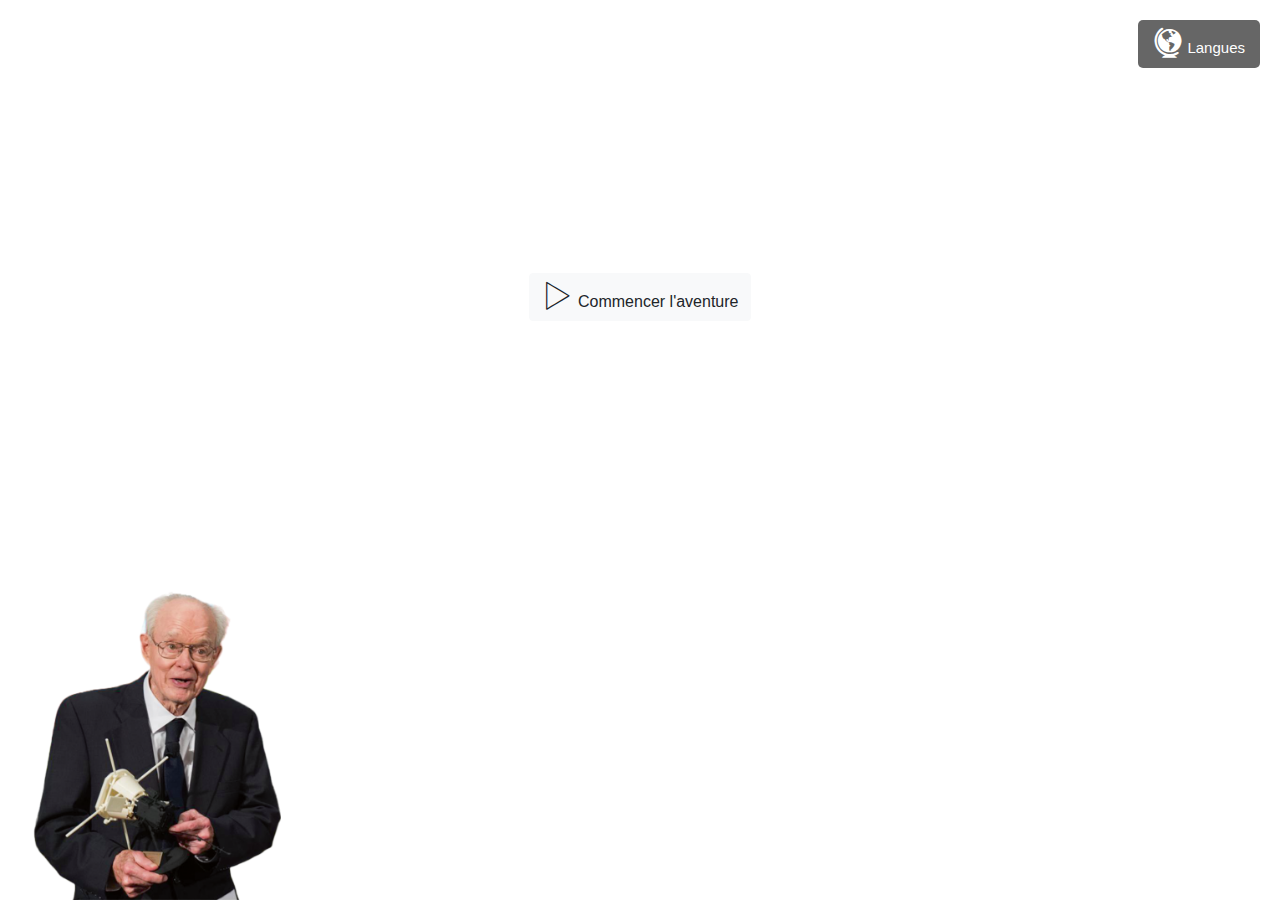
<file: index.html>
<!DOCTYPE html>
<html lang="en">

<head>
  <meta charset="UTF-8">
  <meta name="viewport" content="width=device-width, initial-scale=1.0">
  <meta http-equiv="X-UA-Compatible" content="ie=edge">
  <!-- style -->
  <link rel="stylesheet" href="style.css">
  <!-- fonts -->
  <link href="http://fonts.cdnfonts.com/css/gears-of-peace" rel="stylesheet">
  <link href=" http://fonts.cdnfonts.com/css/space-theme " rel="stylesheet">

  <!-- lien icofont -->
  <link rel="stylesheet" type="text/css" href="icofont/icofont.min.css">

  <!-- Latest compiled and minified CSS -->
  <link rel="stylesheet" href="https://maxcdn.bootstrapcdn.com/bootstrap/4.4.1/css/bootstrap.min.css">

  <!-- jQuery library -->
  <script src="https://ajax.googleapis.com/ajax/libs/jquery/3.4.1/jquery.min.js"></script>

  <!-- Popper JS -->
  <script src="https://cdnjs.cloudflare.com/ajax/libs/popper.js/1.16.0/umd/popper.min.js"></script>

  <!-- Latest compiled JavaScript -->
  <script src="https://maxcdn.bootstrapcdn.com/bootstrap/4.4.1/js/bootstrap.min.js"></script>
  <title>Solar Parker Probe</title>
</head>

<body style="background-image:url('https://cdn.futura-sciences.com/sources/PSP_soleil_Nasa.jpg');background-size:110%;background-position:0px 0px">
  <div class="container-fluid">
    <div class="row">
      <div class="col-sm-6 col-md-4 col-lg-4">
        <div style="font-family: 'Space Theme', sans-serif;" class="titre">
          DECOUVREZ L'INCROYABLE <br> PARCOURS <br> DE <span style="font-family: 'Gears of Peace', sans-serif;font-size:35px">PARKER</span>
          <p style="font-family: 'Gears of Peace', sans-serif;" class="bord">SOLAR <br> PROBE</p>
        </div>
      </div>
      <!-- <div class="col-sm-6-md-4 d-flex"> -->
        <div class="dropdown custom-dropdown" style="position:absolute;right:20px;top:20px">
          <a href="#" data-toggle="dropdown" class="dropdown-link" aria-haspopup="true" aria-expanded="false">
            <span class="icofont-globe-alt icofont-2x"></span>  Langues
          </a>

          <div class="dropdown-menu" aria-labelledby="dropdownMenuButton">
            <a href="#" class="dropdown-item"><img src="images/anglais.png" alt="" class="img-fluid drapeau">English</a>
            <a href="langues/index_francais.html" class="dropdown-item"><img src="images/france.jpg" alt="" class="img-fluid drapeau">Français</a>
          </div>
        </div>
      <!-- </div> -->
    </div>
    <div class="row">
      <img src="images/ep.png" width="290" alt="" class="img-fluid ep">
      <div class="mx-auto d-block">
        <a href="francais/index_francais.html" class="btn btn-light" style="font-family: 'Space Theme', sans-serif;"><i class="icofont-play icofont-2x"></i>  Commencer l'aventure</a>
      </div>
    </div>
  </div>
  <script src="main.js"></script>
</body>

</html>
</file>
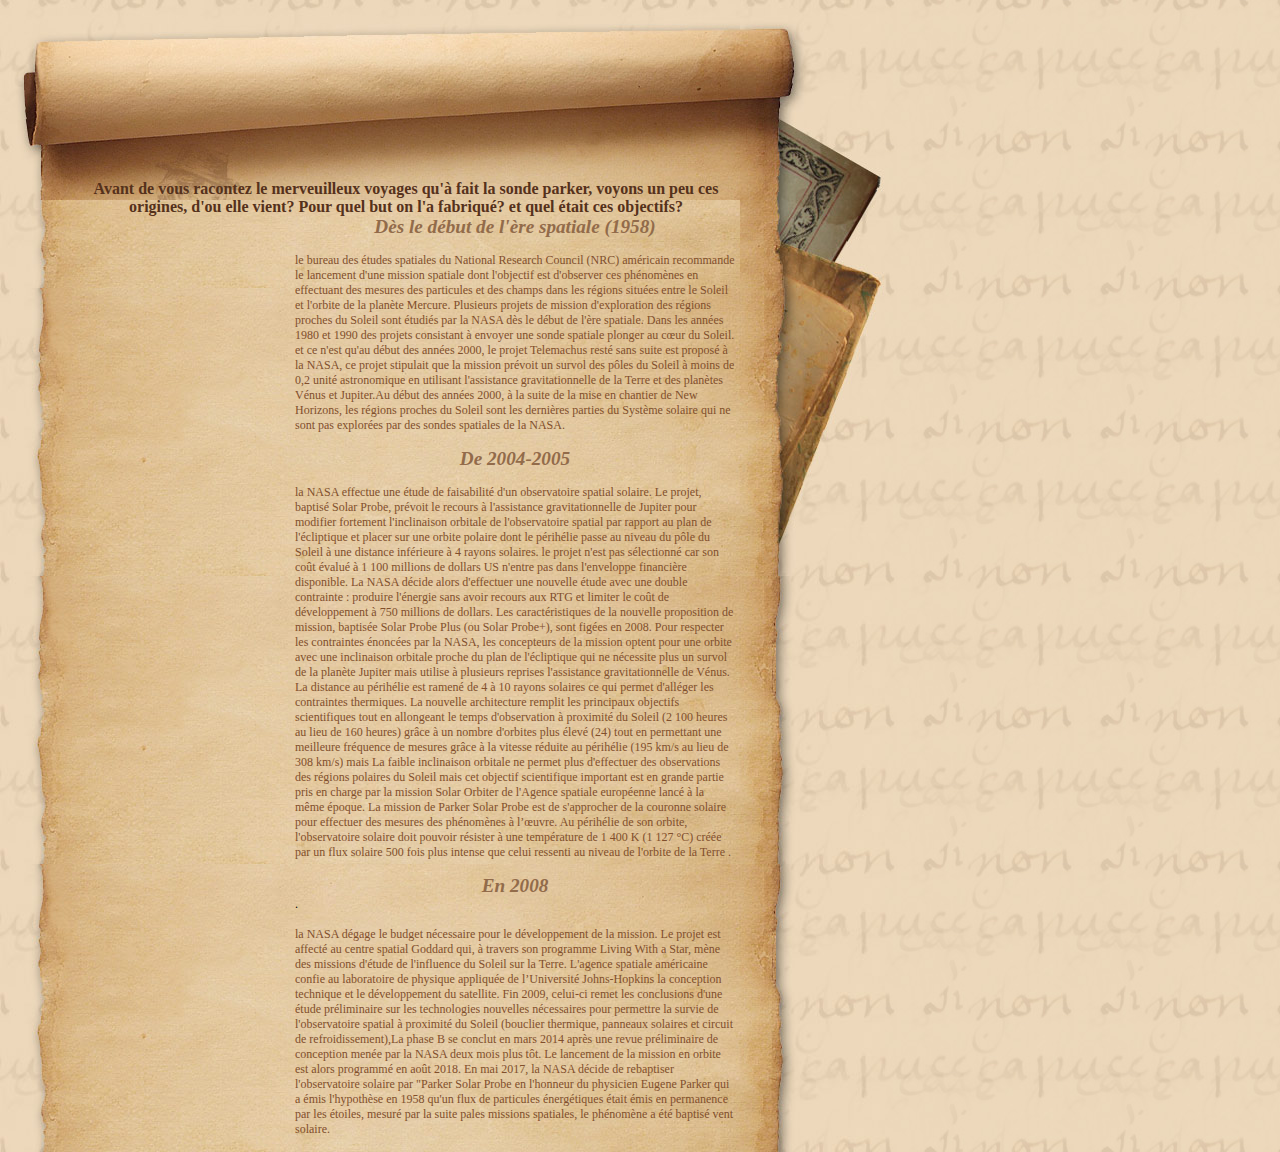
<file: francais/index.html>
<!DOCTYPE html PUBLIC "-//W3C//DTD XHTML 1.0 Strict//EN" "http://www.w3.org/TR/xhtml1/DTD/xhtml1-strict.dtd">
<html xmlns="http://www.w3.org/1999/xhtml">
<head>
<title>The Book Store</title>
<meta http-equiv="Content-Type" content="text/html" />
<link rel="stylesheet" type="text/css" media="screen" href="style.css" />
</head>
<body>
<div id="container">
  <div id="header">
    <h1>Avant de vous racontez le merveuilleux voyages qu'à fait la sonde parker, voyons un peu ces origines, d'ou elle vient? Pour quel but on l'a fabriqué? et quel était ces objectifs? </h1>
  </div>
  <div id="sideheader"></div>
  <div id="content">
    
    <h3>Dès le début de l'ère spatiale (1958)</h3>
    <p>  le bureau des études spatiales du National Research Council (NRC) américain recommande le lancement d'une mission spatiale dont l'objectif est d'observer ces phénomènes  en effectuant des mesures des particules et des champs dans les régions 
      situées entre le Soleil et l'orbite de la planète Mercure. Plusieurs projets de mission d'exploration des régions proches du Soleil sont étudiés par la NASA dès le début de l'ère spatiale. Dans les années 1980 et 1990 des projets consistant à envoyer une sonde spatiale plonger au cœur du Soleil.
      et ce n'est qu'au début des années 2000, le projet Telemachus resté sans suite est proposé à la NASA, ce projet stipulait que la mission prévoit un survol des pôles du Soleil à moins de 0,2 unité astronomique en utilisant l'assistance gravitationnelle de la Terre et des planètes Vénus et Jupiter.Au début des années 2000, à la suite de la mise en chantier de New Horizons, les régions proches du Soleil sont les dernières parties du Système solaire qui ne sont pas explorées par des 
      sondes spatiales de la NASA. </p>
    <h3>De 2004-2005 </h3>
    <p>la NASA effectue une étude de faisabilité d'un observatoire spatial solaire. Le projet, baptisé Solar Probe, prévoit le recours à l'assistance gravitationnelle de Jupiter pour modifier fortement l'inclinaison orbitale de l'observatoire spatial par rapport au plan de l'écliptique et placer sur une orbite polaire dont le périhélie passe au niveau du pôle du Soleil à une distance inférieure à 4 rayons solaires.
      le projet n'est pas sélectionné car son coût évalué à 1 100 millions de dollars US n'entre pas dans l'enveloppe financière disponible. La NASA décide alors d'effectuer une nouvelle étude avec une double contrainte : produire l'énergie sans avoir recours aux RTG et limiter le coût de développement à 750 millions de dollars. Les caractéristiques de la nouvelle proposition de mission, baptisée Solar Probe Plus (ou Solar Probe+), sont figées en 2008.
      Pour respecter les contraintes énoncées par la NASA, les concepteurs de la mission optent pour une orbite avec une inclinaison orbitale proche du plan de l'écliptique qui ne nécessite plus un survol de la planète Jupiter mais utilise à plusieurs reprises l'assistance gravitationnelle de Vénus.
      La distance au périhélie est ramené de 4 à 10 rayons solaires ce qui permet d'alléger les contraintes thermiques. La nouvelle architecture remplit les principaux objectifs scientifiques tout en allongeant le temps d'observation à proximité du Soleil (2 100 heures au lieu de 160 heures) grâce à un nombre d'orbites plus élevé (24) tout en permettant une meilleure fréquence de mesures grâce à la vitesse réduite au périhélie (195 km/s au lieu de 308 km/s) mais La faible inclinaison orbitale ne permet plus d'effectuer des observations
      des régions polaires du Soleil mais cet objectif scientifique important est en grande partie pris en charge par la mission Solar Orbiter de l'Agence spatiale européenne lancé à la même époque. La mission de Parker Solar Probe est de s'approcher de la couronne solaire pour effectuer des mesures des phénomènes à l’œuvre. Au périhélie de son orbite, l'observatoire solaire doit pouvoir résister à une température de 1 400 K (1 127 °C) créée par un flux solaire 500 fois plus intense que celui ressenti au niveau de l'orbite de la Terre
      .</p>
      <h3>En 2008</h3>
      .<p>la NASA dégage le budget nécessaire pour le développement de la mission. Le projet est affecté au centre spatial Goddard qui, à travers son programme Living With a Star, mène des missions d'étude de l'influence du Soleil sur la Terre.
      L'agence spatiale américaine confie au laboratoire de physique appliquée de l’Université Johns-Hopkins la conception technique et le développement du satellite. Fin 2009, celui-ci remet les conclusions d'une étude préliminaire sur les technologies nouvelles nécessaires pour permettre la survie de l'observatoire spatial
      à proximité du Soleil (bouclier thermique, panneaux solaires et circuit de refroidissement),La phase B se conclut en mars 2014 après une revue préliminaire de conception menée par la NASA deux mois plus tôt. Le lancement de la mission en orbite est alors programmé en août 2018. En mai 2017, la NASA décide de rebaptiser l'observatoire solaire par "Parker Solar Probe en l'honneur du physicien Eugene Parker qui a émis l'hypothèse en 1958 qu'un flux de particules énergétiques était émis en permanence par les étoiles, mesuré par la suite pales missions spatiales, le phénomène a été baptisé vent solaire.
      </p>
  </div>
</div>
</body>
</html>
</file>
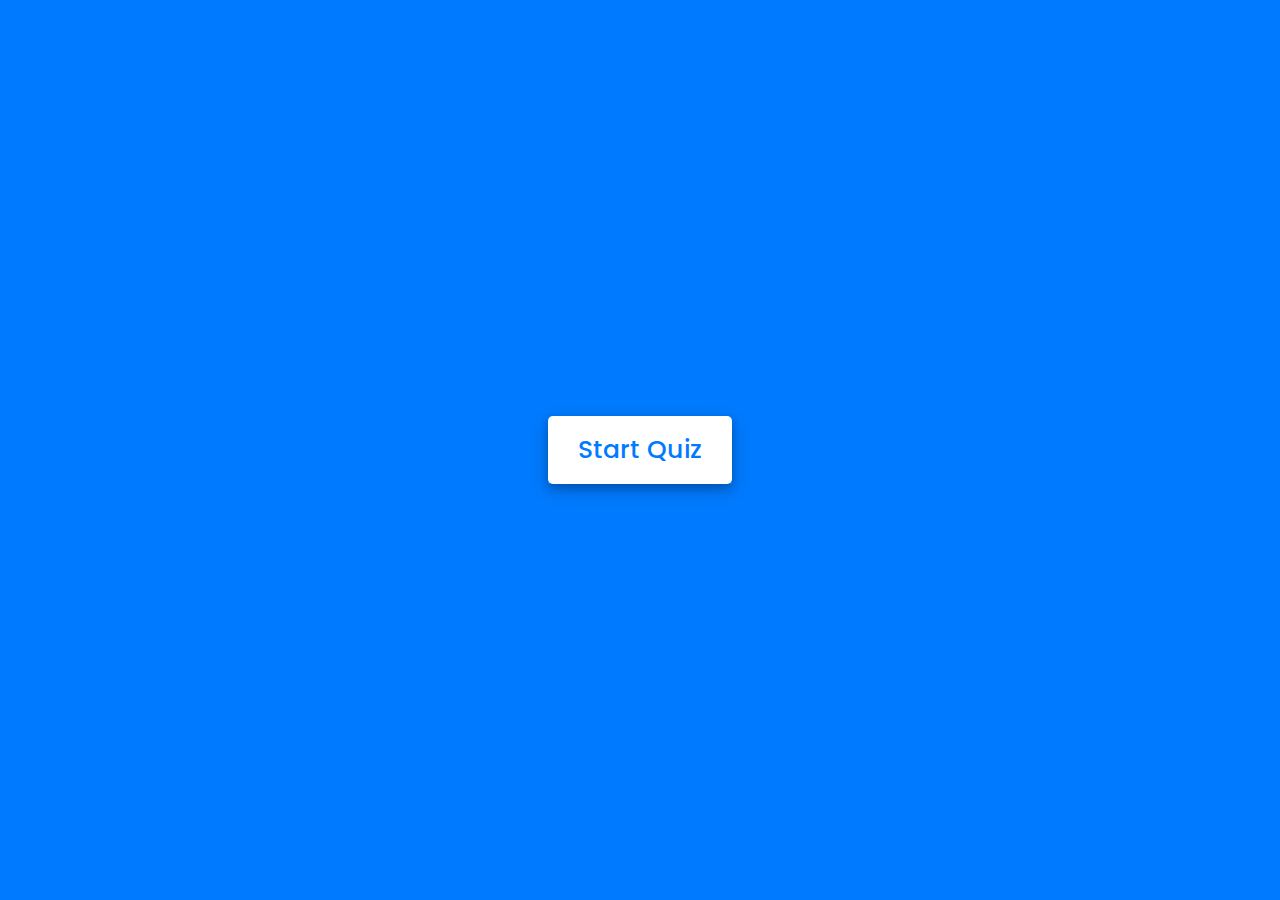
<file: francais/index2.html>
<!-- Created By CodingNepal - www.codingnepalweb.com  -->
<!DOCTYPE html>
<html lang="en">
<head>
    <meta charset="UTF-8">
    <meta name="viewport" content="width=device-width, initial-scale=1.0">
    <title>Quiz</title>
    <link rel="stylesheet" href="style2.css">
    <!-- FontAweome CDN Link for Icons-->
    <link rel="stylesheet" href="https://cdnjs.cloudflare.com/ajax/libs/font-awesome/5.15.3/css/all.min.css"/>
</head>
<body>
    <!-- start Quiz button -->
    <div class="start_btn"><button>Start Quiz</button></div>

    <!-- Info Box -->
    <div class="info_box">
        <div class="info-title"><span>Some Rules of this Quiz</span></div>
        <div class="info-list">
            <div class="info">1. Vous n'aurez que <span>15 seconds</span> pour chaque question.</div>
            <div class="info">2. Une fois que vous avez sélectionné votre réponse, elle ne peut pas être annulée.</div>
            <div class="info">3. Vous ne pouvez sélectionner aucune option une fois le temps écoulé.</div>
            <div class="info">4. VVous ne pouvez pas quitter le quiz pendant que vous jouez.</div>
            <div class="info">5. Vous obtiendrez des points sur la base de vos bonnes réponses.</div>
        </div>
        <div class="buttons">
            <button class="quit">Exit Quiz</button>
            <button class="restart">Continue</button>
        </div>
    </div>

    <!-- Quiz Box -->
    <div class="quiz_box">
        <header>
            <div class="title">Awesome Quiz Application</div>
            <div class="timer">
                <div class="time_left_txt">Time Left</div>
                <div class="timer_sec">15</div>
            </div>
            <div class="time_line"></div>
        </header>
        <section>
            <div class="que_text">
                <!-- Here I've inserted question from JavaScript -->
            </div>
            <div class="option_list">
                <!-- Here I've inserted options from JavaScript -->
            </div>
        </section>

        <!-- footer of Quiz Box -->
        <footer>
            <div class="total_que">
                <!-- Here I've inserted Question Count Number from JavaScript -->
            </div>
            <button class="next_btn">Next Que</button>
        </footer>
    </div>

    <!-- Result Box -->
    <div class="result_box">
        <div class="icon">
            <i class="fas fa-crown"></i>
        </div>
        <div class="complete_text">You've completed the Quiz!</div>
        <div class="score_text">
            <!-- Here I've inserted Score Result from JavaScript -->
        </div>
        <div class="buttons">
            <button class="restart">Replay Quiz</button>
            <button class="quit">Quit Quiz</button>
        </div>
    </div>

    <!-- Inside this JavaScript file I've inserted Questions and Options only -->
    <script src="js/questions.js"></script>

    <!-- Inside this JavaScript file I've coded all Quiz Codes -->
    <script src="js/script.js"></script>

</body>
</html>
</file>
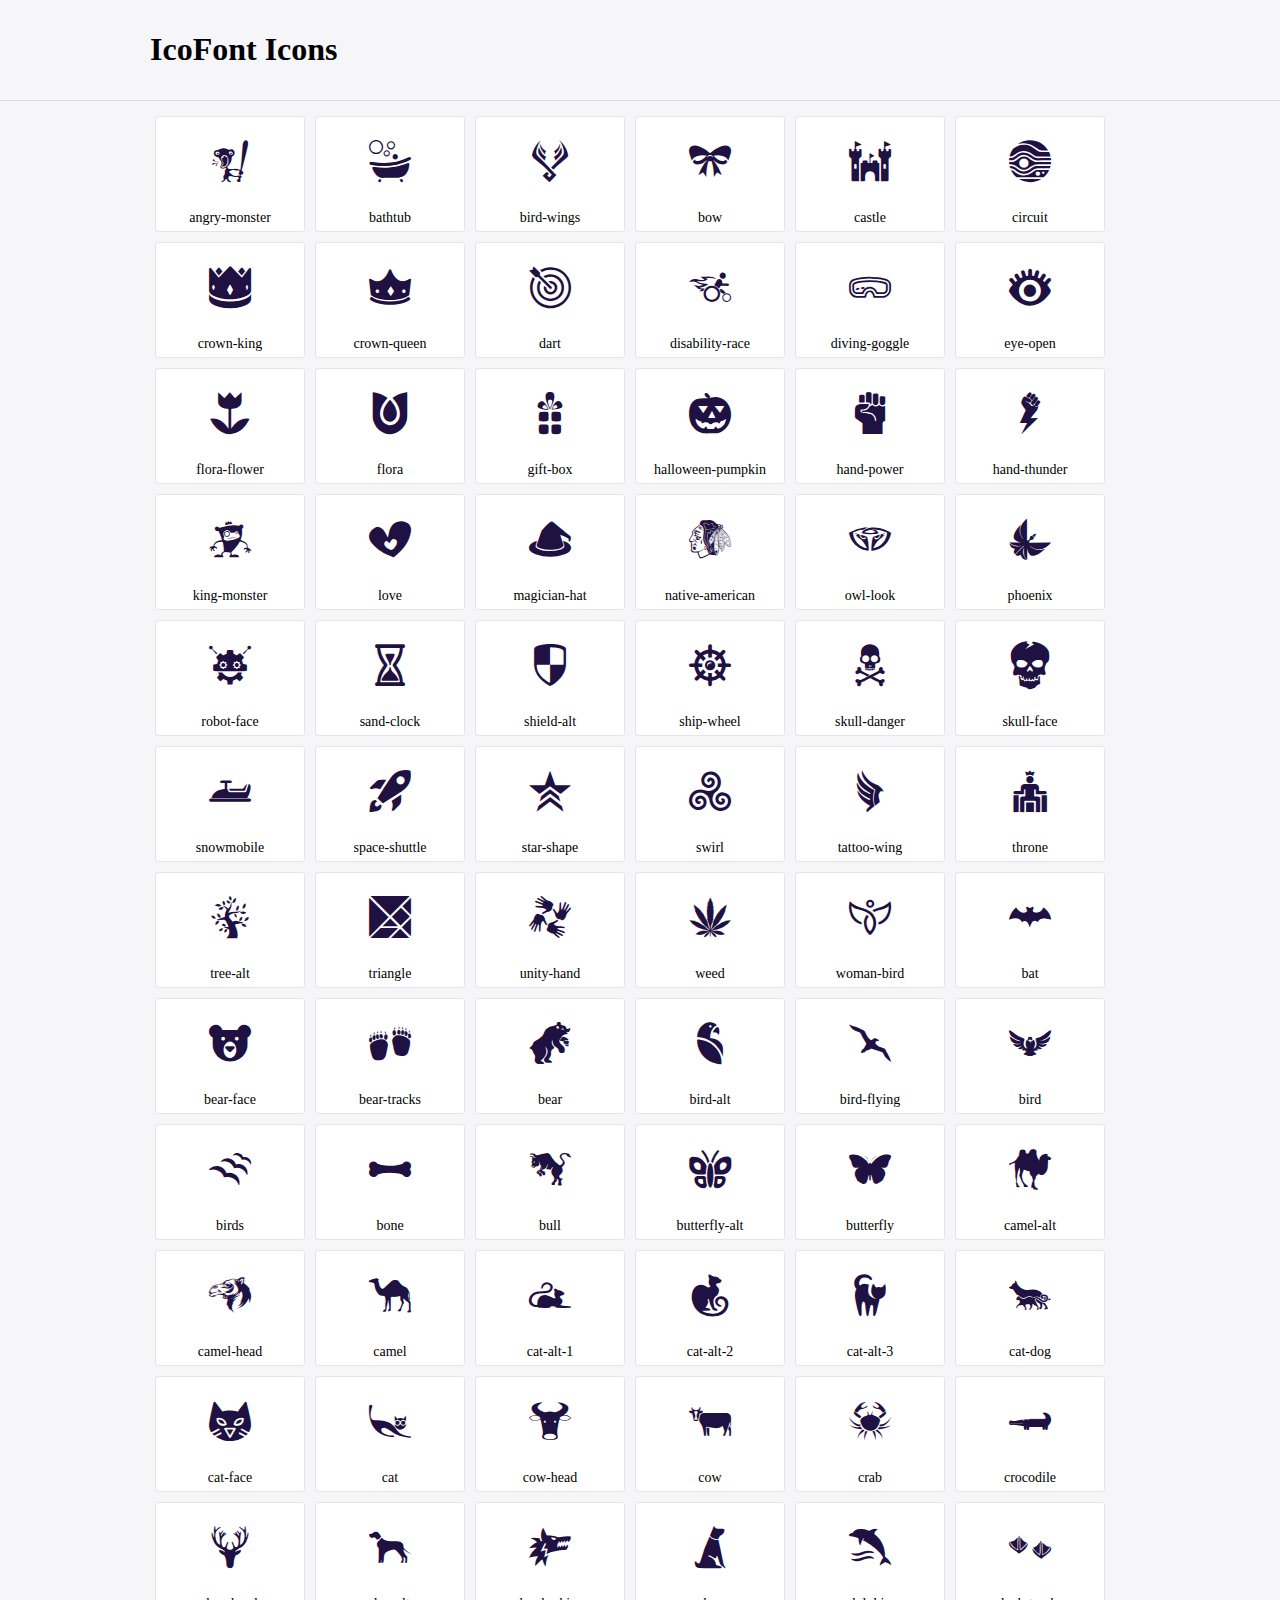
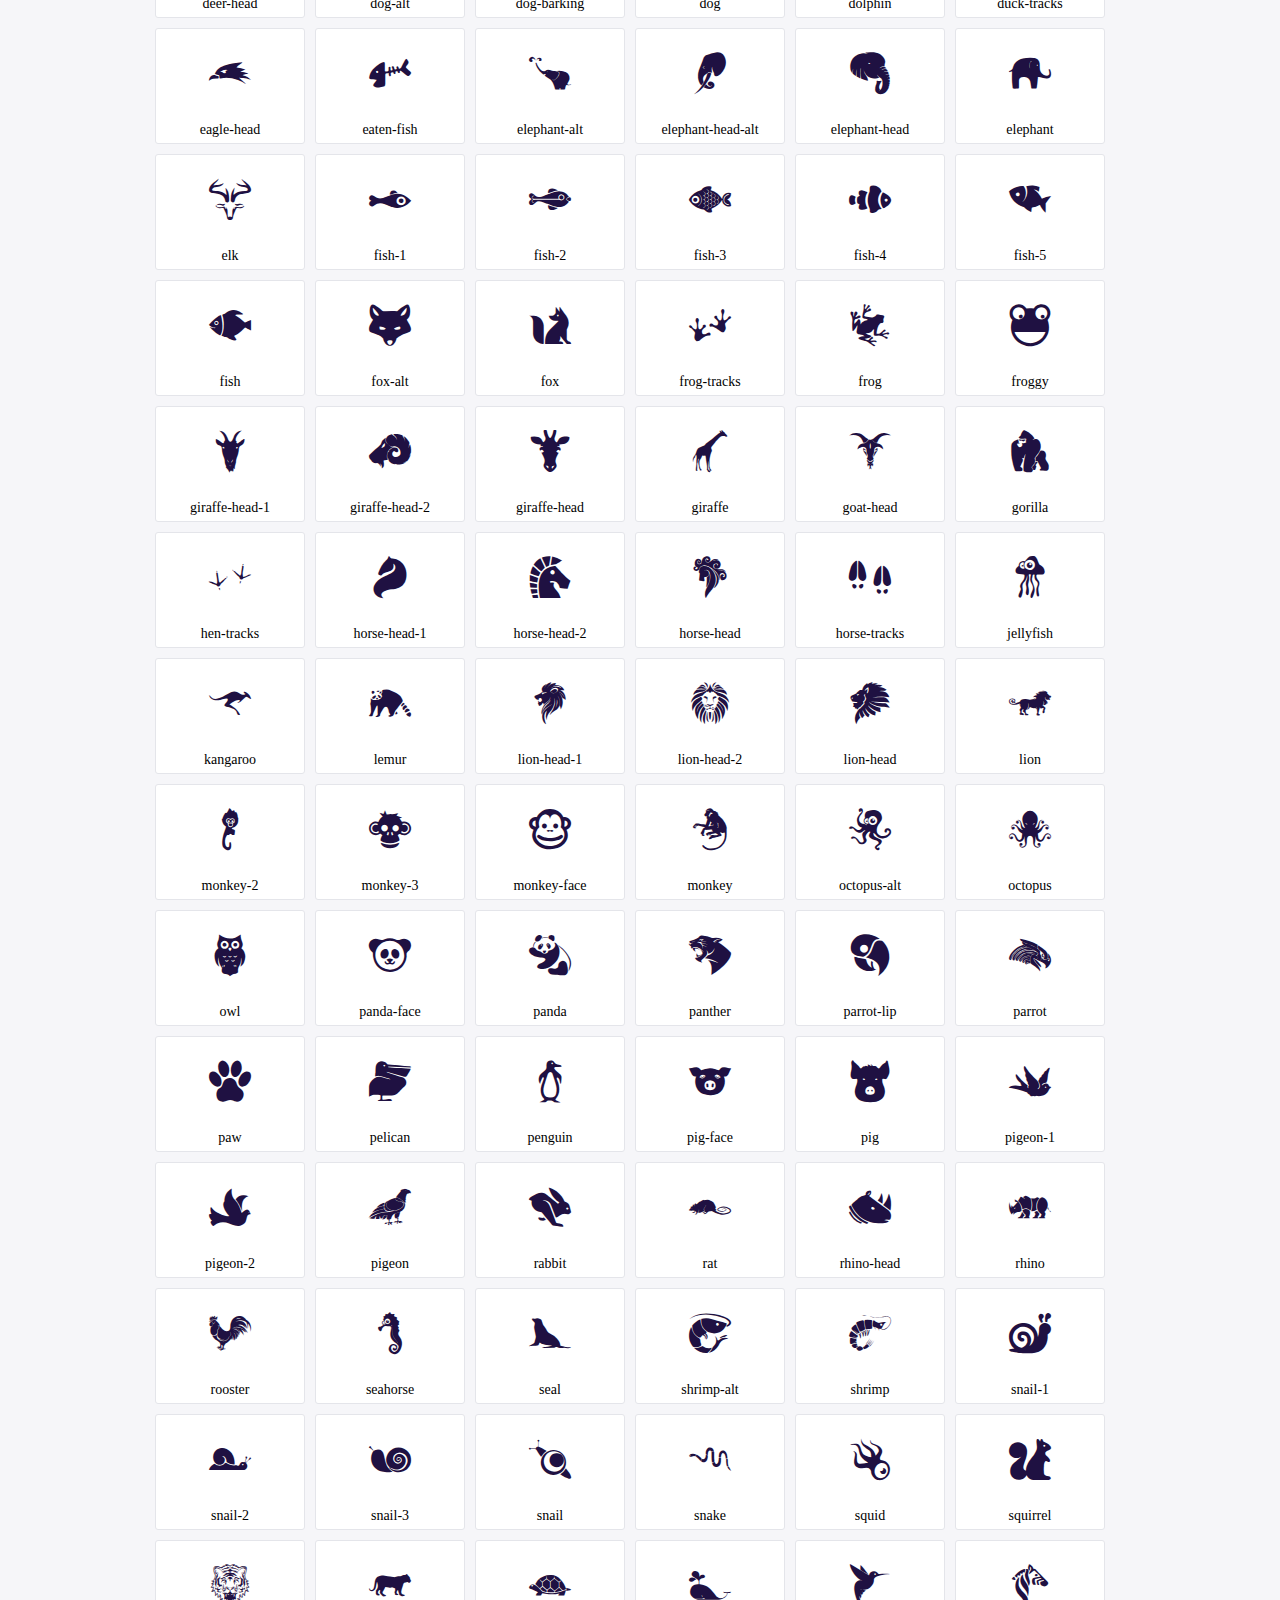
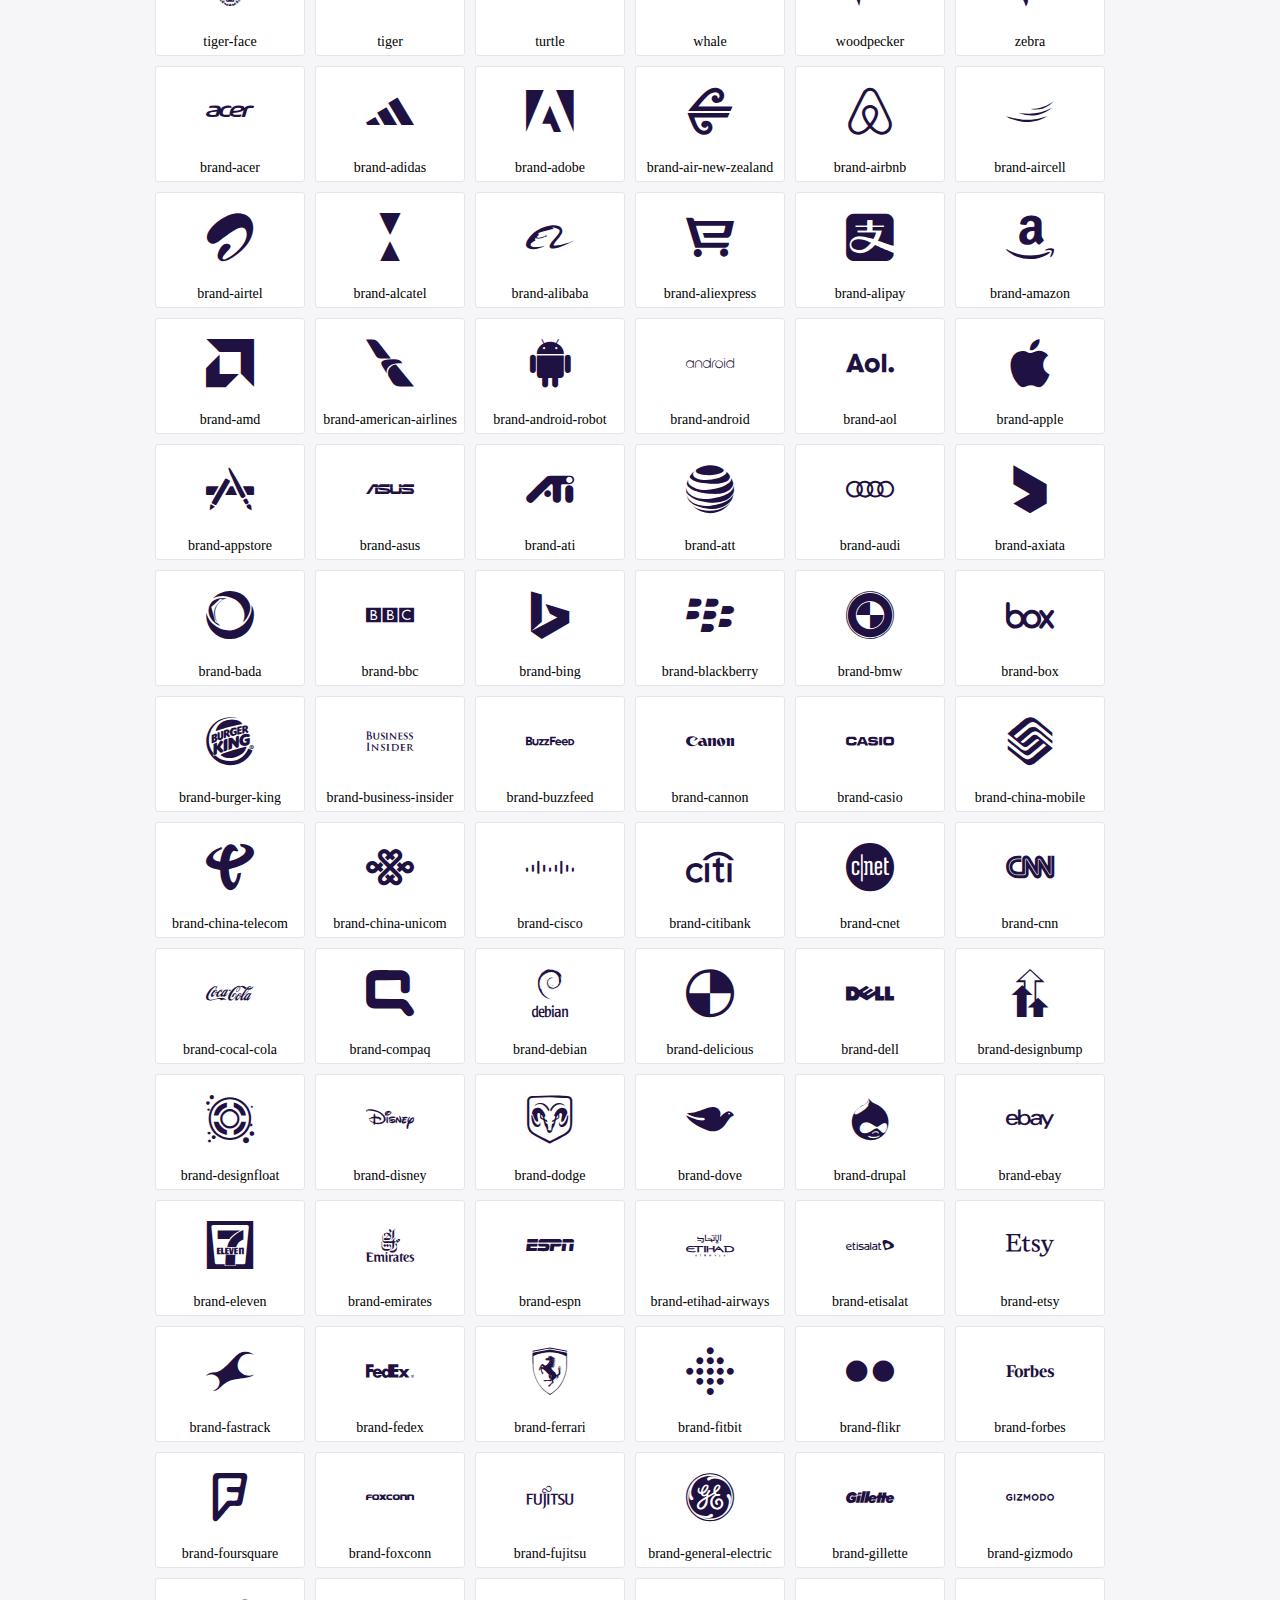
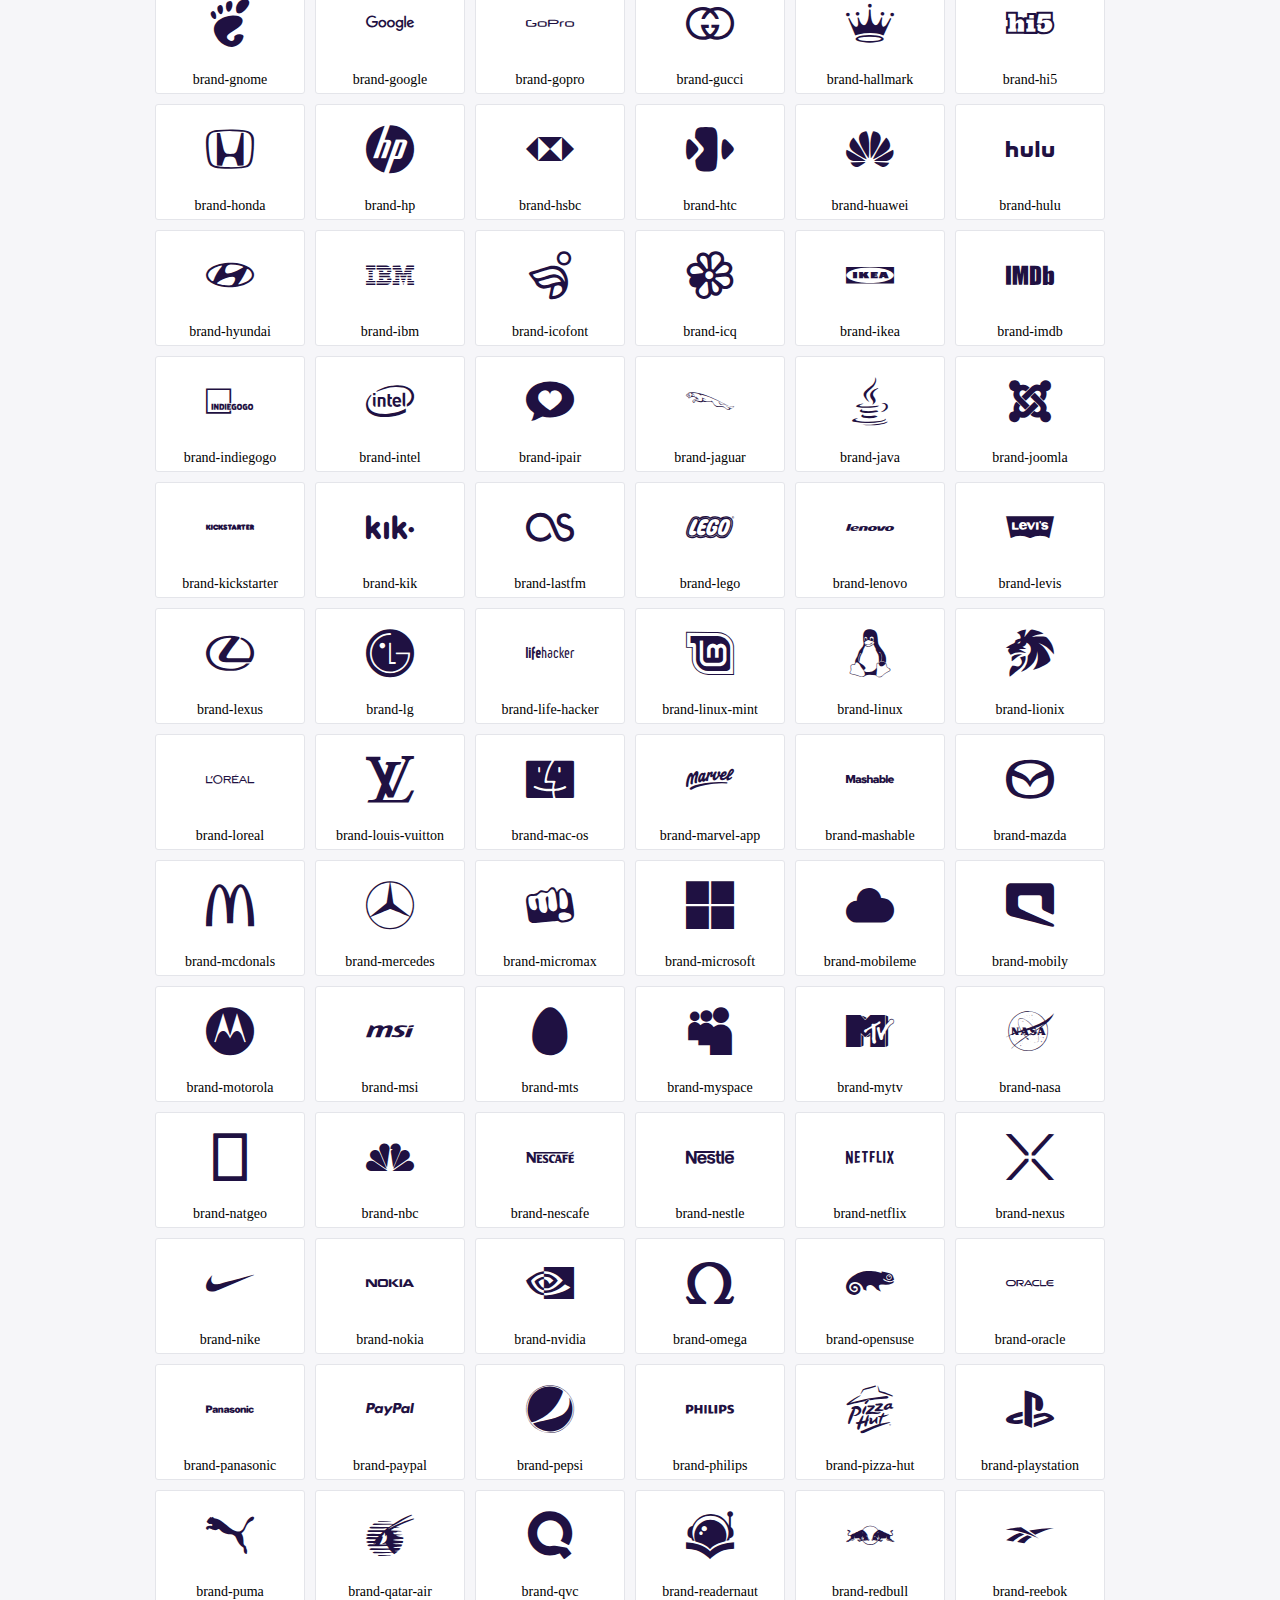
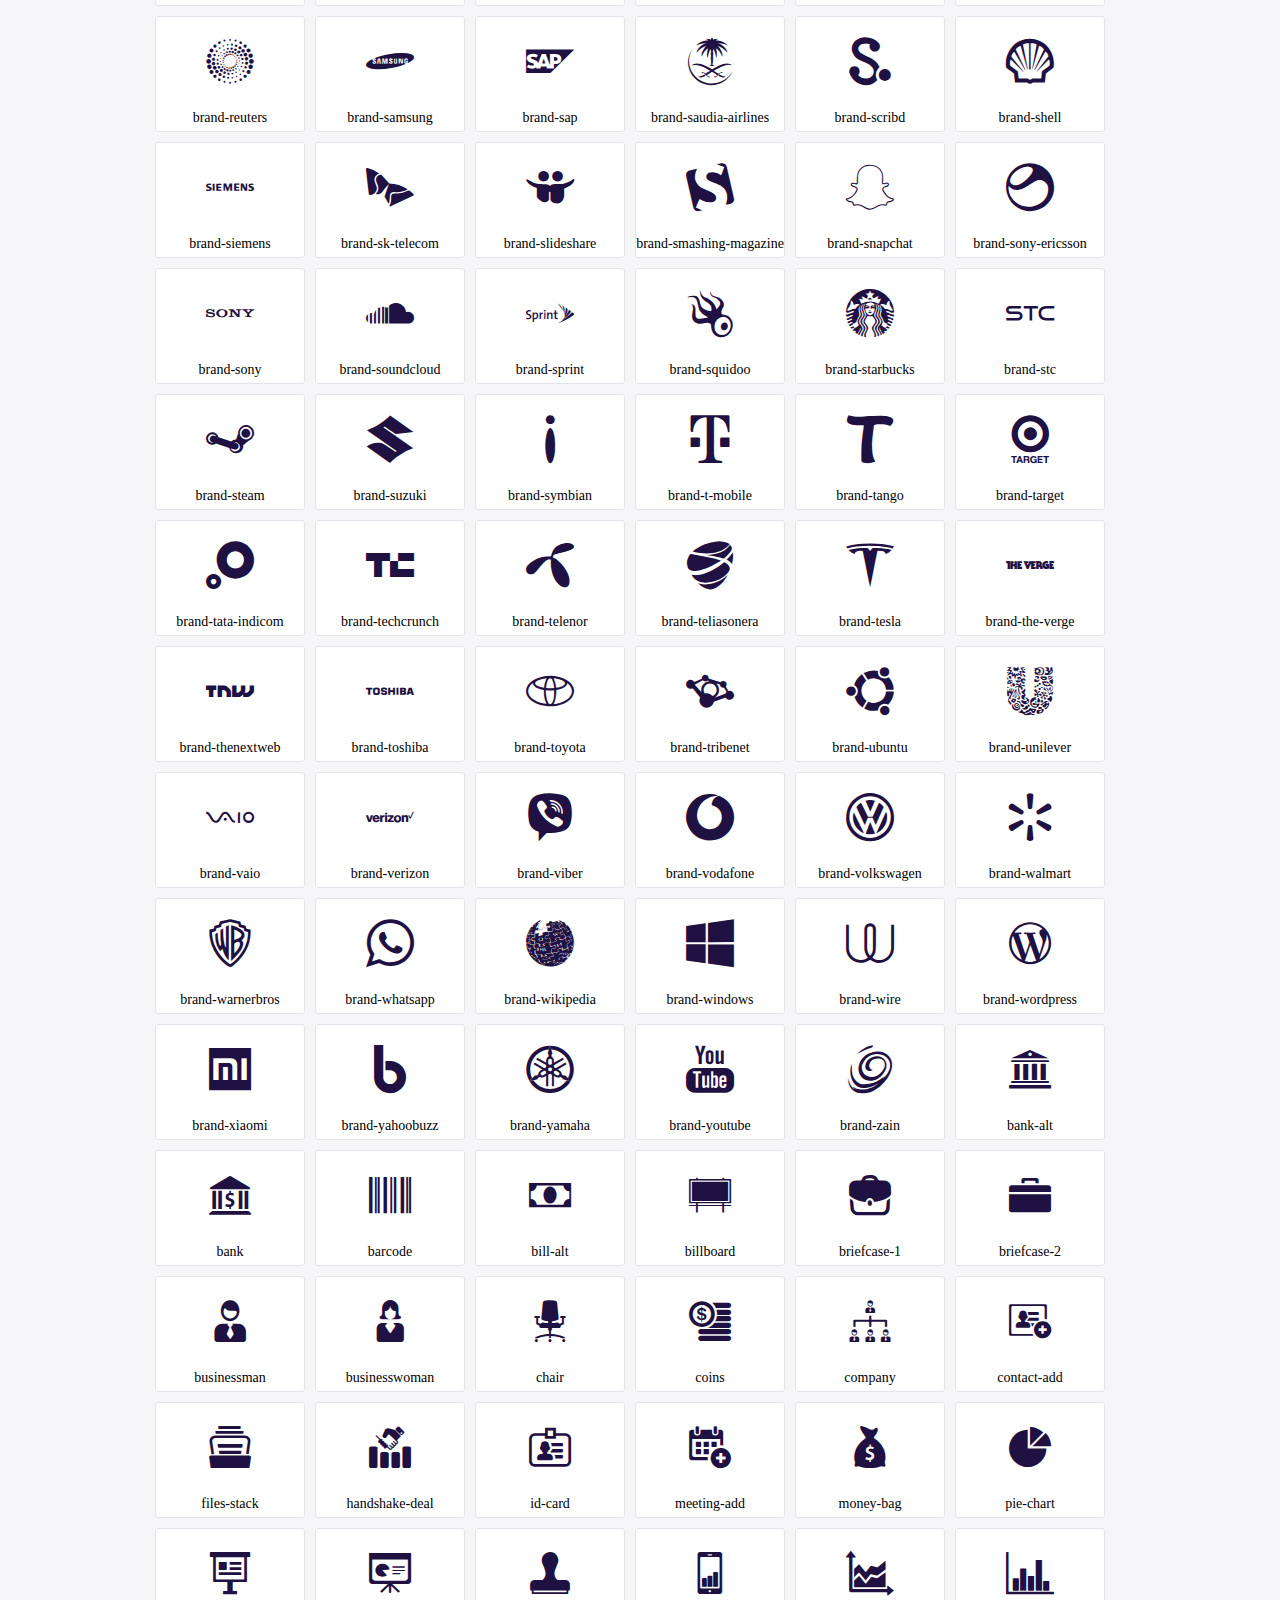
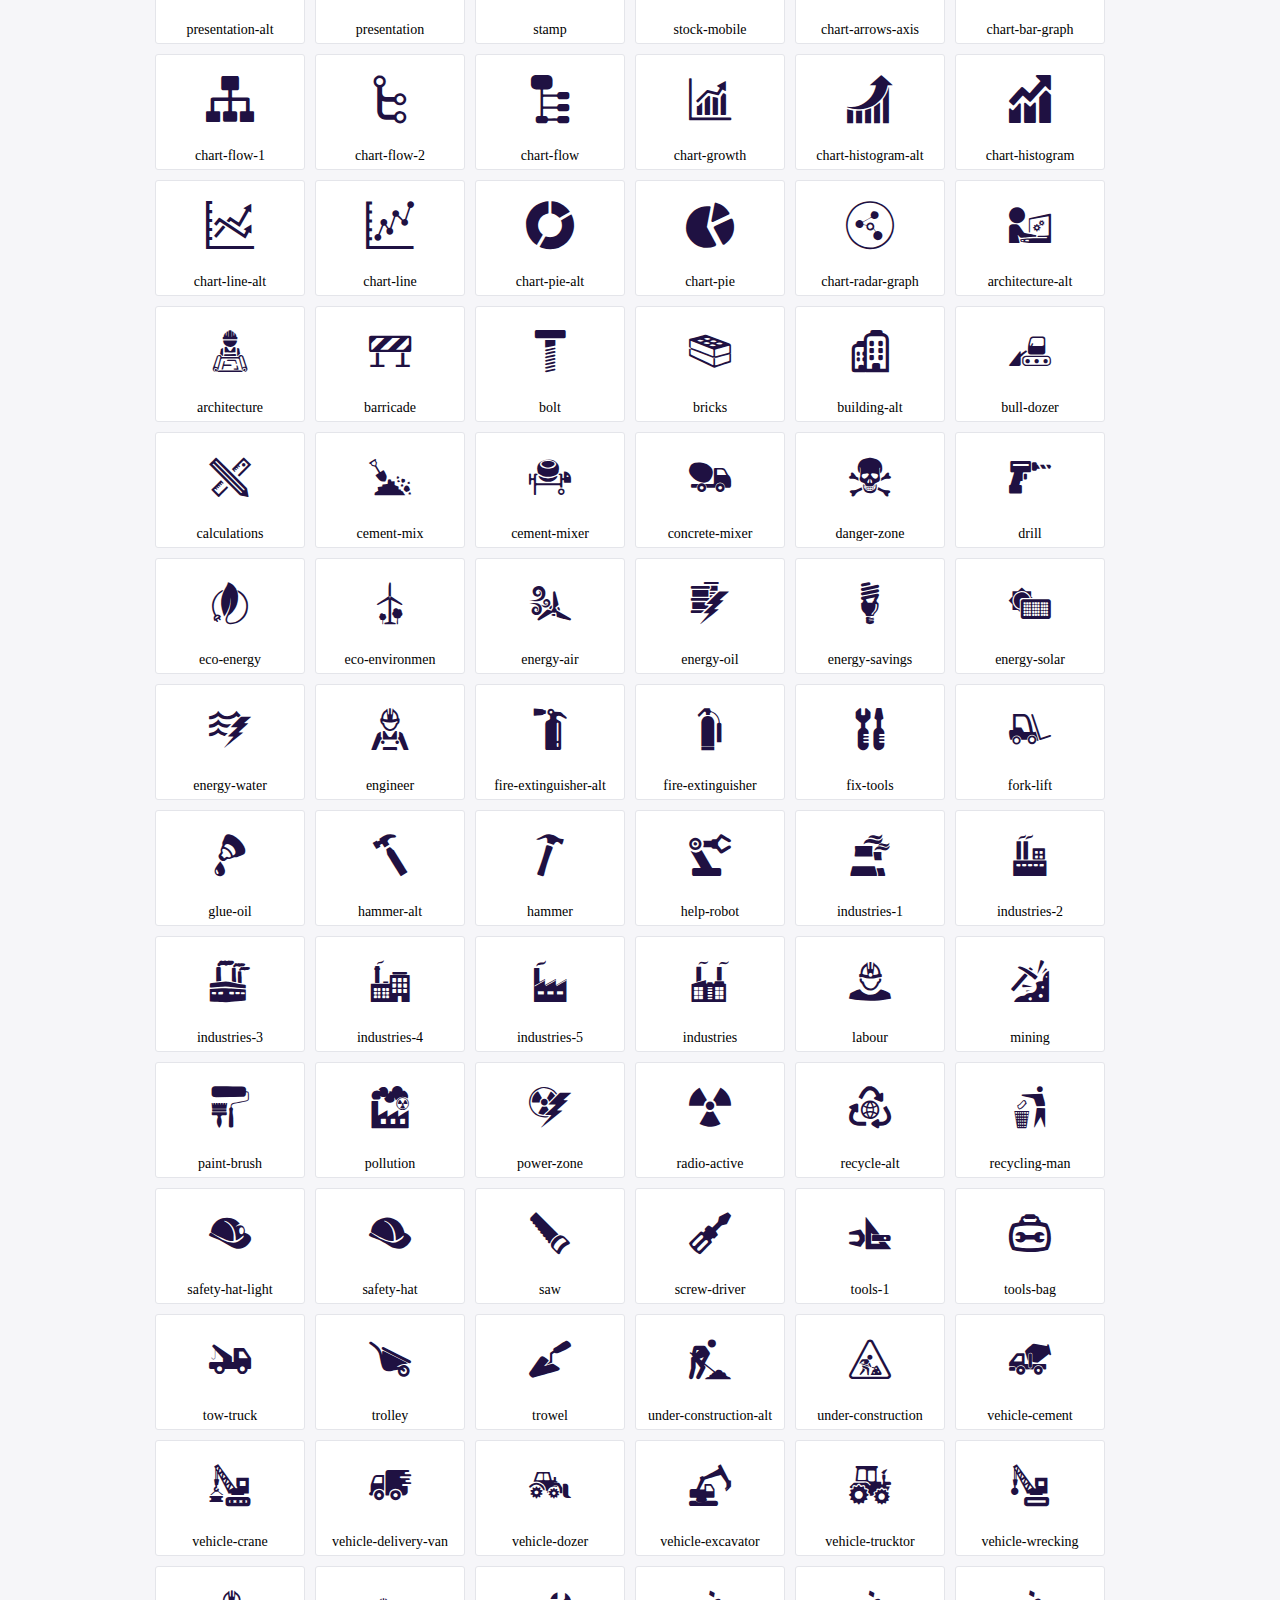
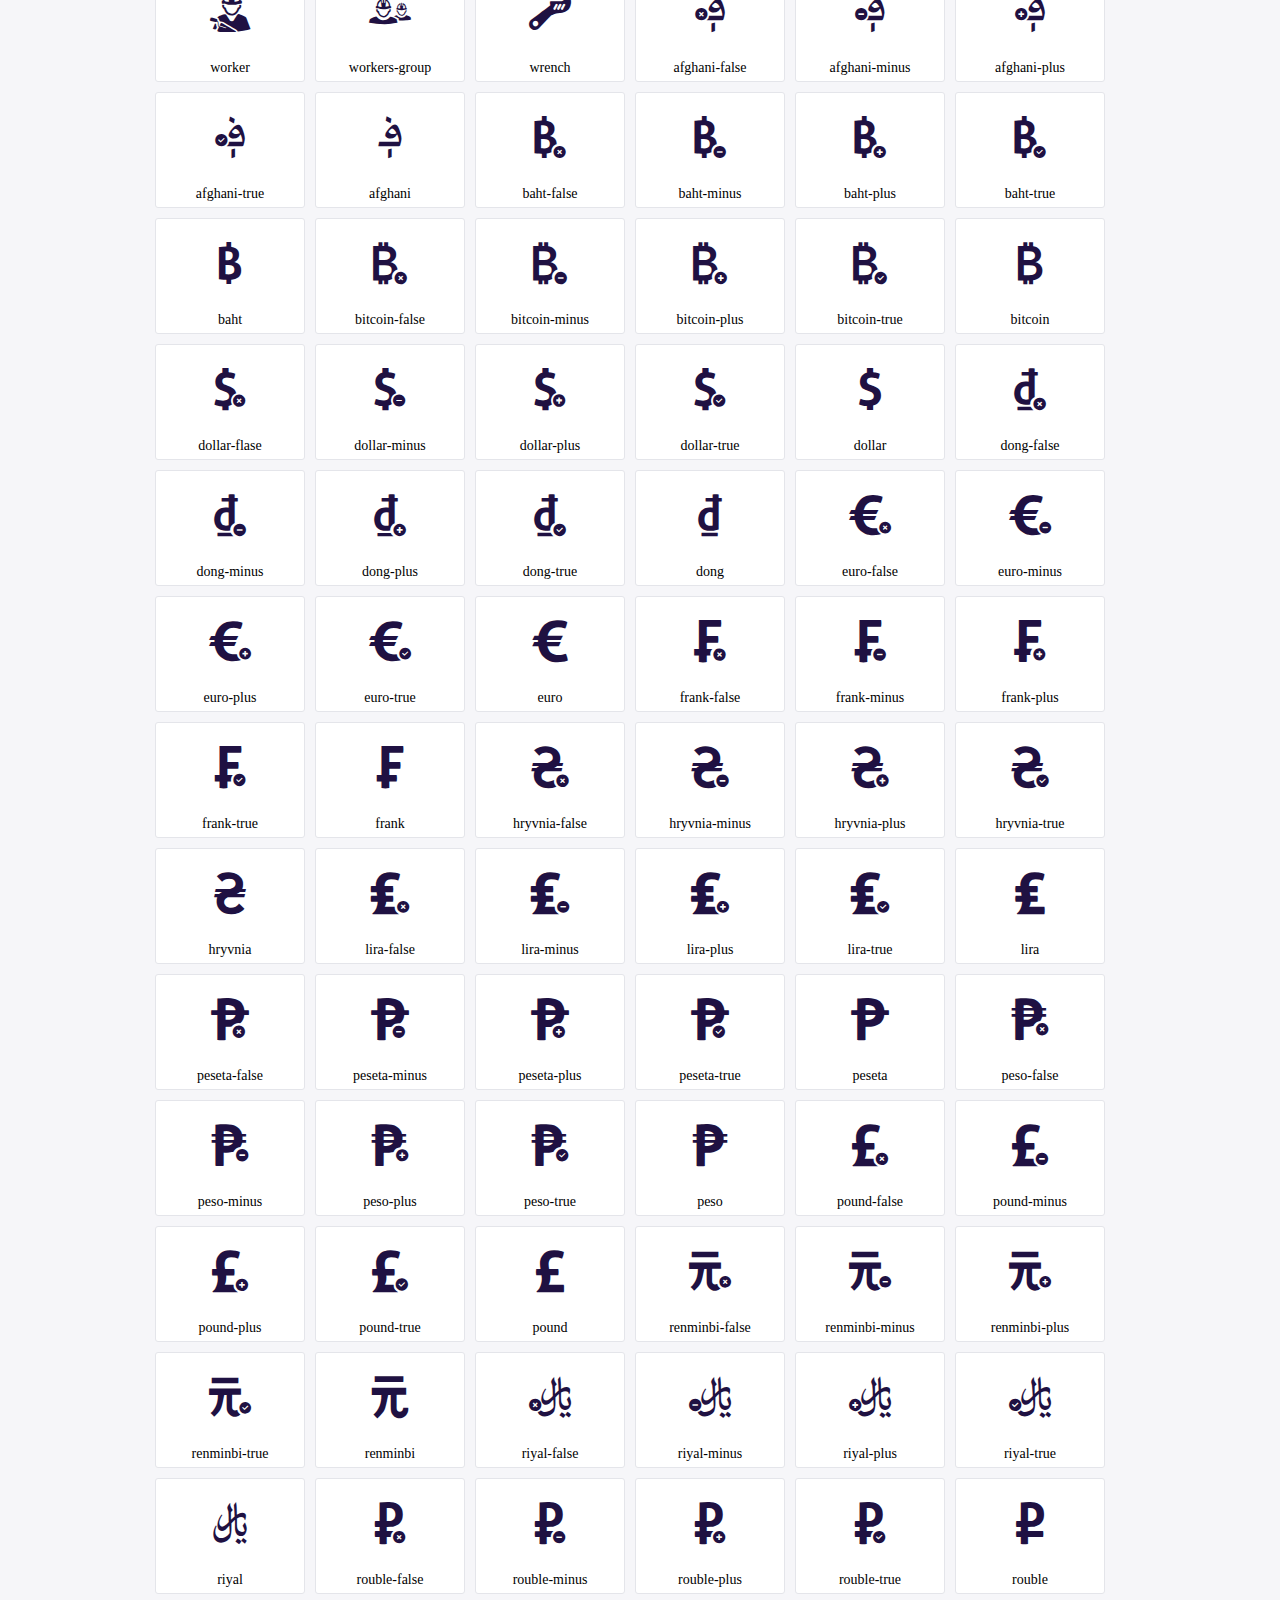
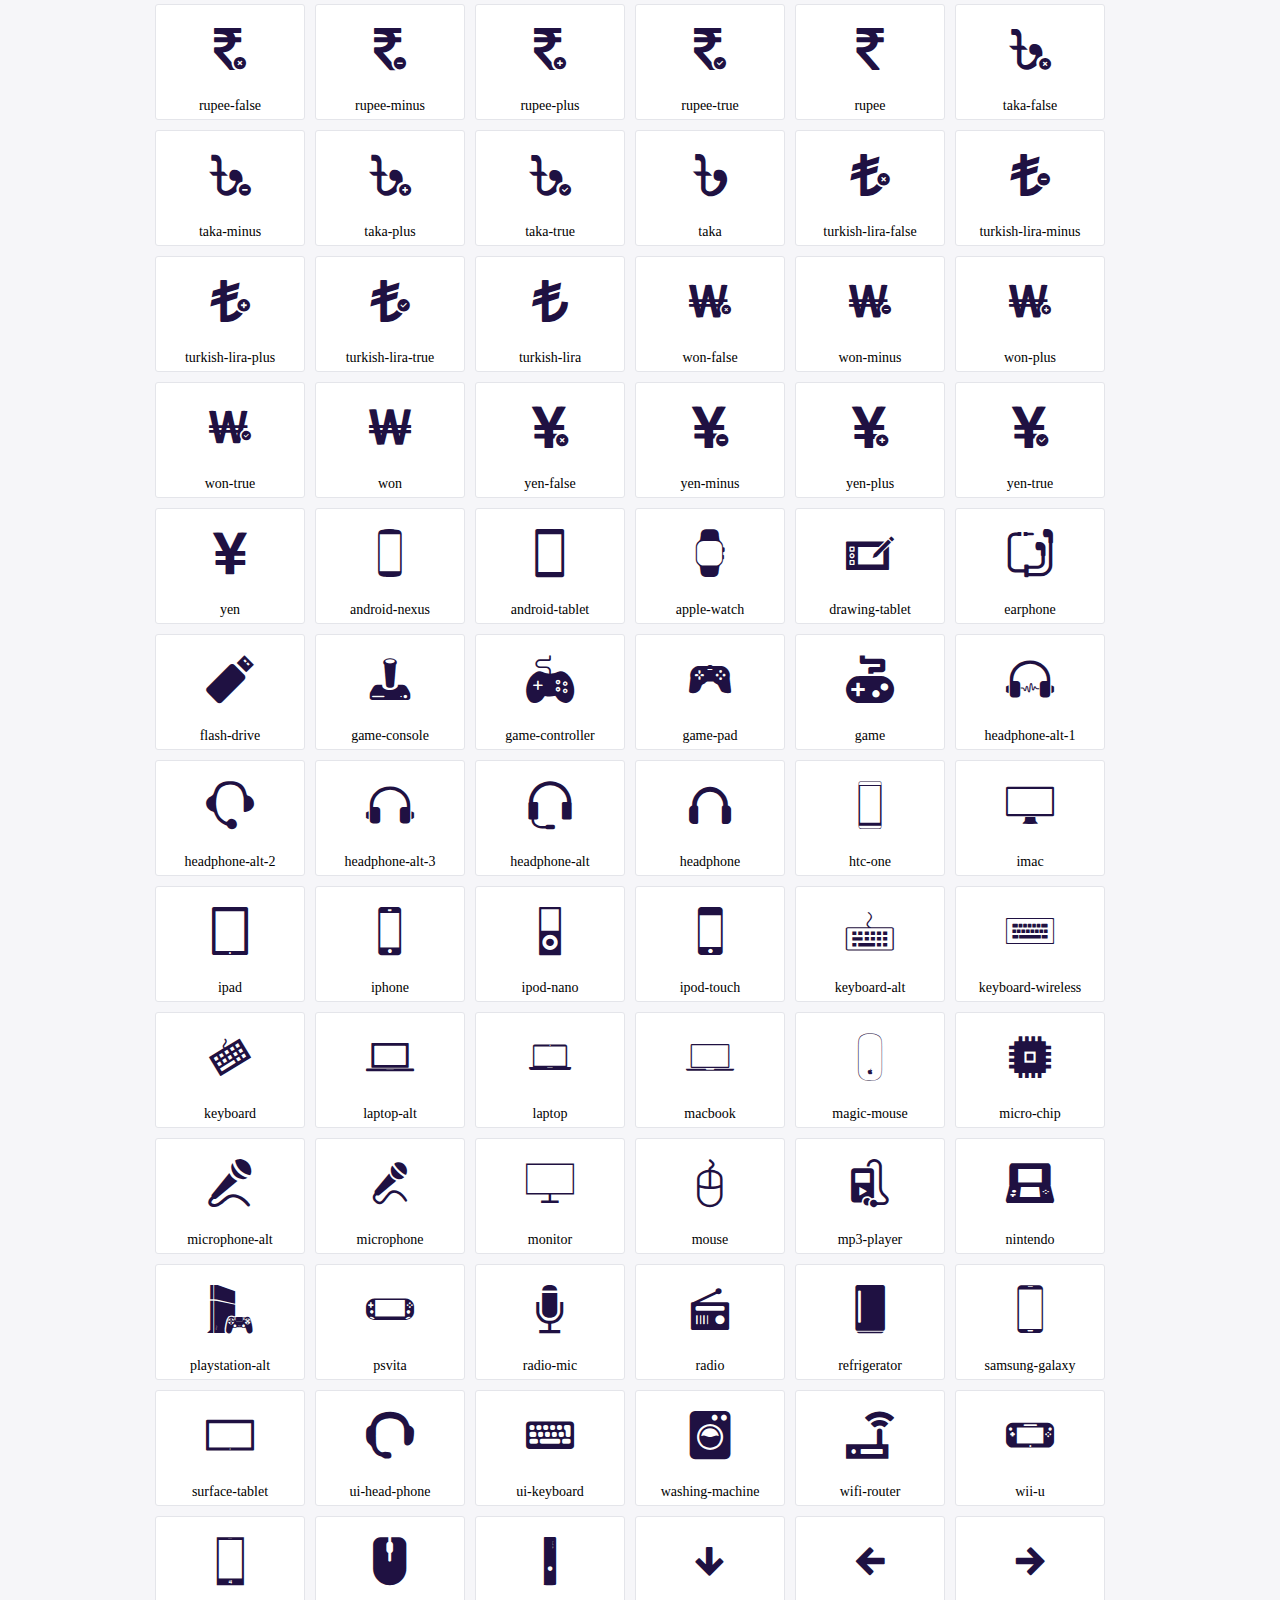
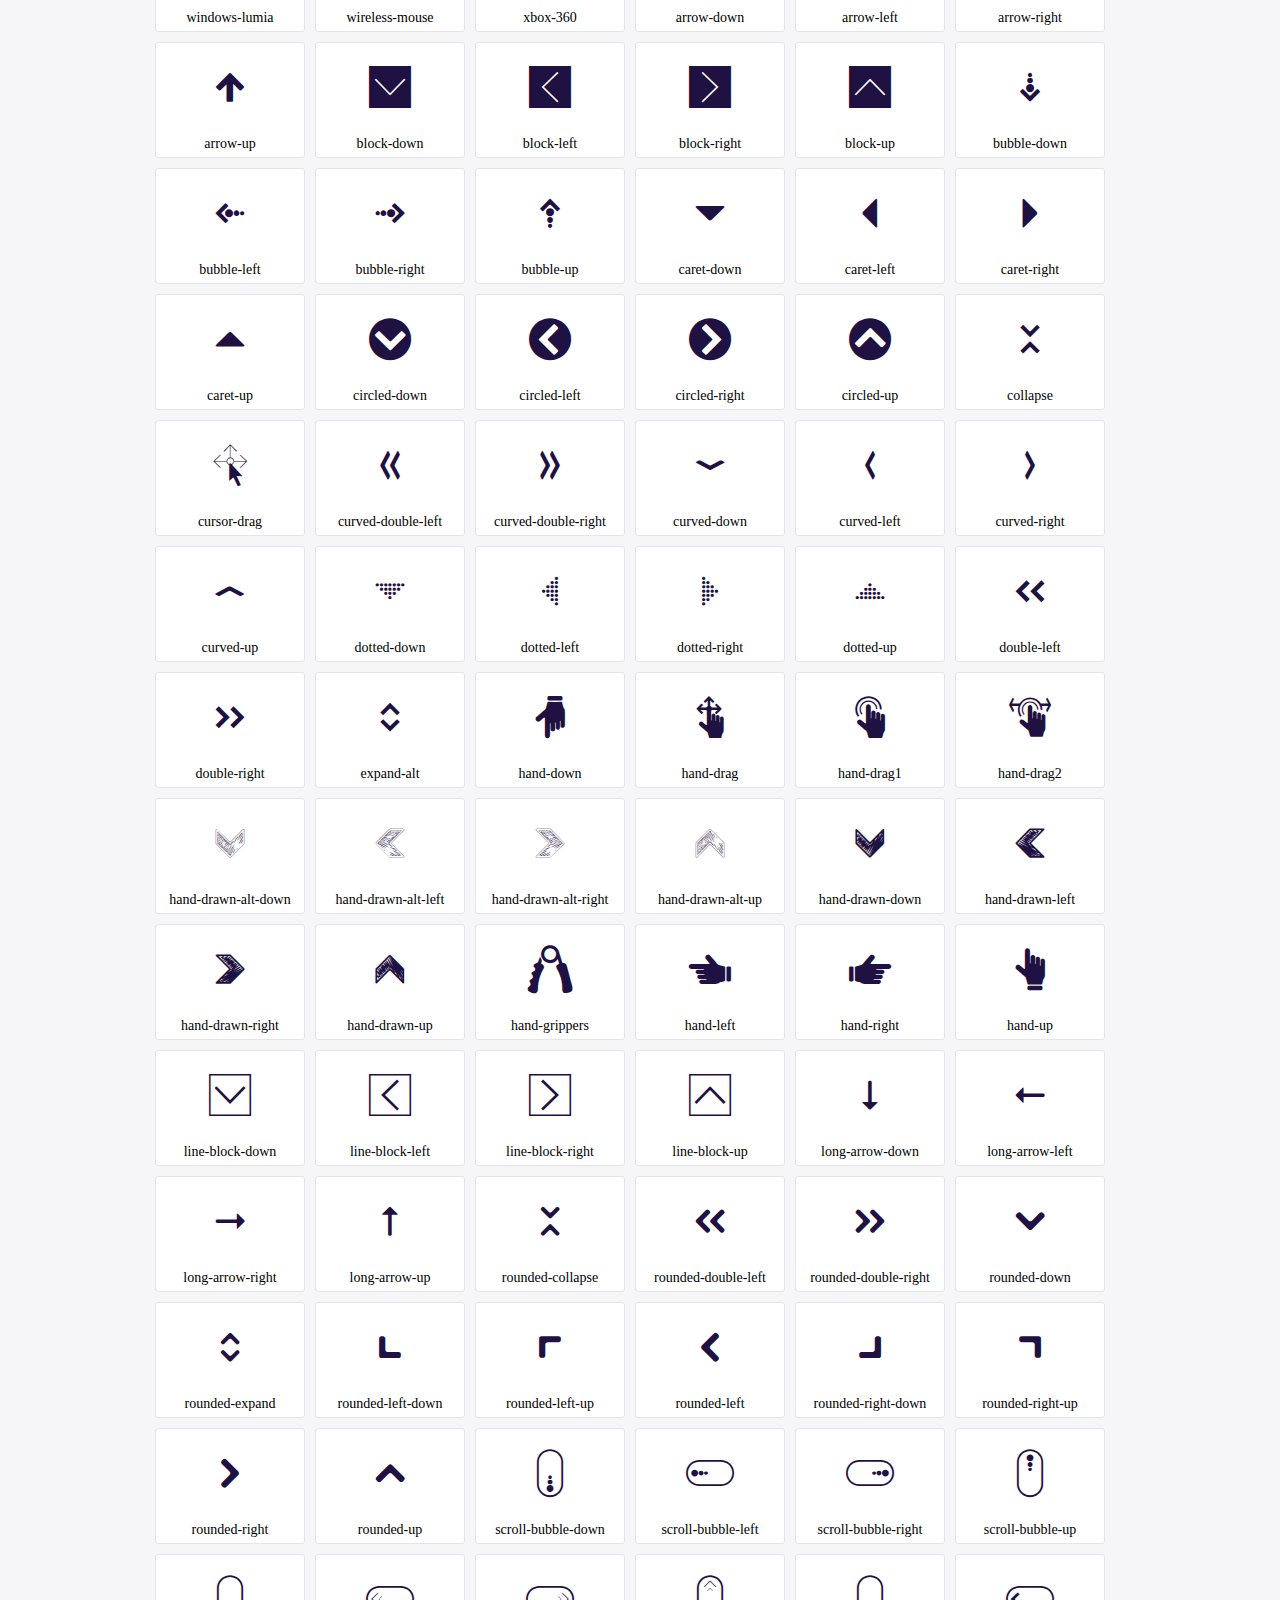
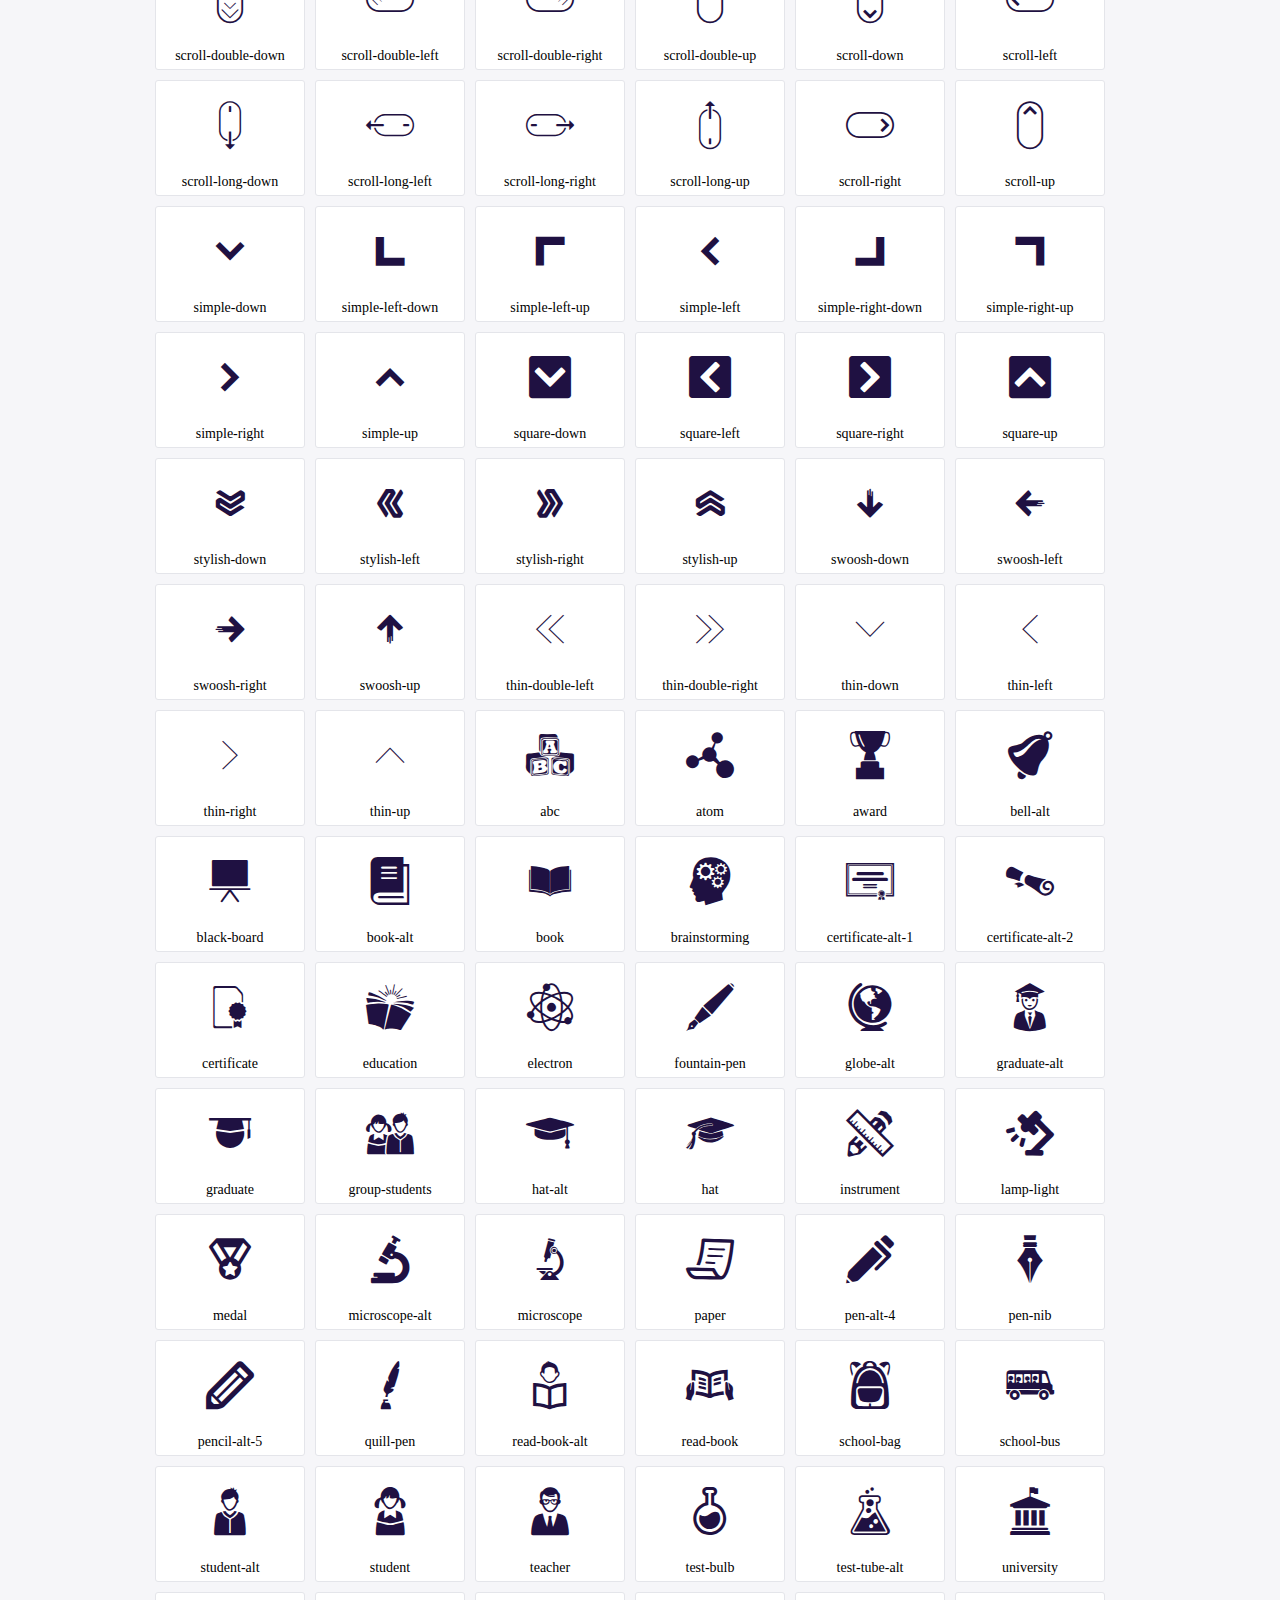
<file: icofont/demo.html>
<!DOCTYPE html>
	<html>
	<head>
		<meta charset="utf-8">
		<title>Examples | IcoFont</title>
		<link rel="stylesheet" type="text/css" href="./icofont.min.css">
		<style type="text/css">
			body {
				margin: 0;
				padding: 0;
				background: #F6F6F9;
			}
			.header {
				border-bottom: 1px solid #DCDCE1;
				padding: 10px 0;
				margin-bottom: 10px;
			}
			.container {
				width: 980px;
				margin: 0 auto;
			}
			.ico-title {
				font-size: 2em;
			}
			.iconlist {
				margin: 0;
				padding: 0;
				list-style: none;
				text-align: center;
				width: 100%;
				display: flex;
				flex-wrap: wrap;
				flex-direction: row;
			}
			.iconlist li {
				position: relative;
				margin: 5px;
				width: 150px;
				cursor: pointer;
			}
			.iconlist li .icon-holder {
				position: relative;
				text-align: center;
				border-radius: 3px;
				overflow: hidden;
				padding-bottom: 5px;
				background: #ffffff;
				border: 1px solid #E4E5EA;
				transition: all 0.2s linear 0s;
			}
			.iconlist li .icon-holder:hover {
				background: #00C3DA;
				color: #ffffff;
			}
			.iconlist li .icon-holder:hover .icon i {
				color: #ffffff;
			}
			.iconlist li .icon-holder .icon {
				padding: 20px;
				text-align: center;
			}
			.iconlist li .icon-holder .icon i {
				font-size: 3em;
				color: #1F1142;
			}
			.iconlist li .icon-holder span {
				font-size: 14px;
				display: block;
				margin-top: 5px;
				border-radius: 3px;
			}
		</style>
	</head>
	<body>
	<div class="header">
		<div class="container">
			<h1 class="ico-title"> IcoFont Icons </h1>
		</div>
	</div>
	<div class="container">
		<ul class="iconlist">
		
		<li>
			<div class="icon-holder">
				<div class="icon"> 
					<i class="icofont-angry-monster"></i>
				</div> 
				<span> angry-monster </span>
			</div>
		</li>
		
		<li>
			<div class="icon-holder">
				<div class="icon"> 
					<i class="icofont-bathtub"></i>
				</div> 
				<span> bathtub </span>
			</div>
		</li>
		
		<li>
			<div class="icon-holder">
				<div class="icon"> 
					<i class="icofont-bird-wings"></i>
				</div> 
				<span> bird-wings </span>
			</div>
		</li>
		
		<li>
			<div class="icon-holder">
				<div class="icon"> 
					<i class="icofont-bow"></i>
				</div> 
				<span> bow </span>
			</div>
		</li>
		
		<li>
			<div class="icon-holder">
				<div class="icon"> 
					<i class="icofont-castle"></i>
				</div> 
				<span> castle </span>
			</div>
		</li>
		
		<li>
			<div class="icon-holder">
				<div class="icon"> 
					<i class="icofont-circuit"></i>
				</div> 
				<span> circuit </span>
			</div>
		</li>
		
		<li>
			<div class="icon-holder">
				<div class="icon"> 
					<i class="icofont-crown-king"></i>
				</div> 
				<span> crown-king </span>
			</div>
		</li>
		
		<li>
			<div class="icon-holder">
				<div class="icon"> 
					<i class="icofont-crown-queen"></i>
				</div> 
				<span> crown-queen </span>
			</div>
		</li>
		
		<li>
			<div class="icon-holder">
				<div class="icon"> 
					<i class="icofont-dart"></i>
				</div> 
				<span> dart </span>
			</div>
		</li>
		
		<li>
			<div class="icon-holder">
				<div class="icon"> 
					<i class="icofont-disability-race"></i>
				</div> 
				<span> disability-race </span>
			</div>
		</li>
		
		<li>
			<div class="icon-holder">
				<div class="icon"> 
					<i class="icofont-diving-goggle"></i>
				</div> 
				<span> diving-goggle </span>
			</div>
		</li>
		
		<li>
			<div class="icon-holder">
				<div class="icon"> 
					<i class="icofont-eye-open"></i>
				</div> 
				<span> eye-open </span>
			</div>
		</li>
		
		<li>
			<div class="icon-holder">
				<div class="icon"> 
					<i class="icofont-flora-flower"></i>
				</div> 
				<span> flora-flower </span>
			</div>
		</li>
		
		<li>
			<div class="icon-holder">
				<div class="icon"> 
					<i class="icofont-flora"></i>
				</div> 
				<span> flora </span>
			</div>
		</li>
		
		<li>
			<div class="icon-holder">
				<div class="icon"> 
					<i class="icofont-gift-box"></i>
				</div> 
				<span> gift-box </span>
			</div>
		</li>
		
		<li>
			<div class="icon-holder">
				<div class="icon"> 
					<i class="icofont-halloween-pumpkin"></i>
				</div> 
				<span> halloween-pumpkin </span>
			</div>
		</li>
		
		<li>
			<div class="icon-holder">
				<div class="icon"> 
					<i class="icofont-hand-power"></i>
				</div> 
				<span> hand-power </span>
			</div>
		</li>
		
		<li>
			<div class="icon-holder">
				<div class="icon"> 
					<i class="icofont-hand-thunder"></i>
				</div> 
				<span> hand-thunder </span>
			</div>
		</li>
		
		<li>
			<div class="icon-holder">
				<div class="icon"> 
					<i class="icofont-king-monster"></i>
				</div> 
				<span> king-monster </span>
			</div>
		</li>
		
		<li>
			<div class="icon-holder">
				<div class="icon"> 
					<i class="icofont-love"></i>
				</div> 
				<span> love </span>
			</div>
		</li>
		
		<li>
			<div class="icon-holder">
				<div class="icon"> 
					<i class="icofont-magician-hat"></i>
				</div> 
				<span> magician-hat </span>
			</div>
		</li>
		
		<li>
			<div class="icon-holder">
				<div class="icon"> 
					<i class="icofont-native-american"></i>
				</div> 
				<span> native-american </span>
			</div>
		</li>
		
		<li>
			<div class="icon-holder">
				<div class="icon"> 
					<i class="icofont-owl-look"></i>
				</div> 
				<span> owl-look </span>
			</div>
		</li>
		
		<li>
			<div class="icon-holder">
				<div class="icon"> 
					<i class="icofont-phoenix"></i>
				</div> 
				<span> phoenix </span>
			</div>
		</li>
		
		<li>
			<div class="icon-holder">
				<div class="icon"> 
					<i class="icofont-robot-face"></i>
				</div> 
				<span> robot-face </span>
			</div>
		</li>
		
		<li>
			<div class="icon-holder">
				<div class="icon"> 
					<i class="icofont-sand-clock"></i>
				</div> 
				<span> sand-clock </span>
			</div>
		</li>
		
		<li>
			<div class="icon-holder">
				<div class="icon"> 
					<i class="icofont-shield-alt"></i>
				</div> 
				<span> shield-alt </span>
			</div>
		</li>
		
		<li>
			<div class="icon-holder">
				<div class="icon"> 
					<i class="icofont-ship-wheel"></i>
				</div> 
				<span> ship-wheel </span>
			</div>
		</li>
		
		<li>
			<div class="icon-holder">
				<div class="icon"> 
					<i class="icofont-skull-danger"></i>
				</div> 
				<span> skull-danger </span>
			</div>
		</li>
		
		<li>
			<div class="icon-holder">
				<div class="icon"> 
					<i class="icofont-skull-face"></i>
				</div> 
				<span> skull-face </span>
			</div>
		</li>
		
		<li>
			<div class="icon-holder">
				<div class="icon"> 
					<i class="icofont-snowmobile"></i>
				</div> 
				<span> snowmobile </span>
			</div>
		</li>
		
		<li>
			<div class="icon-holder">
				<div class="icon"> 
					<i class="icofont-space-shuttle"></i>
				</div> 
				<span> space-shuttle </span>
			</div>
		</li>
		
		<li>
			<div class="icon-holder">
				<div class="icon"> 
					<i class="icofont-star-shape"></i>
				</div> 
				<span> star-shape </span>
			</div>
		</li>
		
		<li>
			<div class="icon-holder">
				<div class="icon"> 
					<i class="icofont-swirl"></i>
				</div> 
				<span> swirl </span>
			</div>
		</li>
		
		<li>
			<div class="icon-holder">
				<div class="icon"> 
					<i class="icofont-tattoo-wing"></i>
				</div> 
				<span> tattoo-wing </span>
			</div>
		</li>
		
		<li>
			<div class="icon-holder">
				<div class="icon"> 
					<i class="icofont-throne"></i>
				</div> 
				<span> throne </span>
			</div>
		</li>
		
		<li>
			<div class="icon-holder">
				<div class="icon"> 
					<i class="icofont-tree-alt"></i>
				</div> 
				<span> tree-alt </span>
			</div>
		</li>
		
		<li>
			<div class="icon-holder">
				<div class="icon"> 
					<i class="icofont-triangle"></i>
				</div> 
				<span> triangle </span>
			</div>
		</li>
		
		<li>
			<div class="icon-holder">
				<div class="icon"> 
					<i class="icofont-unity-hand"></i>
				</div> 
				<span> unity-hand </span>
			</div>
		</li>
		
		<li>
			<div class="icon-holder">
				<div class="icon"> 
					<i class="icofont-weed"></i>
				</div> 
				<span> weed </span>
			</div>
		</li>
		
		<li>
			<div class="icon-holder">
				<div class="icon"> 
					<i class="icofont-woman-bird"></i>
				</div> 
				<span> woman-bird </span>
			</div>
		</li>
		
		<li>
			<div class="icon-holder">
				<div class="icon"> 
					<i class="icofont-bat"></i>
				</div> 
				<span> bat </span>
			</div>
		</li>
		
		<li>
			<div class="icon-holder">
				<div class="icon"> 
					<i class="icofont-bear-face"></i>
				</div> 
				<span> bear-face </span>
			</div>
		</li>
		
		<li>
			<div class="icon-holder">
				<div class="icon"> 
					<i class="icofont-bear-tracks"></i>
				</div> 
				<span> bear-tracks </span>
			</div>
		</li>
		
		<li>
			<div class="icon-holder">
				<div class="icon"> 
					<i class="icofont-bear"></i>
				</div> 
				<span> bear </span>
			</div>
		</li>
		
		<li>
			<div class="icon-holder">
				<div class="icon"> 
					<i class="icofont-bird-alt"></i>
				</div> 
				<span> bird-alt </span>
			</div>
		</li>
		
		<li>
			<div class="icon-holder">
				<div class="icon"> 
					<i class="icofont-bird-flying"></i>
				</div> 
				<span> bird-flying </span>
			</div>
		</li>
		
		<li>
			<div class="icon-holder">
				<div class="icon"> 
					<i class="icofont-bird"></i>
				</div> 
				<span> bird </span>
			</div>
		</li>
		
		<li>
			<div class="icon-holder">
				<div class="icon"> 
					<i class="icofont-birds"></i>
				</div> 
				<span> birds </span>
			</div>
		</li>
		
		<li>
			<div class="icon-holder">
				<div class="icon"> 
					<i class="icofont-bone"></i>
				</div> 
				<span> bone </span>
			</div>
		</li>
		
		<li>
			<div class="icon-holder">
				<div class="icon"> 
					<i class="icofont-bull"></i>
				</div> 
				<span> bull </span>
			</div>
		</li>
		
		<li>
			<div class="icon-holder">
				<div class="icon"> 
					<i class="icofont-butterfly-alt"></i>
				</div> 
				<span> butterfly-alt </span>
			</div>
		</li>
		
		<li>
			<div class="icon-holder">
				<div class="icon"> 
					<i class="icofont-butterfly"></i>
				</div> 
				<span> butterfly </span>
			</div>
		</li>
		
		<li>
			<div class="icon-holder">
				<div class="icon"> 
					<i class="icofont-camel-alt"></i>
				</div> 
				<span> camel-alt </span>
			</div>
		</li>
		
		<li>
			<div class="icon-holder">
				<div class="icon"> 
					<i class="icofont-camel-head"></i>
				</div> 
				<span> camel-head </span>
			</div>
		</li>
		
		<li>
			<div class="icon-holder">
				<div class="icon"> 
					<i class="icofont-camel"></i>
				</div> 
				<span> camel </span>
			</div>
		</li>
		
		<li>
			<div class="icon-holder">
				<div class="icon"> 
					<i class="icofont-cat-alt-1"></i>
				</div> 
				<span> cat-alt-1 </span>
			</div>
		</li>
		
		<li>
			<div class="icon-holder">
				<div class="icon"> 
					<i class="icofont-cat-alt-2"></i>
				</div> 
				<span> cat-alt-2 </span>
			</div>
		</li>
		
		<li>
			<div class="icon-holder">
				<div class="icon"> 
					<i class="icofont-cat-alt-3"></i>
				</div> 
				<span> cat-alt-3 </span>
			</div>
		</li>
		
		<li>
			<div class="icon-holder">
				<div class="icon"> 
					<i class="icofont-cat-dog"></i>
				</div> 
				<span> cat-dog </span>
			</div>
		</li>
		
		<li>
			<div class="icon-holder">
				<div class="icon"> 
					<i class="icofont-cat-face"></i>
				</div> 
				<span> cat-face </span>
			</div>
		</li>
		
		<li>
			<div class="icon-holder">
				<div class="icon"> 
					<i class="icofont-cat"></i>
				</div> 
				<span> cat </span>
			</div>
		</li>
		
		<li>
			<div class="icon-holder">
				<div class="icon"> 
					<i class="icofont-cow-head"></i>
				</div> 
				<span> cow-head </span>
			</div>
		</li>
		
		<li>
			<div class="icon-holder">
				<div class="icon"> 
					<i class="icofont-cow"></i>
				</div> 
				<span> cow </span>
			</div>
		</li>
		
		<li>
			<div class="icon-holder">
				<div class="icon"> 
					<i class="icofont-crab"></i>
				</div> 
				<span> crab </span>
			</div>
		</li>
		
		<li>
			<div class="icon-holder">
				<div class="icon"> 
					<i class="icofont-crocodile"></i>
				</div> 
				<span> crocodile </span>
			</div>
		</li>
		
		<li>
			<div class="icon-holder">
				<div class="icon"> 
					<i class="icofont-deer-head"></i>
				</div> 
				<span> deer-head </span>
			</div>
		</li>
		
		<li>
			<div class="icon-holder">
				<div class="icon"> 
					<i class="icofont-dog-alt"></i>
				</div> 
				<span> dog-alt </span>
			</div>
		</li>
		
		<li>
			<div class="icon-holder">
				<div class="icon"> 
					<i class="icofont-dog-barking"></i>
				</div> 
				<span> dog-barking </span>
			</div>
		</li>
		
		<li>
			<div class="icon-holder">
				<div class="icon"> 
					<i class="icofont-dog"></i>
				</div> 
				<span> dog </span>
			</div>
		</li>
		
		<li>
			<div class="icon-holder">
				<div class="icon"> 
					<i class="icofont-dolphin"></i>
				</div> 
				<span> dolphin </span>
			</div>
		</li>
		
		<li>
			<div class="icon-holder">
				<div class="icon"> 
					<i class="icofont-duck-tracks"></i>
				</div> 
				<span> duck-tracks </span>
			</div>
		</li>
		
		<li>
			<div class="icon-holder">
				<div class="icon"> 
					<i class="icofont-eagle-head"></i>
				</div> 
				<span> eagle-head </span>
			</div>
		</li>
		
		<li>
			<div class="icon-holder">
				<div class="icon"> 
					<i class="icofont-eaten-fish"></i>
				</div> 
				<span> eaten-fish </span>
			</div>
		</li>
		
		<li>
			<div class="icon-holder">
				<div class="icon"> 
					<i class="icofont-elephant-alt"></i>
				</div> 
				<span> elephant-alt </span>
			</div>
		</li>
		
		<li>
			<div class="icon-holder">
				<div class="icon"> 
					<i class="icofont-elephant-head-alt"></i>
				</div> 
				<span> elephant-head-alt </span>
			</div>
		</li>
		
		<li>
			<div class="icon-holder">
				<div class="icon"> 
					<i class="icofont-elephant-head"></i>
				</div> 
				<span> elephant-head </span>
			</div>
		</li>
		
		<li>
			<div class="icon-holder">
				<div class="icon"> 
					<i class="icofont-elephant"></i>
				</div> 
				<span> elephant </span>
			</div>
		</li>
		
		<li>
			<div class="icon-holder">
				<div class="icon"> 
					<i class="icofont-elk"></i>
				</div> 
				<span> elk </span>
			</div>
		</li>
		
		<li>
			<div class="icon-holder">
				<div class="icon"> 
					<i class="icofont-fish-1"></i>
				</div> 
				<span> fish-1 </span>
			</div>
		</li>
		
		<li>
			<div class="icon-holder">
				<div class="icon"> 
					<i class="icofont-fish-2"></i>
				</div> 
				<span> fish-2 </span>
			</div>
		</li>
		
		<li>
			<div class="icon-holder">
				<div class="icon"> 
					<i class="icofont-fish-3"></i>
				</div> 
				<span> fish-3 </span>
			</div>
		</li>
		
		<li>
			<div class="icon-holder">
				<div class="icon"> 
					<i class="icofont-fish-4"></i>
				</div> 
				<span> fish-4 </span>
			</div>
		</li>
		
		<li>
			<div class="icon-holder">
				<div class="icon"> 
					<i class="icofont-fish-5"></i>
				</div> 
				<span> fish-5 </span>
			</div>
		</li>
		
		<li>
			<div class="icon-holder">
				<div class="icon"> 
					<i class="icofont-fish"></i>
				</div> 
				<span> fish </span>
			</div>
		</li>
		
		<li>
			<div class="icon-holder">
				<div class="icon"> 
					<i class="icofont-fox-alt"></i>
				</div> 
				<span> fox-alt </span>
			</div>
		</li>
		
		<li>
			<div class="icon-holder">
				<div class="icon"> 
					<i class="icofont-fox"></i>
				</div> 
				<span> fox </span>
			</div>
		</li>
		
		<li>
			<div class="icon-holder">
				<div class="icon"> 
					<i class="icofont-frog-tracks"></i>
				</div> 
				<span> frog-tracks </span>
			</div>
		</li>
		
		<li>
			<div class="icon-holder">
				<div class="icon"> 
					<i class="icofont-frog"></i>
				</div> 
				<span> frog </span>
			</div>
		</li>
		
		<li>
			<div class="icon-holder">
				<div class="icon"> 
					<i class="icofont-froggy"></i>
				</div> 
				<span> froggy </span>
			</div>
		</li>
		
		<li>
			<div class="icon-holder">
				<div class="icon"> 
					<i class="icofont-giraffe-head-1"></i>
				</div> 
				<span> giraffe-head-1 </span>
			</div>
		</li>
		
		<li>
			<div class="icon-holder">
				<div class="icon"> 
					<i class="icofont-giraffe-head-2"></i>
				</div> 
				<span> giraffe-head-2 </span>
			</div>
		</li>
		
		<li>
			<div class="icon-holder">
				<div class="icon"> 
					<i class="icofont-giraffe-head"></i>
				</div> 
				<span> giraffe-head </span>
			</div>
		</li>
		
		<li>
			<div class="icon-holder">
				<div class="icon"> 
					<i class="icofont-giraffe"></i>
				</div> 
				<span> giraffe </span>
			</div>
		</li>
		
		<li>
			<div class="icon-holder">
				<div class="icon"> 
					<i class="icofont-goat-head"></i>
				</div> 
				<span> goat-head </span>
			</div>
		</li>
		
		<li>
			<div class="icon-holder">
				<div class="icon"> 
					<i class="icofont-gorilla"></i>
				</div> 
				<span> gorilla </span>
			</div>
		</li>
		
		<li>
			<div class="icon-holder">
				<div class="icon"> 
					<i class="icofont-hen-tracks"></i>
				</div> 
				<span> hen-tracks </span>
			</div>
		</li>
		
		<li>
			<div class="icon-holder">
				<div class="icon"> 
					<i class="icofont-horse-head-1"></i>
				</div> 
				<span> horse-head-1 </span>
			</div>
		</li>
		
		<li>
			<div class="icon-holder">
				<div class="icon"> 
					<i class="icofont-horse-head-2"></i>
				</div> 
				<span> horse-head-2 </span>
			</div>
		</li>
		
		<li>
			<div class="icon-holder">
				<div class="icon"> 
					<i class="icofont-horse-head"></i>
				</div> 
				<span> horse-head </span>
			</div>
		</li>
		
		<li>
			<div class="icon-holder">
				<div class="icon"> 
					<i class="icofont-horse-tracks"></i>
				</div> 
				<span> horse-tracks </span>
			</div>
		</li>
		
		<li>
			<div class="icon-holder">
				<div class="icon"> 
					<i class="icofont-jellyfish"></i>
				</div> 
				<span> jellyfish </span>
			</div>
		</li>
		
		<li>
			<div class="icon-holder">
				<div class="icon"> 
					<i class="icofont-kangaroo"></i>
				</div> 
				<span> kangaroo </span>
			</div>
		</li>
		
		<li>
			<div class="icon-holder">
				<div class="icon"> 
					<i class="icofont-lemur"></i>
				</div> 
				<span> lemur </span>
			</div>
		</li>
		
		<li>
			<div class="icon-holder">
				<div class="icon"> 
					<i class="icofont-lion-head-1"></i>
				</div> 
				<span> lion-head-1 </span>
			</div>
		</li>
		
		<li>
			<div class="icon-holder">
				<div class="icon"> 
					<i class="icofont-lion-head-2"></i>
				</div> 
				<span> lion-head-2 </span>
			</div>
		</li>
		
		<li>
			<div class="icon-holder">
				<div class="icon"> 
					<i class="icofont-lion-head"></i>
				</div> 
				<span> lion-head </span>
			</div>
		</li>
		
		<li>
			<div class="icon-holder">
				<div class="icon"> 
					<i class="icofont-lion"></i>
				</div> 
				<span> lion </span>
			</div>
		</li>
		
		<li>
			<div class="icon-holder">
				<div class="icon"> 
					<i class="icofont-monkey-2"></i>
				</div> 
				<span> monkey-2 </span>
			</div>
		</li>
		
		<li>
			<div class="icon-holder">
				<div class="icon"> 
					<i class="icofont-monkey-3"></i>
				</div> 
				<span> monkey-3 </span>
			</div>
		</li>
		
		<li>
			<div class="icon-holder">
				<div class="icon"> 
					<i class="icofont-monkey-face"></i>
				</div> 
				<span> monkey-face </span>
			</div>
		</li>
		
		<li>
			<div class="icon-holder">
				<div class="icon"> 
					<i class="icofont-monkey"></i>
				</div> 
				<span> monkey </span>
			</div>
		</li>
		
		<li>
			<div class="icon-holder">
				<div class="icon"> 
					<i class="icofont-octopus-alt"></i>
				</div> 
				<span> octopus-alt </span>
			</div>
		</li>
		
		<li>
			<div class="icon-holder">
				<div class="icon"> 
					<i class="icofont-octopus"></i>
				</div> 
				<span> octopus </span>
			</div>
		</li>
		
		<li>
			<div class="icon-holder">
				<div class="icon"> 
					<i class="icofont-owl"></i>
				</div> 
				<span> owl </span>
			</div>
		</li>
		
		<li>
			<div class="icon-holder">
				<div class="icon"> 
					<i class="icofont-panda-face"></i>
				</div> 
				<span> panda-face </span>
			</div>
		</li>
		
		<li>
			<div class="icon-holder">
				<div class="icon"> 
					<i class="icofont-panda"></i>
				</div> 
				<span> panda </span>
			</div>
		</li>
		
		<li>
			<div class="icon-holder">
				<div class="icon"> 
					<i class="icofont-panther"></i>
				</div> 
				<span> panther </span>
			</div>
		</li>
		
		<li>
			<div class="icon-holder">
				<div class="icon"> 
					<i class="icofont-parrot-lip"></i>
				</div> 
				<span> parrot-lip </span>
			</div>
		</li>
		
		<li>
			<div class="icon-holder">
				<div class="icon"> 
					<i class="icofont-parrot"></i>
				</div> 
				<span> parrot </span>
			</div>
		</li>
		
		<li>
			<div class="icon-holder">
				<div class="icon"> 
					<i class="icofont-paw"></i>
				</div> 
				<span> paw </span>
			</div>
		</li>
		
		<li>
			<div class="icon-holder">
				<div class="icon"> 
					<i class="icofont-pelican"></i>
				</div> 
				<span> pelican </span>
			</div>
		</li>
		
		<li>
			<div class="icon-holder">
				<div class="icon"> 
					<i class="icofont-penguin"></i>
				</div> 
				<span> penguin </span>
			</div>
		</li>
		
		<li>
			<div class="icon-holder">
				<div class="icon"> 
					<i class="icofont-pig-face"></i>
				</div> 
				<span> pig-face </span>
			</div>
		</li>
		
		<li>
			<div class="icon-holder">
				<div class="icon"> 
					<i class="icofont-pig"></i>
				</div> 
				<span> pig </span>
			</div>
		</li>
		
		<li>
			<div class="icon-holder">
				<div class="icon"> 
					<i class="icofont-pigeon-1"></i>
				</div> 
				<span> pigeon-1 </span>
			</div>
		</li>
		
		<li>
			<div class="icon-holder">
				<div class="icon"> 
					<i class="icofont-pigeon-2"></i>
				</div> 
				<span> pigeon-2 </span>
			</div>
		</li>
		
		<li>
			<div class="icon-holder">
				<div class="icon"> 
					<i class="icofont-pigeon"></i>
				</div> 
				<span> pigeon </span>
			</div>
		</li>
		
		<li>
			<div class="icon-holder">
				<div class="icon"> 
					<i class="icofont-rabbit"></i>
				</div> 
				<span> rabbit </span>
			</div>
		</li>
		
		<li>
			<div class="icon-holder">
				<div class="icon"> 
					<i class="icofont-rat"></i>
				</div> 
				<span> rat </span>
			</div>
		</li>
		
		<li>
			<div class="icon-holder">
				<div class="icon"> 
					<i class="icofont-rhino-head"></i>
				</div> 
				<span> rhino-head </span>
			</div>
		</li>
		
		<li>
			<div class="icon-holder">
				<div class="icon"> 
					<i class="icofont-rhino"></i>
				</div> 
				<span> rhino </span>
			</div>
		</li>
		
		<li>
			<div class="icon-holder">
				<div class="icon"> 
					<i class="icofont-rooster"></i>
				</div> 
				<span> rooster </span>
			</div>
		</li>
		
		<li>
			<div class="icon-holder">
				<div class="icon"> 
					<i class="icofont-seahorse"></i>
				</div> 
				<span> seahorse </span>
			</div>
		</li>
		
		<li>
			<div class="icon-holder">
				<div class="icon"> 
					<i class="icofont-seal"></i>
				</div> 
				<span> seal </span>
			</div>
		</li>
		
		<li>
			<div class="icon-holder">
				<div class="icon"> 
					<i class="icofont-shrimp-alt"></i>
				</div> 
				<span> shrimp-alt </span>
			</div>
		</li>
		
		<li>
			<div class="icon-holder">
				<div class="icon"> 
					<i class="icofont-shrimp"></i>
				</div> 
				<span> shrimp </span>
			</div>
		</li>
		
		<li>
			<div class="icon-holder">
				<div class="icon"> 
					<i class="icofont-snail-1"></i>
				</div> 
				<span> snail-1 </span>
			</div>
		</li>
		
		<li>
			<div class="icon-holder">
				<div class="icon"> 
					<i class="icofont-snail-2"></i>
				</div> 
				<span> snail-2 </span>
			</div>
		</li>
		
		<li>
			<div class="icon-holder">
				<div class="icon"> 
					<i class="icofont-snail-3"></i>
				</div> 
				<span> snail-3 </span>
			</div>
		</li>
		
		<li>
			<div class="icon-holder">
				<div class="icon"> 
					<i class="icofont-snail"></i>
				</div> 
				<span> snail </span>
			</div>
		</li>
		
		<li>
			<div class="icon-holder">
				<div class="icon"> 
					<i class="icofont-snake"></i>
				</div> 
				<span> snake </span>
			</div>
		</li>
		
		<li>
			<div class="icon-holder">
				<div class="icon"> 
					<i class="icofont-squid"></i>
				</div> 
				<span> squid </span>
			</div>
		</li>
		
		<li>
			<div class="icon-holder">
				<div class="icon"> 
					<i class="icofont-squirrel"></i>
				</div> 
				<span> squirrel </span>
			</div>
		</li>
		
		<li>
			<div class="icon-holder">
				<div class="icon"> 
					<i class="icofont-tiger-face"></i>
				</div> 
				<span> tiger-face </span>
			</div>
		</li>
		
		<li>
			<div class="icon-holder">
				<div class="icon"> 
					<i class="icofont-tiger"></i>
				</div> 
				<span> tiger </span>
			</div>
		</li>
		
		<li>
			<div class="icon-holder">
				<div class="icon"> 
					<i class="icofont-turtle"></i>
				</div> 
				<span> turtle </span>
			</div>
		</li>
		
		<li>
			<div class="icon-holder">
				<div class="icon"> 
					<i class="icofont-whale"></i>
				</div> 
				<span> whale </span>
			</div>
		</li>
		
		<li>
			<div class="icon-holder">
				<div class="icon"> 
					<i class="icofont-woodpecker"></i>
				</div> 
				<span> woodpecker </span>
			</div>
		</li>
		
		<li>
			<div class="icon-holder">
				<div class="icon"> 
					<i class="icofont-zebra"></i>
				</div> 
				<span> zebra </span>
			</div>
		</li>
		
		<li>
			<div class="icon-holder">
				<div class="icon"> 
					<i class="icofont-brand-acer"></i>
				</div> 
				<span> brand-acer </span>
			</div>
		</li>
		
		<li>
			<div class="icon-holder">
				<div class="icon"> 
					<i class="icofont-brand-adidas"></i>
				</div> 
				<span> brand-adidas </span>
			</div>
		</li>
		
		<li>
			<div class="icon-holder">
				<div class="icon"> 
					<i class="icofont-brand-adobe"></i>
				</div> 
				<span> brand-adobe </span>
			</div>
		</li>
		
		<li>
			<div class="icon-holder">
				<div class="icon"> 
					<i class="icofont-brand-air-new-zealand"></i>
				</div> 
				<span> brand-air-new-zealand </span>
			</div>
		</li>
		
		<li>
			<div class="icon-holder">
				<div class="icon"> 
					<i class="icofont-brand-airbnb"></i>
				</div> 
				<span> brand-airbnb </span>
			</div>
		</li>
		
		<li>
			<div class="icon-holder">
				<div class="icon"> 
					<i class="icofont-brand-aircell"></i>
				</div> 
				<span> brand-aircell </span>
			</div>
		</li>
		
		<li>
			<div class="icon-holder">
				<div class="icon"> 
					<i class="icofont-brand-airtel"></i>
				</div> 
				<span> brand-airtel </span>
			</div>
		</li>
		
		<li>
			<div class="icon-holder">
				<div class="icon"> 
					<i class="icofont-brand-alcatel"></i>
				</div> 
				<span> brand-alcatel </span>
			</div>
		</li>
		
		<li>
			<div class="icon-holder">
				<div class="icon"> 
					<i class="icofont-brand-alibaba"></i>
				</div> 
				<span> brand-alibaba </span>
			</div>
		</li>
		
		<li>
			<div class="icon-holder">
				<div class="icon"> 
					<i class="icofont-brand-aliexpress"></i>
				</div> 
				<span> brand-aliexpress </span>
			</div>
		</li>
		
		<li>
			<div class="icon-holder">
				<div class="icon"> 
					<i class="icofont-brand-alipay"></i>
				</div> 
				<span> brand-alipay </span>
			</div>
		</li>
		
		<li>
			<div class="icon-holder">
				<div class="icon"> 
					<i class="icofont-brand-amazon"></i>
				</div> 
				<span> brand-amazon </span>
			</div>
		</li>
		
		<li>
			<div class="icon-holder">
				<div class="icon"> 
					<i class="icofont-brand-amd"></i>
				</div> 
				<span> brand-amd </span>
			</div>
		</li>
		
		<li>
			<div class="icon-holder">
				<div class="icon"> 
					<i class="icofont-brand-american-airlines"></i>
				</div> 
				<span> brand-american-airlines </span>
			</div>
		</li>
		
		<li>
			<div class="icon-holder">
				<div class="icon"> 
					<i class="icofont-brand-android-robot"></i>
				</div> 
				<span> brand-android-robot </span>
			</div>
		</li>
		
		<li>
			<div class="icon-holder">
				<div class="icon"> 
					<i class="icofont-brand-android"></i>
				</div> 
				<span> brand-android </span>
			</div>
		</li>
		
		<li>
			<div class="icon-holder">
				<div class="icon"> 
					<i class="icofont-brand-aol"></i>
				</div> 
				<span> brand-aol </span>
			</div>
		</li>
		
		<li>
			<div class="icon-holder">
				<div class="icon"> 
					<i class="icofont-brand-apple"></i>
				</div> 
				<span> brand-apple </span>
			</div>
		</li>
		
		<li>
			<div class="icon-holder">
				<div class="icon"> 
					<i class="icofont-brand-appstore"></i>
				</div> 
				<span> brand-appstore </span>
			</div>
		</li>
		
		<li>
			<div class="icon-holder">
				<div class="icon"> 
					<i class="icofont-brand-asus"></i>
				</div> 
				<span> brand-asus </span>
			</div>
		</li>
		
		<li>
			<div class="icon-holder">
				<div class="icon"> 
					<i class="icofont-brand-ati"></i>
				</div> 
				<span> brand-ati </span>
			</div>
		</li>
		
		<li>
			<div class="icon-holder">
				<div class="icon"> 
					<i class="icofont-brand-att"></i>
				</div> 
				<span> brand-att </span>
			</div>
		</li>
		
		<li>
			<div class="icon-holder">
				<div class="icon"> 
					<i class="icofont-brand-audi"></i>
				</div> 
				<span> brand-audi </span>
			</div>
		</li>
		
		<li>
			<div class="icon-holder">
				<div class="icon"> 
					<i class="icofont-brand-axiata"></i>
				</div> 
				<span> brand-axiata </span>
			</div>
		</li>
		
		<li>
			<div class="icon-holder">
				<div class="icon"> 
					<i class="icofont-brand-bada"></i>
				</div> 
				<span> brand-bada </span>
			</div>
		</li>
		
		<li>
			<div class="icon-holder">
				<div class="icon"> 
					<i class="icofont-brand-bbc"></i>
				</div> 
				<span> brand-bbc </span>
			</div>
		</li>
		
		<li>
			<div class="icon-holder">
				<div class="icon"> 
					<i class="icofont-brand-bing"></i>
				</div> 
				<span> brand-bing </span>
			</div>
		</li>
		
		<li>
			<div class="icon-holder">
				<div class="icon"> 
					<i class="icofont-brand-blackberry"></i>
				</div> 
				<span> brand-blackberry </span>
			</div>
		</li>
		
		<li>
			<div class="icon-holder">
				<div class="icon"> 
					<i class="icofont-brand-bmw"></i>
				</div> 
				<span> brand-bmw </span>
			</div>
		</li>
		
		<li>
			<div class="icon-holder">
				<div class="icon"> 
					<i class="icofont-brand-box"></i>
				</div> 
				<span> brand-box </span>
			</div>
		</li>
		
		<li>
			<div class="icon-holder">
				<div class="icon"> 
					<i class="icofont-brand-burger-king"></i>
				</div> 
				<span> brand-burger-king </span>
			</div>
		</li>
		
		<li>
			<div class="icon-holder">
				<div class="icon"> 
					<i class="icofont-brand-business-insider"></i>
				</div> 
				<span> brand-business-insider </span>
			</div>
		</li>
		
		<li>
			<div class="icon-holder">
				<div class="icon"> 
					<i class="icofont-brand-buzzfeed"></i>
				</div> 
				<span> brand-buzzfeed </span>
			</div>
		</li>
		
		<li>
			<div class="icon-holder">
				<div class="icon"> 
					<i class="icofont-brand-cannon"></i>
				</div> 
				<span> brand-cannon </span>
			</div>
		</li>
		
		<li>
			<div class="icon-holder">
				<div class="icon"> 
					<i class="icofont-brand-casio"></i>
				</div> 
				<span> brand-casio </span>
			</div>
		</li>
		
		<li>
			<div class="icon-holder">
				<div class="icon"> 
					<i class="icofont-brand-china-mobile"></i>
				</div> 
				<span> brand-china-mobile </span>
			</div>
		</li>
		
		<li>
			<div class="icon-holder">
				<div class="icon"> 
					<i class="icofont-brand-china-telecom"></i>
				</div> 
				<span> brand-china-telecom </span>
			</div>
		</li>
		
		<li>
			<div class="icon-holder">
				<div class="icon"> 
					<i class="icofont-brand-china-unicom"></i>
				</div> 
				<span> brand-china-unicom </span>
			</div>
		</li>
		
		<li>
			<div class="icon-holder">
				<div class="icon"> 
					<i class="icofont-brand-cisco"></i>
				</div> 
				<span> brand-cisco </span>
			</div>
		</li>
		
		<li>
			<div class="icon-holder">
				<div class="icon"> 
					<i class="icofont-brand-citibank"></i>
				</div> 
				<span> brand-citibank </span>
			</div>
		</li>
		
		<li>
			<div class="icon-holder">
				<div class="icon"> 
					<i class="icofont-brand-cnet"></i>
				</div> 
				<span> brand-cnet </span>
			</div>
		</li>
		
		<li>
			<div class="icon-holder">
				<div class="icon"> 
					<i class="icofont-brand-cnn"></i>
				</div> 
				<span> brand-cnn </span>
			</div>
		</li>
		
		<li>
			<div class="icon-holder">
				<div class="icon"> 
					<i class="icofont-brand-cocal-cola"></i>
				</div> 
				<span> brand-cocal-cola </span>
			</div>
		</li>
		
		<li>
			<div class="icon-holder">
				<div class="icon"> 
					<i class="icofont-brand-compaq"></i>
				</div> 
				<span> brand-compaq </span>
			</div>
		</li>
		
		<li>
			<div class="icon-holder">
				<div class="icon"> 
					<i class="icofont-brand-debian"></i>
				</div> 
				<span> brand-debian </span>
			</div>
		</li>
		
		<li>
			<div class="icon-holder">
				<div class="icon"> 
					<i class="icofont-brand-delicious"></i>
				</div> 
				<span> brand-delicious </span>
			</div>
		</li>
		
		<li>
			<div class="icon-holder">
				<div class="icon"> 
					<i class="icofont-brand-dell"></i>
				</div> 
				<span> brand-dell </span>
			</div>
		</li>
		
		<li>
			<div class="icon-holder">
				<div class="icon"> 
					<i class="icofont-brand-designbump"></i>
				</div> 
				<span> brand-designbump </span>
			</div>
		</li>
		
		<li>
			<div class="icon-holder">
				<div class="icon"> 
					<i class="icofont-brand-designfloat"></i>
				</div> 
				<span> brand-designfloat </span>
			</div>
		</li>
		
		<li>
			<div class="icon-holder">
				<div class="icon"> 
					<i class="icofont-brand-disney"></i>
				</div> 
				<span> brand-disney </span>
			</div>
		</li>
		
		<li>
			<div class="icon-holder">
				<div class="icon"> 
					<i class="icofont-brand-dodge"></i>
				</div> 
				<span> brand-dodge </span>
			</div>
		</li>
		
		<li>
			<div class="icon-holder">
				<div class="icon"> 
					<i class="icofont-brand-dove"></i>
				</div> 
				<span> brand-dove </span>
			</div>
		</li>
		
		<li>
			<div class="icon-holder">
				<div class="icon"> 
					<i class="icofont-brand-drupal"></i>
				</div> 
				<span> brand-drupal </span>
			</div>
		</li>
		
		<li>
			<div class="icon-holder">
				<div class="icon"> 
					<i class="icofont-brand-ebay"></i>
				</div> 
				<span> brand-ebay </span>
			</div>
		</li>
		
		<li>
			<div class="icon-holder">
				<div class="icon"> 
					<i class="icofont-brand-eleven"></i>
				</div> 
				<span> brand-eleven </span>
			</div>
		</li>
		
		<li>
			<div class="icon-holder">
				<div class="icon"> 
					<i class="icofont-brand-emirates"></i>
				</div> 
				<span> brand-emirates </span>
			</div>
		</li>
		
		<li>
			<div class="icon-holder">
				<div class="icon"> 
					<i class="icofont-brand-espn"></i>
				</div> 
				<span> brand-espn </span>
			</div>
		</li>
		
		<li>
			<div class="icon-holder">
				<div class="icon"> 
					<i class="icofont-brand-etihad-airways"></i>
				</div> 
				<span> brand-etihad-airways </span>
			</div>
		</li>
		
		<li>
			<div class="icon-holder">
				<div class="icon"> 
					<i class="icofont-brand-etisalat"></i>
				</div> 
				<span> brand-etisalat </span>
			</div>
		</li>
		
		<li>
			<div class="icon-holder">
				<div class="icon"> 
					<i class="icofont-brand-etsy"></i>
				</div> 
				<span> brand-etsy </span>
			</div>
		</li>
		
		<li>
			<div class="icon-holder">
				<div class="icon"> 
					<i class="icofont-brand-fastrack"></i>
				</div> 
				<span> brand-fastrack </span>
			</div>
		</li>
		
		<li>
			<div class="icon-holder">
				<div class="icon"> 
					<i class="icofont-brand-fedex"></i>
				</div> 
				<span> brand-fedex </span>
			</div>
		</li>
		
		<li>
			<div class="icon-holder">
				<div class="icon"> 
					<i class="icofont-brand-ferrari"></i>
				</div> 
				<span> brand-ferrari </span>
			</div>
		</li>
		
		<li>
			<div class="icon-holder">
				<div class="icon"> 
					<i class="icofont-brand-fitbit"></i>
				</div> 
				<span> brand-fitbit </span>
			</div>
		</li>
		
		<li>
			<div class="icon-holder">
				<div class="icon"> 
					<i class="icofont-brand-flikr"></i>
				</div> 
				<span> brand-flikr </span>
			</div>
		</li>
		
		<li>
			<div class="icon-holder">
				<div class="icon"> 
					<i class="icofont-brand-forbes"></i>
				</div> 
				<span> brand-forbes </span>
			</div>
		</li>
		
		<li>
			<div class="icon-holder">
				<div class="icon"> 
					<i class="icofont-brand-foursquare"></i>
				</div> 
				<span> brand-foursquare </span>
			</div>
		</li>
		
		<li>
			<div class="icon-holder">
				<div class="icon"> 
					<i class="icofont-brand-foxconn"></i>
				</div> 
				<span> brand-foxconn </span>
			</div>
		</li>
		
		<li>
			<div class="icon-holder">
				<div class="icon"> 
					<i class="icofont-brand-fujitsu"></i>
				</div> 
				<span> brand-fujitsu </span>
			</div>
		</li>
		
		<li>
			<div class="icon-holder">
				<div class="icon"> 
					<i class="icofont-brand-general-electric"></i>
				</div> 
				<span> brand-general-electric </span>
			</div>
		</li>
		
		<li>
			<div class="icon-holder">
				<div class="icon"> 
					<i class="icofont-brand-gillette"></i>
				</div> 
				<span> brand-gillette </span>
			</div>
		</li>
		
		<li>
			<div class="icon-holder">
				<div class="icon"> 
					<i class="icofont-brand-gizmodo"></i>
				</div> 
				<span> brand-gizmodo </span>
			</div>
		</li>
		
		<li>
			<div class="icon-holder">
				<div class="icon"> 
					<i class="icofont-brand-gnome"></i>
				</div> 
				<span> brand-gnome </span>
			</div>
		</li>
		
		<li>
			<div class="icon-holder">
				<div class="icon"> 
					<i class="icofont-brand-google"></i>
				</div> 
				<span> brand-google </span>
			</div>
		</li>
		
		<li>
			<div class="icon-holder">
				<div class="icon"> 
					<i class="icofont-brand-gopro"></i>
				</div> 
				<span> brand-gopro </span>
			</div>
		</li>
		
		<li>
			<div class="icon-holder">
				<div class="icon"> 
					<i class="icofont-brand-gucci"></i>
				</div> 
				<span> brand-gucci </span>
			</div>
		</li>
		
		<li>
			<div class="icon-holder">
				<div class="icon"> 
					<i class="icofont-brand-hallmark"></i>
				</div> 
				<span> brand-hallmark </span>
			</div>
		</li>
		
		<li>
			<div class="icon-holder">
				<div class="icon"> 
					<i class="icofont-brand-hi5"></i>
				</div> 
				<span> brand-hi5 </span>
			</div>
		</li>
		
		<li>
			<div class="icon-holder">
				<div class="icon"> 
					<i class="icofont-brand-honda"></i>
				</div> 
				<span> brand-honda </span>
			</div>
		</li>
		
		<li>
			<div class="icon-holder">
				<div class="icon"> 
					<i class="icofont-brand-hp"></i>
				</div> 
				<span> brand-hp </span>
			</div>
		</li>
		
		<li>
			<div class="icon-holder">
				<div class="icon"> 
					<i class="icofont-brand-hsbc"></i>
				</div> 
				<span> brand-hsbc </span>
			</div>
		</li>
		
		<li>
			<div class="icon-holder">
				<div class="icon"> 
					<i class="icofont-brand-htc"></i>
				</div> 
				<span> brand-htc </span>
			</div>
		</li>
		
		<li>
			<div class="icon-holder">
				<div class="icon"> 
					<i class="icofont-brand-huawei"></i>
				</div> 
				<span> brand-huawei </span>
			</div>
		</li>
		
		<li>
			<div class="icon-holder">
				<div class="icon"> 
					<i class="icofont-brand-hulu"></i>
				</div> 
				<span> brand-hulu </span>
			</div>
		</li>
		
		<li>
			<div class="icon-holder">
				<div class="icon"> 
					<i class="icofont-brand-hyundai"></i>
				</div> 
				<span> brand-hyundai </span>
			</div>
		</li>
		
		<li>
			<div class="icon-holder">
				<div class="icon"> 
					<i class="icofont-brand-ibm"></i>
				</div> 
				<span> brand-ibm </span>
			</div>
		</li>
		
		<li>
			<div class="icon-holder">
				<div class="icon"> 
					<i class="icofont-brand-icofont"></i>
				</div> 
				<span> brand-icofont </span>
			</div>
		</li>
		
		<li>
			<div class="icon-holder">
				<div class="icon"> 
					<i class="icofont-brand-icq"></i>
				</div> 
				<span> brand-icq </span>
			</div>
		</li>
		
		<li>
			<div class="icon-holder">
				<div class="icon"> 
					<i class="icofont-brand-ikea"></i>
				</div> 
				<span> brand-ikea </span>
			</div>
		</li>
		
		<li>
			<div class="icon-holder">
				<div class="icon"> 
					<i class="icofont-brand-imdb"></i>
				</div> 
				<span> brand-imdb </span>
			</div>
		</li>
		
		<li>
			<div class="icon-holder">
				<div class="icon"> 
					<i class="icofont-brand-indiegogo"></i>
				</div> 
				<span> brand-indiegogo </span>
			</div>
		</li>
		
		<li>
			<div class="icon-holder">
				<div class="icon"> 
					<i class="icofont-brand-intel"></i>
				</div> 
				<span> brand-intel </span>
			</div>
		</li>
		
		<li>
			<div class="icon-holder">
				<div class="icon"> 
					<i class="icofont-brand-ipair"></i>
				</div> 
				<span> brand-ipair </span>
			</div>
		</li>
		
		<li>
			<div class="icon-holder">
				<div class="icon"> 
					<i class="icofont-brand-jaguar"></i>
				</div> 
				<span> brand-jaguar </span>
			</div>
		</li>
		
		<li>
			<div class="icon-holder">
				<div class="icon"> 
					<i class="icofont-brand-java"></i>
				</div> 
				<span> brand-java </span>
			</div>
		</li>
		
		<li>
			<div class="icon-holder">
				<div class="icon"> 
					<i class="icofont-brand-joomla"></i>
				</div> 
				<span> brand-joomla </span>
			</div>
		</li>
		
		<li>
			<div class="icon-holder">
				<div class="icon"> 
					<i class="icofont-brand-kickstarter"></i>
				</div> 
				<span> brand-kickstarter </span>
			</div>
		</li>
		
		<li>
			<div class="icon-holder">
				<div class="icon"> 
					<i class="icofont-brand-kik"></i>
				</div> 
				<span> brand-kik </span>
			</div>
		</li>
		
		<li>
			<div class="icon-holder">
				<div class="icon"> 
					<i class="icofont-brand-lastfm"></i>
				</div> 
				<span> brand-lastfm </span>
			</div>
		</li>
		
		<li>
			<div class="icon-holder">
				<div class="icon"> 
					<i class="icofont-brand-lego"></i>
				</div> 
				<span> brand-lego </span>
			</div>
		</li>
		
		<li>
			<div class="icon-holder">
				<div class="icon"> 
					<i class="icofont-brand-lenovo"></i>
				</div> 
				<span> brand-lenovo </span>
			</div>
		</li>
		
		<li>
			<div class="icon-holder">
				<div class="icon"> 
					<i class="icofont-brand-levis"></i>
				</div> 
				<span> brand-levis </span>
			</div>
		</li>
		
		<li>
			<div class="icon-holder">
				<div class="icon"> 
					<i class="icofont-brand-lexus"></i>
				</div> 
				<span> brand-lexus </span>
			</div>
		</li>
		
		<li>
			<div class="icon-holder">
				<div class="icon"> 
					<i class="icofont-brand-lg"></i>
				</div> 
				<span> brand-lg </span>
			</div>
		</li>
		
		<li>
			<div class="icon-holder">
				<div class="icon"> 
					<i class="icofont-brand-life-hacker"></i>
				</div> 
				<span> brand-life-hacker </span>
			</div>
		</li>
		
		<li>
			<div class="icon-holder">
				<div class="icon"> 
					<i class="icofont-brand-linux-mint"></i>
				</div> 
				<span> brand-linux-mint </span>
			</div>
		</li>
		
		<li>
			<div class="icon-holder">
				<div class="icon"> 
					<i class="icofont-brand-linux"></i>
				</div> 
				<span> brand-linux </span>
			</div>
		</li>
		
		<li>
			<div class="icon-holder">
				<div class="icon"> 
					<i class="icofont-brand-lionix"></i>
				</div> 
				<span> brand-lionix </span>
			</div>
		</li>
		
		<li>
			<div class="icon-holder">
				<div class="icon"> 
					<i class="icofont-brand-loreal"></i>
				</div> 
				<span> brand-loreal </span>
			</div>
		</li>
		
		<li>
			<div class="icon-holder">
				<div class="icon"> 
					<i class="icofont-brand-louis-vuitton"></i>
				</div> 
				<span> brand-louis-vuitton </span>
			</div>
		</li>
		
		<li>
			<div class="icon-holder">
				<div class="icon"> 
					<i class="icofont-brand-mac-os"></i>
				</div> 
				<span> brand-mac-os </span>
			</div>
		</li>
		
		<li>
			<div class="icon-holder">
				<div class="icon"> 
					<i class="icofont-brand-marvel-app"></i>
				</div> 
				<span> brand-marvel-app </span>
			</div>
		</li>
		
		<li>
			<div class="icon-holder">
				<div class="icon"> 
					<i class="icofont-brand-mashable"></i>
				</div> 
				<span> brand-mashable </span>
			</div>
		</li>
		
		<li>
			<div class="icon-holder">
				<div class="icon"> 
					<i class="icofont-brand-mazda"></i>
				</div> 
				<span> brand-mazda </span>
			</div>
		</li>
		
		<li>
			<div class="icon-holder">
				<div class="icon"> 
					<i class="icofont-brand-mcdonals"></i>
				</div> 
				<span> brand-mcdonals </span>
			</div>
		</li>
		
		<li>
			<div class="icon-holder">
				<div class="icon"> 
					<i class="icofont-brand-mercedes"></i>
				</div> 
				<span> brand-mercedes </span>
			</div>
		</li>
		
		<li>
			<div class="icon-holder">
				<div class="icon"> 
					<i class="icofont-brand-micromax"></i>
				</div> 
				<span> brand-micromax </span>
			</div>
		</li>
		
		<li>
			<div class="icon-holder">
				<div class="icon"> 
					<i class="icofont-brand-microsoft"></i>
				</div> 
				<span> brand-microsoft </span>
			</div>
		</li>
		
		<li>
			<div class="icon-holder">
				<div class="icon"> 
					<i class="icofont-brand-mobileme"></i>
				</div> 
				<span> brand-mobileme </span>
			</div>
		</li>
		
		<li>
			<div class="icon-holder">
				<div class="icon"> 
					<i class="icofont-brand-mobily"></i>
				</div> 
				<span> brand-mobily </span>
			</div>
		</li>
		
		<li>
			<div class="icon-holder">
				<div class="icon"> 
					<i class="icofont-brand-motorola"></i>
				</div> 
				<span> brand-motorola </span>
			</div>
		</li>
		
		<li>
			<div class="icon-holder">
				<div class="icon"> 
					<i class="icofont-brand-msi"></i>
				</div> 
				<span> brand-msi </span>
			</div>
		</li>
		
		<li>
			<div class="icon-holder">
				<div class="icon"> 
					<i class="icofont-brand-mts"></i>
				</div> 
				<span> brand-mts </span>
			</div>
		</li>
		
		<li>
			<div class="icon-holder">
				<div class="icon"> 
					<i class="icofont-brand-myspace"></i>
				</div> 
				<span> brand-myspace </span>
			</div>
		</li>
		
		<li>
			<div class="icon-holder">
				<div class="icon"> 
					<i class="icofont-brand-mytv"></i>
				</div> 
				<span> brand-mytv </span>
			</div>
		</li>
		
		<li>
			<div class="icon-holder">
				<div class="icon"> 
					<i class="icofont-brand-nasa"></i>
				</div> 
				<span> brand-nasa </span>
			</div>
		</li>
		
		<li>
			<div class="icon-holder">
				<div class="icon"> 
					<i class="icofont-brand-natgeo"></i>
				</div> 
				<span> brand-natgeo </span>
			</div>
		</li>
		
		<li>
			<div class="icon-holder">
				<div class="icon"> 
					<i class="icofont-brand-nbc"></i>
				</div> 
				<span> brand-nbc </span>
			</div>
		</li>
		
		<li>
			<div class="icon-holder">
				<div class="icon"> 
					<i class="icofont-brand-nescafe"></i>
				</div> 
				<span> brand-nescafe </span>
			</div>
		</li>
		
		<li>
			<div class="icon-holder">
				<div class="icon"> 
					<i class="icofont-brand-nestle"></i>
				</div> 
				<span> brand-nestle </span>
			</div>
		</li>
		
		<li>
			<div class="icon-holder">
				<div class="icon"> 
					<i class="icofont-brand-netflix"></i>
				</div> 
				<span> brand-netflix </span>
			</div>
		</li>
		
		<li>
			<div class="icon-holder">
				<div class="icon"> 
					<i class="icofont-brand-nexus"></i>
				</div> 
				<span> brand-nexus </span>
			</div>
		</li>
		
		<li>
			<div class="icon-holder">
				<div class="icon"> 
					<i class="icofont-brand-nike"></i>
				</div> 
				<span> brand-nike </span>
			</div>
		</li>
		
		<li>
			<div class="icon-holder">
				<div class="icon"> 
					<i class="icofont-brand-nokia"></i>
				</div> 
				<span> brand-nokia </span>
			</div>
		</li>
		
		<li>
			<div class="icon-holder">
				<div class="icon"> 
					<i class="icofont-brand-nvidia"></i>
				</div> 
				<span> brand-nvidia </span>
			</div>
		</li>
		
		<li>
			<div class="icon-holder">
				<div class="icon"> 
					<i class="icofont-brand-omega"></i>
				</div> 
				<span> brand-omega </span>
			</div>
		</li>
		
		<li>
			<div class="icon-holder">
				<div class="icon"> 
					<i class="icofont-brand-opensuse"></i>
				</div> 
				<span> brand-opensuse </span>
			</div>
		</li>
		
		<li>
			<div class="icon-holder">
				<div class="icon"> 
					<i class="icofont-brand-oracle"></i>
				</div> 
				<span> brand-oracle </span>
			</div>
		</li>
		
		<li>
			<div class="icon-holder">
				<div class="icon"> 
					<i class="icofont-brand-panasonic"></i>
				</div> 
				<span> brand-panasonic </span>
			</div>
		</li>
		
		<li>
			<div class="icon-holder">
				<div class="icon"> 
					<i class="icofont-brand-paypal"></i>
				</div> 
				<span> brand-paypal </span>
			</div>
		</li>
		
		<li>
			<div class="icon-holder">
				<div class="icon"> 
					<i class="icofont-brand-pepsi"></i>
				</div> 
				<span> brand-pepsi </span>
			</div>
		</li>
		
		<li>
			<div class="icon-holder">
				<div class="icon"> 
					<i class="icofont-brand-philips"></i>
				</div> 
				<span> brand-philips </span>
			</div>
		</li>
		
		<li>
			<div class="icon-holder">
				<div class="icon"> 
					<i class="icofont-brand-pizza-hut"></i>
				</div> 
				<span> brand-pizza-hut </span>
			</div>
		</li>
		
		<li>
			<div class="icon-holder">
				<div class="icon"> 
					<i class="icofont-brand-playstation"></i>
				</div> 
				<span> brand-playstation </span>
			</div>
		</li>
		
		<li>
			<div class="icon-holder">
				<div class="icon"> 
					<i class="icofont-brand-puma"></i>
				</div> 
				<span> brand-puma </span>
			</div>
		</li>
		
		<li>
			<div class="icon-holder">
				<div class="icon"> 
					<i class="icofont-brand-qatar-air"></i>
				</div> 
				<span> brand-qatar-air </span>
			</div>
		</li>
		
		<li>
			<div class="icon-holder">
				<div class="icon"> 
					<i class="icofont-brand-qvc"></i>
				</div> 
				<span> brand-qvc </span>
			</div>
		</li>
		
		<li>
			<div class="icon-holder">
				<div class="icon"> 
					<i class="icofont-brand-readernaut"></i>
				</div> 
				<span> brand-readernaut </span>
			</div>
		</li>
		
		<li>
			<div class="icon-holder">
				<div class="icon"> 
					<i class="icofont-brand-redbull"></i>
				</div> 
				<span> brand-redbull </span>
			</div>
		</li>
		
		<li>
			<div class="icon-holder">
				<div class="icon"> 
					<i class="icofont-brand-reebok"></i>
				</div> 
				<span> brand-reebok </span>
			</div>
		</li>
		
		<li>
			<div class="icon-holder">
				<div class="icon"> 
					<i class="icofont-brand-reuters"></i>
				</div> 
				<span> brand-reuters </span>
			</div>
		</li>
		
		<li>
			<div class="icon-holder">
				<div class="icon"> 
					<i class="icofont-brand-samsung"></i>
				</div> 
				<span> brand-samsung </span>
			</div>
		</li>
		
		<li>
			<div class="icon-holder">
				<div class="icon"> 
					<i class="icofont-brand-sap"></i>
				</div> 
				<span> brand-sap </span>
			</div>
		</li>
		
		<li>
			<div class="icon-holder">
				<div class="icon"> 
					<i class="icofont-brand-saudia-airlines"></i>
				</div> 
				<span> brand-saudia-airlines </span>
			</div>
		</li>
		
		<li>
			<div class="icon-holder">
				<div class="icon"> 
					<i class="icofont-brand-scribd"></i>
				</div> 
				<span> brand-scribd </span>
			</div>
		</li>
		
		<li>
			<div class="icon-holder">
				<div class="icon"> 
					<i class="icofont-brand-shell"></i>
				</div> 
				<span> brand-shell </span>
			</div>
		</li>
		
		<li>
			<div class="icon-holder">
				<div class="icon"> 
					<i class="icofont-brand-siemens"></i>
				</div> 
				<span> brand-siemens </span>
			</div>
		</li>
		
		<li>
			<div class="icon-holder">
				<div class="icon"> 
					<i class="icofont-brand-sk-telecom"></i>
				</div> 
				<span> brand-sk-telecom </span>
			</div>
		</li>
		
		<li>
			<div class="icon-holder">
				<div class="icon"> 
					<i class="icofont-brand-slideshare"></i>
				</div> 
				<span> brand-slideshare </span>
			</div>
		</li>
		
		<li>
			<div class="icon-holder">
				<div class="icon"> 
					<i class="icofont-brand-smashing-magazine"></i>
				</div> 
				<span> brand-smashing-magazine </span>
			</div>
		</li>
		
		<li>
			<div class="icon-holder">
				<div class="icon"> 
					<i class="icofont-brand-snapchat"></i>
				</div> 
				<span> brand-snapchat </span>
			</div>
		</li>
		
		<li>
			<div class="icon-holder">
				<div class="icon"> 
					<i class="icofont-brand-sony-ericsson"></i>
				</div> 
				<span> brand-sony-ericsson </span>
			</div>
		</li>
		
		<li>
			<div class="icon-holder">
				<div class="icon"> 
					<i class="icofont-brand-sony"></i>
				</div> 
				<span> brand-sony </span>
			</div>
		</li>
		
		<li>
			<div class="icon-holder">
				<div class="icon"> 
					<i class="icofont-brand-soundcloud"></i>
				</div> 
				<span> brand-soundcloud </span>
			</div>
		</li>
		
		<li>
			<div class="icon-holder">
				<div class="icon"> 
					<i class="icofont-brand-sprint"></i>
				</div> 
				<span> brand-sprint </span>
			</div>
		</li>
		
		<li>
			<div class="icon-holder">
				<div class="icon"> 
					<i class="icofont-brand-squidoo"></i>
				</div> 
				<span> brand-squidoo </span>
			</div>
		</li>
		
		<li>
			<div class="icon-holder">
				<div class="icon"> 
					<i class="icofont-brand-starbucks"></i>
				</div> 
				<span> brand-starbucks </span>
			</div>
		</li>
		
		<li>
			<div class="icon-holder">
				<div class="icon"> 
					<i class="icofont-brand-stc"></i>
				</div> 
				<span> brand-stc </span>
			</div>
		</li>
		
		<li>
			<div class="icon-holder">
				<div class="icon"> 
					<i class="icofont-brand-steam"></i>
				</div> 
				<span> brand-steam </span>
			</div>
		</li>
		
		<li>
			<div class="icon-holder">
				<div class="icon"> 
					<i class="icofont-brand-suzuki"></i>
				</div> 
				<span> brand-suzuki </span>
			</div>
		</li>
		
		<li>
			<div class="icon-holder">
				<div class="icon"> 
					<i class="icofont-brand-symbian"></i>
				</div> 
				<span> brand-symbian </span>
			</div>
		</li>
		
		<li>
			<div class="icon-holder">
				<div class="icon"> 
					<i class="icofont-brand-t-mobile"></i>
				</div> 
				<span> brand-t-mobile </span>
			</div>
		</li>
		
		<li>
			<div class="icon-holder">
				<div class="icon"> 
					<i class="icofont-brand-tango"></i>
				</div> 
				<span> brand-tango </span>
			</div>
		</li>
		
		<li>
			<div class="icon-holder">
				<div class="icon"> 
					<i class="icofont-brand-target"></i>
				</div> 
				<span> brand-target </span>
			</div>
		</li>
		
		<li>
			<div class="icon-holder">
				<div class="icon"> 
					<i class="icofont-brand-tata-indicom"></i>
				</div> 
				<span> brand-tata-indicom </span>
			</div>
		</li>
		
		<li>
			<div class="icon-holder">
				<div class="icon"> 
					<i class="icofont-brand-techcrunch"></i>
				</div> 
				<span> brand-techcrunch </span>
			</div>
		</li>
		
		<li>
			<div class="icon-holder">
				<div class="icon"> 
					<i class="icofont-brand-telenor"></i>
				</div> 
				<span> brand-telenor </span>
			</div>
		</li>
		
		<li>
			<div class="icon-holder">
				<div class="icon"> 
					<i class="icofont-brand-teliasonera"></i>
				</div> 
				<span> brand-teliasonera </span>
			</div>
		</li>
		
		<li>
			<div class="icon-holder">
				<div class="icon"> 
					<i class="icofont-brand-tesla"></i>
				</div> 
				<span> brand-tesla </span>
			</div>
		</li>
		
		<li>
			<div class="icon-holder">
				<div class="icon"> 
					<i class="icofont-brand-the-verge"></i>
				</div> 
				<span> brand-the-verge </span>
			</div>
		</li>
		
		<li>
			<div class="icon-holder">
				<div class="icon"> 
					<i class="icofont-brand-thenextweb"></i>
				</div> 
				<span> brand-thenextweb </span>
			</div>
		</li>
		
		<li>
			<div class="icon-holder">
				<div class="icon"> 
					<i class="icofont-brand-toshiba"></i>
				</div> 
				<span> brand-toshiba </span>
			</div>
		</li>
		
		<li>
			<div class="icon-holder">
				<div class="icon"> 
					<i class="icofont-brand-toyota"></i>
				</div> 
				<span> brand-toyota </span>
			</div>
		</li>
		
		<li>
			<div class="icon-holder">
				<div class="icon"> 
					<i class="icofont-brand-tribenet"></i>
				</div> 
				<span> brand-tribenet </span>
			</div>
		</li>
		
		<li>
			<div class="icon-holder">
				<div class="icon"> 
					<i class="icofont-brand-ubuntu"></i>
				</div> 
				<span> brand-ubuntu </span>
			</div>
		</li>
		
		<li>
			<div class="icon-holder">
				<div class="icon"> 
					<i class="icofont-brand-unilever"></i>
				</div> 
				<span> brand-unilever </span>
			</div>
		</li>
		
		<li>
			<div class="icon-holder">
				<div class="icon"> 
					<i class="icofont-brand-vaio"></i>
				</div> 
				<span> brand-vaio </span>
			</div>
		</li>
		
		<li>
			<div class="icon-holder">
				<div class="icon"> 
					<i class="icofont-brand-verizon"></i>
				</div> 
				<span> brand-verizon </span>
			</div>
		</li>
		
		<li>
			<div class="icon-holder">
				<div class="icon"> 
					<i class="icofont-brand-viber"></i>
				</div> 
				<span> brand-viber </span>
			</div>
		</li>
		
		<li>
			<div class="icon-holder">
				<div class="icon"> 
					<i class="icofont-brand-vodafone"></i>
				</div> 
				<span> brand-vodafone </span>
			</div>
		</li>
		
		<li>
			<div class="icon-holder">
				<div class="icon"> 
					<i class="icofont-brand-volkswagen"></i>
				</div> 
				<span> brand-volkswagen </span>
			</div>
		</li>
		
		<li>
			<div class="icon-holder">
				<div class="icon"> 
					<i class="icofont-brand-walmart"></i>
				</div> 
				<span> brand-walmart </span>
			</div>
		</li>
		
		<li>
			<div class="icon-holder">
				<div class="icon"> 
					<i class="icofont-brand-warnerbros"></i>
				</div> 
				<span> brand-warnerbros </span>
			</div>
		</li>
		
		<li>
			<div class="icon-holder">
				<div class="icon"> 
					<i class="icofont-brand-whatsapp"></i>
				</div> 
				<span> brand-whatsapp </span>
			</div>
		</li>
		
		<li>
			<div class="icon-holder">
				<div class="icon"> 
					<i class="icofont-brand-wikipedia"></i>
				</div> 
				<span> brand-wikipedia </span>
			</div>
		</li>
		
		<li>
			<div class="icon-holder">
				<div class="icon"> 
					<i class="icofont-brand-windows"></i>
				</div> 
				<span> brand-windows </span>
			</div>
		</li>
		
		<li>
			<div class="icon-holder">
				<div class="icon"> 
					<i class="icofont-brand-wire"></i>
				</div> 
				<span> brand-wire </span>
			</div>
		</li>
		
		<li>
			<div class="icon-holder">
				<div class="icon"> 
					<i class="icofont-brand-wordpress"></i>
				</div> 
				<span> brand-wordpress </span>
			</div>
		</li>
		
		<li>
			<div class="icon-holder">
				<div class="icon"> 
					<i class="icofont-brand-xiaomi"></i>
				</div> 
				<span> brand-xiaomi </span>
			</div>
		</li>
		
		<li>
			<div class="icon-holder">
				<div class="icon"> 
					<i class="icofont-brand-yahoobuzz"></i>
				</div> 
				<span> brand-yahoobuzz </span>
			</div>
		</li>
		
		<li>
			<div class="icon-holder">
				<div class="icon"> 
					<i class="icofont-brand-yamaha"></i>
				</div> 
				<span> brand-yamaha </span>
			</div>
		</li>
		
		<li>
			<div class="icon-holder">
				<div class="icon"> 
					<i class="icofont-brand-youtube"></i>
				</div> 
				<span> brand-youtube </span>
			</div>
		</li>
		
		<li>
			<div class="icon-holder">
				<div class="icon"> 
					<i class="icofont-brand-zain"></i>
				</div> 
				<span> brand-zain </span>
			</div>
		</li>
		
		<li>
			<div class="icon-holder">
				<div class="icon"> 
					<i class="icofont-bank-alt"></i>
				</div> 
				<span> bank-alt </span>
			</div>
		</li>
		
		<li>
			<div class="icon-holder">
				<div class="icon"> 
					<i class="icofont-bank"></i>
				</div> 
				<span> bank </span>
			</div>
		</li>
		
		<li>
			<div class="icon-holder">
				<div class="icon"> 
					<i class="icofont-barcode"></i>
				</div> 
				<span> barcode </span>
			</div>
		</li>
		
		<li>
			<div class="icon-holder">
				<div class="icon"> 
					<i class="icofont-bill-alt"></i>
				</div> 
				<span> bill-alt </span>
			</div>
		</li>
		
		<li>
			<div class="icon-holder">
				<div class="icon"> 
					<i class="icofont-billboard"></i>
				</div> 
				<span> billboard </span>
			</div>
		</li>
		
		<li>
			<div class="icon-holder">
				<div class="icon"> 
					<i class="icofont-briefcase-1"></i>
				</div> 
				<span> briefcase-1 </span>
			</div>
		</li>
		
		<li>
			<div class="icon-holder">
				<div class="icon"> 
					<i class="icofont-briefcase-2"></i>
				</div> 
				<span> briefcase-2 </span>
			</div>
		</li>
		
		<li>
			<div class="icon-holder">
				<div class="icon"> 
					<i class="icofont-businessman"></i>
				</div> 
				<span> businessman </span>
			</div>
		</li>
		
		<li>
			<div class="icon-holder">
				<div class="icon"> 
					<i class="icofont-businesswoman"></i>
				</div> 
				<span> businesswoman </span>
			</div>
		</li>
		
		<li>
			<div class="icon-holder">
				<div class="icon"> 
					<i class="icofont-chair"></i>
				</div> 
				<span> chair </span>
			</div>
		</li>
		
		<li>
			<div class="icon-holder">
				<div class="icon"> 
					<i class="icofont-coins"></i>
				</div> 
				<span> coins </span>
			</div>
		</li>
		
		<li>
			<div class="icon-holder">
				<div class="icon"> 
					<i class="icofont-company"></i>
				</div> 
				<span> company </span>
			</div>
		</li>
		
		<li>
			<div class="icon-holder">
				<div class="icon"> 
					<i class="icofont-contact-add"></i>
				</div> 
				<span> contact-add </span>
			</div>
		</li>
		
		<li>
			<div class="icon-holder">
				<div class="icon"> 
					<i class="icofont-files-stack"></i>
				</div> 
				<span> files-stack </span>
			</div>
		</li>
		
		<li>
			<div class="icon-holder">
				<div class="icon"> 
					<i class="icofont-handshake-deal"></i>
				</div> 
				<span> handshake-deal </span>
			</div>
		</li>
		
		<li>
			<div class="icon-holder">
				<div class="icon"> 
					<i class="icofont-id-card"></i>
				</div> 
				<span> id-card </span>
			</div>
		</li>
		
		<li>
			<div class="icon-holder">
				<div class="icon"> 
					<i class="icofont-meeting-add"></i>
				</div> 
				<span> meeting-add </span>
			</div>
		</li>
		
		<li>
			<div class="icon-holder">
				<div class="icon"> 
					<i class="icofont-money-bag"></i>
				</div> 
				<span> money-bag </span>
			</div>
		</li>
		
		<li>
			<div class="icon-holder">
				<div class="icon"> 
					<i class="icofont-pie-chart"></i>
				</div> 
				<span> pie-chart </span>
			</div>
		</li>
		
		<li>
			<div class="icon-holder">
				<div class="icon"> 
					<i class="icofont-presentation-alt"></i>
				</div> 
				<span> presentation-alt </span>
			</div>
		</li>
		
		<li>
			<div class="icon-holder">
				<div class="icon"> 
					<i class="icofont-presentation"></i>
				</div> 
				<span> presentation </span>
			</div>
		</li>
		
		<li>
			<div class="icon-holder">
				<div class="icon"> 
					<i class="icofont-stamp"></i>
				</div> 
				<span> stamp </span>
			</div>
		</li>
		
		<li>
			<div class="icon-holder">
				<div class="icon"> 
					<i class="icofont-stock-mobile"></i>
				</div> 
				<span> stock-mobile </span>
			</div>
		</li>
		
		<li>
			<div class="icon-holder">
				<div class="icon"> 
					<i class="icofont-chart-arrows-axis"></i>
				</div> 
				<span> chart-arrows-axis </span>
			</div>
		</li>
		
		<li>
			<div class="icon-holder">
				<div class="icon"> 
					<i class="icofont-chart-bar-graph"></i>
				</div> 
				<span> chart-bar-graph </span>
			</div>
		</li>
		
		<li>
			<div class="icon-holder">
				<div class="icon"> 
					<i class="icofont-chart-flow-1"></i>
				</div> 
				<span> chart-flow-1 </span>
			</div>
		</li>
		
		<li>
			<div class="icon-holder">
				<div class="icon"> 
					<i class="icofont-chart-flow-2"></i>
				</div> 
				<span> chart-flow-2 </span>
			</div>
		</li>
		
		<li>
			<div class="icon-holder">
				<div class="icon"> 
					<i class="icofont-chart-flow"></i>
				</div> 
				<span> chart-flow </span>
			</div>
		</li>
		
		<li>
			<div class="icon-holder">
				<div class="icon"> 
					<i class="icofont-chart-growth"></i>
				</div> 
				<span> chart-growth </span>
			</div>
		</li>
		
		<li>
			<div class="icon-holder">
				<div class="icon"> 
					<i class="icofont-chart-histogram-alt"></i>
				</div> 
				<span> chart-histogram-alt </span>
			</div>
		</li>
		
		<li>
			<div class="icon-holder">
				<div class="icon"> 
					<i class="icofont-chart-histogram"></i>
				</div> 
				<span> chart-histogram </span>
			</div>
		</li>
		
		<li>
			<div class="icon-holder">
				<div class="icon"> 
					<i class="icofont-chart-line-alt"></i>
				</div> 
				<span> chart-line-alt </span>
			</div>
		</li>
		
		<li>
			<div class="icon-holder">
				<div class="icon"> 
					<i class="icofont-chart-line"></i>
				</div> 
				<span> chart-line </span>
			</div>
		</li>
		
		<li>
			<div class="icon-holder">
				<div class="icon"> 
					<i class="icofont-chart-pie-alt"></i>
				</div> 
				<span> chart-pie-alt </span>
			</div>
		</li>
		
		<li>
			<div class="icon-holder">
				<div class="icon"> 
					<i class="icofont-chart-pie"></i>
				</div> 
				<span> chart-pie </span>
			</div>
		</li>
		
		<li>
			<div class="icon-holder">
				<div class="icon"> 
					<i class="icofont-chart-radar-graph"></i>
				</div> 
				<span> chart-radar-graph </span>
			</div>
		</li>
		
		<li>
			<div class="icon-holder">
				<div class="icon"> 
					<i class="icofont-architecture-alt"></i>
				</div> 
				<span> architecture-alt </span>
			</div>
		</li>
		
		<li>
			<div class="icon-holder">
				<div class="icon"> 
					<i class="icofont-architecture"></i>
				</div> 
				<span> architecture </span>
			</div>
		</li>
		
		<li>
			<div class="icon-holder">
				<div class="icon"> 
					<i class="icofont-barricade"></i>
				</div> 
				<span> barricade </span>
			</div>
		</li>
		
		<li>
			<div class="icon-holder">
				<div class="icon"> 
					<i class="icofont-bolt"></i>
				</div> 
				<span> bolt </span>
			</div>
		</li>
		
		<li>
			<div class="icon-holder">
				<div class="icon"> 
					<i class="icofont-bricks"></i>
				</div> 
				<span> bricks </span>
			</div>
		</li>
		
		<li>
			<div class="icon-holder">
				<div class="icon"> 
					<i class="icofont-building-alt"></i>
				</div> 
				<span> building-alt </span>
			</div>
		</li>
		
		<li>
			<div class="icon-holder">
				<div class="icon"> 
					<i class="icofont-bull-dozer"></i>
				</div> 
				<span> bull-dozer </span>
			</div>
		</li>
		
		<li>
			<div class="icon-holder">
				<div class="icon"> 
					<i class="icofont-calculations"></i>
				</div> 
				<span> calculations </span>
			</div>
		</li>
		
		<li>
			<div class="icon-holder">
				<div class="icon"> 
					<i class="icofont-cement-mix"></i>
				</div> 
				<span> cement-mix </span>
			</div>
		</li>
		
		<li>
			<div class="icon-holder">
				<div class="icon"> 
					<i class="icofont-cement-mixer"></i>
				</div> 
				<span> cement-mixer </span>
			</div>
		</li>
		
		<li>
			<div class="icon-holder">
				<div class="icon"> 
					<i class="icofont-concrete-mixer"></i>
				</div> 
				<span> concrete-mixer </span>
			</div>
		</li>
		
		<li>
			<div class="icon-holder">
				<div class="icon"> 
					<i class="icofont-danger-zone"></i>
				</div> 
				<span> danger-zone </span>
			</div>
		</li>
		
		<li>
			<div class="icon-holder">
				<div class="icon"> 
					<i class="icofont-drill"></i>
				</div> 
				<span> drill </span>
			</div>
		</li>
		
		<li>
			<div class="icon-holder">
				<div class="icon"> 
					<i class="icofont-eco-energy"></i>
				</div> 
				<span> eco-energy </span>
			</div>
		</li>
		
		<li>
			<div class="icon-holder">
				<div class="icon"> 
					<i class="icofont-eco-environmen"></i>
				</div> 
				<span> eco-environmen </span>
			</div>
		</li>
		
		<li>
			<div class="icon-holder">
				<div class="icon"> 
					<i class="icofont-energy-air"></i>
				</div> 
				<span> energy-air </span>
			</div>
		</li>
		
		<li>
			<div class="icon-holder">
				<div class="icon"> 
					<i class="icofont-energy-oil"></i>
				</div> 
				<span> energy-oil </span>
			</div>
		</li>
		
		<li>
			<div class="icon-holder">
				<div class="icon"> 
					<i class="icofont-energy-savings"></i>
				</div> 
				<span> energy-savings </span>
			</div>
		</li>
		
		<li>
			<div class="icon-holder">
				<div class="icon"> 
					<i class="icofont-energy-solar"></i>
				</div> 
				<span> energy-solar </span>
			</div>
		</li>
		
		<li>
			<div class="icon-holder">
				<div class="icon"> 
					<i class="icofont-energy-water"></i>
				</div> 
				<span> energy-water </span>
			</div>
		</li>
		
		<li>
			<div class="icon-holder">
				<div class="icon"> 
					<i class="icofont-engineer"></i>
				</div> 
				<span> engineer </span>
			</div>
		</li>
		
		<li>
			<div class="icon-holder">
				<div class="icon"> 
					<i class="icofont-fire-extinguisher-alt"></i>
				</div> 
				<span> fire-extinguisher-alt </span>
			</div>
		</li>
		
		<li>
			<div class="icon-holder">
				<div class="icon"> 
					<i class="icofont-fire-extinguisher"></i>
				</div> 
				<span> fire-extinguisher </span>
			</div>
		</li>
		
		<li>
			<div class="icon-holder">
				<div class="icon"> 
					<i class="icofont-fix-tools"></i>
				</div> 
				<span> fix-tools </span>
			</div>
		</li>
		
		<li>
			<div class="icon-holder">
				<div class="icon"> 
					<i class="icofont-fork-lift"></i>
				</div> 
				<span> fork-lift </span>
			</div>
		</li>
		
		<li>
			<div class="icon-holder">
				<div class="icon"> 
					<i class="icofont-glue-oil"></i>
				</div> 
				<span> glue-oil </span>
			</div>
		</li>
		
		<li>
			<div class="icon-holder">
				<div class="icon"> 
					<i class="icofont-hammer-alt"></i>
				</div> 
				<span> hammer-alt </span>
			</div>
		</li>
		
		<li>
			<div class="icon-holder">
				<div class="icon"> 
					<i class="icofont-hammer"></i>
				</div> 
				<span> hammer </span>
			</div>
		</li>
		
		<li>
			<div class="icon-holder">
				<div class="icon"> 
					<i class="icofont-help-robot"></i>
				</div> 
				<span> help-robot </span>
			</div>
		</li>
		
		<li>
			<div class="icon-holder">
				<div class="icon"> 
					<i class="icofont-industries-1"></i>
				</div> 
				<span> industries-1 </span>
			</div>
		</li>
		
		<li>
			<div class="icon-holder">
				<div class="icon"> 
					<i class="icofont-industries-2"></i>
				</div> 
				<span> industries-2 </span>
			</div>
		</li>
		
		<li>
			<div class="icon-holder">
				<div class="icon"> 
					<i class="icofont-industries-3"></i>
				</div> 
				<span> industries-3 </span>
			</div>
		</li>
		
		<li>
			<div class="icon-holder">
				<div class="icon"> 
					<i class="icofont-industries-4"></i>
				</div> 
				<span> industries-4 </span>
			</div>
		</li>
		
		<li>
			<div class="icon-holder">
				<div class="icon"> 
					<i class="icofont-industries-5"></i>
				</div> 
				<span> industries-5 </span>
			</div>
		</li>
		
		<li>
			<div class="icon-holder">
				<div class="icon"> 
					<i class="icofont-industries"></i>
				</div> 
				<span> industries </span>
			</div>
		</li>
		
		<li>
			<div class="icon-holder">
				<div class="icon"> 
					<i class="icofont-labour"></i>
				</div> 
				<span> labour </span>
			</div>
		</li>
		
		<li>
			<div class="icon-holder">
				<div class="icon"> 
					<i class="icofont-mining"></i>
				</div> 
				<span> mining </span>
			</div>
		</li>
		
		<li>
			<div class="icon-holder">
				<div class="icon"> 
					<i class="icofont-paint-brush"></i>
				</div> 
				<span> paint-brush </span>
			</div>
		</li>
		
		<li>
			<div class="icon-holder">
				<div class="icon"> 
					<i class="icofont-pollution"></i>
				</div> 
				<span> pollution </span>
			</div>
		</li>
		
		<li>
			<div class="icon-holder">
				<div class="icon"> 
					<i class="icofont-power-zone"></i>
				</div> 
				<span> power-zone </span>
			</div>
		</li>
		
		<li>
			<div class="icon-holder">
				<div class="icon"> 
					<i class="icofont-radio-active"></i>
				</div> 
				<span> radio-active </span>
			</div>
		</li>
		
		<li>
			<div class="icon-holder">
				<div class="icon"> 
					<i class="icofont-recycle-alt"></i>
				</div> 
				<span> recycle-alt </span>
			</div>
		</li>
		
		<li>
			<div class="icon-holder">
				<div class="icon"> 
					<i class="icofont-recycling-man"></i>
				</div> 
				<span> recycling-man </span>
			</div>
		</li>
		
		<li>
			<div class="icon-holder">
				<div class="icon"> 
					<i class="icofont-safety-hat-light"></i>
				</div> 
				<span> safety-hat-light </span>
			</div>
		</li>
		
		<li>
			<div class="icon-holder">
				<div class="icon"> 
					<i class="icofont-safety-hat"></i>
				</div> 
				<span> safety-hat </span>
			</div>
		</li>
		
		<li>
			<div class="icon-holder">
				<div class="icon"> 
					<i class="icofont-saw"></i>
				</div> 
				<span> saw </span>
			</div>
		</li>
		
		<li>
			<div class="icon-holder">
				<div class="icon"> 
					<i class="icofont-screw-driver"></i>
				</div> 
				<span> screw-driver </span>
			</div>
		</li>
		
		<li>
			<div class="icon-holder">
				<div class="icon"> 
					<i class="icofont-tools-1"></i>
				</div> 
				<span> tools-1 </span>
			</div>
		</li>
		
		<li>
			<div class="icon-holder">
				<div class="icon"> 
					<i class="icofont-tools-bag"></i>
				</div> 
				<span> tools-bag </span>
			</div>
		</li>
		
		<li>
			<div class="icon-holder">
				<div class="icon"> 
					<i class="icofont-tow-truck"></i>
				</div> 
				<span> tow-truck </span>
			</div>
		</li>
		
		<li>
			<div class="icon-holder">
				<div class="icon"> 
					<i class="icofont-trolley"></i>
				</div> 
				<span> trolley </span>
			</div>
		</li>
		
		<li>
			<div class="icon-holder">
				<div class="icon"> 
					<i class="icofont-trowel"></i>
				</div> 
				<span> trowel </span>
			</div>
		</li>
		
		<li>
			<div class="icon-holder">
				<div class="icon"> 
					<i class="icofont-under-construction-alt"></i>
				</div> 
				<span> under-construction-alt </span>
			</div>
		</li>
		
		<li>
			<div class="icon-holder">
				<div class="icon"> 
					<i class="icofont-under-construction"></i>
				</div> 
				<span> under-construction </span>
			</div>
		</li>
		
		<li>
			<div class="icon-holder">
				<div class="icon"> 
					<i class="icofont-vehicle-cement"></i>
				</div> 
				<span> vehicle-cement </span>
			</div>
		</li>
		
		<li>
			<div class="icon-holder">
				<div class="icon"> 
					<i class="icofont-vehicle-crane"></i>
				</div> 
				<span> vehicle-crane </span>
			</div>
		</li>
		
		<li>
			<div class="icon-holder">
				<div class="icon"> 
					<i class="icofont-vehicle-delivery-van"></i>
				</div> 
				<span> vehicle-delivery-van </span>
			</div>
		</li>
		
		<li>
			<div class="icon-holder">
				<div class="icon"> 
					<i class="icofont-vehicle-dozer"></i>
				</div> 
				<span> vehicle-dozer </span>
			</div>
		</li>
		
		<li>
			<div class="icon-holder">
				<div class="icon"> 
					<i class="icofont-vehicle-excavator"></i>
				</div> 
				<span> vehicle-excavator </span>
			</div>
		</li>
		
		<li>
			<div class="icon-holder">
				<div class="icon"> 
					<i class="icofont-vehicle-trucktor"></i>
				</div> 
				<span> vehicle-trucktor </span>
			</div>
		</li>
		
		<li>
			<div class="icon-holder">
				<div class="icon"> 
					<i class="icofont-vehicle-wrecking"></i>
				</div> 
				<span> vehicle-wrecking </span>
			</div>
		</li>
		
		<li>
			<div class="icon-holder">
				<div class="icon"> 
					<i class="icofont-worker"></i>
				</div> 
				<span> worker </span>
			</div>
		</li>
		
		<li>
			<div class="icon-holder">
				<div class="icon"> 
					<i class="icofont-workers-group"></i>
				</div> 
				<span> workers-group </span>
			</div>
		</li>
		
		<li>
			<div class="icon-holder">
				<div class="icon"> 
					<i class="icofont-wrench"></i>
				</div> 
				<span> wrench </span>
			</div>
		</li>
		
		<li>
			<div class="icon-holder">
				<div class="icon"> 
					<i class="icofont-afghani-false"></i>
				</div> 
				<span> afghani-false </span>
			</div>
		</li>
		
		<li>
			<div class="icon-holder">
				<div class="icon"> 
					<i class="icofont-afghani-minus"></i>
				</div> 
				<span> afghani-minus </span>
			</div>
		</li>
		
		<li>
			<div class="icon-holder">
				<div class="icon"> 
					<i class="icofont-afghani-plus"></i>
				</div> 
				<span> afghani-plus </span>
			</div>
		</li>
		
		<li>
			<div class="icon-holder">
				<div class="icon"> 
					<i class="icofont-afghani-true"></i>
				</div> 
				<span> afghani-true </span>
			</div>
		</li>
		
		<li>
			<div class="icon-holder">
				<div class="icon"> 
					<i class="icofont-afghani"></i>
				</div> 
				<span> afghani </span>
			</div>
		</li>
		
		<li>
			<div class="icon-holder">
				<div class="icon"> 
					<i class="icofont-baht-false"></i>
				</div> 
				<span> baht-false </span>
			</div>
		</li>
		
		<li>
			<div class="icon-holder">
				<div class="icon"> 
					<i class="icofont-baht-minus"></i>
				</div> 
				<span> baht-minus </span>
			</div>
		</li>
		
		<li>
			<div class="icon-holder">
				<div class="icon"> 
					<i class="icofont-baht-plus"></i>
				</div> 
				<span> baht-plus </span>
			</div>
		</li>
		
		<li>
			<div class="icon-holder">
				<div class="icon"> 
					<i class="icofont-baht-true"></i>
				</div> 
				<span> baht-true </span>
			</div>
		</li>
		
		<li>
			<div class="icon-holder">
				<div class="icon"> 
					<i class="icofont-baht"></i>
				</div> 
				<span> baht </span>
			</div>
		</li>
		
		<li>
			<div class="icon-holder">
				<div class="icon"> 
					<i class="icofont-bitcoin-false"></i>
				</div> 
				<span> bitcoin-false </span>
			</div>
		</li>
		
		<li>
			<div class="icon-holder">
				<div class="icon"> 
					<i class="icofont-bitcoin-minus"></i>
				</div> 
				<span> bitcoin-minus </span>
			</div>
		</li>
		
		<li>
			<div class="icon-holder">
				<div class="icon"> 
					<i class="icofont-bitcoin-plus"></i>
				</div> 
				<span> bitcoin-plus </span>
			</div>
		</li>
		
		<li>
			<div class="icon-holder">
				<div class="icon"> 
					<i class="icofont-bitcoin-true"></i>
				</div> 
				<span> bitcoin-true </span>
			</div>
		</li>
		
		<li>
			<div class="icon-holder">
				<div class="icon"> 
					<i class="icofont-bitcoin"></i>
				</div> 
				<span> bitcoin </span>
			</div>
		</li>
		
		<li>
			<div class="icon-holder">
				<div class="icon"> 
					<i class="icofont-dollar-flase"></i>
				</div> 
				<span> dollar-flase </span>
			</div>
		</li>
		
		<li>
			<div class="icon-holder">
				<div class="icon"> 
					<i class="icofont-dollar-minus"></i>
				</div> 
				<span> dollar-minus </span>
			</div>
		</li>
		
		<li>
			<div class="icon-holder">
				<div class="icon"> 
					<i class="icofont-dollar-plus"></i>
				</div> 
				<span> dollar-plus </span>
			</div>
		</li>
		
		<li>
			<div class="icon-holder">
				<div class="icon"> 
					<i class="icofont-dollar-true"></i>
				</div> 
				<span> dollar-true </span>
			</div>
		</li>
		
		<li>
			<div class="icon-holder">
				<div class="icon"> 
					<i class="icofont-dollar"></i>
				</div> 
				<span> dollar </span>
			</div>
		</li>
		
		<li>
			<div class="icon-holder">
				<div class="icon"> 
					<i class="icofont-dong-false"></i>
				</div> 
				<span> dong-false </span>
			</div>
		</li>
		
		<li>
			<div class="icon-holder">
				<div class="icon"> 
					<i class="icofont-dong-minus"></i>
				</div> 
				<span> dong-minus </span>
			</div>
		</li>
		
		<li>
			<div class="icon-holder">
				<div class="icon"> 
					<i class="icofont-dong-plus"></i>
				</div> 
				<span> dong-plus </span>
			</div>
		</li>
		
		<li>
			<div class="icon-holder">
				<div class="icon"> 
					<i class="icofont-dong-true"></i>
				</div> 
				<span> dong-true </span>
			</div>
		</li>
		
		<li>
			<div class="icon-holder">
				<div class="icon"> 
					<i class="icofont-dong"></i>
				</div> 
				<span> dong </span>
			</div>
		</li>
		
		<li>
			<div class="icon-holder">
				<div class="icon"> 
					<i class="icofont-euro-false"></i>
				</div> 
				<span> euro-false </span>
			</div>
		</li>
		
		<li>
			<div class="icon-holder">
				<div class="icon"> 
					<i class="icofont-euro-minus"></i>
				</div> 
				<span> euro-minus </span>
			</div>
		</li>
		
		<li>
			<div class="icon-holder">
				<div class="icon"> 
					<i class="icofont-euro-plus"></i>
				</div> 
				<span> euro-plus </span>
			</div>
		</li>
		
		<li>
			<div class="icon-holder">
				<div class="icon"> 
					<i class="icofont-euro-true"></i>
				</div> 
				<span> euro-true </span>
			</div>
		</li>
		
		<li>
			<div class="icon-holder">
				<div class="icon"> 
					<i class="icofont-euro"></i>
				</div> 
				<span> euro </span>
			</div>
		</li>
		
		<li>
			<div class="icon-holder">
				<div class="icon"> 
					<i class="icofont-frank-false"></i>
				</div> 
				<span> frank-false </span>
			</div>
		</li>
		
		<li>
			<div class="icon-holder">
				<div class="icon"> 
					<i class="icofont-frank-minus"></i>
				</div> 
				<span> frank-minus </span>
			</div>
		</li>
		
		<li>
			<div class="icon-holder">
				<div class="icon"> 
					<i class="icofont-frank-plus"></i>
				</div> 
				<span> frank-plus </span>
			</div>
		</li>
		
		<li>
			<div class="icon-holder">
				<div class="icon"> 
					<i class="icofont-frank-true"></i>
				</div> 
				<span> frank-true </span>
			</div>
		</li>
		
		<li>
			<div class="icon-holder">
				<div class="icon"> 
					<i class="icofont-frank"></i>
				</div> 
				<span> frank </span>
			</div>
		</li>
		
		<li>
			<div class="icon-holder">
				<div class="icon"> 
					<i class="icofont-hryvnia-false"></i>
				</div> 
				<span> hryvnia-false </span>
			</div>
		</li>
		
		<li>
			<div class="icon-holder">
				<div class="icon"> 
					<i class="icofont-hryvnia-minus"></i>
				</div> 
				<span> hryvnia-minus </span>
			</div>
		</li>
		
		<li>
			<div class="icon-holder">
				<div class="icon"> 
					<i class="icofont-hryvnia-plus"></i>
				</div> 
				<span> hryvnia-plus </span>
			</div>
		</li>
		
		<li>
			<div class="icon-holder">
				<div class="icon"> 
					<i class="icofont-hryvnia-true"></i>
				</div> 
				<span> hryvnia-true </span>
			</div>
		</li>
		
		<li>
			<div class="icon-holder">
				<div class="icon"> 
					<i class="icofont-hryvnia"></i>
				</div> 
				<span> hryvnia </span>
			</div>
		</li>
		
		<li>
			<div class="icon-holder">
				<div class="icon"> 
					<i class="icofont-lira-false"></i>
				</div> 
				<span> lira-false </span>
			</div>
		</li>
		
		<li>
			<div class="icon-holder">
				<div class="icon"> 
					<i class="icofont-lira-minus"></i>
				</div> 
				<span> lira-minus </span>
			</div>
		</li>
		
		<li>
			<div class="icon-holder">
				<div class="icon"> 
					<i class="icofont-lira-plus"></i>
				</div> 
				<span> lira-plus </span>
			</div>
		</li>
		
		<li>
			<div class="icon-holder">
				<div class="icon"> 
					<i class="icofont-lira-true"></i>
				</div> 
				<span> lira-true </span>
			</div>
		</li>
		
		<li>
			<div class="icon-holder">
				<div class="icon"> 
					<i class="icofont-lira"></i>
				</div> 
				<span> lira </span>
			</div>
		</li>
		
		<li>
			<div class="icon-holder">
				<div class="icon"> 
					<i class="icofont-peseta-false"></i>
				</div> 
				<span> peseta-false </span>
			</div>
		</li>
		
		<li>
			<div class="icon-holder">
				<div class="icon"> 
					<i class="icofont-peseta-minus"></i>
				</div> 
				<span> peseta-minus </span>
			</div>
		</li>
		
		<li>
			<div class="icon-holder">
				<div class="icon"> 
					<i class="icofont-peseta-plus"></i>
				</div> 
				<span> peseta-plus </span>
			</div>
		</li>
		
		<li>
			<div class="icon-holder">
				<div class="icon"> 
					<i class="icofont-peseta-true"></i>
				</div> 
				<span> peseta-true </span>
			</div>
		</li>
		
		<li>
			<div class="icon-holder">
				<div class="icon"> 
					<i class="icofont-peseta"></i>
				</div> 
				<span> peseta </span>
			</div>
		</li>
		
		<li>
			<div class="icon-holder">
				<div class="icon"> 
					<i class="icofont-peso-false"></i>
				</div> 
				<span> peso-false </span>
			</div>
		</li>
		
		<li>
			<div class="icon-holder">
				<div class="icon"> 
					<i class="icofont-peso-minus"></i>
				</div> 
				<span> peso-minus </span>
			</div>
		</li>
		
		<li>
			<div class="icon-holder">
				<div class="icon"> 
					<i class="icofont-peso-plus"></i>
				</div> 
				<span> peso-plus </span>
			</div>
		</li>
		
		<li>
			<div class="icon-holder">
				<div class="icon"> 
					<i class="icofont-peso-true"></i>
				</div> 
				<span> peso-true </span>
			</div>
		</li>
		
		<li>
			<div class="icon-holder">
				<div class="icon"> 
					<i class="icofont-peso"></i>
				</div> 
				<span> peso </span>
			</div>
		</li>
		
		<li>
			<div class="icon-holder">
				<div class="icon"> 
					<i class="icofont-pound-false"></i>
				</div> 
				<span> pound-false </span>
			</div>
		</li>
		
		<li>
			<div class="icon-holder">
				<div class="icon"> 
					<i class="icofont-pound-minus"></i>
				</div> 
				<span> pound-minus </span>
			</div>
		</li>
		
		<li>
			<div class="icon-holder">
				<div class="icon"> 
					<i class="icofont-pound-plus"></i>
				</div> 
				<span> pound-plus </span>
			</div>
		</li>
		
		<li>
			<div class="icon-holder">
				<div class="icon"> 
					<i class="icofont-pound-true"></i>
				</div> 
				<span> pound-true </span>
			</div>
		</li>
		
		<li>
			<div class="icon-holder">
				<div class="icon"> 
					<i class="icofont-pound"></i>
				</div> 
				<span> pound </span>
			</div>
		</li>
		
		<li>
			<div class="icon-holder">
				<div class="icon"> 
					<i class="icofont-renminbi-false"></i>
				</div> 
				<span> renminbi-false </span>
			</div>
		</li>
		
		<li>
			<div class="icon-holder">
				<div class="icon"> 
					<i class="icofont-renminbi-minus"></i>
				</div> 
				<span> renminbi-minus </span>
			</div>
		</li>
		
		<li>
			<div class="icon-holder">
				<div class="icon"> 
					<i class="icofont-renminbi-plus"></i>
				</div> 
				<span> renminbi-plus </span>
			</div>
		</li>
		
		<li>
			<div class="icon-holder">
				<div class="icon"> 
					<i class="icofont-renminbi-true"></i>
				</div> 
				<span> renminbi-true </span>
			</div>
		</li>
		
		<li>
			<div class="icon-holder">
				<div class="icon"> 
					<i class="icofont-renminbi"></i>
				</div> 
				<span> renminbi </span>
			</div>
		</li>
		
		<li>
			<div class="icon-holder">
				<div class="icon"> 
					<i class="icofont-riyal-false"></i>
				</div> 
				<span> riyal-false </span>
			</div>
		</li>
		
		<li>
			<div class="icon-holder">
				<div class="icon"> 
					<i class="icofont-riyal-minus"></i>
				</div> 
				<span> riyal-minus </span>
			</div>
		</li>
		
		<li>
			<div class="icon-holder">
				<div class="icon"> 
					<i class="icofont-riyal-plus"></i>
				</div> 
				<span> riyal-plus </span>
			</div>
		</li>
		
		<li>
			<div class="icon-holder">
				<div class="icon"> 
					<i class="icofont-riyal-true"></i>
				</div> 
				<span> riyal-true </span>
			</div>
		</li>
		
		<li>
			<div class="icon-holder">
				<div class="icon"> 
					<i class="icofont-riyal"></i>
				</div> 
				<span> riyal </span>
			</div>
		</li>
		
		<li>
			<div class="icon-holder">
				<div class="icon"> 
					<i class="icofont-rouble-false"></i>
				</div> 
				<span> rouble-false </span>
			</div>
		</li>
		
		<li>
			<div class="icon-holder">
				<div class="icon"> 
					<i class="icofont-rouble-minus"></i>
				</div> 
				<span> rouble-minus </span>
			</div>
		</li>
		
		<li>
			<div class="icon-holder">
				<div class="icon"> 
					<i class="icofont-rouble-plus"></i>
				</div> 
				<span> rouble-plus </span>
			</div>
		</li>
		
		<li>
			<div class="icon-holder">
				<div class="icon"> 
					<i class="icofont-rouble-true"></i>
				</div> 
				<span> rouble-true </span>
			</div>
		</li>
		
		<li>
			<div class="icon-holder">
				<div class="icon"> 
					<i class="icofont-rouble"></i>
				</div> 
				<span> rouble </span>
			</div>
		</li>
		
		<li>
			<div class="icon-holder">
				<div class="icon"> 
					<i class="icofont-rupee-false"></i>
				</div> 
				<span> rupee-false </span>
			</div>
		</li>
		
		<li>
			<div class="icon-holder">
				<div class="icon"> 
					<i class="icofont-rupee-minus"></i>
				</div> 
				<span> rupee-minus </span>
			</div>
		</li>
		
		<li>
			<div class="icon-holder">
				<div class="icon"> 
					<i class="icofont-rupee-plus"></i>
				</div> 
				<span> rupee-plus </span>
			</div>
		</li>
		
		<li>
			<div class="icon-holder">
				<div class="icon"> 
					<i class="icofont-rupee-true"></i>
				</div> 
				<span> rupee-true </span>
			</div>
		</li>
		
		<li>
			<div class="icon-holder">
				<div class="icon"> 
					<i class="icofont-rupee"></i>
				</div> 
				<span> rupee </span>
			</div>
		</li>
		
		<li>
			<div class="icon-holder">
				<div class="icon"> 
					<i class="icofont-taka-false"></i>
				</div> 
				<span> taka-false </span>
			</div>
		</li>
		
		<li>
			<div class="icon-holder">
				<div class="icon"> 
					<i class="icofont-taka-minus"></i>
				</div> 
				<span> taka-minus </span>
			</div>
		</li>
		
		<li>
			<div class="icon-holder">
				<div class="icon"> 
					<i class="icofont-taka-plus"></i>
				</div> 
				<span> taka-plus </span>
			</div>
		</li>
		
		<li>
			<div class="icon-holder">
				<div class="icon"> 
					<i class="icofont-taka-true"></i>
				</div> 
				<span> taka-true </span>
			</div>
		</li>
		
		<li>
			<div class="icon-holder">
				<div class="icon"> 
					<i class="icofont-taka"></i>
				</div> 
				<span> taka </span>
			</div>
		</li>
		
		<li>
			<div class="icon-holder">
				<div class="icon"> 
					<i class="icofont-turkish-lira-false"></i>
				</div> 
				<span> turkish-lira-false </span>
			</div>
		</li>
		
		<li>
			<div class="icon-holder">
				<div class="icon"> 
					<i class="icofont-turkish-lira-minus"></i>
				</div> 
				<span> turkish-lira-minus </span>
			</div>
		</li>
		
		<li>
			<div class="icon-holder">
				<div class="icon"> 
					<i class="icofont-turkish-lira-plus"></i>
				</div> 
				<span> turkish-lira-plus </span>
			</div>
		</li>
		
		<li>
			<div class="icon-holder">
				<div class="icon"> 
					<i class="icofont-turkish-lira-true"></i>
				</div> 
				<span> turkish-lira-true </span>
			</div>
		</li>
		
		<li>
			<div class="icon-holder">
				<div class="icon"> 
					<i class="icofont-turkish-lira"></i>
				</div> 
				<span> turkish-lira </span>
			</div>
		</li>
		
		<li>
			<div class="icon-holder">
				<div class="icon"> 
					<i class="icofont-won-false"></i>
				</div> 
				<span> won-false </span>
			</div>
		</li>
		
		<li>
			<div class="icon-holder">
				<div class="icon"> 
					<i class="icofont-won-minus"></i>
				</div> 
				<span> won-minus </span>
			</div>
		</li>
		
		<li>
			<div class="icon-holder">
				<div class="icon"> 
					<i class="icofont-won-plus"></i>
				</div> 
				<span> won-plus </span>
			</div>
		</li>
		
		<li>
			<div class="icon-holder">
				<div class="icon"> 
					<i class="icofont-won-true"></i>
				</div> 
				<span> won-true </span>
			</div>
		</li>
		
		<li>
			<div class="icon-holder">
				<div class="icon"> 
					<i class="icofont-won"></i>
				</div> 
				<span> won </span>
			</div>
		</li>
		
		<li>
			<div class="icon-holder">
				<div class="icon"> 
					<i class="icofont-yen-false"></i>
				</div> 
				<span> yen-false </span>
			</div>
		</li>
		
		<li>
			<div class="icon-holder">
				<div class="icon"> 
					<i class="icofont-yen-minus"></i>
				</div> 
				<span> yen-minus </span>
			</div>
		</li>
		
		<li>
			<div class="icon-holder">
				<div class="icon"> 
					<i class="icofont-yen-plus"></i>
				</div> 
				<span> yen-plus </span>
			</div>
		</li>
		
		<li>
			<div class="icon-holder">
				<div class="icon"> 
					<i class="icofont-yen-true"></i>
				</div> 
				<span> yen-true </span>
			</div>
		</li>
		
		<li>
			<div class="icon-holder">
				<div class="icon"> 
					<i class="icofont-yen"></i>
				</div> 
				<span> yen </span>
			</div>
		</li>
		
		<li>
			<div class="icon-holder">
				<div class="icon"> 
					<i class="icofont-android-nexus"></i>
				</div> 
				<span> android-nexus </span>
			</div>
		</li>
		
		<li>
			<div class="icon-holder">
				<div class="icon"> 
					<i class="icofont-android-tablet"></i>
				</div> 
				<span> android-tablet </span>
			</div>
		</li>
		
		<li>
			<div class="icon-holder">
				<div class="icon"> 
					<i class="icofont-apple-watch"></i>
				</div> 
				<span> apple-watch </span>
			</div>
		</li>
		
		<li>
			<div class="icon-holder">
				<div class="icon"> 
					<i class="icofont-drawing-tablet"></i>
				</div> 
				<span> drawing-tablet </span>
			</div>
		</li>
		
		<li>
			<div class="icon-holder">
				<div class="icon"> 
					<i class="icofont-earphone"></i>
				</div> 
				<span> earphone </span>
			</div>
		</li>
		
		<li>
			<div class="icon-holder">
				<div class="icon"> 
					<i class="icofont-flash-drive"></i>
				</div> 
				<span> flash-drive </span>
			</div>
		</li>
		
		<li>
			<div class="icon-holder">
				<div class="icon"> 
					<i class="icofont-game-console"></i>
				</div> 
				<span> game-console </span>
			</div>
		</li>
		
		<li>
			<div class="icon-holder">
				<div class="icon"> 
					<i class="icofont-game-controller"></i>
				</div> 
				<span> game-controller </span>
			</div>
		</li>
		
		<li>
			<div class="icon-holder">
				<div class="icon"> 
					<i class="icofont-game-pad"></i>
				</div> 
				<span> game-pad </span>
			</div>
		</li>
		
		<li>
			<div class="icon-holder">
				<div class="icon"> 
					<i class="icofont-game"></i>
				</div> 
				<span> game </span>
			</div>
		</li>
		
		<li>
			<div class="icon-holder">
				<div class="icon"> 
					<i class="icofont-headphone-alt-1"></i>
				</div> 
				<span> headphone-alt-1 </span>
			</div>
		</li>
		
		<li>
			<div class="icon-holder">
				<div class="icon"> 
					<i class="icofont-headphone-alt-2"></i>
				</div> 
				<span> headphone-alt-2 </span>
			</div>
		</li>
		
		<li>
			<div class="icon-holder">
				<div class="icon"> 
					<i class="icofont-headphone-alt-3"></i>
				</div> 
				<span> headphone-alt-3 </span>
			</div>
		</li>
		
		<li>
			<div class="icon-holder">
				<div class="icon"> 
					<i class="icofont-headphone-alt"></i>
				</div> 
				<span> headphone-alt </span>
			</div>
		</li>
		
		<li>
			<div class="icon-holder">
				<div class="icon"> 
					<i class="icofont-headphone"></i>
				</div> 
				<span> headphone </span>
			</div>
		</li>
		
		<li>
			<div class="icon-holder">
				<div class="icon"> 
					<i class="icofont-htc-one"></i>
				</div> 
				<span> htc-one </span>
			</div>
		</li>
		
		<li>
			<div class="icon-holder">
				<div class="icon"> 
					<i class="icofont-imac"></i>
				</div> 
				<span> imac </span>
			</div>
		</li>
		
		<li>
			<div class="icon-holder">
				<div class="icon"> 
					<i class="icofont-ipad"></i>
				</div> 
				<span> ipad </span>
			</div>
		</li>
		
		<li>
			<div class="icon-holder">
				<div class="icon"> 
					<i class="icofont-iphone"></i>
				</div> 
				<span> iphone </span>
			</div>
		</li>
		
		<li>
			<div class="icon-holder">
				<div class="icon"> 
					<i class="icofont-ipod-nano"></i>
				</div> 
				<span> ipod-nano </span>
			</div>
		</li>
		
		<li>
			<div class="icon-holder">
				<div class="icon"> 
					<i class="icofont-ipod-touch"></i>
				</div> 
				<span> ipod-touch </span>
			</div>
		</li>
		
		<li>
			<div class="icon-holder">
				<div class="icon"> 
					<i class="icofont-keyboard-alt"></i>
				</div> 
				<span> keyboard-alt </span>
			</div>
		</li>
		
		<li>
			<div class="icon-holder">
				<div class="icon"> 
					<i class="icofont-keyboard-wireless"></i>
				</div> 
				<span> keyboard-wireless </span>
			</div>
		</li>
		
		<li>
			<div class="icon-holder">
				<div class="icon"> 
					<i class="icofont-keyboard"></i>
				</div> 
				<span> keyboard </span>
			</div>
		</li>
		
		<li>
			<div class="icon-holder">
				<div class="icon"> 
					<i class="icofont-laptop-alt"></i>
				</div> 
				<span> laptop-alt </span>
			</div>
		</li>
		
		<li>
			<div class="icon-holder">
				<div class="icon"> 
					<i class="icofont-laptop"></i>
				</div> 
				<span> laptop </span>
			</div>
		</li>
		
		<li>
			<div class="icon-holder">
				<div class="icon"> 
					<i class="icofont-macbook"></i>
				</div> 
				<span> macbook </span>
			</div>
		</li>
		
		<li>
			<div class="icon-holder">
				<div class="icon"> 
					<i class="icofont-magic-mouse"></i>
				</div> 
				<span> magic-mouse </span>
			</div>
		</li>
		
		<li>
			<div class="icon-holder">
				<div class="icon"> 
					<i class="icofont-micro-chip"></i>
				</div> 
				<span> micro-chip </span>
			</div>
		</li>
		
		<li>
			<div class="icon-holder">
				<div class="icon"> 
					<i class="icofont-microphone-alt"></i>
				</div> 
				<span> microphone-alt </span>
			</div>
		</li>
		
		<li>
			<div class="icon-holder">
				<div class="icon"> 
					<i class="icofont-microphone"></i>
				</div> 
				<span> microphone </span>
			</div>
		</li>
		
		<li>
			<div class="icon-holder">
				<div class="icon"> 
					<i class="icofont-monitor"></i>
				</div> 
				<span> monitor </span>
			</div>
		</li>
		
		<li>
			<div class="icon-holder">
				<div class="icon"> 
					<i class="icofont-mouse"></i>
				</div> 
				<span> mouse </span>
			</div>
		</li>
		
		<li>
			<div class="icon-holder">
				<div class="icon"> 
					<i class="icofont-mp3-player"></i>
				</div> 
				<span> mp3-player </span>
			</div>
		</li>
		
		<li>
			<div class="icon-holder">
				<div class="icon"> 
					<i class="icofont-nintendo"></i>
				</div> 
				<span> nintendo </span>
			</div>
		</li>
		
		<li>
			<div class="icon-holder">
				<div class="icon"> 
					<i class="icofont-playstation-alt"></i>
				</div> 
				<span> playstation-alt </span>
			</div>
		</li>
		
		<li>
			<div class="icon-holder">
				<div class="icon"> 
					<i class="icofont-psvita"></i>
				</div> 
				<span> psvita </span>
			</div>
		</li>
		
		<li>
			<div class="icon-holder">
				<div class="icon"> 
					<i class="icofont-radio-mic"></i>
				</div> 
				<span> radio-mic </span>
			</div>
		</li>
		
		<li>
			<div class="icon-holder">
				<div class="icon"> 
					<i class="icofont-radio"></i>
				</div> 
				<span> radio </span>
			</div>
		</li>
		
		<li>
			<div class="icon-holder">
				<div class="icon"> 
					<i class="icofont-refrigerator"></i>
				</div> 
				<span> refrigerator </span>
			</div>
		</li>
		
		<li>
			<div class="icon-holder">
				<div class="icon"> 
					<i class="icofont-samsung-galaxy"></i>
				</div> 
				<span> samsung-galaxy </span>
			</div>
		</li>
		
		<li>
			<div class="icon-holder">
				<div class="icon"> 
					<i class="icofont-surface-tablet"></i>
				</div> 
				<span> surface-tablet </span>
			</div>
		</li>
		
		<li>
			<div class="icon-holder">
				<div class="icon"> 
					<i class="icofont-ui-head-phone"></i>
				</div> 
				<span> ui-head-phone </span>
			</div>
		</li>
		
		<li>
			<div class="icon-holder">
				<div class="icon"> 
					<i class="icofont-ui-keyboard"></i>
				</div> 
				<span> ui-keyboard </span>
			</div>
		</li>
		
		<li>
			<div class="icon-holder">
				<div class="icon"> 
					<i class="icofont-washing-machine"></i>
				</div> 
				<span> washing-machine </span>
			</div>
		</li>
		
		<li>
			<div class="icon-holder">
				<div class="icon"> 
					<i class="icofont-wifi-router"></i>
				</div> 
				<span> wifi-router </span>
			</div>
		</li>
		
		<li>
			<div class="icon-holder">
				<div class="icon"> 
					<i class="icofont-wii-u"></i>
				</div> 
				<span> wii-u </span>
			</div>
		</li>
		
		<li>
			<div class="icon-holder">
				<div class="icon"> 
					<i class="icofont-windows-lumia"></i>
				</div> 
				<span> windows-lumia </span>
			</div>
		</li>
		
		<li>
			<div class="icon-holder">
				<div class="icon"> 
					<i class="icofont-wireless-mouse"></i>
				</div> 
				<span> wireless-mouse </span>
			</div>
		</li>
		
		<li>
			<div class="icon-holder">
				<div class="icon"> 
					<i class="icofont-xbox-360"></i>
				</div> 
				<span> xbox-360 </span>
			</div>
		</li>
		
		<li>
			<div class="icon-holder">
				<div class="icon"> 
					<i class="icofont-arrow-down"></i>
				</div> 
				<span> arrow-down </span>
			</div>
		</li>
		
		<li>
			<div class="icon-holder">
				<div class="icon"> 
					<i class="icofont-arrow-left"></i>
				</div> 
				<span> arrow-left </span>
			</div>
		</li>
		
		<li>
			<div class="icon-holder">
				<div class="icon"> 
					<i class="icofont-arrow-right"></i>
				</div> 
				<span> arrow-right </span>
			</div>
		</li>
		
		<li>
			<div class="icon-holder">
				<div class="icon"> 
					<i class="icofont-arrow-up"></i>
				</div> 
				<span> arrow-up </span>
			</div>
		</li>
		
		<li>
			<div class="icon-holder">
				<div class="icon"> 
					<i class="icofont-block-down"></i>
				</div> 
				<span> block-down </span>
			</div>
		</li>
		
		<li>
			<div class="icon-holder">
				<div class="icon"> 
					<i class="icofont-block-left"></i>
				</div> 
				<span> block-left </span>
			</div>
		</li>
		
		<li>
			<div class="icon-holder">
				<div class="icon"> 
					<i class="icofont-block-right"></i>
				</div> 
				<span> block-right </span>
			</div>
		</li>
		
		<li>
			<div class="icon-holder">
				<div class="icon"> 
					<i class="icofont-block-up"></i>
				</div> 
				<span> block-up </span>
			</div>
		</li>
		
		<li>
			<div class="icon-holder">
				<div class="icon"> 
					<i class="icofont-bubble-down"></i>
				</div> 
				<span> bubble-down </span>
			</div>
		</li>
		
		<li>
			<div class="icon-holder">
				<div class="icon"> 
					<i class="icofont-bubble-left"></i>
				</div> 
				<span> bubble-left </span>
			</div>
		</li>
		
		<li>
			<div class="icon-holder">
				<div class="icon"> 
					<i class="icofont-bubble-right"></i>
				</div> 
				<span> bubble-right </span>
			</div>
		</li>
		
		<li>
			<div class="icon-holder">
				<div class="icon"> 
					<i class="icofont-bubble-up"></i>
				</div> 
				<span> bubble-up </span>
			</div>
		</li>
		
		<li>
			<div class="icon-holder">
				<div class="icon"> 
					<i class="icofont-caret-down"></i>
				</div> 
				<span> caret-down </span>
			</div>
		</li>
		
		<li>
			<div class="icon-holder">
				<div class="icon"> 
					<i class="icofont-caret-left"></i>
				</div> 
				<span> caret-left </span>
			</div>
		</li>
		
		<li>
			<div class="icon-holder">
				<div class="icon"> 
					<i class="icofont-caret-right"></i>
				</div> 
				<span> caret-right </span>
			</div>
		</li>
		
		<li>
			<div class="icon-holder">
				<div class="icon"> 
					<i class="icofont-caret-up"></i>
				</div> 
				<span> caret-up </span>
			</div>
		</li>
		
		<li>
			<div class="icon-holder">
				<div class="icon"> 
					<i class="icofont-circled-down"></i>
				</div> 
				<span> circled-down </span>
			</div>
		</li>
		
		<li>
			<div class="icon-holder">
				<div class="icon"> 
					<i class="icofont-circled-left"></i>
				</div> 
				<span> circled-left </span>
			</div>
		</li>
		
		<li>
			<div class="icon-holder">
				<div class="icon"> 
					<i class="icofont-circled-right"></i>
				</div> 
				<span> circled-right </span>
			</div>
		</li>
		
		<li>
			<div class="icon-holder">
				<div class="icon"> 
					<i class="icofont-circled-up"></i>
				</div> 
				<span> circled-up </span>
			</div>
		</li>
		
		<li>
			<div class="icon-holder">
				<div class="icon"> 
					<i class="icofont-collapse"></i>
				</div> 
				<span> collapse </span>
			</div>
		</li>
		
		<li>
			<div class="icon-holder">
				<div class="icon"> 
					<i class="icofont-cursor-drag"></i>
				</div> 
				<span> cursor-drag </span>
			</div>
		</li>
		
		<li>
			<div class="icon-holder">
				<div class="icon"> 
					<i class="icofont-curved-double-left"></i>
				</div> 
				<span> curved-double-left </span>
			</div>
		</li>
		
		<li>
			<div class="icon-holder">
				<div class="icon"> 
					<i class="icofont-curved-double-right"></i>
				</div> 
				<span> curved-double-right </span>
			</div>
		</li>
		
		<li>
			<div class="icon-holder">
				<div class="icon"> 
					<i class="icofont-curved-down"></i>
				</div> 
				<span> curved-down </span>
			</div>
		</li>
		
		<li>
			<div class="icon-holder">
				<div class="icon"> 
					<i class="icofont-curved-left"></i>
				</div> 
				<span> curved-left </span>
			</div>
		</li>
		
		<li>
			<div class="icon-holder">
				<div class="icon"> 
					<i class="icofont-curved-right"></i>
				</div> 
				<span> curved-right </span>
			</div>
		</li>
		
		<li>
			<div class="icon-holder">
				<div class="icon"> 
					<i class="icofont-curved-up"></i>
				</div> 
				<span> curved-up </span>
			</div>
		</li>
		
		<li>
			<div class="icon-holder">
				<div class="icon"> 
					<i class="icofont-dotted-down"></i>
				</div> 
				<span> dotted-down </span>
			</div>
		</li>
		
		<li>
			<div class="icon-holder">
				<div class="icon"> 
					<i class="icofont-dotted-left"></i>
				</div> 
				<span> dotted-left </span>
			</div>
		</li>
		
		<li>
			<div class="icon-holder">
				<div class="icon"> 
					<i class="icofont-dotted-right"></i>
				</div> 
				<span> dotted-right </span>
			</div>
		</li>
		
		<li>
			<div class="icon-holder">
				<div class="icon"> 
					<i class="icofont-dotted-up"></i>
				</div> 
				<span> dotted-up </span>
			</div>
		</li>
		
		<li>
			<div class="icon-holder">
				<div class="icon"> 
					<i class="icofont-double-left"></i>
				</div> 
				<span> double-left </span>
			</div>
		</li>
		
		<li>
			<div class="icon-holder">
				<div class="icon"> 
					<i class="icofont-double-right"></i>
				</div> 
				<span> double-right </span>
			</div>
		</li>
		
		<li>
			<div class="icon-holder">
				<div class="icon"> 
					<i class="icofont-expand-alt"></i>
				</div> 
				<span> expand-alt </span>
			</div>
		</li>
		
		<li>
			<div class="icon-holder">
				<div class="icon"> 
					<i class="icofont-hand-down"></i>
				</div> 
				<span> hand-down </span>
			</div>
		</li>
		
		<li>
			<div class="icon-holder">
				<div class="icon"> 
					<i class="icofont-hand-drag"></i>
				</div> 
				<span> hand-drag </span>
			</div>
		</li>
		
		<li>
			<div class="icon-holder">
				<div class="icon"> 
					<i class="icofont-hand-drag1"></i>
				</div> 
				<span> hand-drag1 </span>
			</div>
		</li>
		
		<li>
			<div class="icon-holder">
				<div class="icon"> 
					<i class="icofont-hand-drag2"></i>
				</div> 
				<span> hand-drag2 </span>
			</div>
		</li>
		
		<li>
			<div class="icon-holder">
				<div class="icon"> 
					<i class="icofont-hand-drawn-alt-down"></i>
				</div> 
				<span> hand-drawn-alt-down </span>
			</div>
		</li>
		
		<li>
			<div class="icon-holder">
				<div class="icon"> 
					<i class="icofont-hand-drawn-alt-left"></i>
				</div> 
				<span> hand-drawn-alt-left </span>
			</div>
		</li>
		
		<li>
			<div class="icon-holder">
				<div class="icon"> 
					<i class="icofont-hand-drawn-alt-right"></i>
				</div> 
				<span> hand-drawn-alt-right </span>
			</div>
		</li>
		
		<li>
			<div class="icon-holder">
				<div class="icon"> 
					<i class="icofont-hand-drawn-alt-up"></i>
				</div> 
				<span> hand-drawn-alt-up </span>
			</div>
		</li>
		
		<li>
			<div class="icon-holder">
				<div class="icon"> 
					<i class="icofont-hand-drawn-down"></i>
				</div> 
				<span> hand-drawn-down </span>
			</div>
		</li>
		
		<li>
			<div class="icon-holder">
				<div class="icon"> 
					<i class="icofont-hand-drawn-left"></i>
				</div> 
				<span> hand-drawn-left </span>
			</div>
		</li>
		
		<li>
			<div class="icon-holder">
				<div class="icon"> 
					<i class="icofont-hand-drawn-right"></i>
				</div> 
				<span> hand-drawn-right </span>
			</div>
		</li>
		
		<li>
			<div class="icon-holder">
				<div class="icon"> 
					<i class="icofont-hand-drawn-up"></i>
				</div> 
				<span> hand-drawn-up </span>
			</div>
		</li>
		
		<li>
			<div class="icon-holder">
				<div class="icon"> 
					<i class="icofont-hand-grippers"></i>
				</div> 
				<span> hand-grippers </span>
			</div>
		</li>
		
		<li>
			<div class="icon-holder">
				<div class="icon"> 
					<i class="icofont-hand-left"></i>
				</div> 
				<span> hand-left </span>
			</div>
		</li>
		
		<li>
			<div class="icon-holder">
				<div class="icon"> 
					<i class="icofont-hand-right"></i>
				</div> 
				<span> hand-right </span>
			</div>
		</li>
		
		<li>
			<div class="icon-holder">
				<div class="icon"> 
					<i class="icofont-hand-up"></i>
				</div> 
				<span> hand-up </span>
			</div>
		</li>
		
		<li>
			<div class="icon-holder">
				<div class="icon"> 
					<i class="icofont-line-block-down"></i>
				</div> 
				<span> line-block-down </span>
			</div>
		</li>
		
		<li>
			<div class="icon-holder">
				<div class="icon"> 
					<i class="icofont-line-block-left"></i>
				</div> 
				<span> line-block-left </span>
			</div>
		</li>
		
		<li>
			<div class="icon-holder">
				<div class="icon"> 
					<i class="icofont-line-block-right"></i>
				</div> 
				<span> line-block-right </span>
			</div>
		</li>
		
		<li>
			<div class="icon-holder">
				<div class="icon"> 
					<i class="icofont-line-block-up"></i>
				</div> 
				<span> line-block-up </span>
			</div>
		</li>
		
		<li>
			<div class="icon-holder">
				<div class="icon"> 
					<i class="icofont-long-arrow-down"></i>
				</div> 
				<span> long-arrow-down </span>
			</div>
		</li>
		
		<li>
			<div class="icon-holder">
				<div class="icon"> 
					<i class="icofont-long-arrow-left"></i>
				</div> 
				<span> long-arrow-left </span>
			</div>
		</li>
		
		<li>
			<div class="icon-holder">
				<div class="icon"> 
					<i class="icofont-long-arrow-right"></i>
				</div> 
				<span> long-arrow-right </span>
			</div>
		</li>
		
		<li>
			<div class="icon-holder">
				<div class="icon"> 
					<i class="icofont-long-arrow-up"></i>
				</div> 
				<span> long-arrow-up </span>
			</div>
		</li>
		
		<li>
			<div class="icon-holder">
				<div class="icon"> 
					<i class="icofont-rounded-collapse"></i>
				</div> 
				<span> rounded-collapse </span>
			</div>
		</li>
		
		<li>
			<div class="icon-holder">
				<div class="icon"> 
					<i class="icofont-rounded-double-left"></i>
				</div> 
				<span> rounded-double-left </span>
			</div>
		</li>
		
		<li>
			<div class="icon-holder">
				<div class="icon"> 
					<i class="icofont-rounded-double-right"></i>
				</div> 
				<span> rounded-double-right </span>
			</div>
		</li>
		
		<li>
			<div class="icon-holder">
				<div class="icon"> 
					<i class="icofont-rounded-down"></i>
				</div> 
				<span> rounded-down </span>
			</div>
		</li>
		
		<li>
			<div class="icon-holder">
				<div class="icon"> 
					<i class="icofont-rounded-expand"></i>
				</div> 
				<span> rounded-expand </span>
			</div>
		</li>
		
		<li>
			<div class="icon-holder">
				<div class="icon"> 
					<i class="icofont-rounded-left-down"></i>
				</div> 
				<span> rounded-left-down </span>
			</div>
		</li>
		
		<li>
			<div class="icon-holder">
				<div class="icon"> 
					<i class="icofont-rounded-left-up"></i>
				</div> 
				<span> rounded-left-up </span>
			</div>
		</li>
		
		<li>
			<div class="icon-holder">
				<div class="icon"> 
					<i class="icofont-rounded-left"></i>
				</div> 
				<span> rounded-left </span>
			</div>
		</li>
		
		<li>
			<div class="icon-holder">
				<div class="icon"> 
					<i class="icofont-rounded-right-down"></i>
				</div> 
				<span> rounded-right-down </span>
			</div>
		</li>
		
		<li>
			<div class="icon-holder">
				<div class="icon"> 
					<i class="icofont-rounded-right-up"></i>
				</div> 
				<span> rounded-right-up </span>
			</div>
		</li>
		
		<li>
			<div class="icon-holder">
				<div class="icon"> 
					<i class="icofont-rounded-right"></i>
				</div> 
				<span> rounded-right </span>
			</div>
		</li>
		
		<li>
			<div class="icon-holder">
				<div class="icon"> 
					<i class="icofont-rounded-up"></i>
				</div> 
				<span> rounded-up </span>
			</div>
		</li>
		
		<li>
			<div class="icon-holder">
				<div class="icon"> 
					<i class="icofont-scroll-bubble-down"></i>
				</div> 
				<span> scroll-bubble-down </span>
			</div>
		</li>
		
		<li>
			<div class="icon-holder">
				<div class="icon"> 
					<i class="icofont-scroll-bubble-left"></i>
				</div> 
				<span> scroll-bubble-left </span>
			</div>
		</li>
		
		<li>
			<div class="icon-holder">
				<div class="icon"> 
					<i class="icofont-scroll-bubble-right"></i>
				</div> 
				<span> scroll-bubble-right </span>
			</div>
		</li>
		
		<li>
			<div class="icon-holder">
				<div class="icon"> 
					<i class="icofont-scroll-bubble-up"></i>
				</div> 
				<span> scroll-bubble-up </span>
			</div>
		</li>
		
		<li>
			<div class="icon-holder">
				<div class="icon"> 
					<i class="icofont-scroll-double-down"></i>
				</div> 
				<span> scroll-double-down </span>
			</div>
		</li>
		
		<li>
			<div class="icon-holder">
				<div class="icon"> 
					<i class="icofont-scroll-double-left"></i>
				</div> 
				<span> scroll-double-left </span>
			</div>
		</li>
		
		<li>
			<div class="icon-holder">
				<div class="icon"> 
					<i class="icofont-scroll-double-right"></i>
				</div> 
				<span> scroll-double-right </span>
			</div>
		</li>
		
		<li>
			<div class="icon-holder">
				<div class="icon"> 
					<i class="icofont-scroll-double-up"></i>
				</div> 
				<span> scroll-double-up </span>
			</div>
		</li>
		
		<li>
			<div class="icon-holder">
				<div class="icon"> 
					<i class="icofont-scroll-down"></i>
				</div> 
				<span> scroll-down </span>
			</div>
		</li>
		
		<li>
			<div class="icon-holder">
				<div class="icon"> 
					<i class="icofont-scroll-left"></i>
				</div> 
				<span> scroll-left </span>
			</div>
		</li>
		
		<li>
			<div class="icon-holder">
				<div class="icon"> 
					<i class="icofont-scroll-long-down"></i>
				</div> 
				<span> scroll-long-down </span>
			</div>
		</li>
		
		<li>
			<div class="icon-holder">
				<div class="icon"> 
					<i class="icofont-scroll-long-left"></i>
				</div> 
				<span> scroll-long-left </span>
			</div>
		</li>
		
		<li>
			<div class="icon-holder">
				<div class="icon"> 
					<i class="icofont-scroll-long-right"></i>
				</div> 
				<span> scroll-long-right </span>
			</div>
		</li>
		
		<li>
			<div class="icon-holder">
				<div class="icon"> 
					<i class="icofont-scroll-long-up"></i>
				</div> 
				<span> scroll-long-up </span>
			</div>
		</li>
		
		<li>
			<div class="icon-holder">
				<div class="icon"> 
					<i class="icofont-scroll-right"></i>
				</div> 
				<span> scroll-right </span>
			</div>
		</li>
		
		<li>
			<div class="icon-holder">
				<div class="icon"> 
					<i class="icofont-scroll-up"></i>
				</div> 
				<span> scroll-up </span>
			</div>
		</li>
		
		<li>
			<div class="icon-holder">
				<div class="icon"> 
					<i class="icofont-simple-down"></i>
				</div> 
				<span> simple-down </span>
			</div>
		</li>
		
		<li>
			<div class="icon-holder">
				<div class="icon"> 
					<i class="icofont-simple-left-down"></i>
				</div> 
				<span> simple-left-down </span>
			</div>
		</li>
		
		<li>
			<div class="icon-holder">
				<div class="icon"> 
					<i class="icofont-simple-left-up"></i>
				</div> 
				<span> simple-left-up </span>
			</div>
		</li>
		
		<li>
			<div class="icon-holder">
				<div class="icon"> 
					<i class="icofont-simple-left"></i>
				</div> 
				<span> simple-left </span>
			</div>
		</li>
		
		<li>
			<div class="icon-holder">
				<div class="icon"> 
					<i class="icofont-simple-right-down"></i>
				</div> 
				<span> simple-right-down </span>
			</div>
		</li>
		
		<li>
			<div class="icon-holder">
				<div class="icon"> 
					<i class="icofont-simple-right-up"></i>
				</div> 
				<span> simple-right-up </span>
			</div>
		</li>
		
		<li>
			<div class="icon-holder">
				<div class="icon"> 
					<i class="icofont-simple-right"></i>
				</div> 
				<span> simple-right </span>
			</div>
		</li>
		
		<li>
			<div class="icon-holder">
				<div class="icon"> 
					<i class="icofont-simple-up"></i>
				</div> 
				<span> simple-up </span>
			</div>
		</li>
		
		<li>
			<div class="icon-holder">
				<div class="icon"> 
					<i class="icofont-square-down"></i>
				</div> 
				<span> square-down </span>
			</div>
		</li>
		
		<li>
			<div class="icon-holder">
				<div class="icon"> 
					<i class="icofont-square-left"></i>
				</div> 
				<span> square-left </span>
			</div>
		</li>
		
		<li>
			<div class="icon-holder">
				<div class="icon"> 
					<i class="icofont-square-right"></i>
				</div> 
				<span> square-right </span>
			</div>
		</li>
		
		<li>
			<div class="icon-holder">
				<div class="icon"> 
					<i class="icofont-square-up"></i>
				</div> 
				<span> square-up </span>
			</div>
		</li>
		
		<li>
			<div class="icon-holder">
				<div class="icon"> 
					<i class="icofont-stylish-down"></i>
				</div> 
				<span> stylish-down </span>
			</div>
		</li>
		
		<li>
			<div class="icon-holder">
				<div class="icon"> 
					<i class="icofont-stylish-left"></i>
				</div> 
				<span> stylish-left </span>
			</div>
		</li>
		
		<li>
			<div class="icon-holder">
				<div class="icon"> 
					<i class="icofont-stylish-right"></i>
				</div> 
				<span> stylish-right </span>
			</div>
		</li>
		
		<li>
			<div class="icon-holder">
				<div class="icon"> 
					<i class="icofont-stylish-up"></i>
				</div> 
				<span> stylish-up </span>
			</div>
		</li>
		
		<li>
			<div class="icon-holder">
				<div class="icon"> 
					<i class="icofont-swoosh-down"></i>
				</div> 
				<span> swoosh-down </span>
			</div>
		</li>
		
		<li>
			<div class="icon-holder">
				<div class="icon"> 
					<i class="icofont-swoosh-left"></i>
				</div> 
				<span> swoosh-left </span>
			</div>
		</li>
		
		<li>
			<div class="icon-holder">
				<div class="icon"> 
					<i class="icofont-swoosh-right"></i>
				</div> 
				<span> swoosh-right </span>
			</div>
		</li>
		
		<li>
			<div class="icon-holder">
				<div class="icon"> 
					<i class="icofont-swoosh-up"></i>
				</div> 
				<span> swoosh-up </span>
			</div>
		</li>
		
		<li>
			<div class="icon-holder">
				<div class="icon"> 
					<i class="icofont-thin-double-left"></i>
				</div> 
				<span> thin-double-left </span>
			</div>
		</li>
		
		<li>
			<div class="icon-holder">
				<div class="icon"> 
					<i class="icofont-thin-double-right"></i>
				</div> 
				<span> thin-double-right </span>
			</div>
		</li>
		
		<li>
			<div class="icon-holder">
				<div class="icon"> 
					<i class="icofont-thin-down"></i>
				</div> 
				<span> thin-down </span>
			</div>
		</li>
		
		<li>
			<div class="icon-holder">
				<div class="icon"> 
					<i class="icofont-thin-left"></i>
				</div> 
				<span> thin-left </span>
			</div>
		</li>
		
		<li>
			<div class="icon-holder">
				<div class="icon"> 
					<i class="icofont-thin-right"></i>
				</div> 
				<span> thin-right </span>
			</div>
		</li>
		
		<li>
			<div class="icon-holder">
				<div class="icon"> 
					<i class="icofont-thin-up"></i>
				</div> 
				<span> thin-up </span>
			</div>
		</li>
		
		<li>
			<div class="icon-holder">
				<div class="icon"> 
					<i class="icofont-abc"></i>
				</div> 
				<span> abc </span>
			</div>
		</li>
		
		<li>
			<div class="icon-holder">
				<div class="icon"> 
					<i class="icofont-atom"></i>
				</div> 
				<span> atom </span>
			</div>
		</li>
		
		<li>
			<div class="icon-holder">
				<div class="icon"> 
					<i class="icofont-award"></i>
				</div> 
				<span> award </span>
			</div>
		</li>
		
		<li>
			<div class="icon-holder">
				<div class="icon"> 
					<i class="icofont-bell-alt"></i>
				</div> 
				<span> bell-alt </span>
			</div>
		</li>
		
		<li>
			<div class="icon-holder">
				<div class="icon"> 
					<i class="icofont-black-board"></i>
				</div> 
				<span> black-board </span>
			</div>
		</li>
		
		<li>
			<div class="icon-holder">
				<div class="icon"> 
					<i class="icofont-book-alt"></i>
				</div> 
				<span> book-alt </span>
			</div>
		</li>
		
		<li>
			<div class="icon-holder">
				<div class="icon"> 
					<i class="icofont-book"></i>
				</div> 
				<span> book </span>
			</div>
		</li>
		
		<li>
			<div class="icon-holder">
				<div class="icon"> 
					<i class="icofont-brainstorming"></i>
				</div> 
				<span> brainstorming </span>
			</div>
		</li>
		
		<li>
			<div class="icon-holder">
				<div class="icon"> 
					<i class="icofont-certificate-alt-1"></i>
				</div> 
				<span> certificate-alt-1 </span>
			</div>
		</li>
		
		<li>
			<div class="icon-holder">
				<div class="icon"> 
					<i class="icofont-certificate-alt-2"></i>
				</div> 
				<span> certificate-alt-2 </span>
			</div>
		</li>
		
		<li>
			<div class="icon-holder">
				<div class="icon"> 
					<i class="icofont-certificate"></i>
				</div> 
				<span> certificate </span>
			</div>
		</li>
		
		<li>
			<div class="icon-holder">
				<div class="icon"> 
					<i class="icofont-education"></i>
				</div> 
				<span> education </span>
			</div>
		</li>
		
		<li>
			<div class="icon-holder">
				<div class="icon"> 
					<i class="icofont-electron"></i>
				</div> 
				<span> electron </span>
			</div>
		</li>
		
		<li>
			<div class="icon-holder">
				<div class="icon"> 
					<i class="icofont-fountain-pen"></i>
				</div> 
				<span> fountain-pen </span>
			</div>
		</li>
		
		<li>
			<div class="icon-holder">
				<div class="icon"> 
					<i class="icofont-globe-alt"></i>
				</div> 
				<span> globe-alt </span>
			</div>
		</li>
		
		<li>
			<div class="icon-holder">
				<div class="icon"> 
					<i class="icofont-graduate-alt"></i>
				</div> 
				<span> graduate-alt </span>
			</div>
		</li>
		
		<li>
			<div class="icon-holder">
				<div class="icon"> 
					<i class="icofont-graduate"></i>
				</div> 
				<span> graduate </span>
			</div>
		</li>
		
		<li>
			<div class="icon-holder">
				<div class="icon"> 
					<i class="icofont-group-students"></i>
				</div> 
				<span> group-students </span>
			</div>
		</li>
		
		<li>
			<div class="icon-holder">
				<div class="icon"> 
					<i class="icofont-hat-alt"></i>
				</div> 
				<span> hat-alt </span>
			</div>
		</li>
		
		<li>
			<div class="icon-holder">
				<div class="icon"> 
					<i class="icofont-hat"></i>
				</div> 
				<span> hat </span>
			</div>
		</li>
		
		<li>
			<div class="icon-holder">
				<div class="icon"> 
					<i class="icofont-instrument"></i>
				</div> 
				<span> instrument </span>
			</div>
		</li>
		
		<li>
			<div class="icon-holder">
				<div class="icon"> 
					<i class="icofont-lamp-light"></i>
				</div> 
				<span> lamp-light </span>
			</div>
		</li>
		
		<li>
			<div class="icon-holder">
				<div class="icon"> 
					<i class="icofont-medal"></i>
				</div> 
				<span> medal </span>
			</div>
		</li>
		
		<li>
			<div class="icon-holder">
				<div class="icon"> 
					<i class="icofont-microscope-alt"></i>
				</div> 
				<span> microscope-alt </span>
			</div>
		</li>
		
		<li>
			<div class="icon-holder">
				<div class="icon"> 
					<i class="icofont-microscope"></i>
				</div> 
				<span> microscope </span>
			</div>
		</li>
		
		<li>
			<div class="icon-holder">
				<div class="icon"> 
					<i class="icofont-paper"></i>
				</div> 
				<span> paper </span>
			</div>
		</li>
		
		<li>
			<div class="icon-holder">
				<div class="icon"> 
					<i class="icofont-pen-alt-4"></i>
				</div> 
				<span> pen-alt-4 </span>
			</div>
		</li>
		
		<li>
			<div class="icon-holder">
				<div class="icon"> 
					<i class="icofont-pen-nib"></i>
				</div> 
				<span> pen-nib </span>
			</div>
		</li>
		
		<li>
			<div class="icon-holder">
				<div class="icon"> 
					<i class="icofont-pencil-alt-5"></i>
				</div> 
				<span> pencil-alt-5 </span>
			</div>
		</li>
		
		<li>
			<div class="icon-holder">
				<div class="icon"> 
					<i class="icofont-quill-pen"></i>
				</div> 
				<span> quill-pen </span>
			</div>
		</li>
		
		<li>
			<div class="icon-holder">
				<div class="icon"> 
					<i class="icofont-read-book-alt"></i>
				</div> 
				<span> read-book-alt </span>
			</div>
		</li>
		
		<li>
			<div class="icon-holder">
				<div class="icon"> 
					<i class="icofont-read-book"></i>
				</div> 
				<span> read-book </span>
			</div>
		</li>
		
		<li>
			<div class="icon-holder">
				<div class="icon"> 
					<i class="icofont-school-bag"></i>
				</div> 
				<span> school-bag </span>
			</div>
		</li>
		
		<li>
			<div class="icon-holder">
				<div class="icon"> 
					<i class="icofont-school-bus"></i>
				</div> 
				<span> school-bus </span>
			</div>
		</li>
		
		<li>
			<div class="icon-holder">
				<div class="icon"> 
					<i class="icofont-student-alt"></i>
				</div> 
				<span> student-alt </span>
			</div>
		</li>
		
		<li>
			<div class="icon-holder">
				<div class="icon"> 
					<i class="icofont-student"></i>
				</div> 
				<span> student </span>
			</div>
		</li>
		
		<li>
			<div class="icon-holder">
				<div class="icon"> 
					<i class="icofont-teacher"></i>
				</div> 
				<span> teacher </span>
			</div>
		</li>
		
		<li>
			<div class="icon-holder">
				<div class="icon"> 
					<i class="icofont-test-bulb"></i>
				</div> 
				<span> test-bulb </span>
			</div>
		</li>
		
		<li>
			<div class="icon-holder">
				<div class="icon"> 
					<i class="icofont-test-tube-alt"></i>
				</div> 
				<span> test-tube-alt </span>
			</div>
		</li>
		
		<li>
			<div class="icon-holder">
				<div class="icon"> 
					<i class="icofont-university"></i>
				</div> 
				<span> university </span>
			</div>
		</li>
		
		<li>
			<div class="icon-holder">
				<div class="icon"> 
					<i class="icofont-angry"></i>
				</div> 
				<span> angry </span>
			</div>
		</li>
		
		<li>
			<div class="icon-holder">
				<div class="icon"> 
					<i class="icofont-astonished"></i>
				</div> 
				<span> astonished </span>
			</div>
		</li>
		
		<li>
			<div class="icon-holder">
				<div class="icon"> 
					<i class="icofont-confounded"></i>
				</div> 
				<span> confounded </span>
			</div>
		</li>
		
		<li>
			<div class="icon-holder">
				<div class="icon"> 
					<i class="icofont-confused"></i>
				</div> 
				<span> confused </span>
			</div>
		</li>
		
		<li>
			<div class="icon-holder">
				<div class="icon"> 
					<i class="icofont-crying"></i>
				</div> 
				<span> crying </span>
			</div>
		</li>
		
		<li>
			<div class="icon-holder">
				<div class="icon"> 
					<i class="icofont-dizzy"></i>
				</div> 
				<span> dizzy </span>
			</div>
		</li>
		
		<li>
			<div class="icon-holder">
				<div class="icon"> 
					<i class="icofont-expressionless"></i>
				</div> 
				<span> expressionless </span>
			</div>
		</li>
		
		<li>
			<div class="icon-holder">
				<div class="icon"> 
					<i class="icofont-heart-eyes"></i>
				</div> 
				<span> heart-eyes </span>
			</div>
		</li>
		
		<li>
			<div class="icon-holder">
				<div class="icon"> 
					<i class="icofont-laughing"></i>
				</div> 
				<span> laughing </span>
			</div>
		</li>
		
		<li>
			<div class="icon-holder">
				<div class="icon"> 
					<i class="icofont-nerd-smile"></i>
				</div> 
				<span> nerd-smile </span>
			</div>
		</li>
		
		<li>
			<div class="icon-holder">
				<div class="icon"> 
					<i class="icofont-open-mouth"></i>
				</div> 
				<span> open-mouth </span>
			</div>
		</li>
		
		<li>
			<div class="icon-holder">
				<div class="icon"> 
					<i class="icofont-rage"></i>
				</div> 
				<span> rage </span>
			</div>
		</li>
		
		<li>
			<div class="icon-holder">
				<div class="icon"> 
					<i class="icofont-rolling-eyes"></i>
				</div> 
				<span> rolling-eyes </span>
			</div>
		</li>
		
		<li>
			<div class="icon-holder">
				<div class="icon"> 
					<i class="icofont-sad"></i>
				</div> 
				<span> sad </span>
			</div>
		</li>
		
		<li>
			<div class="icon-holder">
				<div class="icon"> 
					<i class="icofont-simple-smile"></i>
				</div> 
				<span> simple-smile </span>
			</div>
		</li>
		
		<li>
			<div class="icon-holder">
				<div class="icon"> 
					<i class="icofont-slightly-smile"></i>
				</div> 
				<span> slightly-smile </span>
			</div>
		</li>
		
		<li>
			<div class="icon-holder">
				<div class="icon"> 
					<i class="icofont-smirk"></i>
				</div> 
				<span> smirk </span>
			</div>
		</li>
		
		<li>
			<div class="icon-holder">
				<div class="icon"> 
					<i class="icofont-stuck-out-tongue"></i>
				</div> 
				<span> stuck-out-tongue </span>
			</div>
		</li>
		
		<li>
			<div class="icon-holder">
				<div class="icon"> 
					<i class="icofont-wink-smile"></i>
				</div> 
				<span> wink-smile </span>
			</div>
		</li>
		
		<li>
			<div class="icon-holder">
				<div class="icon"> 
					<i class="icofont-worried"></i>
				</div> 
				<span> worried </span>
			</div>
		</li>
		
		<li>
			<div class="icon-holder">
				<div class="icon"> 
					<i class="icofont-file-alt"></i>
				</div> 
				<span> file-alt </span>
			</div>
		</li>
		
		<li>
			<div class="icon-holder">
				<div class="icon"> 
					<i class="icofont-file-audio"></i>
				</div> 
				<span> file-audio </span>
			</div>
		</li>
		
		<li>
			<div class="icon-holder">
				<div class="icon"> 
					<i class="icofont-file-avi-mp4"></i>
				</div> 
				<span> file-avi-mp4 </span>
			</div>
		</li>
		
		<li>
			<div class="icon-holder">
				<div class="icon"> 
					<i class="icofont-file-bmp"></i>
				</div> 
				<span> file-bmp </span>
			</div>
		</li>
		
		<li>
			<div class="icon-holder">
				<div class="icon"> 
					<i class="icofont-file-code"></i>
				</div> 
				<span> file-code </span>
			</div>
		</li>
		
		<li>
			<div class="icon-holder">
				<div class="icon"> 
					<i class="icofont-file-css"></i>
				</div> 
				<span> file-css </span>
			</div>
		</li>
		
		<li>
			<div class="icon-holder">
				<div class="icon"> 
					<i class="icofont-file-document"></i>
				</div> 
				<span> file-document </span>
			</div>
		</li>
		
		<li>
			<div class="icon-holder">
				<div class="icon"> 
					<i class="icofont-file-eps"></i>
				</div> 
				<span> file-eps </span>
			</div>
		</li>
		
		<li>
			<div class="icon-holder">
				<div class="icon"> 
					<i class="icofont-file-excel"></i>
				</div> 
				<span> file-excel </span>
			</div>
		</li>
		
		<li>
			<div class="icon-holder">
				<div class="icon"> 
					<i class="icofont-file-exe"></i>
				</div> 
				<span> file-exe </span>
			</div>
		</li>
		
		<li>
			<div class="icon-holder">
				<div class="icon"> 
					<i class="icofont-file-file"></i>
				</div> 
				<span> file-file </span>
			</div>
		</li>
		
		<li>
			<div class="icon-holder">
				<div class="icon"> 
					<i class="icofont-file-flv"></i>
				</div> 
				<span> file-flv </span>
			</div>
		</li>
		
		<li>
			<div class="icon-holder">
				<div class="icon"> 
					<i class="icofont-file-gif"></i>
				</div> 
				<span> file-gif </span>
			</div>
		</li>
		
		<li>
			<div class="icon-holder">
				<div class="icon"> 
					<i class="icofont-file-html5"></i>
				</div> 
				<span> file-html5 </span>
			</div>
		</li>
		
		<li>
			<div class="icon-holder">
				<div class="icon"> 
					<i class="icofont-file-image"></i>
				</div> 
				<span> file-image </span>
			</div>
		</li>
		
		<li>
			<div class="icon-holder">
				<div class="icon"> 
					<i class="icofont-file-iso"></i>
				</div> 
				<span> file-iso </span>
			</div>
		</li>
		
		<li>
			<div class="icon-holder">
				<div class="icon"> 
					<i class="icofont-file-java"></i>
				</div> 
				<span> file-java </span>
			</div>
		</li>
		
		<li>
			<div class="icon-holder">
				<div class="icon"> 
					<i class="icofont-file-javascript"></i>
				</div> 
				<span> file-javascript </span>
			</div>
		</li>
		
		<li>
			<div class="icon-holder">
				<div class="icon"> 
					<i class="icofont-file-jpg"></i>
				</div> 
				<span> file-jpg </span>
			</div>
		</li>
		
		<li>
			<div class="icon-holder">
				<div class="icon"> 
					<i class="icofont-file-midi"></i>
				</div> 
				<span> file-midi </span>
			</div>
		</li>
		
		<li>
			<div class="icon-holder">
				<div class="icon"> 
					<i class="icofont-file-mov"></i>
				</div> 
				<span> file-mov </span>
			</div>
		</li>
		
		<li>
			<div class="icon-holder">
				<div class="icon"> 
					<i class="icofont-file-mp3"></i>
				</div> 
				<span> file-mp3 </span>
			</div>
		</li>
		
		<li>
			<div class="icon-holder">
				<div class="icon"> 
					<i class="icofont-file-pdf"></i>
				</div> 
				<span> file-pdf </span>
			</div>
		</li>
		
		<li>
			<div class="icon-holder">
				<div class="icon"> 
					<i class="icofont-file-php"></i>
				</div> 
				<span> file-php </span>
			</div>
		</li>
		
		<li>
			<div class="icon-holder">
				<div class="icon"> 
					<i class="icofont-file-png"></i>
				</div> 
				<span> file-png </span>
			</div>
		</li>
		
		<li>
			<div class="icon-holder">
				<div class="icon"> 
					<i class="icofont-file-powerpoint"></i>
				</div> 
				<span> file-powerpoint </span>
			</div>
		</li>
		
		<li>
			<div class="icon-holder">
				<div class="icon"> 
					<i class="icofont-file-presentation"></i>
				</div> 
				<span> file-presentation </span>
			</div>
		</li>
		
		<li>
			<div class="icon-holder">
				<div class="icon"> 
					<i class="icofont-file-psb"></i>
				</div> 
				<span> file-psb </span>
			</div>
		</li>
		
		<li>
			<div class="icon-holder">
				<div class="icon"> 
					<i class="icofont-file-psd"></i>
				</div> 
				<span> file-psd </span>
			</div>
		</li>
		
		<li>
			<div class="icon-holder">
				<div class="icon"> 
					<i class="icofont-file-python"></i>
				</div> 
				<span> file-python </span>
			</div>
		</li>
		
		<li>
			<div class="icon-holder">
				<div class="icon"> 
					<i class="icofont-file-ruby"></i>
				</div> 
				<span> file-ruby </span>
			</div>
		</li>
		
		<li>
			<div class="icon-holder">
				<div class="icon"> 
					<i class="icofont-file-spreadsheet"></i>
				</div> 
				<span> file-spreadsheet </span>
			</div>
		</li>
		
		<li>
			<div class="icon-holder">
				<div class="icon"> 
					<i class="icofont-file-sql"></i>
				</div> 
				<span> file-sql </span>
			</div>
		</li>
		
		<li>
			<div class="icon-holder">
				<div class="icon"> 
					<i class="icofont-file-svg"></i>
				</div> 
				<span> file-svg </span>
			</div>
		</li>
		
		<li>
			<div class="icon-holder">
				<div class="icon"> 
					<i class="icofont-file-text"></i>
				</div> 
				<span> file-text </span>
			</div>
		</li>
		
		<li>
			<div class="icon-holder">
				<div class="icon"> 
					<i class="icofont-file-tiff"></i>
				</div> 
				<span> file-tiff </span>
			</div>
		</li>
		
		<li>
			<div class="icon-holder">
				<div class="icon"> 
					<i class="icofont-file-video"></i>
				</div> 
				<span> file-video </span>
			</div>
		</li>
		
		<li>
			<div class="icon-holder">
				<div class="icon"> 
					<i class="icofont-file-wave"></i>
				</div> 
				<span> file-wave </span>
			</div>
		</li>
		
		<li>
			<div class="icon-holder">
				<div class="icon"> 
					<i class="icofont-file-wmv"></i>
				</div> 
				<span> file-wmv </span>
			</div>
		</li>
		
		<li>
			<div class="icon-holder">
				<div class="icon"> 
					<i class="icofont-file-word"></i>
				</div> 
				<span> file-word </span>
			</div>
		</li>
		
		<li>
			<div class="icon-holder">
				<div class="icon"> 
					<i class="icofont-file-zip"></i>
				</div> 
				<span> file-zip </span>
			</div>
		</li>
		
		<li>
			<div class="icon-holder">
				<div class="icon"> 
					<i class="icofont-cycling-alt"></i>
				</div> 
				<span> cycling-alt </span>
			</div>
		</li>
		
		<li>
			<div class="icon-holder">
				<div class="icon"> 
					<i class="icofont-cycling"></i>
				</div> 
				<span> cycling </span>
			</div>
		</li>
		
		<li>
			<div class="icon-holder">
				<div class="icon"> 
					<i class="icofont-dumbbell"></i>
				</div> 
				<span> dumbbell </span>
			</div>
		</li>
		
		<li>
			<div class="icon-holder">
				<div class="icon"> 
					<i class="icofont-dumbbells"></i>
				</div> 
				<span> dumbbells </span>
			</div>
		</li>
		
		<li>
			<div class="icon-holder">
				<div class="icon"> 
					<i class="icofont-gym-alt-1"></i>
				</div> 
				<span> gym-alt-1 </span>
			</div>
		</li>
		
		<li>
			<div class="icon-holder">
				<div class="icon"> 
					<i class="icofont-gym-alt-2"></i>
				</div> 
				<span> gym-alt-2 </span>
			</div>
		</li>
		
		<li>
			<div class="icon-holder">
				<div class="icon"> 
					<i class="icofont-gym-alt-3"></i>
				</div> 
				<span> gym-alt-3 </span>
			</div>
		</li>
		
		<li>
			<div class="icon-holder">
				<div class="icon"> 
					<i class="icofont-gym"></i>
				</div> 
				<span> gym </span>
			</div>
		</li>
		
		<li>
			<div class="icon-holder">
				<div class="icon"> 
					<i class="icofont-muscle-weight"></i>
				</div> 
				<span> muscle-weight </span>
			</div>
		</li>
		
		<li>
			<div class="icon-holder">
				<div class="icon"> 
					<i class="icofont-muscle"></i>
				</div> 
				<span> muscle </span>
			</div>
		</li>
		
		<li>
			<div class="icon-holder">
				<div class="icon"> 
					<i class="icofont-apple"></i>
				</div> 
				<span> apple </span>
			</div>
		</li>
		
		<li>
			<div class="icon-holder">
				<div class="icon"> 
					<i class="icofont-arabian-coffee"></i>
				</div> 
				<span> arabian-coffee </span>
			</div>
		</li>
		
		<li>
			<div class="icon-holder">
				<div class="icon"> 
					<i class="icofont-artichoke"></i>
				</div> 
				<span> artichoke </span>
			</div>
		</li>
		
		<li>
			<div class="icon-holder">
				<div class="icon"> 
					<i class="icofont-asparagus"></i>
				</div> 
				<span> asparagus </span>
			</div>
		</li>
		
		<li>
			<div class="icon-holder">
				<div class="icon"> 
					<i class="icofont-avocado"></i>
				</div> 
				<span> avocado </span>
			</div>
		</li>
		
		<li>
			<div class="icon-holder">
				<div class="icon"> 
					<i class="icofont-baby-food"></i>
				</div> 
				<span> baby-food </span>
			</div>
		</li>
		
		<li>
			<div class="icon-holder">
				<div class="icon"> 
					<i class="icofont-banana"></i>
				</div> 
				<span> banana </span>
			</div>
		</li>
		
		<li>
			<div class="icon-holder">
				<div class="icon"> 
					<i class="icofont-bbq"></i>
				</div> 
				<span> bbq </span>
			</div>
		</li>
		
		<li>
			<div class="icon-holder">
				<div class="icon"> 
					<i class="icofont-beans"></i>
				</div> 
				<span> beans </span>
			</div>
		</li>
		
		<li>
			<div class="icon-holder">
				<div class="icon"> 
					<i class="icofont-beer"></i>
				</div> 
				<span> beer </span>
			</div>
		</li>
		
		<li>
			<div class="icon-holder">
				<div class="icon"> 
					<i class="icofont-bell-pepper-capsicum"></i>
				</div> 
				<span> bell-pepper-capsicum </span>
			</div>
		</li>
		
		<li>
			<div class="icon-holder">
				<div class="icon"> 
					<i class="icofont-birthday-cake"></i>
				</div> 
				<span> birthday-cake </span>
			</div>
		</li>
		
		<li>
			<div class="icon-holder">
				<div class="icon"> 
					<i class="icofont-bread"></i>
				</div> 
				<span> bread </span>
			</div>
		</li>
		
		<li>
			<div class="icon-holder">
				<div class="icon"> 
					<i class="icofont-broccoli"></i>
				</div> 
				<span> broccoli </span>
			</div>
		</li>
		
		<li>
			<div class="icon-holder">
				<div class="icon"> 
					<i class="icofont-burger"></i>
				</div> 
				<span> burger </span>
			</div>
		</li>
		
		<li>
			<div class="icon-holder">
				<div class="icon"> 
					<i class="icofont-cabbage"></i>
				</div> 
				<span> cabbage </span>
			</div>
		</li>
		
		<li>
			<div class="icon-holder">
				<div class="icon"> 
					<i class="icofont-carrot"></i>
				</div> 
				<span> carrot </span>
			</div>
		</li>
		
		<li>
			<div class="icon-holder">
				<div class="icon"> 
					<i class="icofont-cauli-flower"></i>
				</div> 
				<span> cauli-flower </span>
			</div>
		</li>
		
		<li>
			<div class="icon-holder">
				<div class="icon"> 
					<i class="icofont-cheese"></i>
				</div> 
				<span> cheese </span>
			</div>
		</li>
		
		<li>
			<div class="icon-holder">
				<div class="icon"> 
					<i class="icofont-chef"></i>
				</div> 
				<span> chef </span>
			</div>
		</li>
		
		<li>
			<div class="icon-holder">
				<div class="icon"> 
					<i class="icofont-cherry"></i>
				</div> 
				<span> cherry </span>
			</div>
		</li>
		
		<li>
			<div class="icon-holder">
				<div class="icon"> 
					<i class="icofont-chicken-fry"></i>
				</div> 
				<span> chicken-fry </span>
			</div>
		</li>
		
		<li>
			<div class="icon-holder">
				<div class="icon"> 
					<i class="icofont-chicken"></i>
				</div> 
				<span> chicken </span>
			</div>
		</li>
		
		<li>
			<div class="icon-holder">
				<div class="icon"> 
					<i class="icofont-cocktail"></i>
				</div> 
				<span> cocktail </span>
			</div>
		</li>
		
		<li>
			<div class="icon-holder">
				<div class="icon"> 
					<i class="icofont-coconut-water"></i>
				</div> 
				<span> coconut-water </span>
			</div>
		</li>
		
		<li>
			<div class="icon-holder">
				<div class="icon"> 
					<i class="icofont-coconut"></i>
				</div> 
				<span> coconut </span>
			</div>
		</li>
		
		<li>
			<div class="icon-holder">
				<div class="icon"> 
					<i class="icofont-coffee-alt"></i>
				</div> 
				<span> coffee-alt </span>
			</div>
		</li>
		
		<li>
			<div class="icon-holder">
				<div class="icon"> 
					<i class="icofont-coffee-cup"></i>
				</div> 
				<span> coffee-cup </span>
			</div>
		</li>
		
		<li>
			<div class="icon-holder">
				<div class="icon"> 
					<i class="icofont-coffee-mug"></i>
				</div> 
				<span> coffee-mug </span>
			</div>
		</li>
		
		<li>
			<div class="icon-holder">
				<div class="icon"> 
					<i class="icofont-coffee-pot"></i>
				</div> 
				<span> coffee-pot </span>
			</div>
		</li>
		
		<li>
			<div class="icon-holder">
				<div class="icon"> 
					<i class="icofont-cola"></i>
				</div> 
				<span> cola </span>
			</div>
		</li>
		
		<li>
			<div class="icon-holder">
				<div class="icon"> 
					<i class="icofont-corn"></i>
				</div> 
				<span> corn </span>
			</div>
		</li>
		
		<li>
			<div class="icon-holder">
				<div class="icon"> 
					<i class="icofont-croissant"></i>
				</div> 
				<span> croissant </span>
			</div>
		</li>
		
		<li>
			<div class="icon-holder">
				<div class="icon"> 
					<i class="icofont-crop-plant"></i>
				</div> 
				<span> crop-plant </span>
			</div>
		</li>
		
		<li>
			<div class="icon-holder">
				<div class="icon"> 
					<i class="icofont-cucumber"></i>
				</div> 
				<span> cucumber </span>
			</div>
		</li>
		
		<li>
			<div class="icon-holder">
				<div class="icon"> 
					<i class="icofont-culinary"></i>
				</div> 
				<span> culinary </span>
			</div>
		</li>
		
		<li>
			<div class="icon-holder">
				<div class="icon"> 
					<i class="icofont-cup-cake"></i>
				</div> 
				<span> cup-cake </span>
			</div>
		</li>
		
		<li>
			<div class="icon-holder">
				<div class="icon"> 
					<i class="icofont-dining-table"></i>
				</div> 
				<span> dining-table </span>
			</div>
		</li>
		
		<li>
			<div class="icon-holder">
				<div class="icon"> 
					<i class="icofont-donut"></i>
				</div> 
				<span> donut </span>
			</div>
		</li>
		
		<li>
			<div class="icon-holder">
				<div class="icon"> 
					<i class="icofont-egg-plant"></i>
				</div> 
				<span> egg-plant </span>
			</div>
		</li>
		
		<li>
			<div class="icon-holder">
				<div class="icon"> 
					<i class="icofont-egg-poached"></i>
				</div> 
				<span> egg-poached </span>
			</div>
		</li>
		
		<li>
			<div class="icon-holder">
				<div class="icon"> 
					<i class="icofont-farmer-alt"></i>
				</div> 
				<span> farmer-alt </span>
			</div>
		</li>
		
		<li>
			<div class="icon-holder">
				<div class="icon"> 
					<i class="icofont-farmer"></i>
				</div> 
				<span> farmer </span>
			</div>
		</li>
		
		<li>
			<div class="icon-holder">
				<div class="icon"> 
					<i class="icofont-fast-food"></i>
				</div> 
				<span> fast-food </span>
			</div>
		</li>
		
		<li>
			<div class="icon-holder">
				<div class="icon"> 
					<i class="icofont-food-basket"></i>
				</div> 
				<span> food-basket </span>
			</div>
		</li>
		
		<li>
			<div class="icon-holder">
				<div class="icon"> 
					<i class="icofont-food-cart"></i>
				</div> 
				<span> food-cart </span>
			</div>
		</li>
		
		<li>
			<div class="icon-holder">
				<div class="icon"> 
					<i class="icofont-fork-and-knife"></i>
				</div> 
				<span> fork-and-knife </span>
			</div>
		</li>
		
		<li>
			<div class="icon-holder">
				<div class="icon"> 
					<i class="icofont-french-fries"></i>
				</div> 
				<span> french-fries </span>
			</div>
		</li>
		
		<li>
			<div class="icon-holder">
				<div class="icon"> 
					<i class="icofont-fruits"></i>
				</div> 
				<span> fruits </span>
			</div>
		</li>
		
		<li>
			<div class="icon-holder">
				<div class="icon"> 
					<i class="icofont-grapes"></i>
				</div> 
				<span> grapes </span>
			</div>
		</li>
		
		<li>
			<div class="icon-holder">
				<div class="icon"> 
					<i class="icofont-honey"></i>
				</div> 
				<span> honey </span>
			</div>
		</li>
		
		<li>
			<div class="icon-holder">
				<div class="icon"> 
					<i class="icofont-hot-dog"></i>
				</div> 
				<span> hot-dog </span>
			</div>
		</li>
		
		<li>
			<div class="icon-holder">
				<div class="icon"> 
					<i class="icofont-ice-cream-alt"></i>
				</div> 
				<span> ice-cream-alt </span>
			</div>
		</li>
		
		<li>
			<div class="icon-holder">
				<div class="icon"> 
					<i class="icofont-ice-cream"></i>
				</div> 
				<span> ice-cream </span>
			</div>
		</li>
		
		<li>
			<div class="icon-holder">
				<div class="icon"> 
					<i class="icofont-juice"></i>
				</div> 
				<span> juice </span>
			</div>
		</li>
		
		<li>
			<div class="icon-holder">
				<div class="icon"> 
					<i class="icofont-ketchup"></i>
				</div> 
				<span> ketchup </span>
			</div>
		</li>
		
		<li>
			<div class="icon-holder">
				<div class="icon"> 
					<i class="icofont-kiwi"></i>
				</div> 
				<span> kiwi </span>
			</div>
		</li>
		
		<li>
			<div class="icon-holder">
				<div class="icon"> 
					<i class="icofont-layered-cake"></i>
				</div> 
				<span> layered-cake </span>
			</div>
		</li>
		
		<li>
			<div class="icon-holder">
				<div class="icon"> 
					<i class="icofont-lemon-alt"></i>
				</div> 
				<span> lemon-alt </span>
			</div>
		</li>
		
		<li>
			<div class="icon-holder">
				<div class="icon"> 
					<i class="icofont-lemon"></i>
				</div> 
				<span> lemon </span>
			</div>
		</li>
		
		<li>
			<div class="icon-holder">
				<div class="icon"> 
					<i class="icofont-lobster"></i>
				</div> 
				<span> lobster </span>
			</div>
		</li>
		
		<li>
			<div class="icon-holder">
				<div class="icon"> 
					<i class="icofont-mango"></i>
				</div> 
				<span> mango </span>
			</div>
		</li>
		
		<li>
			<div class="icon-holder">
				<div class="icon"> 
					<i class="icofont-milk"></i>
				</div> 
				<span> milk </span>
			</div>
		</li>
		
		<li>
			<div class="icon-holder">
				<div class="icon"> 
					<i class="icofont-mushroom"></i>
				</div> 
				<span> mushroom </span>
			</div>
		</li>
		
		<li>
			<div class="icon-holder">
				<div class="icon"> 
					<i class="icofont-noodles"></i>
				</div> 
				<span> noodles </span>
			</div>
		</li>
		
		<li>
			<div class="icon-holder">
				<div class="icon"> 
					<i class="icofont-onion"></i>
				</div> 
				<span> onion </span>
			</div>
		</li>
		
		<li>
			<div class="icon-holder">
				<div class="icon"> 
					<i class="icofont-orange"></i>
				</div> 
				<span> orange </span>
			</div>
		</li>
		
		<li>
			<div class="icon-holder">
				<div class="icon"> 
					<i class="icofont-pear"></i>
				</div> 
				<span> pear </span>
			</div>
		</li>
		
		<li>
			<div class="icon-holder">
				<div class="icon"> 
					<i class="icofont-peas"></i>
				</div> 
				<span> peas </span>
			</div>
		</li>
		
		<li>
			<div class="icon-holder">
				<div class="icon"> 
					<i class="icofont-pepper"></i>
				</div> 
				<span> pepper </span>
			</div>
		</li>
		
		<li>
			<div class="icon-holder">
				<div class="icon"> 
					<i class="icofont-pie-alt"></i>
				</div> 
				<span> pie-alt </span>
			</div>
		</li>
		
		<li>
			<div class="icon-holder">
				<div class="icon"> 
					<i class="icofont-pie"></i>
				</div> 
				<span> pie </span>
			</div>
		</li>
		
		<li>
			<div class="icon-holder">
				<div class="icon"> 
					<i class="icofont-pineapple"></i>
				</div> 
				<span> pineapple </span>
			</div>
		</li>
		
		<li>
			<div class="icon-holder">
				<div class="icon"> 
					<i class="icofont-pizza-slice"></i>
				</div> 
				<span> pizza-slice </span>
			</div>
		</li>
		
		<li>
			<div class="icon-holder">
				<div class="icon"> 
					<i class="icofont-pizza"></i>
				</div> 
				<span> pizza </span>
			</div>
		</li>
		
		<li>
			<div class="icon-holder">
				<div class="icon"> 
					<i class="icofont-plant"></i>
				</div> 
				<span> plant </span>
			</div>
		</li>
		
		<li>
			<div class="icon-holder">
				<div class="icon"> 
					<i class="icofont-popcorn"></i>
				</div> 
				<span> popcorn </span>
			</div>
		</li>
		
		<li>
			<div class="icon-holder">
				<div class="icon"> 
					<i class="icofont-potato"></i>
				</div> 
				<span> potato </span>
			</div>
		</li>
		
		<li>
			<div class="icon-holder">
				<div class="icon"> 
					<i class="icofont-pumpkin"></i>
				</div> 
				<span> pumpkin </span>
			</div>
		</li>
		
		<li>
			<div class="icon-holder">
				<div class="icon"> 
					<i class="icofont-raddish"></i>
				</div> 
				<span> raddish </span>
			</div>
		</li>
		
		<li>
			<div class="icon-holder">
				<div class="icon"> 
					<i class="icofont-restaurant-menu"></i>
				</div> 
				<span> restaurant-menu </span>
			</div>
		</li>
		
		<li>
			<div class="icon-holder">
				<div class="icon"> 
					<i class="icofont-restaurant"></i>
				</div> 
				<span> restaurant </span>
			</div>
		</li>
		
		<li>
			<div class="icon-holder">
				<div class="icon"> 
					<i class="icofont-salt-and-pepper"></i>
				</div> 
				<span> salt-and-pepper </span>
			</div>
		</li>
		
		<li>
			<div class="icon-holder">
				<div class="icon"> 
					<i class="icofont-sandwich"></i>
				</div> 
				<span> sandwich </span>
			</div>
		</li>
		
		<li>
			<div class="icon-holder">
				<div class="icon"> 
					<i class="icofont-sausage"></i>
				</div> 
				<span> sausage </span>
			</div>
		</li>
		
		<li>
			<div class="icon-holder">
				<div class="icon"> 
					<i class="icofont-soft-drinks"></i>
				</div> 
				<span> soft-drinks </span>
			</div>
		</li>
		
		<li>
			<div class="icon-holder">
				<div class="icon"> 
					<i class="icofont-soup-bowl"></i>
				</div> 
				<span> soup-bowl </span>
			</div>
		</li>
		
		<li>
			<div class="icon-holder">
				<div class="icon"> 
					<i class="icofont-spoon-and-fork"></i>
				</div> 
				<span> spoon-and-fork </span>
			</div>
		</li>
		
		<li>
			<div class="icon-holder">
				<div class="icon"> 
					<i class="icofont-steak"></i>
				</div> 
				<span> steak </span>
			</div>
		</li>
		
		<li>
			<div class="icon-holder">
				<div class="icon"> 
					<i class="icofont-strawberry"></i>
				</div> 
				<span> strawberry </span>
			</div>
		</li>
		
		<li>
			<div class="icon-holder">
				<div class="icon"> 
					<i class="icofont-sub-sandwich"></i>
				</div> 
				<span> sub-sandwich </span>
			</div>
		</li>
		
		<li>
			<div class="icon-holder">
				<div class="icon"> 
					<i class="icofont-sushi"></i>
				</div> 
				<span> sushi </span>
			</div>
		</li>
		
		<li>
			<div class="icon-holder">
				<div class="icon"> 
					<i class="icofont-taco"></i>
				</div> 
				<span> taco </span>
			</div>
		</li>
		
		<li>
			<div class="icon-holder">
				<div class="icon"> 
					<i class="icofont-tea-pot"></i>
				</div> 
				<span> tea-pot </span>
			</div>
		</li>
		
		<li>
			<div class="icon-holder">
				<div class="icon"> 
					<i class="icofont-tea"></i>
				</div> 
				<span> tea </span>
			</div>
		</li>
		
		<li>
			<div class="icon-holder">
				<div class="icon"> 
					<i class="icofont-tomato"></i>
				</div> 
				<span> tomato </span>
			</div>
		</li>
		
		<li>
			<div class="icon-holder">
				<div class="icon"> 
					<i class="icofont-watermelon"></i>
				</div> 
				<span> watermelon </span>
			</div>
		</li>
		
		<li>
			<div class="icon-holder">
				<div class="icon"> 
					<i class="icofont-wheat"></i>
				</div> 
				<span> wheat </span>
			</div>
		</li>
		
		<li>
			<div class="icon-holder">
				<div class="icon"> 
					<i class="icofont-baby-backpack"></i>
				</div> 
				<span> baby-backpack </span>
			</div>
		</li>
		
		<li>
			<div class="icon-holder">
				<div class="icon"> 
					<i class="icofont-baby-cloth"></i>
				</div> 
				<span> baby-cloth </span>
			</div>
		</li>
		
		<li>
			<div class="icon-holder">
				<div class="icon"> 
					<i class="icofont-baby-milk-bottle"></i>
				</div> 
				<span> baby-milk-bottle </span>
			</div>
		</li>
		
		<li>
			<div class="icon-holder">
				<div class="icon"> 
					<i class="icofont-baby-trolley"></i>
				</div> 
				<span> baby-trolley </span>
			</div>
		</li>
		
		<li>
			<div class="icon-holder">
				<div class="icon"> 
					<i class="icofont-baby"></i>
				</div> 
				<span> baby </span>
			</div>
		</li>
		
		<li>
			<div class="icon-holder">
				<div class="icon"> 
					<i class="icofont-candy"></i>
				</div> 
				<span> candy </span>
			</div>
		</li>
		
		<li>
			<div class="icon-holder">
				<div class="icon"> 
					<i class="icofont-holding-hands"></i>
				</div> 
				<span> holding-hands </span>
			</div>
		</li>
		
		<li>
			<div class="icon-holder">
				<div class="icon"> 
					<i class="icofont-infant-nipple"></i>
				</div> 
				<span> infant-nipple </span>
			</div>
		</li>
		
		<li>
			<div class="icon-holder">
				<div class="icon"> 
					<i class="icofont-kids-scooter"></i>
				</div> 
				<span> kids-scooter </span>
			</div>
		</li>
		
		<li>
			<div class="icon-holder">
				<div class="icon"> 
					<i class="icofont-safety-pin"></i>
				</div> 
				<span> safety-pin </span>
			</div>
		</li>
		
		<li>
			<div class="icon-holder">
				<div class="icon"> 
					<i class="icofont-teddy-bear"></i>
				</div> 
				<span> teddy-bear </span>
			</div>
		</li>
		
		<li>
			<div class="icon-holder">
				<div class="icon"> 
					<i class="icofont-toy-ball"></i>
				</div> 
				<span> toy-ball </span>
			</div>
		</li>
		
		<li>
			<div class="icon-holder">
				<div class="icon"> 
					<i class="icofont-toy-cat"></i>
				</div> 
				<span> toy-cat </span>
			</div>
		</li>
		
		<li>
			<div class="icon-holder">
				<div class="icon"> 
					<i class="icofont-toy-duck"></i>
				</div> 
				<span> toy-duck </span>
			</div>
		</li>
		
		<li>
			<div class="icon-holder">
				<div class="icon"> 
					<i class="icofont-toy-elephant"></i>
				</div> 
				<span> toy-elephant </span>
			</div>
		</li>
		
		<li>
			<div class="icon-holder">
				<div class="icon"> 
					<i class="icofont-toy-hand"></i>
				</div> 
				<span> toy-hand </span>
			</div>
		</li>
		
		<li>
			<div class="icon-holder">
				<div class="icon"> 
					<i class="icofont-toy-horse"></i>
				</div> 
				<span> toy-horse </span>
			</div>
		</li>
		
		<li>
			<div class="icon-holder">
				<div class="icon"> 
					<i class="icofont-toy-lattu"></i>
				</div> 
				<span> toy-lattu </span>
			</div>
		</li>
		
		<li>
			<div class="icon-holder">
				<div class="icon"> 
					<i class="icofont-toy-train"></i>
				</div> 
				<span> toy-train </span>
			</div>
		</li>
		
		<li>
			<div class="icon-holder">
				<div class="icon"> 
					<i class="icofont-burglar"></i>
				</div> 
				<span> burglar </span>
			</div>
		</li>
		
		<li>
			<div class="icon-holder">
				<div class="icon"> 
					<i class="icofont-cannon-firing"></i>
				</div> 
				<span> cannon-firing </span>
			</div>
		</li>
		
		<li>
			<div class="icon-holder">
				<div class="icon"> 
					<i class="icofont-cc-camera"></i>
				</div> 
				<span> cc-camera </span>
			</div>
		</li>
		
		<li>
			<div class="icon-holder">
				<div class="icon"> 
					<i class="icofont-cop-badge"></i>
				</div> 
				<span> cop-badge </span>
			</div>
		</li>
		
		<li>
			<div class="icon-holder">
				<div class="icon"> 
					<i class="icofont-cop"></i>
				</div> 
				<span> cop </span>
			</div>
		</li>
		
		<li>
			<div class="icon-holder">
				<div class="icon"> 
					<i class="icofont-court-hammer"></i>
				</div> 
				<span> court-hammer </span>
			</div>
		</li>
		
		<li>
			<div class="icon-holder">
				<div class="icon"> 
					<i class="icofont-court"></i>
				</div> 
				<span> court </span>
			</div>
		</li>
		
		<li>
			<div class="icon-holder">
				<div class="icon"> 
					<i class="icofont-finger-print"></i>
				</div> 
				<span> finger-print </span>
			</div>
		</li>
		
		<li>
			<div class="icon-holder">
				<div class="icon"> 
					<i class="icofont-gavel"></i>
				</div> 
				<span> gavel </span>
			</div>
		</li>
		
		<li>
			<div class="icon-holder">
				<div class="icon"> 
					<i class="icofont-handcuff-alt"></i>
				</div> 
				<span> handcuff-alt </span>
			</div>
		</li>
		
		<li>
			<div class="icon-holder">
				<div class="icon"> 
					<i class="icofont-handcuff"></i>
				</div> 
				<span> handcuff </span>
			</div>
		</li>
		
		<li>
			<div class="icon-holder">
				<div class="icon"> 
					<i class="icofont-investigation"></i>
				</div> 
				<span> investigation </span>
			</div>
		</li>
		
		<li>
			<div class="icon-holder">
				<div class="icon"> 
					<i class="icofont-investigator"></i>
				</div> 
				<span> investigator </span>
			</div>
		</li>
		
		<li>
			<div class="icon-holder">
				<div class="icon"> 
					<i class="icofont-jail"></i>
				</div> 
				<span> jail </span>
			</div>
		</li>
		
		<li>
			<div class="icon-holder">
				<div class="icon"> 
					<i class="icofont-judge"></i>
				</div> 
				<span> judge </span>
			</div>
		</li>
		
		<li>
			<div class="icon-holder">
				<div class="icon"> 
					<i class="icofont-law-alt-1"></i>
				</div> 
				<span> law-alt-1 </span>
			</div>
		</li>
		
		<li>
			<div class="icon-holder">
				<div class="icon"> 
					<i class="icofont-law-alt-2"></i>
				</div> 
				<span> law-alt-2 </span>
			</div>
		</li>
		
		<li>
			<div class="icon-holder">
				<div class="icon"> 
					<i class="icofont-law-alt-3"></i>
				</div> 
				<span> law-alt-3 </span>
			</div>
		</li>
		
		<li>
			<div class="icon-holder">
				<div class="icon"> 
					<i class="icofont-law-book"></i>
				</div> 
				<span> law-book </span>
			</div>
		</li>
		
		<li>
			<div class="icon-holder">
				<div class="icon"> 
					<i class="icofont-law-document"></i>
				</div> 
				<span> law-document </span>
			</div>
		</li>
		
		<li>
			<div class="icon-holder">
				<div class="icon"> 
					<i class="icofont-law-order"></i>
				</div> 
				<span> law-order </span>
			</div>
		</li>
		
		<li>
			<div class="icon-holder">
				<div class="icon"> 
					<i class="icofont-law-protect"></i>
				</div> 
				<span> law-protect </span>
			</div>
		</li>
		
		<li>
			<div class="icon-holder">
				<div class="icon"> 
					<i class="icofont-law-scales"></i>
				</div> 
				<span> law-scales </span>
			</div>
		</li>
		
		<li>
			<div class="icon-holder">
				<div class="icon"> 
					<i class="icofont-law"></i>
				</div> 
				<span> law </span>
			</div>
		</li>
		
		<li>
			<div class="icon-holder">
				<div class="icon"> 
					<i class="icofont-lawyer-alt-1"></i>
				</div> 
				<span> lawyer-alt-1 </span>
			</div>
		</li>
		
		<li>
			<div class="icon-holder">
				<div class="icon"> 
					<i class="icofont-lawyer-alt-2"></i>
				</div> 
				<span> lawyer-alt-2 </span>
			</div>
		</li>
		
		<li>
			<div class="icon-holder">
				<div class="icon"> 
					<i class="icofont-lawyer"></i>
				</div> 
				<span> lawyer </span>
			</div>
		</li>
		
		<li>
			<div class="icon-holder">
				<div class="icon"> 
					<i class="icofont-legal"></i>
				</div> 
				<span> legal </span>
			</div>
		</li>
		
		<li>
			<div class="icon-holder">
				<div class="icon"> 
					<i class="icofont-pistol"></i>
				</div> 
				<span> pistol </span>
			</div>
		</li>
		
		<li>
			<div class="icon-holder">
				<div class="icon"> 
					<i class="icofont-police-badge"></i>
				</div> 
				<span> police-badge </span>
			</div>
		</li>
		
		<li>
			<div class="icon-holder">
				<div class="icon"> 
					<i class="icofont-police-cap"></i>
				</div> 
				<span> police-cap </span>
			</div>
		</li>
		
		<li>
			<div class="icon-holder">
				<div class="icon"> 
					<i class="icofont-police-car-alt-1"></i>
				</div> 
				<span> police-car-alt-1 </span>
			</div>
		</li>
		
		<li>
			<div class="icon-holder">
				<div class="icon"> 
					<i class="icofont-police-car-alt-2"></i>
				</div> 
				<span> police-car-alt-2 </span>
			</div>
		</li>
		
		<li>
			<div class="icon-holder">
				<div class="icon"> 
					<i class="icofont-police-car"></i>
				</div> 
				<span> police-car </span>
			</div>
		</li>
		
		<li>
			<div class="icon-holder">
				<div class="icon"> 
					<i class="icofont-police-hat"></i>
				</div> 
				<span> police-hat </span>
			</div>
		</li>
		
		<li>
			<div class="icon-holder">
				<div class="icon"> 
					<i class="icofont-police-van"></i>
				</div> 
				<span> police-van </span>
			</div>
		</li>
		
		<li>
			<div class="icon-holder">
				<div class="icon"> 
					<i class="icofont-police"></i>
				</div> 
				<span> police </span>
			</div>
		</li>
		
		<li>
			<div class="icon-holder">
				<div class="icon"> 
					<i class="icofont-thief-alt"></i>
				</div> 
				<span> thief-alt </span>
			</div>
		</li>
		
		<li>
			<div class="icon-holder">
				<div class="icon"> 
					<i class="icofont-thief"></i>
				</div> 
				<span> thief </span>
			</div>
		</li>
		
		<li>
			<div class="icon-holder">
				<div class="icon"> 
					<i class="icofont-abacus-alt"></i>
				</div> 
				<span> abacus-alt </span>
			</div>
		</li>
		
		<li>
			<div class="icon-holder">
				<div class="icon"> 
					<i class="icofont-abacus"></i>
				</div> 
				<span> abacus </span>
			</div>
		</li>
		
		<li>
			<div class="icon-holder">
				<div class="icon"> 
					<i class="icofont-angle-180"></i>
				</div> 
				<span> angle-180 </span>
			</div>
		</li>
		
		<li>
			<div class="icon-holder">
				<div class="icon"> 
					<i class="icofont-angle-45"></i>
				</div> 
				<span> angle-45 </span>
			</div>
		</li>
		
		<li>
			<div class="icon-holder">
				<div class="icon"> 
					<i class="icofont-angle-90"></i>
				</div> 
				<span> angle-90 </span>
			</div>
		</li>
		
		<li>
			<div class="icon-holder">
				<div class="icon"> 
					<i class="icofont-angle"></i>
				</div> 
				<span> angle </span>
			</div>
		</li>
		
		<li>
			<div class="icon-holder">
				<div class="icon"> 
					<i class="icofont-calculator-alt-1"></i>
				</div> 
				<span> calculator-alt-1 </span>
			</div>
		</li>
		
		<li>
			<div class="icon-holder">
				<div class="icon"> 
					<i class="icofont-calculator-alt-2"></i>
				</div> 
				<span> calculator-alt-2 </span>
			</div>
		</li>
		
		<li>
			<div class="icon-holder">
				<div class="icon"> 
					<i class="icofont-calculator"></i>
				</div> 
				<span> calculator </span>
			</div>
		</li>
		
		<li>
			<div class="icon-holder">
				<div class="icon"> 
					<i class="icofont-circle-ruler-alt"></i>
				</div> 
				<span> circle-ruler-alt </span>
			</div>
		</li>
		
		<li>
			<div class="icon-holder">
				<div class="icon"> 
					<i class="icofont-circle-ruler"></i>
				</div> 
				<span> circle-ruler </span>
			</div>
		</li>
		
		<li>
			<div class="icon-holder">
				<div class="icon"> 
					<i class="icofont-compass-alt-1"></i>
				</div> 
				<span> compass-alt-1 </span>
			</div>
		</li>
		
		<li>
			<div class="icon-holder">
				<div class="icon"> 
					<i class="icofont-compass-alt-2"></i>
				</div> 
				<span> compass-alt-2 </span>
			</div>
		</li>
		
		<li>
			<div class="icon-holder">
				<div class="icon"> 
					<i class="icofont-compass-alt-3"></i>
				</div> 
				<span> compass-alt-3 </span>
			</div>
		</li>
		
		<li>
			<div class="icon-holder">
				<div class="icon"> 
					<i class="icofont-compass-alt-4"></i>
				</div> 
				<span> compass-alt-4 </span>
			</div>
		</li>
		
		<li>
			<div class="icon-holder">
				<div class="icon"> 
					<i class="icofont-golden-ratio"></i>
				</div> 
				<span> golden-ratio </span>
			</div>
		</li>
		
		<li>
			<div class="icon-holder">
				<div class="icon"> 
					<i class="icofont-marker-alt-1"></i>
				</div> 
				<span> marker-alt-1 </span>
			</div>
		</li>
		
		<li>
			<div class="icon-holder">
				<div class="icon"> 
					<i class="icofont-marker-alt-2"></i>
				</div> 
				<span> marker-alt-2 </span>
			</div>
		</li>
		
		<li>
			<div class="icon-holder">
				<div class="icon"> 
					<i class="icofont-marker-alt-3"></i>
				</div> 
				<span> marker-alt-3 </span>
			</div>
		</li>
		
		<li>
			<div class="icon-holder">
				<div class="icon"> 
					<i class="icofont-marker"></i>
				</div> 
				<span> marker </span>
			</div>
		</li>
		
		<li>
			<div class="icon-holder">
				<div class="icon"> 
					<i class="icofont-math"></i>
				</div> 
				<span> math </span>
			</div>
		</li>
		
		<li>
			<div class="icon-holder">
				<div class="icon"> 
					<i class="icofont-mathematical-alt-1"></i>
				</div> 
				<span> mathematical-alt-1 </span>
			</div>
		</li>
		
		<li>
			<div class="icon-holder">
				<div class="icon"> 
					<i class="icofont-mathematical-alt-2"></i>
				</div> 
				<span> mathematical-alt-2 </span>
			</div>
		</li>
		
		<li>
			<div class="icon-holder">
				<div class="icon"> 
					<i class="icofont-mathematical"></i>
				</div> 
				<span> mathematical </span>
			</div>
		</li>
		
		<li>
			<div class="icon-holder">
				<div class="icon"> 
					<i class="icofont-pen-alt-1"></i>
				</div> 
				<span> pen-alt-1 </span>
			</div>
		</li>
		
		<li>
			<div class="icon-holder">
				<div class="icon"> 
					<i class="icofont-pen-alt-2"></i>
				</div> 
				<span> pen-alt-2 </span>
			</div>
		</li>
		
		<li>
			<div class="icon-holder">
				<div class="icon"> 
					<i class="icofont-pen-alt-3"></i>
				</div> 
				<span> pen-alt-3 </span>
			</div>
		</li>
		
		<li>
			<div class="icon-holder">
				<div class="icon"> 
					<i class="icofont-pen-holder-alt-1"></i>
				</div> 
				<span> pen-holder-alt-1 </span>
			</div>
		</li>
		
		<li>
			<div class="icon-holder">
				<div class="icon"> 
					<i class="icofont-pen-holder"></i>
				</div> 
				<span> pen-holder </span>
			</div>
		</li>
		
		<li>
			<div class="icon-holder">
				<div class="icon"> 
					<i class="icofont-pen"></i>
				</div> 
				<span> pen </span>
			</div>
		</li>
		
		<li>
			<div class="icon-holder">
				<div class="icon"> 
					<i class="icofont-pencil-alt-1"></i>
				</div> 
				<span> pencil-alt-1 </span>
			</div>
		</li>
		
		<li>
			<div class="icon-holder">
				<div class="icon"> 
					<i class="icofont-pencil-alt-2"></i>
				</div> 
				<span> pencil-alt-2 </span>
			</div>
		</li>
		
		<li>
			<div class="icon-holder">
				<div class="icon"> 
					<i class="icofont-pencil-alt-3"></i>
				</div> 
				<span> pencil-alt-3 </span>
			</div>
		</li>
		
		<li>
			<div class="icon-holder">
				<div class="icon"> 
					<i class="icofont-pencil-alt-4"></i>
				</div> 
				<span> pencil-alt-4 </span>
			</div>
		</li>
		
		<li>
			<div class="icon-holder">
				<div class="icon"> 
					<i class="icofont-pencil"></i>
				</div> 
				<span> pencil </span>
			</div>
		</li>
		
		<li>
			<div class="icon-holder">
				<div class="icon"> 
					<i class="icofont-ruler-alt-1"></i>
				</div> 
				<span> ruler-alt-1 </span>
			</div>
		</li>
		
		<li>
			<div class="icon-holder">
				<div class="icon"> 
					<i class="icofont-ruler-alt-2"></i>
				</div> 
				<span> ruler-alt-2 </span>
			</div>
		</li>
		
		<li>
			<div class="icon-holder">
				<div class="icon"> 
					<i class="icofont-ruler-compass-alt"></i>
				</div> 
				<span> ruler-compass-alt </span>
			</div>
		</li>
		
		<li>
			<div class="icon-holder">
				<div class="icon"> 
					<i class="icofont-ruler-compass"></i>
				</div> 
				<span> ruler-compass </span>
			</div>
		</li>
		
		<li>
			<div class="icon-holder">
				<div class="icon"> 
					<i class="icofont-ruler-pencil-alt-1"></i>
				</div> 
				<span> ruler-pencil-alt-1 </span>
			</div>
		</li>
		
		<li>
			<div class="icon-holder">
				<div class="icon"> 
					<i class="icofont-ruler-pencil-alt-2"></i>
				</div> 
				<span> ruler-pencil-alt-2 </span>
			</div>
		</li>
		
		<li>
			<div class="icon-holder">
				<div class="icon"> 
					<i class="icofont-ruler-pencil"></i>
				</div> 
				<span> ruler-pencil </span>
			</div>
		</li>
		
		<li>
			<div class="icon-holder">
				<div class="icon"> 
					<i class="icofont-ruler"></i>
				</div> 
				<span> ruler </span>
			</div>
		</li>
		
		<li>
			<div class="icon-holder">
				<div class="icon"> 
					<i class="icofont-rulers-alt"></i>
				</div> 
				<span> rulers-alt </span>
			</div>
		</li>
		
		<li>
			<div class="icon-holder">
				<div class="icon"> 
					<i class="icofont-rulers"></i>
				</div> 
				<span> rulers </span>
			</div>
		</li>
		
		<li>
			<div class="icon-holder">
				<div class="icon"> 
					<i class="icofont-square-root"></i>
				</div> 
				<span> square-root </span>
			</div>
		</li>
		
		<li>
			<div class="icon-holder">
				<div class="icon"> 
					<i class="icofont-ui-calculator"></i>
				</div> 
				<span> ui-calculator </span>
			</div>
		</li>
		
		<li>
			<div class="icon-holder">
				<div class="icon"> 
					<i class="icofont-aids"></i>
				</div> 
				<span> aids </span>
			</div>
		</li>
		
		<li>
			<div class="icon-holder">
				<div class="icon"> 
					<i class="icofont-ambulance-crescent"></i>
				</div> 
				<span> ambulance-crescent </span>
			</div>
		</li>
		
		<li>
			<div class="icon-holder">
				<div class="icon"> 
					<i class="icofont-ambulance-cross"></i>
				</div> 
				<span> ambulance-cross </span>
			</div>
		</li>
		
		<li>
			<div class="icon-holder">
				<div class="icon"> 
					<i class="icofont-ambulance"></i>
				</div> 
				<span> ambulance </span>
			</div>
		</li>
		
		<li>
			<div class="icon-holder">
				<div class="icon"> 
					<i class="icofont-autism"></i>
				</div> 
				<span> autism </span>
			</div>
		</li>
		
		<li>
			<div class="icon-holder">
				<div class="icon"> 
					<i class="icofont-bandage"></i>
				</div> 
				<span> bandage </span>
			</div>
		</li>
		
		<li>
			<div class="icon-holder">
				<div class="icon"> 
					<i class="icofont-blind"></i>
				</div> 
				<span> blind </span>
			</div>
		</li>
		
		<li>
			<div class="icon-holder">
				<div class="icon"> 
					<i class="icofont-blood-drop"></i>
				</div> 
				<span> blood-drop </span>
			</div>
		</li>
		
		<li>
			<div class="icon-holder">
				<div class="icon"> 
					<i class="icofont-blood-test"></i>
				</div> 
				<span> blood-test </span>
			</div>
		</li>
		
		<li>
			<div class="icon-holder">
				<div class="icon"> 
					<i class="icofont-blood"></i>
				</div> 
				<span> blood </span>
			</div>
		</li>
		
		<li>
			<div class="icon-holder">
				<div class="icon"> 
					<i class="icofont-brain-alt"></i>
				</div> 
				<span> brain-alt </span>
			</div>
		</li>
		
		<li>
			<div class="icon-holder">
				<div class="icon"> 
					<i class="icofont-brain"></i>
				</div> 
				<span> brain </span>
			</div>
		</li>
		
		<li>
			<div class="icon-holder">
				<div class="icon"> 
					<i class="icofont-capsule"></i>
				</div> 
				<span> capsule </span>
			</div>
		</li>
		
		<li>
			<div class="icon-holder">
				<div class="icon"> 
					<i class="icofont-crutch"></i>
				</div> 
				<span> crutch </span>
			</div>
		</li>
		
		<li>
			<div class="icon-holder">
				<div class="icon"> 
					<i class="icofont-disabled"></i>
				</div> 
				<span> disabled </span>
			</div>
		</li>
		
		<li>
			<div class="icon-holder">
				<div class="icon"> 
					<i class="icofont-dna-alt-1"></i>
				</div> 
				<span> dna-alt-1 </span>
			</div>
		</li>
		
		<li>
			<div class="icon-holder">
				<div class="icon"> 
					<i class="icofont-dna-alt-2"></i>
				</div> 
				<span> dna-alt-2 </span>
			</div>
		</li>
		
		<li>
			<div class="icon-holder">
				<div class="icon"> 
					<i class="icofont-dna"></i>
				</div> 
				<span> dna </span>
			</div>
		</li>
		
		<li>
			<div class="icon-holder">
				<div class="icon"> 
					<i class="icofont-doctor-alt"></i>
				</div> 
				<span> doctor-alt </span>
			</div>
		</li>
		
		<li>
			<div class="icon-holder">
				<div class="icon"> 
					<i class="icofont-doctor"></i>
				</div> 
				<span> doctor </span>
			</div>
		</li>
		
		<li>
			<div class="icon-holder">
				<div class="icon"> 
					<i class="icofont-drug-pack"></i>
				</div> 
				<span> drug-pack </span>
			</div>
		</li>
		
		<li>
			<div class="icon-holder">
				<div class="icon"> 
					<i class="icofont-drug"></i>
				</div> 
				<span> drug </span>
			</div>
		</li>
		
		<li>
			<div class="icon-holder">
				<div class="icon"> 
					<i class="icofont-first-aid-alt"></i>
				</div> 
				<span> first-aid-alt </span>
			</div>
		</li>
		
		<li>
			<div class="icon-holder">
				<div class="icon"> 
					<i class="icofont-first-aid"></i>
				</div> 
				<span> first-aid </span>
			</div>
		</li>
		
		<li>
			<div class="icon-holder">
				<div class="icon"> 
					<i class="icofont-heart-beat-alt"></i>
				</div> 
				<span> heart-beat-alt </span>
			</div>
		</li>
		
		<li>
			<div class="icon-holder">
				<div class="icon"> 
					<i class="icofont-heart-beat"></i>
				</div> 
				<span> heart-beat </span>
			</div>
		</li>
		
		<li>
			<div class="icon-holder">
				<div class="icon"> 
					<i class="icofont-heartbeat"></i>
				</div> 
				<span> heartbeat </span>
			</div>
		</li>
		
		<li>
			<div class="icon-holder">
				<div class="icon"> 
					<i class="icofont-herbal"></i>
				</div> 
				<span> herbal </span>
			</div>
		</li>
		
		<li>
			<div class="icon-holder">
				<div class="icon"> 
					<i class="icofont-hospital"></i>
				</div> 
				<span> hospital </span>
			</div>
		</li>
		
		<li>
			<div class="icon-holder">
				<div class="icon"> 
					<i class="icofont-icu"></i>
				</div> 
				<span> icu </span>
			</div>
		</li>
		
		<li>
			<div class="icon-holder">
				<div class="icon"> 
					<i class="icofont-injection-syringe"></i>
				</div> 
				<span> injection-syringe </span>
			</div>
		</li>
		
		<li>
			<div class="icon-holder">
				<div class="icon"> 
					<i class="icofont-laboratory"></i>
				</div> 
				<span> laboratory </span>
			</div>
		</li>
		
		<li>
			<div class="icon-holder">
				<div class="icon"> 
					<i class="icofont-medical-sign-alt"></i>
				</div> 
				<span> medical-sign-alt </span>
			</div>
		</li>
		
		<li>
			<div class="icon-holder">
				<div class="icon"> 
					<i class="icofont-medical-sign"></i>
				</div> 
				<span> medical-sign </span>
			</div>
		</li>
		
		<li>
			<div class="icon-holder">
				<div class="icon"> 
					<i class="icofont-nurse-alt"></i>
				</div> 
				<span> nurse-alt </span>
			</div>
		</li>
		
		<li>
			<div class="icon-holder">
				<div class="icon"> 
					<i class="icofont-nurse"></i>
				</div> 
				<span> nurse </span>
			</div>
		</li>
		
		<li>
			<div class="icon-holder">
				<div class="icon"> 
					<i class="icofont-nursing-home"></i>
				</div> 
				<span> nursing-home </span>
			</div>
		</li>
		
		<li>
			<div class="icon-holder">
				<div class="icon"> 
					<i class="icofont-operation-theater"></i>
				</div> 
				<span> operation-theater </span>
			</div>
		</li>
		
		<li>
			<div class="icon-holder">
				<div class="icon"> 
					<i class="icofont-paralysis-disability"></i>
				</div> 
				<span> paralysis-disability </span>
			</div>
		</li>
		
		<li>
			<div class="icon-holder">
				<div class="icon"> 
					<i class="icofont-patient-bed"></i>
				</div> 
				<span> patient-bed </span>
			</div>
		</li>
		
		<li>
			<div class="icon-holder">
				<div class="icon"> 
					<i class="icofont-patient-file"></i>
				</div> 
				<span> patient-file </span>
			</div>
		</li>
		
		<li>
			<div class="icon-holder">
				<div class="icon"> 
					<i class="icofont-pills"></i>
				</div> 
				<span> pills </span>
			</div>
		</li>
		
		<li>
			<div class="icon-holder">
				<div class="icon"> 
					<i class="icofont-prescription"></i>
				</div> 
				<span> prescription </span>
			</div>
		</li>
		
		<li>
			<div class="icon-holder">
				<div class="icon"> 
					<i class="icofont-pulse"></i>
				</div> 
				<span> pulse </span>
			</div>
		</li>
		
		<li>
			<div class="icon-holder">
				<div class="icon"> 
					<i class="icofont-stethoscope-alt"></i>
				</div> 
				<span> stethoscope-alt </span>
			</div>
		</li>
		
		<li>
			<div class="icon-holder">
				<div class="icon"> 
					<i class="icofont-stethoscope"></i>
				</div> 
				<span> stethoscope </span>
			</div>
		</li>
		
		<li>
			<div class="icon-holder">
				<div class="icon"> 
					<i class="icofont-stretcher"></i>
				</div> 
				<span> stretcher </span>
			</div>
		</li>
		
		<li>
			<div class="icon-holder">
				<div class="icon"> 
					<i class="icofont-surgeon-alt"></i>
				</div> 
				<span> surgeon-alt </span>
			</div>
		</li>
		
		<li>
			<div class="icon-holder">
				<div class="icon"> 
					<i class="icofont-surgeon"></i>
				</div> 
				<span> surgeon </span>
			</div>
		</li>
		
		<li>
			<div class="icon-holder">
				<div class="icon"> 
					<i class="icofont-tablets"></i>
				</div> 
				<span> tablets </span>
			</div>
		</li>
		
		<li>
			<div class="icon-holder">
				<div class="icon"> 
					<i class="icofont-test-bottle"></i>
				</div> 
				<span> test-bottle </span>
			</div>
		</li>
		
		<li>
			<div class="icon-holder">
				<div class="icon"> 
					<i class="icofont-test-tube"></i>
				</div> 
				<span> test-tube </span>
			</div>
		</li>
		
		<li>
			<div class="icon-holder">
				<div class="icon"> 
					<i class="icofont-thermometer-alt"></i>
				</div> 
				<span> thermometer-alt </span>
			</div>
		</li>
		
		<li>
			<div class="icon-holder">
				<div class="icon"> 
					<i class="icofont-thermometer"></i>
				</div> 
				<span> thermometer </span>
			</div>
		</li>
		
		<li>
			<div class="icon-holder">
				<div class="icon"> 
					<i class="icofont-tooth"></i>
				</div> 
				<span> tooth </span>
			</div>
		</li>
		
		<li>
			<div class="icon-holder">
				<div class="icon"> 
					<i class="icofont-xray"></i>
				</div> 
				<span> xray </span>
			</div>
		</li>
		
		<li>
			<div class="icon-holder">
				<div class="icon"> 
					<i class="icofont-ui-add"></i>
				</div> 
				<span> ui-add </span>
			</div>
		</li>
		
		<li>
			<div class="icon-holder">
				<div class="icon"> 
					<i class="icofont-ui-alarm"></i>
				</div> 
				<span> ui-alarm </span>
			</div>
		</li>
		
		<li>
			<div class="icon-holder">
				<div class="icon"> 
					<i class="icofont-ui-battery"></i>
				</div> 
				<span> ui-battery </span>
			</div>
		</li>
		
		<li>
			<div class="icon-holder">
				<div class="icon"> 
					<i class="icofont-ui-block"></i>
				</div> 
				<span> ui-block </span>
			</div>
		</li>
		
		<li>
			<div class="icon-holder">
				<div class="icon"> 
					<i class="icofont-ui-bluetooth"></i>
				</div> 
				<span> ui-bluetooth </span>
			</div>
		</li>
		
		<li>
			<div class="icon-holder">
				<div class="icon"> 
					<i class="icofont-ui-brightness"></i>
				</div> 
				<span> ui-brightness </span>
			</div>
		</li>
		
		<li>
			<div class="icon-holder">
				<div class="icon"> 
					<i class="icofont-ui-browser"></i>
				</div> 
				<span> ui-browser </span>
			</div>
		</li>
		
		<li>
			<div class="icon-holder">
				<div class="icon"> 
					<i class="icofont-ui-calendar"></i>
				</div> 
				<span> ui-calendar </span>
			</div>
		</li>
		
		<li>
			<div class="icon-holder">
				<div class="icon"> 
					<i class="icofont-ui-call"></i>
				</div> 
				<span> ui-call </span>
			</div>
		</li>
		
		<li>
			<div class="icon-holder">
				<div class="icon"> 
					<i class="icofont-ui-camera"></i>
				</div> 
				<span> ui-camera </span>
			</div>
		</li>
		
		<li>
			<div class="icon-holder">
				<div class="icon"> 
					<i class="icofont-ui-cart"></i>
				</div> 
				<span> ui-cart </span>
			</div>
		</li>
		
		<li>
			<div class="icon-holder">
				<div class="icon"> 
					<i class="icofont-ui-cell-phone"></i>
				</div> 
				<span> ui-cell-phone </span>
			</div>
		</li>
		
		<li>
			<div class="icon-holder">
				<div class="icon"> 
					<i class="icofont-ui-chat"></i>
				</div> 
				<span> ui-chat </span>
			</div>
		</li>
		
		<li>
			<div class="icon-holder">
				<div class="icon"> 
					<i class="icofont-ui-check"></i>
				</div> 
				<span> ui-check </span>
			</div>
		</li>
		
		<li>
			<div class="icon-holder">
				<div class="icon"> 
					<i class="icofont-ui-clip-board"></i>
				</div> 
				<span> ui-clip-board </span>
			</div>
		</li>
		
		<li>
			<div class="icon-holder">
				<div class="icon"> 
					<i class="icofont-ui-clip"></i>
				</div> 
				<span> ui-clip </span>
			</div>
		</li>
		
		<li>
			<div class="icon-holder">
				<div class="icon"> 
					<i class="icofont-ui-clock"></i>
				</div> 
				<span> ui-clock </span>
			</div>
		</li>
		
		<li>
			<div class="icon-holder">
				<div class="icon"> 
					<i class="icofont-ui-close"></i>
				</div> 
				<span> ui-close </span>
			</div>
		</li>
		
		<li>
			<div class="icon-holder">
				<div class="icon"> 
					<i class="icofont-ui-contact-list"></i>
				</div> 
				<span> ui-contact-list </span>
			</div>
		</li>
		
		<li>
			<div class="icon-holder">
				<div class="icon"> 
					<i class="icofont-ui-copy"></i>
				</div> 
				<span> ui-copy </span>
			</div>
		</li>
		
		<li>
			<div class="icon-holder">
				<div class="icon"> 
					<i class="icofont-ui-cut"></i>
				</div> 
				<span> ui-cut </span>
			</div>
		</li>
		
		<li>
			<div class="icon-holder">
				<div class="icon"> 
					<i class="icofont-ui-delete"></i>
				</div> 
				<span> ui-delete </span>
			</div>
		</li>
		
		<li>
			<div class="icon-holder">
				<div class="icon"> 
					<i class="icofont-ui-dial-phone"></i>
				</div> 
				<span> ui-dial-phone </span>
			</div>
		</li>
		
		<li>
			<div class="icon-holder">
				<div class="icon"> 
					<i class="icofont-ui-edit"></i>
				</div> 
				<span> ui-edit </span>
			</div>
		</li>
		
		<li>
			<div class="icon-holder">
				<div class="icon"> 
					<i class="icofont-ui-email"></i>
				</div> 
				<span> ui-email </span>
			</div>
		</li>
		
		<li>
			<div class="icon-holder">
				<div class="icon"> 
					<i class="icofont-ui-file"></i>
				</div> 
				<span> ui-file </span>
			</div>
		</li>
		
		<li>
			<div class="icon-holder">
				<div class="icon"> 
					<i class="icofont-ui-fire-wall"></i>
				</div> 
				<span> ui-fire-wall </span>
			</div>
		</li>
		
		<li>
			<div class="icon-holder">
				<div class="icon"> 
					<i class="icofont-ui-flash-light"></i>
				</div> 
				<span> ui-flash-light </span>
			</div>
		</li>
		
		<li>
			<div class="icon-holder">
				<div class="icon"> 
					<i class="icofont-ui-flight"></i>
				</div> 
				<span> ui-flight </span>
			</div>
		</li>
		
		<li>
			<div class="icon-holder">
				<div class="icon"> 
					<i class="icofont-ui-folder"></i>
				</div> 
				<span> ui-folder </span>
			</div>
		</li>
		
		<li>
			<div class="icon-holder">
				<div class="icon"> 
					<i class="icofont-ui-game"></i>
				</div> 
				<span> ui-game </span>
			</div>
		</li>
		
		<li>
			<div class="icon-holder">
				<div class="icon"> 
					<i class="icofont-ui-handicapped"></i>
				</div> 
				<span> ui-handicapped </span>
			</div>
		</li>
		
		<li>
			<div class="icon-holder">
				<div class="icon"> 
					<i class="icofont-ui-home"></i>
				</div> 
				<span> ui-home </span>
			</div>
		</li>
		
		<li>
			<div class="icon-holder">
				<div class="icon"> 
					<i class="icofont-ui-image"></i>
				</div> 
				<span> ui-image </span>
			</div>
		</li>
		
		<li>
			<div class="icon-holder">
				<div class="icon"> 
					<i class="icofont-ui-laoding"></i>
				</div> 
				<span> ui-laoding </span>
			</div>
		</li>
		
		<li>
			<div class="icon-holder">
				<div class="icon"> 
					<i class="icofont-ui-lock"></i>
				</div> 
				<span> ui-lock </span>
			</div>
		</li>
		
		<li>
			<div class="icon-holder">
				<div class="icon"> 
					<i class="icofont-ui-love-add"></i>
				</div> 
				<span> ui-love-add </span>
			</div>
		</li>
		
		<li>
			<div class="icon-holder">
				<div class="icon"> 
					<i class="icofont-ui-love-broken"></i>
				</div> 
				<span> ui-love-broken </span>
			</div>
		</li>
		
		<li>
			<div class="icon-holder">
				<div class="icon"> 
					<i class="icofont-ui-love-remove"></i>
				</div> 
				<span> ui-love-remove </span>
			</div>
		</li>
		
		<li>
			<div class="icon-holder">
				<div class="icon"> 
					<i class="icofont-ui-love"></i>
				</div> 
				<span> ui-love </span>
			</div>
		</li>
		
		<li>
			<div class="icon-holder">
				<div class="icon"> 
					<i class="icofont-ui-map"></i>
				</div> 
				<span> ui-map </span>
			</div>
		</li>
		
		<li>
			<div class="icon-holder">
				<div class="icon"> 
					<i class="icofont-ui-message"></i>
				</div> 
				<span> ui-message </span>
			</div>
		</li>
		
		<li>
			<div class="icon-holder">
				<div class="icon"> 
					<i class="icofont-ui-messaging"></i>
				</div> 
				<span> ui-messaging </span>
			</div>
		</li>
		
		<li>
			<div class="icon-holder">
				<div class="icon"> 
					<i class="icofont-ui-movie"></i>
				</div> 
				<span> ui-movie </span>
			</div>
		</li>
		
		<li>
			<div class="icon-holder">
				<div class="icon"> 
					<i class="icofont-ui-music-player"></i>
				</div> 
				<span> ui-music-player </span>
			</div>
		</li>
		
		<li>
			<div class="icon-holder">
				<div class="icon"> 
					<i class="icofont-ui-music"></i>
				</div> 
				<span> ui-music </span>
			</div>
		</li>
		
		<li>
			<div class="icon-holder">
				<div class="icon"> 
					<i class="icofont-ui-mute"></i>
				</div> 
				<span> ui-mute </span>
			</div>
		</li>
		
		<li>
			<div class="icon-holder">
				<div class="icon"> 
					<i class="icofont-ui-network"></i>
				</div> 
				<span> ui-network </span>
			</div>
		</li>
		
		<li>
			<div class="icon-holder">
				<div class="icon"> 
					<i class="icofont-ui-next"></i>
				</div> 
				<span> ui-next </span>
			</div>
		</li>
		
		<li>
			<div class="icon-holder">
				<div class="icon"> 
					<i class="icofont-ui-note"></i>
				</div> 
				<span> ui-note </span>
			</div>
		</li>
		
		<li>
			<div class="icon-holder">
				<div class="icon"> 
					<i class="icofont-ui-office"></i>
				</div> 
				<span> ui-office </span>
			</div>
		</li>
		
		<li>
			<div class="icon-holder">
				<div class="icon"> 
					<i class="icofont-ui-password"></i>
				</div> 
				<span> ui-password </span>
			</div>
		</li>
		
		<li>
			<div class="icon-holder">
				<div class="icon"> 
					<i class="icofont-ui-pause"></i>
				</div> 
				<span> ui-pause </span>
			</div>
		</li>
		
		<li>
			<div class="icon-holder">
				<div class="icon"> 
					<i class="icofont-ui-play-stop"></i>
				</div> 
				<span> ui-play-stop </span>
			</div>
		</li>
		
		<li>
			<div class="icon-holder">
				<div class="icon"> 
					<i class="icofont-ui-play"></i>
				</div> 
				<span> ui-play </span>
			</div>
		</li>
		
		<li>
			<div class="icon-holder">
				<div class="icon"> 
					<i class="icofont-ui-pointer"></i>
				</div> 
				<span> ui-pointer </span>
			</div>
		</li>
		
		<li>
			<div class="icon-holder">
				<div class="icon"> 
					<i class="icofont-ui-power"></i>
				</div> 
				<span> ui-power </span>
			</div>
		</li>
		
		<li>
			<div class="icon-holder">
				<div class="icon"> 
					<i class="icofont-ui-press"></i>
				</div> 
				<span> ui-press </span>
			</div>
		</li>
		
		<li>
			<div class="icon-holder">
				<div class="icon"> 
					<i class="icofont-ui-previous"></i>
				</div> 
				<span> ui-previous </span>
			</div>
		</li>
		
		<li>
			<div class="icon-holder">
				<div class="icon"> 
					<i class="icofont-ui-rate-add"></i>
				</div> 
				<span> ui-rate-add </span>
			</div>
		</li>
		
		<li>
			<div class="icon-holder">
				<div class="icon"> 
					<i class="icofont-ui-rate-blank"></i>
				</div> 
				<span> ui-rate-blank </span>
			</div>
		</li>
		
		<li>
			<div class="icon-holder">
				<div class="icon"> 
					<i class="icofont-ui-rate-remove"></i>
				</div> 
				<span> ui-rate-remove </span>
			</div>
		</li>
		
		<li>
			<div class="icon-holder">
				<div class="icon"> 
					<i class="icofont-ui-rating"></i>
				</div> 
				<span> ui-rating </span>
			</div>
		</li>
		
		<li>
			<div class="icon-holder">
				<div class="icon"> 
					<i class="icofont-ui-record"></i>
				</div> 
				<span> ui-record </span>
			</div>
		</li>
		
		<li>
			<div class="icon-holder">
				<div class="icon"> 
					<i class="icofont-ui-remove"></i>
				</div> 
				<span> ui-remove </span>
			</div>
		</li>
		
		<li>
			<div class="icon-holder">
				<div class="icon"> 
					<i class="icofont-ui-reply"></i>
				</div> 
				<span> ui-reply </span>
			</div>
		</li>
		
		<li>
			<div class="icon-holder">
				<div class="icon"> 
					<i class="icofont-ui-rotation"></i>
				</div> 
				<span> ui-rotation </span>
			</div>
		</li>
		
		<li>
			<div class="icon-holder">
				<div class="icon"> 
					<i class="icofont-ui-rss"></i>
				</div> 
				<span> ui-rss </span>
			</div>
		</li>
		
		<li>
			<div class="icon-holder">
				<div class="icon"> 
					<i class="icofont-ui-search"></i>
				</div> 
				<span> ui-search </span>
			</div>
		</li>
		
		<li>
			<div class="icon-holder">
				<div class="icon"> 
					<i class="icofont-ui-settings"></i>
				</div> 
				<span> ui-settings </span>
			</div>
		</li>
		
		<li>
			<div class="icon-holder">
				<div class="icon"> 
					<i class="icofont-ui-social-link"></i>
				</div> 
				<span> ui-social-link </span>
			</div>
		</li>
		
		<li>
			<div class="icon-holder">
				<div class="icon"> 
					<i class="icofont-ui-tag"></i>
				</div> 
				<span> ui-tag </span>
			</div>
		</li>
		
		<li>
			<div class="icon-holder">
				<div class="icon"> 
					<i class="icofont-ui-text-chat"></i>
				</div> 
				<span> ui-text-chat </span>
			</div>
		</li>
		
		<li>
			<div class="icon-holder">
				<div class="icon"> 
					<i class="icofont-ui-text-loading"></i>
				</div> 
				<span> ui-text-loading </span>
			</div>
		</li>
		
		<li>
			<div class="icon-holder">
				<div class="icon"> 
					<i class="icofont-ui-theme"></i>
				</div> 
				<span> ui-theme </span>
			</div>
		</li>
		
		<li>
			<div class="icon-holder">
				<div class="icon"> 
					<i class="icofont-ui-timer"></i>
				</div> 
				<span> ui-timer </span>
			</div>
		</li>
		
		<li>
			<div class="icon-holder">
				<div class="icon"> 
					<i class="icofont-ui-touch-phone"></i>
				</div> 
				<span> ui-touch-phone </span>
			</div>
		</li>
		
		<li>
			<div class="icon-holder">
				<div class="icon"> 
					<i class="icofont-ui-travel"></i>
				</div> 
				<span> ui-travel </span>
			</div>
		</li>
		
		<li>
			<div class="icon-holder">
				<div class="icon"> 
					<i class="icofont-ui-unlock"></i>
				</div> 
				<span> ui-unlock </span>
			</div>
		</li>
		
		<li>
			<div class="icon-holder">
				<div class="icon"> 
					<i class="icofont-ui-user-group"></i>
				</div> 
				<span> ui-user-group </span>
			</div>
		</li>
		
		<li>
			<div class="icon-holder">
				<div class="icon"> 
					<i class="icofont-ui-user"></i>
				</div> 
				<span> ui-user </span>
			</div>
		</li>
		
		<li>
			<div class="icon-holder">
				<div class="icon"> 
					<i class="icofont-ui-v-card"></i>
				</div> 
				<span> ui-v-card </span>
			</div>
		</li>
		
		<li>
			<div class="icon-holder">
				<div class="icon"> 
					<i class="icofont-ui-video-chat"></i>
				</div> 
				<span> ui-video-chat </span>
			</div>
		</li>
		
		<li>
			<div class="icon-holder">
				<div class="icon"> 
					<i class="icofont-ui-video-message"></i>
				</div> 
				<span> ui-video-message </span>
			</div>
		</li>
		
		<li>
			<div class="icon-holder">
				<div class="icon"> 
					<i class="icofont-ui-video-play"></i>
				</div> 
				<span> ui-video-play </span>
			</div>
		</li>
		
		<li>
			<div class="icon-holder">
				<div class="icon"> 
					<i class="icofont-ui-video"></i>
				</div> 
				<span> ui-video </span>
			</div>
		</li>
		
		<li>
			<div class="icon-holder">
				<div class="icon"> 
					<i class="icofont-ui-volume"></i>
				</div> 
				<span> ui-volume </span>
			</div>
		</li>
		
		<li>
			<div class="icon-holder">
				<div class="icon"> 
					<i class="icofont-ui-weather"></i>
				</div> 
				<span> ui-weather </span>
			</div>
		</li>
		
		<li>
			<div class="icon-holder">
				<div class="icon"> 
					<i class="icofont-ui-wifi"></i>
				</div> 
				<span> ui-wifi </span>
			</div>
		</li>
		
		<li>
			<div class="icon-holder">
				<div class="icon"> 
					<i class="icofont-ui-zoom-in"></i>
				</div> 
				<span> ui-zoom-in </span>
			</div>
		</li>
		
		<li>
			<div class="icon-holder">
				<div class="icon"> 
					<i class="icofont-ui-zoom-out"></i>
				</div> 
				<span> ui-zoom-out </span>
			</div>
		</li>
		
		<li>
			<div class="icon-holder">
				<div class="icon"> 
					<i class="icofont-cassette-player"></i>
				</div> 
				<span> cassette-player </span>
			</div>
		</li>
		
		<li>
			<div class="icon-holder">
				<div class="icon"> 
					<i class="icofont-cassette"></i>
				</div> 
				<span> cassette </span>
			</div>
		</li>
		
		<li>
			<div class="icon-holder">
				<div class="icon"> 
					<i class="icofont-forward"></i>
				</div> 
				<span> forward </span>
			</div>
		</li>
		
		<li>
			<div class="icon-holder">
				<div class="icon"> 
					<i class="icofont-guiter"></i>
				</div> 
				<span> guiter </span>
			</div>
		</li>
		
		<li>
			<div class="icon-holder">
				<div class="icon"> 
					<i class="icofont-movie"></i>
				</div> 
				<span> movie </span>
			</div>
		</li>
		
		<li>
			<div class="icon-holder">
				<div class="icon"> 
					<i class="icofont-multimedia"></i>
				</div> 
				<span> multimedia </span>
			</div>
		</li>
		
		<li>
			<div class="icon-holder">
				<div class="icon"> 
					<i class="icofont-music-alt"></i>
				</div> 
				<span> music-alt </span>
			</div>
		</li>
		
		<li>
			<div class="icon-holder">
				<div class="icon"> 
					<i class="icofont-music-disk"></i>
				</div> 
				<span> music-disk </span>
			</div>
		</li>
		
		<li>
			<div class="icon-holder">
				<div class="icon"> 
					<i class="icofont-music-note"></i>
				</div> 
				<span> music-note </span>
			</div>
		</li>
		
		<li>
			<div class="icon-holder">
				<div class="icon"> 
					<i class="icofont-music-notes"></i>
				</div> 
				<span> music-notes </span>
			</div>
		</li>
		
		<li>
			<div class="icon-holder">
				<div class="icon"> 
					<i class="icofont-music"></i>
				</div> 
				<span> music </span>
			</div>
		</li>
		
		<li>
			<div class="icon-holder">
				<div class="icon"> 
					<i class="icofont-mute-volume"></i>
				</div> 
				<span> mute-volume </span>
			</div>
		</li>
		
		<li>
			<div class="icon-holder">
				<div class="icon"> 
					<i class="icofont-pause"></i>
				</div> 
				<span> pause </span>
			</div>
		</li>
		
		<li>
			<div class="icon-holder">
				<div class="icon"> 
					<i class="icofont-play-alt-1"></i>
				</div> 
				<span> play-alt-1 </span>
			</div>
		</li>
		
		<li>
			<div class="icon-holder">
				<div class="icon"> 
					<i class="icofont-play-alt-2"></i>
				</div> 
				<span> play-alt-2 </span>
			</div>
		</li>
		
		<li>
			<div class="icon-holder">
				<div class="icon"> 
					<i class="icofont-play-alt-3"></i>
				</div> 
				<span> play-alt-3 </span>
			</div>
		</li>
		
		<li>
			<div class="icon-holder">
				<div class="icon"> 
					<i class="icofont-play-pause"></i>
				</div> 
				<span> play-pause </span>
			</div>
		</li>
		
		<li>
			<div class="icon-holder">
				<div class="icon"> 
					<i class="icofont-play"></i>
				</div> 
				<span> play </span>
			</div>
		</li>
		
		<li>
			<div class="icon-holder">
				<div class="icon"> 
					<i class="icofont-record"></i>
				</div> 
				<span> record </span>
			</div>
		</li>
		
		<li>
			<div class="icon-holder">
				<div class="icon"> 
					<i class="icofont-retro-music-disk"></i>
				</div> 
				<span> retro-music-disk </span>
			</div>
		</li>
		
		<li>
			<div class="icon-holder">
				<div class="icon"> 
					<i class="icofont-rewind"></i>
				</div> 
				<span> rewind </span>
			</div>
		</li>
		
		<li>
			<div class="icon-holder">
				<div class="icon"> 
					<i class="icofont-song-notes"></i>
				</div> 
				<span> song-notes </span>
			</div>
		</li>
		
		<li>
			<div class="icon-holder">
				<div class="icon"> 
					<i class="icofont-sound-wave-alt"></i>
				</div> 
				<span> sound-wave-alt </span>
			</div>
		</li>
		
		<li>
			<div class="icon-holder">
				<div class="icon"> 
					<i class="icofont-sound-wave"></i>
				</div> 
				<span> sound-wave </span>
			</div>
		</li>
		
		<li>
			<div class="icon-holder">
				<div class="icon"> 
					<i class="icofont-stop"></i>
				</div> 
				<span> stop </span>
			</div>
		</li>
		
		<li>
			<div class="icon-holder">
				<div class="icon"> 
					<i class="icofont-video-alt"></i>
				</div> 
				<span> video-alt </span>
			</div>
		</li>
		
		<li>
			<div class="icon-holder">
				<div class="icon"> 
					<i class="icofont-video-cam"></i>
				</div> 
				<span> video-cam </span>
			</div>
		</li>
		
		<li>
			<div class="icon-holder">
				<div class="icon"> 
					<i class="icofont-video-clapper"></i>
				</div> 
				<span> video-clapper </span>
			</div>
		</li>
		
		<li>
			<div class="icon-holder">
				<div class="icon"> 
					<i class="icofont-video"></i>
				</div> 
				<span> video </span>
			</div>
		</li>
		
		<li>
			<div class="icon-holder">
				<div class="icon"> 
					<i class="icofont-volume-bar"></i>
				</div> 
				<span> volume-bar </span>
			</div>
		</li>
		
		<li>
			<div class="icon-holder">
				<div class="icon"> 
					<i class="icofont-volume-down"></i>
				</div> 
				<span> volume-down </span>
			</div>
		</li>
		
		<li>
			<div class="icon-holder">
				<div class="icon"> 
					<i class="icofont-volume-mute"></i>
				</div> 
				<span> volume-mute </span>
			</div>
		</li>
		
		<li>
			<div class="icon-holder">
				<div class="icon"> 
					<i class="icofont-volume-off"></i>
				</div> 
				<span> volume-off </span>
			</div>
		</li>
		
		<li>
			<div class="icon-holder">
				<div class="icon"> 
					<i class="icofont-volume-up"></i>
				</div> 
				<span> volume-up </span>
			</div>
		</li>
		
		<li>
			<div class="icon-holder">
				<div class="icon"> 
					<i class="icofont-youtube-play"></i>
				</div> 
				<span> youtube-play </span>
			</div>
		</li>
		
		<li>
			<div class="icon-holder">
				<div class="icon"> 
					<i class="icofont-2checkout-alt"></i>
				</div> 
				<span> 2checkout-alt </span>
			</div>
		</li>
		
		<li>
			<div class="icon-holder">
				<div class="icon"> 
					<i class="icofont-2checkout"></i>
				</div> 
				<span> 2checkout </span>
			</div>
		</li>
		
		<li>
			<div class="icon-holder">
				<div class="icon"> 
					<i class="icofont-amazon-alt"></i>
				</div> 
				<span> amazon-alt </span>
			</div>
		</li>
		
		<li>
			<div class="icon-holder">
				<div class="icon"> 
					<i class="icofont-amazon"></i>
				</div> 
				<span> amazon </span>
			</div>
		</li>
		
		<li>
			<div class="icon-holder">
				<div class="icon"> 
					<i class="icofont-american-express-alt"></i>
				</div> 
				<span> american-express-alt </span>
			</div>
		</li>
		
		<li>
			<div class="icon-holder">
				<div class="icon"> 
					<i class="icofont-american-express"></i>
				</div> 
				<span> american-express </span>
			</div>
		</li>
		
		<li>
			<div class="icon-holder">
				<div class="icon"> 
					<i class="icofont-apple-pay-alt"></i>
				</div> 
				<span> apple-pay-alt </span>
			</div>
		</li>
		
		<li>
			<div class="icon-holder">
				<div class="icon"> 
					<i class="icofont-apple-pay"></i>
				</div> 
				<span> apple-pay </span>
			</div>
		</li>
		
		<li>
			<div class="icon-holder">
				<div class="icon"> 
					<i class="icofont-bank-transfer-alt"></i>
				</div> 
				<span> bank-transfer-alt </span>
			</div>
		</li>
		
		<li>
			<div class="icon-holder">
				<div class="icon"> 
					<i class="icofont-bank-transfer"></i>
				</div> 
				<span> bank-transfer </span>
			</div>
		</li>
		
		<li>
			<div class="icon-holder">
				<div class="icon"> 
					<i class="icofont-braintree-alt"></i>
				</div> 
				<span> braintree-alt </span>
			</div>
		</li>
		
		<li>
			<div class="icon-holder">
				<div class="icon"> 
					<i class="icofont-braintree"></i>
				</div> 
				<span> braintree </span>
			</div>
		</li>
		
		<li>
			<div class="icon-holder">
				<div class="icon"> 
					<i class="icofont-cash-on-delivery-alt"></i>
				</div> 
				<span> cash-on-delivery-alt </span>
			</div>
		</li>
		
		<li>
			<div class="icon-holder">
				<div class="icon"> 
					<i class="icofont-cash-on-delivery"></i>
				</div> 
				<span> cash-on-delivery </span>
			</div>
		</li>
		
		<li>
			<div class="icon-holder">
				<div class="icon"> 
					<i class="icofont-diners-club-alt-1"></i>
				</div> 
				<span> diners-club-alt-1 </span>
			</div>
		</li>
		
		<li>
			<div class="icon-holder">
				<div class="icon"> 
					<i class="icofont-diners-club-alt-2"></i>
				</div> 
				<span> diners-club-alt-2 </span>
			</div>
		</li>
		
		<li>
			<div class="icon-holder">
				<div class="icon"> 
					<i class="icofont-diners-club-alt-3"></i>
				</div> 
				<span> diners-club-alt-3 </span>
			</div>
		</li>
		
		<li>
			<div class="icon-holder">
				<div class="icon"> 
					<i class="icofont-diners-club"></i>
				</div> 
				<span> diners-club </span>
			</div>
		</li>
		
		<li>
			<div class="icon-holder">
				<div class="icon"> 
					<i class="icofont-discover-alt"></i>
				</div> 
				<span> discover-alt </span>
			</div>
		</li>
		
		<li>
			<div class="icon-holder">
				<div class="icon"> 
					<i class="icofont-discover"></i>
				</div> 
				<span> discover </span>
			</div>
		</li>
		
		<li>
			<div class="icon-holder">
				<div class="icon"> 
					<i class="icofont-eway-alt"></i>
				</div> 
				<span> eway-alt </span>
			</div>
		</li>
		
		<li>
			<div class="icon-holder">
				<div class="icon"> 
					<i class="icofont-eway"></i>
				</div> 
				<span> eway </span>
			</div>
		</li>
		
		<li>
			<div class="icon-holder">
				<div class="icon"> 
					<i class="icofont-google-wallet-alt-1"></i>
				</div> 
				<span> google-wallet-alt-1 </span>
			</div>
		</li>
		
		<li>
			<div class="icon-holder">
				<div class="icon"> 
					<i class="icofont-google-wallet-alt-2"></i>
				</div> 
				<span> google-wallet-alt-2 </span>
			</div>
		</li>
		
		<li>
			<div class="icon-holder">
				<div class="icon"> 
					<i class="icofont-google-wallet-alt-3"></i>
				</div> 
				<span> google-wallet-alt-3 </span>
			</div>
		</li>
		
		<li>
			<div class="icon-holder">
				<div class="icon"> 
					<i class="icofont-google-wallet"></i>
				</div> 
				<span> google-wallet </span>
			</div>
		</li>
		
		<li>
			<div class="icon-holder">
				<div class="icon"> 
					<i class="icofont-jcb-alt"></i>
				</div> 
				<span> jcb-alt </span>
			</div>
		</li>
		
		<li>
			<div class="icon-holder">
				<div class="icon"> 
					<i class="icofont-jcb"></i>
				</div> 
				<span> jcb </span>
			</div>
		</li>
		
		<li>
			<div class="icon-holder">
				<div class="icon"> 
					<i class="icofont-maestro-alt"></i>
				</div> 
				<span> maestro-alt </span>
			</div>
		</li>
		
		<li>
			<div class="icon-holder">
				<div class="icon"> 
					<i class="icofont-maestro"></i>
				</div> 
				<span> maestro </span>
			</div>
		</li>
		
		<li>
			<div class="icon-holder">
				<div class="icon"> 
					<i class="icofont-mastercard-alt"></i>
				</div> 
				<span> mastercard-alt </span>
			</div>
		</li>
		
		<li>
			<div class="icon-holder">
				<div class="icon"> 
					<i class="icofont-mastercard"></i>
				</div> 
				<span> mastercard </span>
			</div>
		</li>
		
		<li>
			<div class="icon-holder">
				<div class="icon"> 
					<i class="icofont-payoneer-alt"></i>
				</div> 
				<span> payoneer-alt </span>
			</div>
		</li>
		
		<li>
			<div class="icon-holder">
				<div class="icon"> 
					<i class="icofont-payoneer"></i>
				</div> 
				<span> payoneer </span>
			</div>
		</li>
		
		<li>
			<div class="icon-holder">
				<div class="icon"> 
					<i class="icofont-paypal-alt"></i>
				</div> 
				<span> paypal-alt </span>
			</div>
		</li>
		
		<li>
			<div class="icon-holder">
				<div class="icon"> 
					<i class="icofont-paypal"></i>
				</div> 
				<span> paypal </span>
			</div>
		</li>
		
		<li>
			<div class="icon-holder">
				<div class="icon"> 
					<i class="icofont-sage-alt"></i>
				</div> 
				<span> sage-alt </span>
			</div>
		</li>
		
		<li>
			<div class="icon-holder">
				<div class="icon"> 
					<i class="icofont-sage"></i>
				</div> 
				<span> sage </span>
			</div>
		</li>
		
		<li>
			<div class="icon-holder">
				<div class="icon"> 
					<i class="icofont-skrill-alt"></i>
				</div> 
				<span> skrill-alt </span>
			</div>
		</li>
		
		<li>
			<div class="icon-holder">
				<div class="icon"> 
					<i class="icofont-skrill"></i>
				</div> 
				<span> skrill </span>
			</div>
		</li>
		
		<li>
			<div class="icon-holder">
				<div class="icon"> 
					<i class="icofont-stripe-alt"></i>
				</div> 
				<span> stripe-alt </span>
			</div>
		</li>
		
		<li>
			<div class="icon-holder">
				<div class="icon"> 
					<i class="icofont-stripe"></i>
				</div> 
				<span> stripe </span>
			</div>
		</li>
		
		<li>
			<div class="icon-holder">
				<div class="icon"> 
					<i class="icofont-visa-alt"></i>
				</div> 
				<span> visa-alt </span>
			</div>
		</li>
		
		<li>
			<div class="icon-holder">
				<div class="icon"> 
					<i class="icofont-visa-electron"></i>
				</div> 
				<span> visa-electron </span>
			</div>
		</li>
		
		<li>
			<div class="icon-holder">
				<div class="icon"> 
					<i class="icofont-visa"></i>
				</div> 
				<span> visa </span>
			</div>
		</li>
		
		<li>
			<div class="icon-holder">
				<div class="icon"> 
					<i class="icofont-western-union-alt"></i>
				</div> 
				<span> western-union-alt </span>
			</div>
		</li>
		
		<li>
			<div class="icon-holder">
				<div class="icon"> 
					<i class="icofont-western-union"></i>
				</div> 
				<span> western-union </span>
			</div>
		</li>
		
		<li>
			<div class="icon-holder">
				<div class="icon"> 
					<i class="icofont-boy"></i>
				</div> 
				<span> boy </span>
			</div>
		</li>
		
		<li>
			<div class="icon-holder">
				<div class="icon"> 
					<i class="icofont-business-man-alt-1"></i>
				</div> 
				<span> business-man-alt-1 </span>
			</div>
		</li>
		
		<li>
			<div class="icon-holder">
				<div class="icon"> 
					<i class="icofont-business-man-alt-2"></i>
				</div> 
				<span> business-man-alt-2 </span>
			</div>
		</li>
		
		<li>
			<div class="icon-holder">
				<div class="icon"> 
					<i class="icofont-business-man-alt-3"></i>
				</div> 
				<span> business-man-alt-3 </span>
			</div>
		</li>
		
		<li>
			<div class="icon-holder">
				<div class="icon"> 
					<i class="icofont-business-man"></i>
				</div> 
				<span> business-man </span>
			</div>
		</li>
		
		<li>
			<div class="icon-holder">
				<div class="icon"> 
					<i class="icofont-female"></i>
				</div> 
				<span> female </span>
			</div>
		</li>
		
		<li>
			<div class="icon-holder">
				<div class="icon"> 
					<i class="icofont-funky-man"></i>
				</div> 
				<span> funky-man </span>
			</div>
		</li>
		
		<li>
			<div class="icon-holder">
				<div class="icon"> 
					<i class="icofont-girl-alt"></i>
				</div> 
				<span> girl-alt </span>
			</div>
		</li>
		
		<li>
			<div class="icon-holder">
				<div class="icon"> 
					<i class="icofont-girl"></i>
				</div> 
				<span> girl </span>
			</div>
		</li>
		
		<li>
			<div class="icon-holder">
				<div class="icon"> 
					<i class="icofont-group"></i>
				</div> 
				<span> group </span>
			</div>
		</li>
		
		<li>
			<div class="icon-holder">
				<div class="icon"> 
					<i class="icofont-hotel-boy-alt"></i>
				</div> 
				<span> hotel-boy-alt </span>
			</div>
		</li>
		
		<li>
			<div class="icon-holder">
				<div class="icon"> 
					<i class="icofont-hotel-boy"></i>
				</div> 
				<span> hotel-boy </span>
			</div>
		</li>
		
		<li>
			<div class="icon-holder">
				<div class="icon"> 
					<i class="icofont-kid"></i>
				</div> 
				<span> kid </span>
			</div>
		</li>
		
		<li>
			<div class="icon-holder">
				<div class="icon"> 
					<i class="icofont-man-in-glasses"></i>
				</div> 
				<span> man-in-glasses </span>
			</div>
		</li>
		
		<li>
			<div class="icon-holder">
				<div class="icon"> 
					<i class="icofont-people"></i>
				</div> 
				<span> people </span>
			</div>
		</li>
		
		<li>
			<div class="icon-holder">
				<div class="icon"> 
					<i class="icofont-support"></i>
				</div> 
				<span> support </span>
			</div>
		</li>
		
		<li>
			<div class="icon-holder">
				<div class="icon"> 
					<i class="icofont-user-alt-1"></i>
				</div> 
				<span> user-alt-1 </span>
			</div>
		</li>
		
		<li>
			<div class="icon-holder">
				<div class="icon"> 
					<i class="icofont-user-alt-2"></i>
				</div> 
				<span> user-alt-2 </span>
			</div>
		</li>
		
		<li>
			<div class="icon-holder">
				<div class="icon"> 
					<i class="icofont-user-alt-3"></i>
				</div> 
				<span> user-alt-3 </span>
			</div>
		</li>
		
		<li>
			<div class="icon-holder">
				<div class="icon"> 
					<i class="icofont-user-alt-4"></i>
				</div> 
				<span> user-alt-4 </span>
			</div>
		</li>
		
		<li>
			<div class="icon-holder">
				<div class="icon"> 
					<i class="icofont-user-alt-5"></i>
				</div> 
				<span> user-alt-5 </span>
			</div>
		</li>
		
		<li>
			<div class="icon-holder">
				<div class="icon"> 
					<i class="icofont-user-alt-6"></i>
				</div> 
				<span> user-alt-6 </span>
			</div>
		</li>
		
		<li>
			<div class="icon-holder">
				<div class="icon"> 
					<i class="icofont-user-alt-7"></i>
				</div> 
				<span> user-alt-7 </span>
			</div>
		</li>
		
		<li>
			<div class="icon-holder">
				<div class="icon"> 
					<i class="icofont-user-female"></i>
				</div> 
				<span> user-female </span>
			</div>
		</li>
		
		<li>
			<div class="icon-holder">
				<div class="icon"> 
					<i class="icofont-user-male"></i>
				</div> 
				<span> user-male </span>
			</div>
		</li>
		
		<li>
			<div class="icon-holder">
				<div class="icon"> 
					<i class="icofont-user-suited"></i>
				</div> 
				<span> user-suited </span>
			</div>
		</li>
		
		<li>
			<div class="icon-holder">
				<div class="icon"> 
					<i class="icofont-user"></i>
				</div> 
				<span> user </span>
			</div>
		</li>
		
		<li>
			<div class="icon-holder">
				<div class="icon"> 
					<i class="icofont-users-alt-1"></i>
				</div> 
				<span> users-alt-1 </span>
			</div>
		</li>
		
		<li>
			<div class="icon-holder">
				<div class="icon"> 
					<i class="icofont-users-alt-2"></i>
				</div> 
				<span> users-alt-2 </span>
			</div>
		</li>
		
		<li>
			<div class="icon-holder">
				<div class="icon"> 
					<i class="icofont-users-alt-3"></i>
				</div> 
				<span> users-alt-3 </span>
			</div>
		</li>
		
		<li>
			<div class="icon-holder">
				<div class="icon"> 
					<i class="icofont-users-alt-4"></i>
				</div> 
				<span> users-alt-4 </span>
			</div>
		</li>
		
		<li>
			<div class="icon-holder">
				<div class="icon"> 
					<i class="icofont-users-alt-5"></i>
				</div> 
				<span> users-alt-5 </span>
			</div>
		</li>
		
		<li>
			<div class="icon-holder">
				<div class="icon"> 
					<i class="icofont-users-alt-6"></i>
				</div> 
				<span> users-alt-6 </span>
			</div>
		</li>
		
		<li>
			<div class="icon-holder">
				<div class="icon"> 
					<i class="icofont-users-social"></i>
				</div> 
				<span> users-social </span>
			</div>
		</li>
		
		<li>
			<div class="icon-holder">
				<div class="icon"> 
					<i class="icofont-users"></i>
				</div> 
				<span> users </span>
			</div>
		</li>
		
		<li>
			<div class="icon-holder">
				<div class="icon"> 
					<i class="icofont-waiter-alt"></i>
				</div> 
				<span> waiter-alt </span>
			</div>
		</li>
		
		<li>
			<div class="icon-holder">
				<div class="icon"> 
					<i class="icofont-waiter"></i>
				</div> 
				<span> waiter </span>
			</div>
		</li>
		
		<li>
			<div class="icon-holder">
				<div class="icon"> 
					<i class="icofont-woman-in-glasses"></i>
				</div> 
				<span> woman-in-glasses </span>
			</div>
		</li>
		
		<li>
			<div class="icon-holder">
				<div class="icon"> 
					<i class="icofont-search-1"></i>
				</div> 
				<span> search-1 </span>
			</div>
		</li>
		
		<li>
			<div class="icon-holder">
				<div class="icon"> 
					<i class="icofont-search-2"></i>
				</div> 
				<span> search-2 </span>
			</div>
		</li>
		
		<li>
			<div class="icon-holder">
				<div class="icon"> 
					<i class="icofont-search-document"></i>
				</div> 
				<span> search-document </span>
			</div>
		</li>
		
		<li>
			<div class="icon-holder">
				<div class="icon"> 
					<i class="icofont-search-folder"></i>
				</div> 
				<span> search-folder </span>
			</div>
		</li>
		
		<li>
			<div class="icon-holder">
				<div class="icon"> 
					<i class="icofont-search-job"></i>
				</div> 
				<span> search-job </span>
			</div>
		</li>
		
		<li>
			<div class="icon-holder">
				<div class="icon"> 
					<i class="icofont-search-map"></i>
				</div> 
				<span> search-map </span>
			</div>
		</li>
		
		<li>
			<div class="icon-holder">
				<div class="icon"> 
					<i class="icofont-search-property"></i>
				</div> 
				<span> search-property </span>
			</div>
		</li>
		
		<li>
			<div class="icon-holder">
				<div class="icon"> 
					<i class="icofont-search-restaurant"></i>
				</div> 
				<span> search-restaurant </span>
			</div>
		</li>
		
		<li>
			<div class="icon-holder">
				<div class="icon"> 
					<i class="icofont-search-stock"></i>
				</div> 
				<span> search-stock </span>
			</div>
		</li>
		
		<li>
			<div class="icon-holder">
				<div class="icon"> 
					<i class="icofont-search-user"></i>
				</div> 
				<span> search-user </span>
			</div>
		</li>
		
		<li>
			<div class="icon-holder">
				<div class="icon"> 
					<i class="icofont-search"></i>
				</div> 
				<span> search </span>
			</div>
		</li>
		
		<li>
			<div class="icon-holder">
				<div class="icon"> 
					<i class="icofont-500px"></i>
				</div> 
				<span> 500px </span>
			</div>
		</li>
		
		<li>
			<div class="icon-holder">
				<div class="icon"> 
					<i class="icofont-aim"></i>
				</div> 
				<span> aim </span>
			</div>
		</li>
		
		<li>
			<div class="icon-holder">
				<div class="icon"> 
					<i class="icofont-badoo"></i>
				</div> 
				<span> badoo </span>
			</div>
		</li>
		
		<li>
			<div class="icon-holder">
				<div class="icon"> 
					<i class="icofont-baidu-tieba"></i>
				</div> 
				<span> baidu-tieba </span>
			</div>
		</li>
		
		<li>
			<div class="icon-holder">
				<div class="icon"> 
					<i class="icofont-bbm-messenger"></i>
				</div> 
				<span> bbm-messenger </span>
			</div>
		</li>
		
		<li>
			<div class="icon-holder">
				<div class="icon"> 
					<i class="icofont-bebo"></i>
				</div> 
				<span> bebo </span>
			</div>
		</li>
		
		<li>
			<div class="icon-holder">
				<div class="icon"> 
					<i class="icofont-behance"></i>
				</div> 
				<span> behance </span>
			</div>
		</li>
		
		<li>
			<div class="icon-holder">
				<div class="icon"> 
					<i class="icofont-blogger"></i>
				</div> 
				<span> blogger </span>
			</div>
		</li>
		
		<li>
			<div class="icon-holder">
				<div class="icon"> 
					<i class="icofont-bootstrap"></i>
				</div> 
				<span> bootstrap </span>
			</div>
		</li>
		
		<li>
			<div class="icon-holder">
				<div class="icon"> 
					<i class="icofont-brightkite"></i>
				</div> 
				<span> brightkite </span>
			</div>
		</li>
		
		<li>
			<div class="icon-holder">
				<div class="icon"> 
					<i class="icofont-cloudapp"></i>
				</div> 
				<span> cloudapp </span>
			</div>
		</li>
		
		<li>
			<div class="icon-holder">
				<div class="icon"> 
					<i class="icofont-concrete5"></i>
				</div> 
				<span> concrete5 </span>
			</div>
		</li>
		
		<li>
			<div class="icon-holder">
				<div class="icon"> 
					<i class="icofont-delicious"></i>
				</div> 
				<span> delicious </span>
			</div>
		</li>
		
		<li>
			<div class="icon-holder">
				<div class="icon"> 
					<i class="icofont-designbump"></i>
				</div> 
				<span> designbump </span>
			</div>
		</li>
		
		<li>
			<div class="icon-holder">
				<div class="icon"> 
					<i class="icofont-designfloat"></i>
				</div> 
				<span> designfloat </span>
			</div>
		</li>
		
		<li>
			<div class="icon-holder">
				<div class="icon"> 
					<i class="icofont-deviantart"></i>
				</div> 
				<span> deviantart </span>
			</div>
		</li>
		
		<li>
			<div class="icon-holder">
				<div class="icon"> 
					<i class="icofont-digg"></i>
				</div> 
				<span> digg </span>
			</div>
		</li>
		
		<li>
			<div class="icon-holder">
				<div class="icon"> 
					<i class="icofont-dotcms"></i>
				</div> 
				<span> dotcms </span>
			</div>
		</li>
		
		<li>
			<div class="icon-holder">
				<div class="icon"> 
					<i class="icofont-dribbble"></i>
				</div> 
				<span> dribbble </span>
			</div>
		</li>
		
		<li>
			<div class="icon-holder">
				<div class="icon"> 
					<i class="icofont-dribble"></i>
				</div> 
				<span> dribble </span>
			</div>
		</li>
		
		<li>
			<div class="icon-holder">
				<div class="icon"> 
					<i class="icofont-dropbox"></i>
				</div> 
				<span> dropbox </span>
			</div>
		</li>
		
		<li>
			<div class="icon-holder">
				<div class="icon"> 
					<i class="icofont-ebuddy"></i>
				</div> 
				<span> ebuddy </span>
			</div>
		</li>
		
		<li>
			<div class="icon-holder">
				<div class="icon"> 
					<i class="icofont-ello"></i>
				</div> 
				<span> ello </span>
			</div>
		</li>
		
		<li>
			<div class="icon-holder">
				<div class="icon"> 
					<i class="icofont-ember"></i>
				</div> 
				<span> ember </span>
			</div>
		</li>
		
		<li>
			<div class="icon-holder">
				<div class="icon"> 
					<i class="icofont-envato"></i>
				</div> 
				<span> envato </span>
			</div>
		</li>
		
		<li>
			<div class="icon-holder">
				<div class="icon"> 
					<i class="icofont-evernote"></i>
				</div> 
				<span> evernote </span>
			</div>
		</li>
		
		<li>
			<div class="icon-holder">
				<div class="icon"> 
					<i class="icofont-facebook-messenger"></i>
				</div> 
				<span> facebook-messenger </span>
			</div>
		</li>
		
		<li>
			<div class="icon-holder">
				<div class="icon"> 
					<i class="icofont-facebook"></i>
				</div> 
				<span> facebook </span>
			</div>
		</li>
		
		<li>
			<div class="icon-holder">
				<div class="icon"> 
					<i class="icofont-feedburner"></i>
				</div> 
				<span> feedburner </span>
			</div>
		</li>
		
		<li>
			<div class="icon-holder">
				<div class="icon"> 
					<i class="icofont-flikr"></i>
				</div> 
				<span> flikr </span>
			</div>
		</li>
		
		<li>
			<div class="icon-holder">
				<div class="icon"> 
					<i class="icofont-folkd"></i>
				</div> 
				<span> folkd </span>
			</div>
		</li>
		
		<li>
			<div class="icon-holder">
				<div class="icon"> 
					<i class="icofont-foursquare"></i>
				</div> 
				<span> foursquare </span>
			</div>
		</li>
		
		<li>
			<div class="icon-holder">
				<div class="icon"> 
					<i class="icofont-friendfeed"></i>
				</div> 
				<span> friendfeed </span>
			</div>
		</li>
		
		<li>
			<div class="icon-holder">
				<div class="icon"> 
					<i class="icofont-ghost"></i>
				</div> 
				<span> ghost </span>
			</div>
		</li>
		
		<li>
			<div class="icon-holder">
				<div class="icon"> 
					<i class="icofont-github"></i>
				</div> 
				<span> github </span>
			</div>
		</li>
		
		<li>
			<div class="icon-holder">
				<div class="icon"> 
					<i class="icofont-gnome"></i>
				</div> 
				<span> gnome </span>
			</div>
		</li>
		
		<li>
			<div class="icon-holder">
				<div class="icon"> 
					<i class="icofont-google-buzz"></i>
				</div> 
				<span> google-buzz </span>
			</div>
		</li>
		
		<li>
			<div class="icon-holder">
				<div class="icon"> 
					<i class="icofont-google-hangouts"></i>
				</div> 
				<span> google-hangouts </span>
			</div>
		</li>
		
		<li>
			<div class="icon-holder">
				<div class="icon"> 
					<i class="icofont-google-map"></i>
				</div> 
				<span> google-map </span>
			</div>
		</li>
		
		<li>
			<div class="icon-holder">
				<div class="icon"> 
					<i class="icofont-google-plus"></i>
				</div> 
				<span> google-plus </span>
			</div>
		</li>
		
		<li>
			<div class="icon-holder">
				<div class="icon"> 
					<i class="icofont-google-talk"></i>
				</div> 
				<span> google-talk </span>
			</div>
		</li>
		
		<li>
			<div class="icon-holder">
				<div class="icon"> 
					<i class="icofont-hype-machine"></i>
				</div> 
				<span> hype-machine </span>
			</div>
		</li>
		
		<li>
			<div class="icon-holder">
				<div class="icon"> 
					<i class="icofont-instagram"></i>
				</div> 
				<span> instagram </span>
			</div>
		</li>
		
		<li>
			<div class="icon-holder">
				<div class="icon"> 
					<i class="icofont-kakaotalk"></i>
				</div> 
				<span> kakaotalk </span>
			</div>
		</li>
		
		<li>
			<div class="icon-holder">
				<div class="icon"> 
					<i class="icofont-kickstarter"></i>
				</div> 
				<span> kickstarter </span>
			</div>
		</li>
		
		<li>
			<div class="icon-holder">
				<div class="icon"> 
					<i class="icofont-kik"></i>
				</div> 
				<span> kik </span>
			</div>
		</li>
		
		<li>
			<div class="icon-holder">
				<div class="icon"> 
					<i class="icofont-kiwibox"></i>
				</div> 
				<span> kiwibox </span>
			</div>
		</li>
		
		<li>
			<div class="icon-holder">
				<div class="icon"> 
					<i class="icofont-line-messenger"></i>
				</div> 
				<span> line-messenger </span>
			</div>
		</li>
		
		<li>
			<div class="icon-holder">
				<div class="icon"> 
					<i class="icofont-line"></i>
				</div> 
				<span> line </span>
			</div>
		</li>
		
		<li>
			<div class="icon-holder">
				<div class="icon"> 
					<i class="icofont-linkedin"></i>
				</div> 
				<span> linkedin </span>
			</div>
		</li>
		
		<li>
			<div class="icon-holder">
				<div class="icon"> 
					<i class="icofont-linux-mint"></i>
				</div> 
				<span> linux-mint </span>
			</div>
		</li>
		
		<li>
			<div class="icon-holder">
				<div class="icon"> 
					<i class="icofont-live-messenger"></i>
				</div> 
				<span> live-messenger </span>
			</div>
		</li>
		
		<li>
			<div class="icon-holder">
				<div class="icon"> 
					<i class="icofont-livejournal"></i>
				</div> 
				<span> livejournal </span>
			</div>
		</li>
		
		<li>
			<div class="icon-holder">
				<div class="icon"> 
					<i class="icofont-magento"></i>
				</div> 
				<span> magento </span>
			</div>
		</li>
		
		<li>
			<div class="icon-holder">
				<div class="icon"> 
					<i class="icofont-meetme"></i>
				</div> 
				<span> meetme </span>
			</div>
		</li>
		
		<li>
			<div class="icon-holder">
				<div class="icon"> 
					<i class="icofont-meetup"></i>
				</div> 
				<span> meetup </span>
			</div>
		</li>
		
		<li>
			<div class="icon-holder">
				<div class="icon"> 
					<i class="icofont-mixx"></i>
				</div> 
				<span> mixx </span>
			</div>
		</li>
		
		<li>
			<div class="icon-holder">
				<div class="icon"> 
					<i class="icofont-newsvine"></i>
				</div> 
				<span> newsvine </span>
			</div>
		</li>
		
		<li>
			<div class="icon-holder">
				<div class="icon"> 
					<i class="icofont-nimbuss"></i>
				</div> 
				<span> nimbuss </span>
			</div>
		</li>
		
		<li>
			<div class="icon-holder">
				<div class="icon"> 
					<i class="icofont-odnoklassniki"></i>
				</div> 
				<span> odnoklassniki </span>
			</div>
		</li>
		
		<li>
			<div class="icon-holder">
				<div class="icon"> 
					<i class="icofont-opencart"></i>
				</div> 
				<span> opencart </span>
			</div>
		</li>
		
		<li>
			<div class="icon-holder">
				<div class="icon"> 
					<i class="icofont-oscommerce"></i>
				</div> 
				<span> oscommerce </span>
			</div>
		</li>
		
		<li>
			<div class="icon-holder">
				<div class="icon"> 
					<i class="icofont-pandora"></i>
				</div> 
				<span> pandora </span>
			</div>
		</li>
		
		<li>
			<div class="icon-holder">
				<div class="icon"> 
					<i class="icofont-photobucket"></i>
				</div> 
				<span> photobucket </span>
			</div>
		</li>
		
		<li>
			<div class="icon-holder">
				<div class="icon"> 
					<i class="icofont-picasa"></i>
				</div> 
				<span> picasa </span>
			</div>
		</li>
		
		<li>
			<div class="icon-holder">
				<div class="icon"> 
					<i class="icofont-pinterest"></i>
				</div> 
				<span> pinterest </span>
			</div>
		</li>
		
		<li>
			<div class="icon-holder">
				<div class="icon"> 
					<i class="icofont-prestashop"></i>
				</div> 
				<span> prestashop </span>
			</div>
		</li>
		
		<li>
			<div class="icon-holder">
				<div class="icon"> 
					<i class="icofont-qik"></i>
				</div> 
				<span> qik </span>
			</div>
		</li>
		
		<li>
			<div class="icon-holder">
				<div class="icon"> 
					<i class="icofont-qq"></i>
				</div> 
				<span> qq </span>
			</div>
		</li>
		
		<li>
			<div class="icon-holder">
				<div class="icon"> 
					<i class="icofont-readernaut"></i>
				</div> 
				<span> readernaut </span>
			</div>
		</li>
		
		<li>
			<div class="icon-holder">
				<div class="icon"> 
					<i class="icofont-reddit"></i>
				</div> 
				<span> reddit </span>
			</div>
		</li>
		
		<li>
			<div class="icon-holder">
				<div class="icon"> 
					<i class="icofont-renren"></i>
				</div> 
				<span> renren </span>
			</div>
		</li>
		
		<li>
			<div class="icon-holder">
				<div class="icon"> 
					<i class="icofont-rss"></i>
				</div> 
				<span> rss </span>
			</div>
		</li>
		
		<li>
			<div class="icon-holder">
				<div class="icon"> 
					<i class="icofont-shopify"></i>
				</div> 
				<span> shopify </span>
			</div>
		</li>
		
		<li>
			<div class="icon-holder">
				<div class="icon"> 
					<i class="icofont-silverstripe"></i>
				</div> 
				<span> silverstripe </span>
			</div>
		</li>
		
		<li>
			<div class="icon-holder">
				<div class="icon"> 
					<i class="icofont-skype"></i>
				</div> 
				<span> skype </span>
			</div>
		</li>
		
		<li>
			<div class="icon-holder">
				<div class="icon"> 
					<i class="icofont-slack"></i>
				</div> 
				<span> slack </span>
			</div>
		</li>
		
		<li>
			<div class="icon-holder">
				<div class="icon"> 
					<i class="icofont-slashdot"></i>
				</div> 
				<span> slashdot </span>
			</div>
		</li>
		
		<li>
			<div class="icon-holder">
				<div class="icon"> 
					<i class="icofont-slidshare"></i>
				</div> 
				<span> slidshare </span>
			</div>
		</li>
		
		<li>
			<div class="icon-holder">
				<div class="icon"> 
					<i class="icofont-smugmug"></i>
				</div> 
				<span> smugmug </span>
			</div>
		</li>
		
		<li>
			<div class="icon-holder">
				<div class="icon"> 
					<i class="icofont-snapchat"></i>
				</div> 
				<span> snapchat </span>
			</div>
		</li>
		
		<li>
			<div class="icon-holder">
				<div class="icon"> 
					<i class="icofont-soundcloud"></i>
				</div> 
				<span> soundcloud </span>
			</div>
		</li>
		
		<li>
			<div class="icon-holder">
				<div class="icon"> 
					<i class="icofont-spotify"></i>
				</div> 
				<span> spotify </span>
			</div>
		</li>
		
		<li>
			<div class="icon-holder">
				<div class="icon"> 
					<i class="icofont-stack-exchange"></i>
				</div> 
				<span> stack-exchange </span>
			</div>
		</li>
		
		<li>
			<div class="icon-holder">
				<div class="icon"> 
					<i class="icofont-stack-overflow"></i>
				</div> 
				<span> stack-overflow </span>
			</div>
		</li>
		
		<li>
			<div class="icon-holder">
				<div class="icon"> 
					<i class="icofont-steam"></i>
				</div> 
				<span> steam </span>
			</div>
		</li>
		
		<li>
			<div class="icon-holder">
				<div class="icon"> 
					<i class="icofont-stumbleupon"></i>
				</div> 
				<span> stumbleupon </span>
			</div>
		</li>
		
		<li>
			<div class="icon-holder">
				<div class="icon"> 
					<i class="icofont-tagged"></i>
				</div> 
				<span> tagged </span>
			</div>
		</li>
		
		<li>
			<div class="icon-holder">
				<div class="icon"> 
					<i class="icofont-technorati"></i>
				</div> 
				<span> technorati </span>
			</div>
		</li>
		
		<li>
			<div class="icon-holder">
				<div class="icon"> 
					<i class="icofont-telegram"></i>
				</div> 
				<span> telegram </span>
			</div>
		</li>
		
		<li>
			<div class="icon-holder">
				<div class="icon"> 
					<i class="icofont-tinder"></i>
				</div> 
				<span> tinder </span>
			</div>
		</li>
		
		<li>
			<div class="icon-holder">
				<div class="icon"> 
					<i class="icofont-trello"></i>
				</div> 
				<span> trello </span>
			</div>
		</li>
		
		<li>
			<div class="icon-holder">
				<div class="icon"> 
					<i class="icofont-tumblr"></i>
				</div> 
				<span> tumblr </span>
			</div>
		</li>
		
		<li>
			<div class="icon-holder">
				<div class="icon"> 
					<i class="icofont-twitch"></i>
				</div> 
				<span> twitch </span>
			</div>
		</li>
		
		<li>
			<div class="icon-holder">
				<div class="icon"> 
					<i class="icofont-twitter"></i>
				</div> 
				<span> twitter </span>
			</div>
		</li>
		
		<li>
			<div class="icon-holder">
				<div class="icon"> 
					<i class="icofont-typo3"></i>
				</div> 
				<span> typo3 </span>
			</div>
		</li>
		
		<li>
			<div class="icon-holder">
				<div class="icon"> 
					<i class="icofont-ubercart"></i>
				</div> 
				<span> ubercart </span>
			</div>
		</li>
		
		<li>
			<div class="icon-holder">
				<div class="icon"> 
					<i class="icofont-viber"></i>
				</div> 
				<span> viber </span>
			</div>
		</li>
		
		<li>
			<div class="icon-holder">
				<div class="icon"> 
					<i class="icofont-viddler"></i>
				</div> 
				<span> viddler </span>
			</div>
		</li>
		
		<li>
			<div class="icon-holder">
				<div class="icon"> 
					<i class="icofont-vimeo"></i>
				</div> 
				<span> vimeo </span>
			</div>
		</li>
		
		<li>
			<div class="icon-holder">
				<div class="icon"> 
					<i class="icofont-vine"></i>
				</div> 
				<span> vine </span>
			</div>
		</li>
		
		<li>
			<div class="icon-holder">
				<div class="icon"> 
					<i class="icofont-virb"></i>
				</div> 
				<span> virb </span>
			</div>
		</li>
		
		<li>
			<div class="icon-holder">
				<div class="icon"> 
					<i class="icofont-virtuemart"></i>
				</div> 
				<span> virtuemart </span>
			</div>
		</li>
		
		<li>
			<div class="icon-holder">
				<div class="icon"> 
					<i class="icofont-vk"></i>
				</div> 
				<span> vk </span>
			</div>
		</li>
		
		<li>
			<div class="icon-holder">
				<div class="icon"> 
					<i class="icofont-wechat"></i>
				</div> 
				<span> wechat </span>
			</div>
		</li>
		
		<li>
			<div class="icon-holder">
				<div class="icon"> 
					<i class="icofont-weibo"></i>
				</div> 
				<span> weibo </span>
			</div>
		</li>
		
		<li>
			<div class="icon-holder">
				<div class="icon"> 
					<i class="icofont-whatsapp"></i>
				</div> 
				<span> whatsapp </span>
			</div>
		</li>
		
		<li>
			<div class="icon-holder">
				<div class="icon"> 
					<i class="icofont-xing"></i>
				</div> 
				<span> xing </span>
			</div>
		</li>
		
		<li>
			<div class="icon-holder">
				<div class="icon"> 
					<i class="icofont-yahoo"></i>
				</div> 
				<span> yahoo </span>
			</div>
		</li>
		
		<li>
			<div class="icon-holder">
				<div class="icon"> 
					<i class="icofont-yelp"></i>
				</div> 
				<span> yelp </span>
			</div>
		</li>
		
		<li>
			<div class="icon-holder">
				<div class="icon"> 
					<i class="icofont-youku"></i>
				</div> 
				<span> youku </span>
			</div>
		</li>
		
		<li>
			<div class="icon-holder">
				<div class="icon"> 
					<i class="icofont-youtube"></i>
				</div> 
				<span> youtube </span>
			</div>
		</li>
		
		<li>
			<div class="icon-holder">
				<div class="icon"> 
					<i class="icofont-zencart"></i>
				</div> 
				<span> zencart </span>
			</div>
		</li>
		
		<li>
			<div class="icon-holder">
				<div class="icon"> 
					<i class="icofont-badminton-birdie"></i>
				</div> 
				<span> badminton-birdie </span>
			</div>
		</li>
		
		<li>
			<div class="icon-holder">
				<div class="icon"> 
					<i class="icofont-baseball"></i>
				</div> 
				<span> baseball </span>
			</div>
		</li>
		
		<li>
			<div class="icon-holder">
				<div class="icon"> 
					<i class="icofont-baseballer"></i>
				</div> 
				<span> baseballer </span>
			</div>
		</li>
		
		<li>
			<div class="icon-holder">
				<div class="icon"> 
					<i class="icofont-basketball-hoop"></i>
				</div> 
				<span> basketball-hoop </span>
			</div>
		</li>
		
		<li>
			<div class="icon-holder">
				<div class="icon"> 
					<i class="icofont-basketball"></i>
				</div> 
				<span> basketball </span>
			</div>
		</li>
		
		<li>
			<div class="icon-holder">
				<div class="icon"> 
					<i class="icofont-billiard-ball"></i>
				</div> 
				<span> billiard-ball </span>
			</div>
		</li>
		
		<li>
			<div class="icon-holder">
				<div class="icon"> 
					<i class="icofont-boot-alt-1"></i>
				</div> 
				<span> boot-alt-1 </span>
			</div>
		</li>
		
		<li>
			<div class="icon-holder">
				<div class="icon"> 
					<i class="icofont-boot-alt-2"></i>
				</div> 
				<span> boot-alt-2 </span>
			</div>
		</li>
		
		<li>
			<div class="icon-holder">
				<div class="icon"> 
					<i class="icofont-boot"></i>
				</div> 
				<span> boot </span>
			</div>
		</li>
		
		<li>
			<div class="icon-holder">
				<div class="icon"> 
					<i class="icofont-bowling-alt"></i>
				</div> 
				<span> bowling-alt </span>
			</div>
		</li>
		
		<li>
			<div class="icon-holder">
				<div class="icon"> 
					<i class="icofont-bowling"></i>
				</div> 
				<span> bowling </span>
			</div>
		</li>
		
		<li>
			<div class="icon-holder">
				<div class="icon"> 
					<i class="icofont-canoe"></i>
				</div> 
				<span> canoe </span>
			</div>
		</li>
		
		<li>
			<div class="icon-holder">
				<div class="icon"> 
					<i class="icofont-cheer-leader"></i>
				</div> 
				<span> cheer-leader </span>
			</div>
		</li>
		
		<li>
			<div class="icon-holder">
				<div class="icon"> 
					<i class="icofont-climbing"></i>
				</div> 
				<span> climbing </span>
			</div>
		</li>
		
		<li>
			<div class="icon-holder">
				<div class="icon"> 
					<i class="icofont-corner"></i>
				</div> 
				<span> corner </span>
			</div>
		</li>
		
		<li>
			<div class="icon-holder">
				<div class="icon"> 
					<i class="icofont-field-alt"></i>
				</div> 
				<span> field-alt </span>
			</div>
		</li>
		
		<li>
			<div class="icon-holder">
				<div class="icon"> 
					<i class="icofont-field"></i>
				</div> 
				<span> field </span>
			</div>
		</li>
		
		<li>
			<div class="icon-holder">
				<div class="icon"> 
					<i class="icofont-football-alt"></i>
				</div> 
				<span> football-alt </span>
			</div>
		</li>
		
		<li>
			<div class="icon-holder">
				<div class="icon"> 
					<i class="icofont-football-american"></i>
				</div> 
				<span> football-american </span>
			</div>
		</li>
		
		<li>
			<div class="icon-holder">
				<div class="icon"> 
					<i class="icofont-football"></i>
				</div> 
				<span> football </span>
			</div>
		</li>
		
		<li>
			<div class="icon-holder">
				<div class="icon"> 
					<i class="icofont-foul"></i>
				</div> 
				<span> foul </span>
			</div>
		</li>
		
		<li>
			<div class="icon-holder">
				<div class="icon"> 
					<i class="icofont-goal-keeper"></i>
				</div> 
				<span> goal-keeper </span>
			</div>
		</li>
		
		<li>
			<div class="icon-holder">
				<div class="icon"> 
					<i class="icofont-goal"></i>
				</div> 
				<span> goal </span>
			</div>
		</li>
		
		<li>
			<div class="icon-holder">
				<div class="icon"> 
					<i class="icofont-golf-alt"></i>
				</div> 
				<span> golf-alt </span>
			</div>
		</li>
		
		<li>
			<div class="icon-holder">
				<div class="icon"> 
					<i class="icofont-golf-bag"></i>
				</div> 
				<span> golf-bag </span>
			</div>
		</li>
		
		<li>
			<div class="icon-holder">
				<div class="icon"> 
					<i class="icofont-golf-cart"></i>
				</div> 
				<span> golf-cart </span>
			</div>
		</li>
		
		<li>
			<div class="icon-holder">
				<div class="icon"> 
					<i class="icofont-golf-field"></i>
				</div> 
				<span> golf-field </span>
			</div>
		</li>
		
		<li>
			<div class="icon-holder">
				<div class="icon"> 
					<i class="icofont-golf"></i>
				</div> 
				<span> golf </span>
			</div>
		</li>
		
		<li>
			<div class="icon-holder">
				<div class="icon"> 
					<i class="icofont-golfer"></i>
				</div> 
				<span> golfer </span>
			</div>
		</li>
		
		<li>
			<div class="icon-holder">
				<div class="icon"> 
					<i class="icofont-helmet"></i>
				</div> 
				<span> helmet </span>
			</div>
		</li>
		
		<li>
			<div class="icon-holder">
				<div class="icon"> 
					<i class="icofont-hockey-alt"></i>
				</div> 
				<span> hockey-alt </span>
			</div>
		</li>
		
		<li>
			<div class="icon-holder">
				<div class="icon"> 
					<i class="icofont-hockey"></i>
				</div> 
				<span> hockey </span>
			</div>
		</li>
		
		<li>
			<div class="icon-holder">
				<div class="icon"> 
					<i class="icofont-ice-skate"></i>
				</div> 
				<span> ice-skate </span>
			</div>
		</li>
		
		<li>
			<div class="icon-holder">
				<div class="icon"> 
					<i class="icofont-jersey-alt"></i>
				</div> 
				<span> jersey-alt </span>
			</div>
		</li>
		
		<li>
			<div class="icon-holder">
				<div class="icon"> 
					<i class="icofont-jersey"></i>
				</div> 
				<span> jersey </span>
			</div>
		</li>
		
		<li>
			<div class="icon-holder">
				<div class="icon"> 
					<i class="icofont-jumping"></i>
				</div> 
				<span> jumping </span>
			</div>
		</li>
		
		<li>
			<div class="icon-holder">
				<div class="icon"> 
					<i class="icofont-kick"></i>
				</div> 
				<span> kick </span>
			</div>
		</li>
		
		<li>
			<div class="icon-holder">
				<div class="icon"> 
					<i class="icofont-leg"></i>
				</div> 
				<span> leg </span>
			</div>
		</li>
		
		<li>
			<div class="icon-holder">
				<div class="icon"> 
					<i class="icofont-match-review"></i>
				</div> 
				<span> match-review </span>
			</div>
		</li>
		
		<li>
			<div class="icon-holder">
				<div class="icon"> 
					<i class="icofont-medal-sport"></i>
				</div> 
				<span> medal-sport </span>
			</div>
		</li>
		
		<li>
			<div class="icon-holder">
				<div class="icon"> 
					<i class="icofont-offside"></i>
				</div> 
				<span> offside </span>
			</div>
		</li>
		
		<li>
			<div class="icon-holder">
				<div class="icon"> 
					<i class="icofont-olympic-logo"></i>
				</div> 
				<span> olympic-logo </span>
			</div>
		</li>
		
		<li>
			<div class="icon-holder">
				<div class="icon"> 
					<i class="icofont-olympic"></i>
				</div> 
				<span> olympic </span>
			</div>
		</li>
		
		<li>
			<div class="icon-holder">
				<div class="icon"> 
					<i class="icofont-padding"></i>
				</div> 
				<span> padding </span>
			</div>
		</li>
		
		<li>
			<div class="icon-holder">
				<div class="icon"> 
					<i class="icofont-penalty-card"></i>
				</div> 
				<span> penalty-card </span>
			</div>
		</li>
		
		<li>
			<div class="icon-holder">
				<div class="icon"> 
					<i class="icofont-racer"></i>
				</div> 
				<span> racer </span>
			</div>
		</li>
		
		<li>
			<div class="icon-holder">
				<div class="icon"> 
					<i class="icofont-racing-car"></i>
				</div> 
				<span> racing-car </span>
			</div>
		</li>
		
		<li>
			<div class="icon-holder">
				<div class="icon"> 
					<i class="icofont-racing-flag-alt"></i>
				</div> 
				<span> racing-flag-alt </span>
			</div>
		</li>
		
		<li>
			<div class="icon-holder">
				<div class="icon"> 
					<i class="icofont-racing-flag"></i>
				</div> 
				<span> racing-flag </span>
			</div>
		</li>
		
		<li>
			<div class="icon-holder">
				<div class="icon"> 
					<i class="icofont-racings-wheel"></i>
				</div> 
				<span> racings-wheel </span>
			</div>
		</li>
		
		<li>
			<div class="icon-holder">
				<div class="icon"> 
					<i class="icofont-referee"></i>
				</div> 
				<span> referee </span>
			</div>
		</li>
		
		<li>
			<div class="icon-holder">
				<div class="icon"> 
					<i class="icofont-refree-jersey"></i>
				</div> 
				<span> refree-jersey </span>
			</div>
		</li>
		
		<li>
			<div class="icon-holder">
				<div class="icon"> 
					<i class="icofont-result-sport"></i>
				</div> 
				<span> result-sport </span>
			</div>
		</li>
		
		<li>
			<div class="icon-holder">
				<div class="icon"> 
					<i class="icofont-rugby-ball"></i>
				</div> 
				<span> rugby-ball </span>
			</div>
		</li>
		
		<li>
			<div class="icon-holder">
				<div class="icon"> 
					<i class="icofont-rugby-player"></i>
				</div> 
				<span> rugby-player </span>
			</div>
		</li>
		
		<li>
			<div class="icon-holder">
				<div class="icon"> 
					<i class="icofont-rugby"></i>
				</div> 
				<span> rugby </span>
			</div>
		</li>
		
		<li>
			<div class="icon-holder">
				<div class="icon"> 
					<i class="icofont-runner-alt-1"></i>
				</div> 
				<span> runner-alt-1 </span>
			</div>
		</li>
		
		<li>
			<div class="icon-holder">
				<div class="icon"> 
					<i class="icofont-runner-alt-2"></i>
				</div> 
				<span> runner-alt-2 </span>
			</div>
		</li>
		
		<li>
			<div class="icon-holder">
				<div class="icon"> 
					<i class="icofont-runner"></i>
				</div> 
				<span> runner </span>
			</div>
		</li>
		
		<li>
			<div class="icon-holder">
				<div class="icon"> 
					<i class="icofont-score-board"></i>
				</div> 
				<span> score-board </span>
			</div>
		</li>
		
		<li>
			<div class="icon-holder">
				<div class="icon"> 
					<i class="icofont-skiing-man"></i>
				</div> 
				<span> skiing-man </span>
			</div>
		</li>
		
		<li>
			<div class="icon-holder">
				<div class="icon"> 
					<i class="icofont-skydiving-goggles"></i>
				</div> 
				<span> skydiving-goggles </span>
			</div>
		</li>
		
		<li>
			<div class="icon-holder">
				<div class="icon"> 
					<i class="icofont-snow-mobile"></i>
				</div> 
				<span> snow-mobile </span>
			</div>
		</li>
		
		<li>
			<div class="icon-holder">
				<div class="icon"> 
					<i class="icofont-steering"></i>
				</div> 
				<span> steering </span>
			</div>
		</li>
		
		<li>
			<div class="icon-holder">
				<div class="icon"> 
					<i class="icofont-stopwatch"></i>
				</div> 
				<span> stopwatch </span>
			</div>
		</li>
		
		<li>
			<div class="icon-holder">
				<div class="icon"> 
					<i class="icofont-substitute"></i>
				</div> 
				<span> substitute </span>
			</div>
		</li>
		
		<li>
			<div class="icon-holder">
				<div class="icon"> 
					<i class="icofont-swimmer"></i>
				</div> 
				<span> swimmer </span>
			</div>
		</li>
		
		<li>
			<div class="icon-holder">
				<div class="icon"> 
					<i class="icofont-table-tennis"></i>
				</div> 
				<span> table-tennis </span>
			</div>
		</li>
		
		<li>
			<div class="icon-holder">
				<div class="icon"> 
					<i class="icofont-team-alt"></i>
				</div> 
				<span> team-alt </span>
			</div>
		</li>
		
		<li>
			<div class="icon-holder">
				<div class="icon"> 
					<i class="icofont-team"></i>
				</div> 
				<span> team </span>
			</div>
		</li>
		
		<li>
			<div class="icon-holder">
				<div class="icon"> 
					<i class="icofont-tennis-player"></i>
				</div> 
				<span> tennis-player </span>
			</div>
		</li>
		
		<li>
			<div class="icon-holder">
				<div class="icon"> 
					<i class="icofont-tennis"></i>
				</div> 
				<span> tennis </span>
			</div>
		</li>
		
		<li>
			<div class="icon-holder">
				<div class="icon"> 
					<i class="icofont-tracking"></i>
				</div> 
				<span> tracking </span>
			</div>
		</li>
		
		<li>
			<div class="icon-holder">
				<div class="icon"> 
					<i class="icofont-trophy-alt"></i>
				</div> 
				<span> trophy-alt </span>
			</div>
		</li>
		
		<li>
			<div class="icon-holder">
				<div class="icon"> 
					<i class="icofont-trophy"></i>
				</div> 
				<span> trophy </span>
			</div>
		</li>
		
		<li>
			<div class="icon-holder">
				<div class="icon"> 
					<i class="icofont-volleyball-alt"></i>
				</div> 
				<span> volleyball-alt </span>
			</div>
		</li>
		
		<li>
			<div class="icon-holder">
				<div class="icon"> 
					<i class="icofont-volleyball-fire"></i>
				</div> 
				<span> volleyball-fire </span>
			</div>
		</li>
		
		<li>
			<div class="icon-holder">
				<div class="icon"> 
					<i class="icofont-volleyball"></i>
				</div> 
				<span> volleyball </span>
			</div>
		</li>
		
		<li>
			<div class="icon-holder">
				<div class="icon"> 
					<i class="icofont-water-bottle"></i>
				</div> 
				<span> water-bottle </span>
			</div>
		</li>
		
		<li>
			<div class="icon-holder">
				<div class="icon"> 
					<i class="icofont-whistle-alt"></i>
				</div> 
				<span> whistle-alt </span>
			</div>
		</li>
		
		<li>
			<div class="icon-holder">
				<div class="icon"> 
					<i class="icofont-whistle"></i>
				</div> 
				<span> whistle </span>
			</div>
		</li>
		
		<li>
			<div class="icon-holder">
				<div class="icon"> 
					<i class="icofont-win-trophy"></i>
				</div> 
				<span> win-trophy </span>
			</div>
		</li>
		
		<li>
			<div class="icon-holder">
				<div class="icon"> 
					<i class="icofont-align-center"></i>
				</div> 
				<span> align-center </span>
			</div>
		</li>
		
		<li>
			<div class="icon-holder">
				<div class="icon"> 
					<i class="icofont-align-left"></i>
				</div> 
				<span> align-left </span>
			</div>
		</li>
		
		<li>
			<div class="icon-holder">
				<div class="icon"> 
					<i class="icofont-align-right"></i>
				</div> 
				<span> align-right </span>
			</div>
		</li>
		
		<li>
			<div class="icon-holder">
				<div class="icon"> 
					<i class="icofont-all-caps"></i>
				</div> 
				<span> all-caps </span>
			</div>
		</li>
		
		<li>
			<div class="icon-holder">
				<div class="icon"> 
					<i class="icofont-bold"></i>
				</div> 
				<span> bold </span>
			</div>
		</li>
		
		<li>
			<div class="icon-holder">
				<div class="icon"> 
					<i class="icofont-brush"></i>
				</div> 
				<span> brush </span>
			</div>
		</li>
		
		<li>
			<div class="icon-holder">
				<div class="icon"> 
					<i class="icofont-clip-board"></i>
				</div> 
				<span> clip-board </span>
			</div>
		</li>
		
		<li>
			<div class="icon-holder">
				<div class="icon"> 
					<i class="icofont-code-alt"></i>
				</div> 
				<span> code-alt </span>
			</div>
		</li>
		
		<li>
			<div class="icon-holder">
				<div class="icon"> 
					<i class="icofont-color-bucket"></i>
				</div> 
				<span> color-bucket </span>
			</div>
		</li>
		
		<li>
			<div class="icon-holder">
				<div class="icon"> 
					<i class="icofont-color-picker"></i>
				</div> 
				<span> color-picker </span>
			</div>
		</li>
		
		<li>
			<div class="icon-holder">
				<div class="icon"> 
					<i class="icofont-copy-invert"></i>
				</div> 
				<span> copy-invert </span>
			</div>
		</li>
		
		<li>
			<div class="icon-holder">
				<div class="icon"> 
					<i class="icofont-copy"></i>
				</div> 
				<span> copy </span>
			</div>
		</li>
		
		<li>
			<div class="icon-holder">
				<div class="icon"> 
					<i class="icofont-cut"></i>
				</div> 
				<span> cut </span>
			</div>
		</li>
		
		<li>
			<div class="icon-holder">
				<div class="icon"> 
					<i class="icofont-delete-alt"></i>
				</div> 
				<span> delete-alt </span>
			</div>
		</li>
		
		<li>
			<div class="icon-holder">
				<div class="icon"> 
					<i class="icofont-edit-alt"></i>
				</div> 
				<span> edit-alt </span>
			</div>
		</li>
		
		<li>
			<div class="icon-holder">
				<div class="icon"> 
					<i class="icofont-eraser-alt"></i>
				</div> 
				<span> eraser-alt </span>
			</div>
		</li>
		
		<li>
			<div class="icon-holder">
				<div class="icon"> 
					<i class="icofont-font"></i>
				</div> 
				<span> font </span>
			</div>
		</li>
		
		<li>
			<div class="icon-holder">
				<div class="icon"> 
					<i class="icofont-heading"></i>
				</div> 
				<span> heading </span>
			</div>
		</li>
		
		<li>
			<div class="icon-holder">
				<div class="icon"> 
					<i class="icofont-indent"></i>
				</div> 
				<span> indent </span>
			</div>
		</li>
		
		<li>
			<div class="icon-holder">
				<div class="icon"> 
					<i class="icofont-italic-alt"></i>
				</div> 
				<span> italic-alt </span>
			</div>
		</li>
		
		<li>
			<div class="icon-holder">
				<div class="icon"> 
					<i class="icofont-italic"></i>
				</div> 
				<span> italic </span>
			</div>
		</li>
		
		<li>
			<div class="icon-holder">
				<div class="icon"> 
					<i class="icofont-justify-all"></i>
				</div> 
				<span> justify-all </span>
			</div>
		</li>
		
		<li>
			<div class="icon-holder">
				<div class="icon"> 
					<i class="icofont-justify-center"></i>
				</div> 
				<span> justify-center </span>
			</div>
		</li>
		
		<li>
			<div class="icon-holder">
				<div class="icon"> 
					<i class="icofont-justify-left"></i>
				</div> 
				<span> justify-left </span>
			</div>
		</li>
		
		<li>
			<div class="icon-holder">
				<div class="icon"> 
					<i class="icofont-justify-right"></i>
				</div> 
				<span> justify-right </span>
			</div>
		</li>
		
		<li>
			<div class="icon-holder">
				<div class="icon"> 
					<i class="icofont-link-broken"></i>
				</div> 
				<span> link-broken </span>
			</div>
		</li>
		
		<li>
			<div class="icon-holder">
				<div class="icon"> 
					<i class="icofont-outdent"></i>
				</div> 
				<span> outdent </span>
			</div>
		</li>
		
		<li>
			<div class="icon-holder">
				<div class="icon"> 
					<i class="icofont-paper-clip"></i>
				</div> 
				<span> paper-clip </span>
			</div>
		</li>
		
		<li>
			<div class="icon-holder">
				<div class="icon"> 
					<i class="icofont-paragraph"></i>
				</div> 
				<span> paragraph </span>
			</div>
		</li>
		
		<li>
			<div class="icon-holder">
				<div class="icon"> 
					<i class="icofont-pin"></i>
				</div> 
				<span> pin </span>
			</div>
		</li>
		
		<li>
			<div class="icon-holder">
				<div class="icon"> 
					<i class="icofont-printer"></i>
				</div> 
				<span> printer </span>
			</div>
		</li>
		
		<li>
			<div class="icon-holder">
				<div class="icon"> 
					<i class="icofont-redo"></i>
				</div> 
				<span> redo </span>
			</div>
		</li>
		
		<li>
			<div class="icon-holder">
				<div class="icon"> 
					<i class="icofont-rotation"></i>
				</div> 
				<span> rotation </span>
			</div>
		</li>
		
		<li>
			<div class="icon-holder">
				<div class="icon"> 
					<i class="icofont-save"></i>
				</div> 
				<span> save </span>
			</div>
		</li>
		
		<li>
			<div class="icon-holder">
				<div class="icon"> 
					<i class="icofont-small-cap"></i>
				</div> 
				<span> small-cap </span>
			</div>
		</li>
		
		<li>
			<div class="icon-holder">
				<div class="icon"> 
					<i class="icofont-strike-through"></i>
				</div> 
				<span> strike-through </span>
			</div>
		</li>
		
		<li>
			<div class="icon-holder">
				<div class="icon"> 
					<i class="icofont-sub-listing"></i>
				</div> 
				<span> sub-listing </span>
			</div>
		</li>
		
		<li>
			<div class="icon-holder">
				<div class="icon"> 
					<i class="icofont-subscript"></i>
				</div> 
				<span> subscript </span>
			</div>
		</li>
		
		<li>
			<div class="icon-holder">
				<div class="icon"> 
					<i class="icofont-superscript"></i>
				</div> 
				<span> superscript </span>
			</div>
		</li>
		
		<li>
			<div class="icon-holder">
				<div class="icon"> 
					<i class="icofont-table"></i>
				</div> 
				<span> table </span>
			</div>
		</li>
		
		<li>
			<div class="icon-holder">
				<div class="icon"> 
					<i class="icofont-text-height"></i>
				</div> 
				<span> text-height </span>
			</div>
		</li>
		
		<li>
			<div class="icon-holder">
				<div class="icon"> 
					<i class="icofont-text-width"></i>
				</div> 
				<span> text-width </span>
			</div>
		</li>
		
		<li>
			<div class="icon-holder">
				<div class="icon"> 
					<i class="icofont-trash"></i>
				</div> 
				<span> trash </span>
			</div>
		</li>
		
		<li>
			<div class="icon-holder">
				<div class="icon"> 
					<i class="icofont-underline"></i>
				</div> 
				<span> underline </span>
			</div>
		</li>
		
		<li>
			<div class="icon-holder">
				<div class="icon"> 
					<i class="icofont-undo"></i>
				</div> 
				<span> undo </span>
			</div>
		</li>
		
		<li>
			<div class="icon-holder">
				<div class="icon"> 
					<i class="icofont-air-balloon"></i>
				</div> 
				<span> air-balloon </span>
			</div>
		</li>
		
		<li>
			<div class="icon-holder">
				<div class="icon"> 
					<i class="icofont-airplane-alt"></i>
				</div> 
				<span> airplane-alt </span>
			</div>
		</li>
		
		<li>
			<div class="icon-holder">
				<div class="icon"> 
					<i class="icofont-airplane"></i>
				</div> 
				<span> airplane </span>
			</div>
		</li>
		
		<li>
			<div class="icon-holder">
				<div class="icon"> 
					<i class="icofont-articulated-truck"></i>
				</div> 
				<span> articulated-truck </span>
			</div>
		</li>
		
		<li>
			<div class="icon-holder">
				<div class="icon"> 
					<i class="icofont-auto-mobile"></i>
				</div> 
				<span> auto-mobile </span>
			</div>
		</li>
		
		<li>
			<div class="icon-holder">
				<div class="icon"> 
					<i class="icofont-auto-rickshaw"></i>
				</div> 
				<span> auto-rickshaw </span>
			</div>
		</li>
		
		<li>
			<div class="icon-holder">
				<div class="icon"> 
					<i class="icofont-bicycle-alt-1"></i>
				</div> 
				<span> bicycle-alt-1 </span>
			</div>
		</li>
		
		<li>
			<div class="icon-holder">
				<div class="icon"> 
					<i class="icofont-bicycle-alt-2"></i>
				</div> 
				<span> bicycle-alt-2 </span>
			</div>
		</li>
		
		<li>
			<div class="icon-holder">
				<div class="icon"> 
					<i class="icofont-bicycle"></i>
				</div> 
				<span> bicycle </span>
			</div>
		</li>
		
		<li>
			<div class="icon-holder">
				<div class="icon"> 
					<i class="icofont-bus-alt-1"></i>
				</div> 
				<span> bus-alt-1 </span>
			</div>
		</li>
		
		<li>
			<div class="icon-holder">
				<div class="icon"> 
					<i class="icofont-bus-alt-2"></i>
				</div> 
				<span> bus-alt-2 </span>
			</div>
		</li>
		
		<li>
			<div class="icon-holder">
				<div class="icon"> 
					<i class="icofont-bus-alt-3"></i>
				</div> 
				<span> bus-alt-3 </span>
			</div>
		</li>
		
		<li>
			<div class="icon-holder">
				<div class="icon"> 
					<i class="icofont-bus"></i>
				</div> 
				<span> bus </span>
			</div>
		</li>
		
		<li>
			<div class="icon-holder">
				<div class="icon"> 
					<i class="icofont-cab"></i>
				</div> 
				<span> cab </span>
			</div>
		</li>
		
		<li>
			<div class="icon-holder">
				<div class="icon"> 
					<i class="icofont-cable-car"></i>
				</div> 
				<span> cable-car </span>
			</div>
		</li>
		
		<li>
			<div class="icon-holder">
				<div class="icon"> 
					<i class="icofont-car-alt-1"></i>
				</div> 
				<span> car-alt-1 </span>
			</div>
		</li>
		
		<li>
			<div class="icon-holder">
				<div class="icon"> 
					<i class="icofont-car-alt-2"></i>
				</div> 
				<span> car-alt-2 </span>
			</div>
		</li>
		
		<li>
			<div class="icon-holder">
				<div class="icon"> 
					<i class="icofont-car-alt-3"></i>
				</div> 
				<span> car-alt-3 </span>
			</div>
		</li>
		
		<li>
			<div class="icon-holder">
				<div class="icon"> 
					<i class="icofont-car-alt-4"></i>
				</div> 
				<span> car-alt-4 </span>
			</div>
		</li>
		
		<li>
			<div class="icon-holder">
				<div class="icon"> 
					<i class="icofont-car"></i>
				</div> 
				<span> car </span>
			</div>
		</li>
		
		<li>
			<div class="icon-holder">
				<div class="icon"> 
					<i class="icofont-delivery-time"></i>
				</div> 
				<span> delivery-time </span>
			</div>
		</li>
		
		<li>
			<div class="icon-holder">
				<div class="icon"> 
					<i class="icofont-fast-delivery"></i>
				</div> 
				<span> fast-delivery </span>
			</div>
		</li>
		
		<li>
			<div class="icon-holder">
				<div class="icon"> 
					<i class="icofont-fire-truck-alt"></i>
				</div> 
				<span> fire-truck-alt </span>
			</div>
		</li>
		
		<li>
			<div class="icon-holder">
				<div class="icon"> 
					<i class="icofont-fire-truck"></i>
				</div> 
				<span> fire-truck </span>
			</div>
		</li>
		
		<li>
			<div class="icon-holder">
				<div class="icon"> 
					<i class="icofont-free-delivery"></i>
				</div> 
				<span> free-delivery </span>
			</div>
		</li>
		
		<li>
			<div class="icon-holder">
				<div class="icon"> 
					<i class="icofont-helicopter"></i>
				</div> 
				<span> helicopter </span>
			</div>
		</li>
		
		<li>
			<div class="icon-holder">
				<div class="icon"> 
					<i class="icofont-motor-bike-alt"></i>
				</div> 
				<span> motor-bike-alt </span>
			</div>
		</li>
		
		<li>
			<div class="icon-holder">
				<div class="icon"> 
					<i class="icofont-motor-bike"></i>
				</div> 
				<span> motor-bike </span>
			</div>
		</li>
		
		<li>
			<div class="icon-holder">
				<div class="icon"> 
					<i class="icofont-motor-biker"></i>
				</div> 
				<span> motor-biker </span>
			</div>
		</li>
		
		<li>
			<div class="icon-holder">
				<div class="icon"> 
					<i class="icofont-oil-truck"></i>
				</div> 
				<span> oil-truck </span>
			</div>
		</li>
		
		<li>
			<div class="icon-holder">
				<div class="icon"> 
					<i class="icofont-rickshaw"></i>
				</div> 
				<span> rickshaw </span>
			</div>
		</li>
		
		<li>
			<div class="icon-holder">
				<div class="icon"> 
					<i class="icofont-rocket-alt-1"></i>
				</div> 
				<span> rocket-alt-1 </span>
			</div>
		</li>
		
		<li>
			<div class="icon-holder">
				<div class="icon"> 
					<i class="icofont-rocket-alt-2"></i>
				</div> 
				<span> rocket-alt-2 </span>
			</div>
		</li>
		
		<li>
			<div class="icon-holder">
				<div class="icon"> 
					<i class="icofont-rocket"></i>
				</div> 
				<span> rocket </span>
			</div>
		</li>
		
		<li>
			<div class="icon-holder">
				<div class="icon"> 
					<i class="icofont-sail-boat-alt-1"></i>
				</div> 
				<span> sail-boat-alt-1 </span>
			</div>
		</li>
		
		<li>
			<div class="icon-holder">
				<div class="icon"> 
					<i class="icofont-sail-boat-alt-2"></i>
				</div> 
				<span> sail-boat-alt-2 </span>
			</div>
		</li>
		
		<li>
			<div class="icon-holder">
				<div class="icon"> 
					<i class="icofont-sail-boat"></i>
				</div> 
				<span> sail-boat </span>
			</div>
		</li>
		
		<li>
			<div class="icon-holder">
				<div class="icon"> 
					<i class="icofont-scooter"></i>
				</div> 
				<span> scooter </span>
			</div>
		</li>
		
		<li>
			<div class="icon-holder">
				<div class="icon"> 
					<i class="icofont-sea-plane"></i>
				</div> 
				<span> sea-plane </span>
			</div>
		</li>
		
		<li>
			<div class="icon-holder">
				<div class="icon"> 
					<i class="icofont-ship-alt"></i>
				</div> 
				<span> ship-alt </span>
			</div>
		</li>
		
		<li>
			<div class="icon-holder">
				<div class="icon"> 
					<i class="icofont-ship"></i>
				</div> 
				<span> ship </span>
			</div>
		</li>
		
		<li>
			<div class="icon-holder">
				<div class="icon"> 
					<i class="icofont-speed-boat"></i>
				</div> 
				<span> speed-boat </span>
			</div>
		</li>
		
		<li>
			<div class="icon-holder">
				<div class="icon"> 
					<i class="icofont-taxi"></i>
				</div> 
				<span> taxi </span>
			</div>
		</li>
		
		<li>
			<div class="icon-holder">
				<div class="icon"> 
					<i class="icofont-tractor"></i>
				</div> 
				<span> tractor </span>
			</div>
		</li>
		
		<li>
			<div class="icon-holder">
				<div class="icon"> 
					<i class="icofont-train-line"></i>
				</div> 
				<span> train-line </span>
			</div>
		</li>
		
		<li>
			<div class="icon-holder">
				<div class="icon"> 
					<i class="icofont-train-steam"></i>
				</div> 
				<span> train-steam </span>
			</div>
		</li>
		
		<li>
			<div class="icon-holder">
				<div class="icon"> 
					<i class="icofont-tram"></i>
				</div> 
				<span> tram </span>
			</div>
		</li>
		
		<li>
			<div class="icon-holder">
				<div class="icon"> 
					<i class="icofont-truck-alt"></i>
				</div> 
				<span> truck-alt </span>
			</div>
		</li>
		
		<li>
			<div class="icon-holder">
				<div class="icon"> 
					<i class="icofont-truck-loaded"></i>
				</div> 
				<span> truck-loaded </span>
			</div>
		</li>
		
		<li>
			<div class="icon-holder">
				<div class="icon"> 
					<i class="icofont-truck"></i>
				</div> 
				<span> truck </span>
			</div>
		</li>
		
		<li>
			<div class="icon-holder">
				<div class="icon"> 
					<i class="icofont-van-alt"></i>
				</div> 
				<span> van-alt </span>
			</div>
		</li>
		
		<li>
			<div class="icon-holder">
				<div class="icon"> 
					<i class="icofont-van"></i>
				</div> 
				<span> van </span>
			</div>
		</li>
		
		<li>
			<div class="icon-holder">
				<div class="icon"> 
					<i class="icofont-yacht"></i>
				</div> 
				<span> yacht </span>
			</div>
		</li>
		
		<li>
			<div class="icon-holder">
				<div class="icon"> 
					<i class="icofont-5-star-hotel"></i>
				</div> 
				<span> 5-star-hotel </span>
			</div>
		</li>
		
		<li>
			<div class="icon-holder">
				<div class="icon"> 
					<i class="icofont-air-ticket"></i>
				</div> 
				<span> air-ticket </span>
			</div>
		</li>
		
		<li>
			<div class="icon-holder">
				<div class="icon"> 
					<i class="icofont-beach-bed"></i>
				</div> 
				<span> beach-bed </span>
			</div>
		</li>
		
		<li>
			<div class="icon-holder">
				<div class="icon"> 
					<i class="icofont-beach"></i>
				</div> 
				<span> beach </span>
			</div>
		</li>
		
		<li>
			<div class="icon-holder">
				<div class="icon"> 
					<i class="icofont-camping-vest"></i>
				</div> 
				<span> camping-vest </span>
			</div>
		</li>
		
		<li>
			<div class="icon-holder">
				<div class="icon"> 
					<i class="icofont-direction-sign"></i>
				</div> 
				<span> direction-sign </span>
			</div>
		</li>
		
		<li>
			<div class="icon-holder">
				<div class="icon"> 
					<i class="icofont-hill-side"></i>
				</div> 
				<span> hill-side </span>
			</div>
		</li>
		
		<li>
			<div class="icon-holder">
				<div class="icon"> 
					<i class="icofont-hill"></i>
				</div> 
				<span> hill </span>
			</div>
		</li>
		
		<li>
			<div class="icon-holder">
				<div class="icon"> 
					<i class="icofont-hotel"></i>
				</div> 
				<span> hotel </span>
			</div>
		</li>
		
		<li>
			<div class="icon-holder">
				<div class="icon"> 
					<i class="icofont-island-alt"></i>
				</div> 
				<span> island-alt </span>
			</div>
		</li>
		
		<li>
			<div class="icon-holder">
				<div class="icon"> 
					<i class="icofont-island"></i>
				</div> 
				<span> island </span>
			</div>
		</li>
		
		<li>
			<div class="icon-holder">
				<div class="icon"> 
					<i class="icofont-sandals-female"></i>
				</div> 
				<span> sandals-female </span>
			</div>
		</li>
		
		<li>
			<div class="icon-holder">
				<div class="icon"> 
					<i class="icofont-sandals-male"></i>
				</div> 
				<span> sandals-male </span>
			</div>
		</li>
		
		<li>
			<div class="icon-holder">
				<div class="icon"> 
					<i class="icofont-travelling"></i>
				</div> 
				<span> travelling </span>
			</div>
		</li>
		
		<li>
			<div class="icon-holder">
				<div class="icon"> 
					<i class="icofont-breakdown"></i>
				</div> 
				<span> breakdown </span>
			</div>
		</li>
		
		<li>
			<div class="icon-holder">
				<div class="icon"> 
					<i class="icofont-celsius"></i>
				</div> 
				<span> celsius </span>
			</div>
		</li>
		
		<li>
			<div class="icon-holder">
				<div class="icon"> 
					<i class="icofont-clouds"></i>
				</div> 
				<span> clouds </span>
			</div>
		</li>
		
		<li>
			<div class="icon-holder">
				<div class="icon"> 
					<i class="icofont-cloudy"></i>
				</div> 
				<span> cloudy </span>
			</div>
		</li>
		
		<li>
			<div class="icon-holder">
				<div class="icon"> 
					<i class="icofont-dust"></i>
				</div> 
				<span> dust </span>
			</div>
		</li>
		
		<li>
			<div class="icon-holder">
				<div class="icon"> 
					<i class="icofont-eclipse"></i>
				</div> 
				<span> eclipse </span>
			</div>
		</li>
		
		<li>
			<div class="icon-holder">
				<div class="icon"> 
					<i class="icofont-fahrenheit"></i>
				</div> 
				<span> fahrenheit </span>
			</div>
		</li>
		
		<li>
			<div class="icon-holder">
				<div class="icon"> 
					<i class="icofont-forest-fire"></i>
				</div> 
				<span> forest-fire </span>
			</div>
		</li>
		
		<li>
			<div class="icon-holder">
				<div class="icon"> 
					<i class="icofont-full-night"></i>
				</div> 
				<span> full-night </span>
			</div>
		</li>
		
		<li>
			<div class="icon-holder">
				<div class="icon"> 
					<i class="icofont-full-sunny"></i>
				</div> 
				<span> full-sunny </span>
			</div>
		</li>
		
		<li>
			<div class="icon-holder">
				<div class="icon"> 
					<i class="icofont-hail-night"></i>
				</div> 
				<span> hail-night </span>
			</div>
		</li>
		
		<li>
			<div class="icon-holder">
				<div class="icon"> 
					<i class="icofont-hail-rainy-night"></i>
				</div> 
				<span> hail-rainy-night </span>
			</div>
		</li>
		
		<li>
			<div class="icon-holder">
				<div class="icon"> 
					<i class="icofont-hail-rainy-sunny"></i>
				</div> 
				<span> hail-rainy-sunny </span>
			</div>
		</li>
		
		<li>
			<div class="icon-holder">
				<div class="icon"> 
					<i class="icofont-hail-rainy"></i>
				</div> 
				<span> hail-rainy </span>
			</div>
		</li>
		
		<li>
			<div class="icon-holder">
				<div class="icon"> 
					<i class="icofont-hail-sunny"></i>
				</div> 
				<span> hail-sunny </span>
			</div>
		</li>
		
		<li>
			<div class="icon-holder">
				<div class="icon"> 
					<i class="icofont-hail-thunder-night"></i>
				</div> 
				<span> hail-thunder-night </span>
			</div>
		</li>
		
		<li>
			<div class="icon-holder">
				<div class="icon"> 
					<i class="icofont-hail-thunder-sunny"></i>
				</div> 
				<span> hail-thunder-sunny </span>
			</div>
		</li>
		
		<li>
			<div class="icon-holder">
				<div class="icon"> 
					<i class="icofont-hail-thunder"></i>
				</div> 
				<span> hail-thunder </span>
			</div>
		</li>
		
		<li>
			<div class="icon-holder">
				<div class="icon"> 
					<i class="icofont-hail"></i>
				</div> 
				<span> hail </span>
			</div>
		</li>
		
		<li>
			<div class="icon-holder">
				<div class="icon"> 
					<i class="icofont-hill-night"></i>
				</div> 
				<span> hill-night </span>
			</div>
		</li>
		
		<li>
			<div class="icon-holder">
				<div class="icon"> 
					<i class="icofont-hill-sunny"></i>
				</div> 
				<span> hill-sunny </span>
			</div>
		</li>
		
		<li>
			<div class="icon-holder">
				<div class="icon"> 
					<i class="icofont-hurricane"></i>
				</div> 
				<span> hurricane </span>
			</div>
		</li>
		
		<li>
			<div class="icon-holder">
				<div class="icon"> 
					<i class="icofont-meteor"></i>
				</div> 
				<span> meteor </span>
			</div>
		</li>
		
		<li>
			<div class="icon-holder">
				<div class="icon"> 
					<i class="icofont-night"></i>
				</div> 
				<span> night </span>
			</div>
		</li>
		
		<li>
			<div class="icon-holder">
				<div class="icon"> 
					<i class="icofont-rainy-night"></i>
				</div> 
				<span> rainy-night </span>
			</div>
		</li>
		
		<li>
			<div class="icon-holder">
				<div class="icon"> 
					<i class="icofont-rainy-sunny"></i>
				</div> 
				<span> rainy-sunny </span>
			</div>
		</li>
		
		<li>
			<div class="icon-holder">
				<div class="icon"> 
					<i class="icofont-rainy-thunder"></i>
				</div> 
				<span> rainy-thunder </span>
			</div>
		</li>
		
		<li>
			<div class="icon-holder">
				<div class="icon"> 
					<i class="icofont-rainy"></i>
				</div> 
				<span> rainy </span>
			</div>
		</li>
		
		<li>
			<div class="icon-holder">
				<div class="icon"> 
					<i class="icofont-snow-alt"></i>
				</div> 
				<span> snow-alt </span>
			</div>
		</li>
		
		<li>
			<div class="icon-holder">
				<div class="icon"> 
					<i class="icofont-snow-flake"></i>
				</div> 
				<span> snow-flake </span>
			</div>
		</li>
		
		<li>
			<div class="icon-holder">
				<div class="icon"> 
					<i class="icofont-snow-temp"></i>
				</div> 
				<span> snow-temp </span>
			</div>
		</li>
		
		<li>
			<div class="icon-holder">
				<div class="icon"> 
					<i class="icofont-snow"></i>
				</div> 
				<span> snow </span>
			</div>
		</li>
		
		<li>
			<div class="icon-holder">
				<div class="icon"> 
					<i class="icofont-snowy-hail"></i>
				</div> 
				<span> snowy-hail </span>
			</div>
		</li>
		
		<li>
			<div class="icon-holder">
				<div class="icon"> 
					<i class="icofont-snowy-night-hail"></i>
				</div> 
				<span> snowy-night-hail </span>
			</div>
		</li>
		
		<li>
			<div class="icon-holder">
				<div class="icon"> 
					<i class="icofont-snowy-night-rainy"></i>
				</div> 
				<span> snowy-night-rainy </span>
			</div>
		</li>
		
		<li>
			<div class="icon-holder">
				<div class="icon"> 
					<i class="icofont-snowy-night"></i>
				</div> 
				<span> snowy-night </span>
			</div>
		</li>
		
		<li>
			<div class="icon-holder">
				<div class="icon"> 
					<i class="icofont-snowy-rainy"></i>
				</div> 
				<span> snowy-rainy </span>
			</div>
		</li>
		
		<li>
			<div class="icon-holder">
				<div class="icon"> 
					<i class="icofont-snowy-sunny-hail"></i>
				</div> 
				<span> snowy-sunny-hail </span>
			</div>
		</li>
		
		<li>
			<div class="icon-holder">
				<div class="icon"> 
					<i class="icofont-snowy-sunny-rainy"></i>
				</div> 
				<span> snowy-sunny-rainy </span>
			</div>
		</li>
		
		<li>
			<div class="icon-holder">
				<div class="icon"> 
					<i class="icofont-snowy-sunny"></i>
				</div> 
				<span> snowy-sunny </span>
			</div>
		</li>
		
		<li>
			<div class="icon-holder">
				<div class="icon"> 
					<i class="icofont-snowy-thunder-night"></i>
				</div> 
				<span> snowy-thunder-night </span>
			</div>
		</li>
		
		<li>
			<div class="icon-holder">
				<div class="icon"> 
					<i class="icofont-snowy-thunder-sunny"></i>
				</div> 
				<span> snowy-thunder-sunny </span>
			</div>
		</li>
		
		<li>
			<div class="icon-holder">
				<div class="icon"> 
					<i class="icofont-snowy-thunder"></i>
				</div> 
				<span> snowy-thunder </span>
			</div>
		</li>
		
		<li>
			<div class="icon-holder">
				<div class="icon"> 
					<i class="icofont-snowy-windy-night"></i>
				</div> 
				<span> snowy-windy-night </span>
			</div>
		</li>
		
		<li>
			<div class="icon-holder">
				<div class="icon"> 
					<i class="icofont-snowy-windy-sunny"></i>
				</div> 
				<span> snowy-windy-sunny </span>
			</div>
		</li>
		
		<li>
			<div class="icon-holder">
				<div class="icon"> 
					<i class="icofont-snowy-windy"></i>
				</div> 
				<span> snowy-windy </span>
			</div>
		</li>
		
		<li>
			<div class="icon-holder">
				<div class="icon"> 
					<i class="icofont-snowy"></i>
				</div> 
				<span> snowy </span>
			</div>
		</li>
		
		<li>
			<div class="icon-holder">
				<div class="icon"> 
					<i class="icofont-sun-alt"></i>
				</div> 
				<span> sun-alt </span>
			</div>
		</li>
		
		<li>
			<div class="icon-holder">
				<div class="icon"> 
					<i class="icofont-sun-rise"></i>
				</div> 
				<span> sun-rise </span>
			</div>
		</li>
		
		<li>
			<div class="icon-holder">
				<div class="icon"> 
					<i class="icofont-sun-set"></i>
				</div> 
				<span> sun-set </span>
			</div>
		</li>
		
		<li>
			<div class="icon-holder">
				<div class="icon"> 
					<i class="icofont-sun"></i>
				</div> 
				<span> sun </span>
			</div>
		</li>
		
		<li>
			<div class="icon-holder">
				<div class="icon"> 
					<i class="icofont-sunny-day-temp"></i>
				</div> 
				<span> sunny-day-temp </span>
			</div>
		</li>
		
		<li>
			<div class="icon-holder">
				<div class="icon"> 
					<i class="icofont-sunny"></i>
				</div> 
				<span> sunny </span>
			</div>
		</li>
		
		<li>
			<div class="icon-holder">
				<div class="icon"> 
					<i class="icofont-thunder-light"></i>
				</div> 
				<span> thunder-light </span>
			</div>
		</li>
		
		<li>
			<div class="icon-holder">
				<div class="icon"> 
					<i class="icofont-tornado"></i>
				</div> 
				<span> tornado </span>
			</div>
		</li>
		
		<li>
			<div class="icon-holder">
				<div class="icon"> 
					<i class="icofont-umbrella-alt"></i>
				</div> 
				<span> umbrella-alt </span>
			</div>
		</li>
		
		<li>
			<div class="icon-holder">
				<div class="icon"> 
					<i class="icofont-umbrella"></i>
				</div> 
				<span> umbrella </span>
			</div>
		</li>
		
		<li>
			<div class="icon-holder">
				<div class="icon"> 
					<i class="icofont-volcano"></i>
				</div> 
				<span> volcano </span>
			</div>
		</li>
		
		<li>
			<div class="icon-holder">
				<div class="icon"> 
					<i class="icofont-wave"></i>
				</div> 
				<span> wave </span>
			</div>
		</li>
		
		<li>
			<div class="icon-holder">
				<div class="icon"> 
					<i class="icofont-wind-scale-0"></i>
				</div> 
				<span> wind-scale-0 </span>
			</div>
		</li>
		
		<li>
			<div class="icon-holder">
				<div class="icon"> 
					<i class="icofont-wind-scale-1"></i>
				</div> 
				<span> wind-scale-1 </span>
			</div>
		</li>
		
		<li>
			<div class="icon-holder">
				<div class="icon"> 
					<i class="icofont-wind-scale-10"></i>
				</div> 
				<span> wind-scale-10 </span>
			</div>
		</li>
		
		<li>
			<div class="icon-holder">
				<div class="icon"> 
					<i class="icofont-wind-scale-11"></i>
				</div> 
				<span> wind-scale-11 </span>
			</div>
		</li>
		
		<li>
			<div class="icon-holder">
				<div class="icon"> 
					<i class="icofont-wind-scale-12"></i>
				</div> 
				<span> wind-scale-12 </span>
			</div>
		</li>
		
		<li>
			<div class="icon-holder">
				<div class="icon"> 
					<i class="icofont-wind-scale-2"></i>
				</div> 
				<span> wind-scale-2 </span>
			</div>
		</li>
		
		<li>
			<div class="icon-holder">
				<div class="icon"> 
					<i class="icofont-wind-scale-3"></i>
				</div> 
				<span> wind-scale-3 </span>
			</div>
		</li>
		
		<li>
			<div class="icon-holder">
				<div class="icon"> 
					<i class="icofont-wind-scale-4"></i>
				</div> 
				<span> wind-scale-4 </span>
			</div>
		</li>
		
		<li>
			<div class="icon-holder">
				<div class="icon"> 
					<i class="icofont-wind-scale-5"></i>
				</div> 
				<span> wind-scale-5 </span>
			</div>
		</li>
		
		<li>
			<div class="icon-holder">
				<div class="icon"> 
					<i class="icofont-wind-scale-6"></i>
				</div> 
				<span> wind-scale-6 </span>
			</div>
		</li>
		
		<li>
			<div class="icon-holder">
				<div class="icon"> 
					<i class="icofont-wind-scale-7"></i>
				</div> 
				<span> wind-scale-7 </span>
			</div>
		</li>
		
		<li>
			<div class="icon-holder">
				<div class="icon"> 
					<i class="icofont-wind-scale-8"></i>
				</div> 
				<span> wind-scale-8 </span>
			</div>
		</li>
		
		<li>
			<div class="icon-holder">
				<div class="icon"> 
					<i class="icofont-wind-scale-9"></i>
				</div> 
				<span> wind-scale-9 </span>
			</div>
		</li>
		
		<li>
			<div class="icon-holder">
				<div class="icon"> 
					<i class="icofont-wind-waves"></i>
				</div> 
				<span> wind-waves </span>
			</div>
		</li>
		
		<li>
			<div class="icon-holder">
				<div class="icon"> 
					<i class="icofont-wind"></i>
				</div> 
				<span> wind </span>
			</div>
		</li>
		
		<li>
			<div class="icon-holder">
				<div class="icon"> 
					<i class="icofont-windy-hail"></i>
				</div> 
				<span> windy-hail </span>
			</div>
		</li>
		
		<li>
			<div class="icon-holder">
				<div class="icon"> 
					<i class="icofont-windy-night"></i>
				</div> 
				<span> windy-night </span>
			</div>
		</li>
		
		<li>
			<div class="icon-holder">
				<div class="icon"> 
					<i class="icofont-windy-raining"></i>
				</div> 
				<span> windy-raining </span>
			</div>
		</li>
		
		<li>
			<div class="icon-holder">
				<div class="icon"> 
					<i class="icofont-windy-sunny"></i>
				</div> 
				<span> windy-sunny </span>
			</div>
		</li>
		
		<li>
			<div class="icon-holder">
				<div class="icon"> 
					<i class="icofont-windy-thunder-raining"></i>
				</div> 
				<span> windy-thunder-raining </span>
			</div>
		</li>
		
		<li>
			<div class="icon-holder">
				<div class="icon"> 
					<i class="icofont-windy-thunder"></i>
				</div> 
				<span> windy-thunder </span>
			</div>
		</li>
		
		<li>
			<div class="icon-holder">
				<div class="icon"> 
					<i class="icofont-windy"></i>
				</div> 
				<span> windy </span>
			</div>
		</li>
		
		<li>
			<div class="icon-holder">
				<div class="icon"> 
					<i class="icofont-addons"></i>
				</div> 
				<span> addons </span>
			</div>
		</li>
		
		<li>
			<div class="icon-holder">
				<div class="icon"> 
					<i class="icofont-address-book"></i>
				</div> 
				<span> address-book </span>
			</div>
		</li>
		
		<li>
			<div class="icon-holder">
				<div class="icon"> 
					<i class="icofont-adjust"></i>
				</div> 
				<span> adjust </span>
			</div>
		</li>
		
		<li>
			<div class="icon-holder">
				<div class="icon"> 
					<i class="icofont-alarm"></i>
				</div> 
				<span> alarm </span>
			</div>
		</li>
		
		<li>
			<div class="icon-holder">
				<div class="icon"> 
					<i class="icofont-anchor"></i>
				</div> 
				<span> anchor </span>
			</div>
		</li>
		
		<li>
			<div class="icon-holder">
				<div class="icon"> 
					<i class="icofont-archive"></i>
				</div> 
				<span> archive </span>
			</div>
		</li>
		
		<li>
			<div class="icon-holder">
				<div class="icon"> 
					<i class="icofont-at"></i>
				</div> 
				<span> at </span>
			</div>
		</li>
		
		<li>
			<div class="icon-holder">
				<div class="icon"> 
					<i class="icofont-attachment"></i>
				</div> 
				<span> attachment </span>
			</div>
		</li>
		
		<li>
			<div class="icon-holder">
				<div class="icon"> 
					<i class="icofont-audio"></i>
				</div> 
				<span> audio </span>
			</div>
		</li>
		
		<li>
			<div class="icon-holder">
				<div class="icon"> 
					<i class="icofont-automation"></i>
				</div> 
				<span> automation </span>
			</div>
		</li>
		
		<li>
			<div class="icon-holder">
				<div class="icon"> 
					<i class="icofont-badge"></i>
				</div> 
				<span> badge </span>
			</div>
		</li>
		
		<li>
			<div class="icon-holder">
				<div class="icon"> 
					<i class="icofont-bag-alt"></i>
				</div> 
				<span> bag-alt </span>
			</div>
		</li>
		
		<li>
			<div class="icon-holder">
				<div class="icon"> 
					<i class="icofont-bag"></i>
				</div> 
				<span> bag </span>
			</div>
		</li>
		
		<li>
			<div class="icon-holder">
				<div class="icon"> 
					<i class="icofont-ban"></i>
				</div> 
				<span> ban </span>
			</div>
		</li>
		
		<li>
			<div class="icon-holder">
				<div class="icon"> 
					<i class="icofont-bar-code"></i>
				</div> 
				<span> bar-code </span>
			</div>
		</li>
		
		<li>
			<div class="icon-holder">
				<div class="icon"> 
					<i class="icofont-bars"></i>
				</div> 
				<span> bars </span>
			</div>
		</li>
		
		<li>
			<div class="icon-holder">
				<div class="icon"> 
					<i class="icofont-basket"></i>
				</div> 
				<span> basket </span>
			</div>
		</li>
		
		<li>
			<div class="icon-holder">
				<div class="icon"> 
					<i class="icofont-battery-empty"></i>
				</div> 
				<span> battery-empty </span>
			</div>
		</li>
		
		<li>
			<div class="icon-holder">
				<div class="icon"> 
					<i class="icofont-battery-full"></i>
				</div> 
				<span> battery-full </span>
			</div>
		</li>
		
		<li>
			<div class="icon-holder">
				<div class="icon"> 
					<i class="icofont-battery-half"></i>
				</div> 
				<span> battery-half </span>
			</div>
		</li>
		
		<li>
			<div class="icon-holder">
				<div class="icon"> 
					<i class="icofont-battery-low"></i>
				</div> 
				<span> battery-low </span>
			</div>
		</li>
		
		<li>
			<div class="icon-holder">
				<div class="icon"> 
					<i class="icofont-beaker"></i>
				</div> 
				<span> beaker </span>
			</div>
		</li>
		
		<li>
			<div class="icon-holder">
				<div class="icon"> 
					<i class="icofont-beard"></i>
				</div> 
				<span> beard </span>
			</div>
		</li>
		
		<li>
			<div class="icon-holder">
				<div class="icon"> 
					<i class="icofont-bed"></i>
				</div> 
				<span> bed </span>
			</div>
		</li>
		
		<li>
			<div class="icon-holder">
				<div class="icon"> 
					<i class="icofont-bell"></i>
				</div> 
				<span> bell </span>
			</div>
		</li>
		
		<li>
			<div class="icon-holder">
				<div class="icon"> 
					<i class="icofont-beverage"></i>
				</div> 
				<span> beverage </span>
			</div>
		</li>
		
		<li>
			<div class="icon-holder">
				<div class="icon"> 
					<i class="icofont-bill"></i>
				</div> 
				<span> bill </span>
			</div>
		</li>
		
		<li>
			<div class="icon-holder">
				<div class="icon"> 
					<i class="icofont-bin"></i>
				</div> 
				<span> bin </span>
			</div>
		</li>
		
		<li>
			<div class="icon-holder">
				<div class="icon"> 
					<i class="icofont-binary"></i>
				</div> 
				<span> binary </span>
			</div>
		</li>
		
		<li>
			<div class="icon-holder">
				<div class="icon"> 
					<i class="icofont-binoculars"></i>
				</div> 
				<span> binoculars </span>
			</div>
		</li>
		
		<li>
			<div class="icon-holder">
				<div class="icon"> 
					<i class="icofont-bluetooth"></i>
				</div> 
				<span> bluetooth </span>
			</div>
		</li>
		
		<li>
			<div class="icon-holder">
				<div class="icon"> 
					<i class="icofont-bomb"></i>
				</div> 
				<span> bomb </span>
			</div>
		</li>
		
		<li>
			<div class="icon-holder">
				<div class="icon"> 
					<i class="icofont-book-mark"></i>
				</div> 
				<span> book-mark </span>
			</div>
		</li>
		
		<li>
			<div class="icon-holder">
				<div class="icon"> 
					<i class="icofont-box"></i>
				</div> 
				<span> box </span>
			</div>
		</li>
		
		<li>
			<div class="icon-holder">
				<div class="icon"> 
					<i class="icofont-briefcase"></i>
				</div> 
				<span> briefcase </span>
			</div>
		</li>
		
		<li>
			<div class="icon-holder">
				<div class="icon"> 
					<i class="icofont-broken"></i>
				</div> 
				<span> broken </span>
			</div>
		</li>
		
		<li>
			<div class="icon-holder">
				<div class="icon"> 
					<i class="icofont-bucket"></i>
				</div> 
				<span> bucket </span>
			</div>
		</li>
		
		<li>
			<div class="icon-holder">
				<div class="icon"> 
					<i class="icofont-bucket1"></i>
				</div> 
				<span> bucket1 </span>
			</div>
		</li>
		
		<li>
			<div class="icon-holder">
				<div class="icon"> 
					<i class="icofont-bucket2"></i>
				</div> 
				<span> bucket2 </span>
			</div>
		</li>
		
		<li>
			<div class="icon-holder">
				<div class="icon"> 
					<i class="icofont-bug"></i>
				</div> 
				<span> bug </span>
			</div>
		</li>
		
		<li>
			<div class="icon-holder">
				<div class="icon"> 
					<i class="icofont-building"></i>
				</div> 
				<span> building </span>
			</div>
		</li>
		
		<li>
			<div class="icon-holder">
				<div class="icon"> 
					<i class="icofont-bulb-alt"></i>
				</div> 
				<span> bulb-alt </span>
			</div>
		</li>
		
		<li>
			<div class="icon-holder">
				<div class="icon"> 
					<i class="icofont-bullet"></i>
				</div> 
				<span> bullet </span>
			</div>
		</li>
		
		<li>
			<div class="icon-holder">
				<div class="icon"> 
					<i class="icofont-bullhorn"></i>
				</div> 
				<span> bullhorn </span>
			</div>
		</li>
		
		<li>
			<div class="icon-holder">
				<div class="icon"> 
					<i class="icofont-bullseye"></i>
				</div> 
				<span> bullseye </span>
			</div>
		</li>
		
		<li>
			<div class="icon-holder">
				<div class="icon"> 
					<i class="icofont-calendar"></i>
				</div> 
				<span> calendar </span>
			</div>
		</li>
		
		<li>
			<div class="icon-holder">
				<div class="icon"> 
					<i class="icofont-camera-alt"></i>
				</div> 
				<span> camera-alt </span>
			</div>
		</li>
		
		<li>
			<div class="icon-holder">
				<div class="icon"> 
					<i class="icofont-camera"></i>
				</div> 
				<span> camera </span>
			</div>
		</li>
		
		<li>
			<div class="icon-holder">
				<div class="icon"> 
					<i class="icofont-card"></i>
				</div> 
				<span> card </span>
			</div>
		</li>
		
		<li>
			<div class="icon-holder">
				<div class="icon"> 
					<i class="icofont-cart-alt"></i>
				</div> 
				<span> cart-alt </span>
			</div>
		</li>
		
		<li>
			<div class="icon-holder">
				<div class="icon"> 
					<i class="icofont-cart"></i>
				</div> 
				<span> cart </span>
			</div>
		</li>
		
		<li>
			<div class="icon-holder">
				<div class="icon"> 
					<i class="icofont-cc"></i>
				</div> 
				<span> cc </span>
			</div>
		</li>
		
		<li>
			<div class="icon-holder">
				<div class="icon"> 
					<i class="icofont-charging"></i>
				</div> 
				<span> charging </span>
			</div>
		</li>
		
		<li>
			<div class="icon-holder">
				<div class="icon"> 
					<i class="icofont-chat"></i>
				</div> 
				<span> chat </span>
			</div>
		</li>
		
		<li>
			<div class="icon-holder">
				<div class="icon"> 
					<i class="icofont-check-alt"></i>
				</div> 
				<span> check-alt </span>
			</div>
		</li>
		
		<li>
			<div class="icon-holder">
				<div class="icon"> 
					<i class="icofont-check-circled"></i>
				</div> 
				<span> check-circled </span>
			</div>
		</li>
		
		<li>
			<div class="icon-holder">
				<div class="icon"> 
					<i class="icofont-check"></i>
				</div> 
				<span> check </span>
			</div>
		</li>
		
		<li>
			<div class="icon-holder">
				<div class="icon"> 
					<i class="icofont-checked"></i>
				</div> 
				<span> checked </span>
			</div>
		</li>
		
		<li>
			<div class="icon-holder">
				<div class="icon"> 
					<i class="icofont-children-care"></i>
				</div> 
				<span> children-care </span>
			</div>
		</li>
		
		<li>
			<div class="icon-holder">
				<div class="icon"> 
					<i class="icofont-clip"></i>
				</div> 
				<span> clip </span>
			</div>
		</li>
		
		<li>
			<div class="icon-holder">
				<div class="icon"> 
					<i class="icofont-clock-time"></i>
				</div> 
				<span> clock-time </span>
			</div>
		</li>
		
		<li>
			<div class="icon-holder">
				<div class="icon"> 
					<i class="icofont-close-circled"></i>
				</div> 
				<span> close-circled </span>
			</div>
		</li>
		
		<li>
			<div class="icon-holder">
				<div class="icon"> 
					<i class="icofont-close-line-circled"></i>
				</div> 
				<span> close-line-circled </span>
			</div>
		</li>
		
		<li>
			<div class="icon-holder">
				<div class="icon"> 
					<i class="icofont-close-line-squared-alt"></i>
				</div> 
				<span> close-line-squared-alt </span>
			</div>
		</li>
		
		<li>
			<div class="icon-holder">
				<div class="icon"> 
					<i class="icofont-close-line-squared"></i>
				</div> 
				<span> close-line-squared </span>
			</div>
		</li>
		
		<li>
			<div class="icon-holder">
				<div class="icon"> 
					<i class="icofont-close-line"></i>
				</div> 
				<span> close-line </span>
			</div>
		</li>
		
		<li>
			<div class="icon-holder">
				<div class="icon"> 
					<i class="icofont-close-squared-alt"></i>
				</div> 
				<span> close-squared-alt </span>
			</div>
		</li>
		
		<li>
			<div class="icon-holder">
				<div class="icon"> 
					<i class="icofont-close-squared"></i>
				</div> 
				<span> close-squared </span>
			</div>
		</li>
		
		<li>
			<div class="icon-holder">
				<div class="icon"> 
					<i class="icofont-close"></i>
				</div> 
				<span> close </span>
			</div>
		</li>
		
		<li>
			<div class="icon-holder">
				<div class="icon"> 
					<i class="icofont-cloud-download"></i>
				</div> 
				<span> cloud-download </span>
			</div>
		</li>
		
		<li>
			<div class="icon-holder">
				<div class="icon"> 
					<i class="icofont-cloud-refresh"></i>
				</div> 
				<span> cloud-refresh </span>
			</div>
		</li>
		
		<li>
			<div class="icon-holder">
				<div class="icon"> 
					<i class="icofont-cloud-upload"></i>
				</div> 
				<span> cloud-upload </span>
			</div>
		</li>
		
		<li>
			<div class="icon-holder">
				<div class="icon"> 
					<i class="icofont-cloud"></i>
				</div> 
				<span> cloud </span>
			</div>
		</li>
		
		<li>
			<div class="icon-holder">
				<div class="icon"> 
					<i class="icofont-code-not-allowed"></i>
				</div> 
				<span> code-not-allowed </span>
			</div>
		</li>
		
		<li>
			<div class="icon-holder">
				<div class="icon"> 
					<i class="icofont-code"></i>
				</div> 
				<span> code </span>
			</div>
		</li>
		
		<li>
			<div class="icon-holder">
				<div class="icon"> 
					<i class="icofont-comment"></i>
				</div> 
				<span> comment </span>
			</div>
		</li>
		
		<li>
			<div class="icon-holder">
				<div class="icon"> 
					<i class="icofont-compass-alt"></i>
				</div> 
				<span> compass-alt </span>
			</div>
		</li>
		
		<li>
			<div class="icon-holder">
				<div class="icon"> 
					<i class="icofont-compass"></i>
				</div> 
				<span> compass </span>
			</div>
		</li>
		
		<li>
			<div class="icon-holder">
				<div class="icon"> 
					<i class="icofont-computer"></i>
				</div> 
				<span> computer </span>
			</div>
		</li>
		
		<li>
			<div class="icon-holder">
				<div class="icon"> 
					<i class="icofont-connection"></i>
				</div> 
				<span> connection </span>
			</div>
		</li>
		
		<li>
			<div class="icon-holder">
				<div class="icon"> 
					<i class="icofont-console"></i>
				</div> 
				<span> console </span>
			</div>
		</li>
		
		<li>
			<div class="icon-holder">
				<div class="icon"> 
					<i class="icofont-contacts"></i>
				</div> 
				<span> contacts </span>
			</div>
		</li>
		
		<li>
			<div class="icon-holder">
				<div class="icon"> 
					<i class="icofont-contrast"></i>
				</div> 
				<span> contrast </span>
			</div>
		</li>
		
		<li>
			<div class="icon-holder">
				<div class="icon"> 
					<i class="icofont-copyright"></i>
				</div> 
				<span> copyright </span>
			</div>
		</li>
		
		<li>
			<div class="icon-holder">
				<div class="icon"> 
					<i class="icofont-credit-card"></i>
				</div> 
				<span> credit-card </span>
			</div>
		</li>
		
		<li>
			<div class="icon-holder">
				<div class="icon"> 
					<i class="icofont-crop"></i>
				</div> 
				<span> crop </span>
			</div>
		</li>
		
		<li>
			<div class="icon-holder">
				<div class="icon"> 
					<i class="icofont-crown"></i>
				</div> 
				<span> crown </span>
			</div>
		</li>
		
		<li>
			<div class="icon-holder">
				<div class="icon"> 
					<i class="icofont-cube"></i>
				</div> 
				<span> cube </span>
			</div>
		</li>
		
		<li>
			<div class="icon-holder">
				<div class="icon"> 
					<i class="icofont-cubes"></i>
				</div> 
				<span> cubes </span>
			</div>
		</li>
		
		<li>
			<div class="icon-holder">
				<div class="icon"> 
					<i class="icofont-dashboard-web"></i>
				</div> 
				<span> dashboard-web </span>
			</div>
		</li>
		
		<li>
			<div class="icon-holder">
				<div class="icon"> 
					<i class="icofont-dashboard"></i>
				</div> 
				<span> dashboard </span>
			</div>
		</li>
		
		<li>
			<div class="icon-holder">
				<div class="icon"> 
					<i class="icofont-data"></i>
				</div> 
				<span> data </span>
			</div>
		</li>
		
		<li>
			<div class="icon-holder">
				<div class="icon"> 
					<i class="icofont-database-add"></i>
				</div> 
				<span> database-add </span>
			</div>
		</li>
		
		<li>
			<div class="icon-holder">
				<div class="icon"> 
					<i class="icofont-database-locked"></i>
				</div> 
				<span> database-locked </span>
			</div>
		</li>
		
		<li>
			<div class="icon-holder">
				<div class="icon"> 
					<i class="icofont-database-remove"></i>
				</div> 
				<span> database-remove </span>
			</div>
		</li>
		
		<li>
			<div class="icon-holder">
				<div class="icon"> 
					<i class="icofont-database"></i>
				</div> 
				<span> database </span>
			</div>
		</li>
		
		<li>
			<div class="icon-holder">
				<div class="icon"> 
					<i class="icofont-delete"></i>
				</div> 
				<span> delete </span>
			</div>
		</li>
		
		<li>
			<div class="icon-holder">
				<div class="icon"> 
					<i class="icofont-diamond"></i>
				</div> 
				<span> diamond </span>
			</div>
		</li>
		
		<li>
			<div class="icon-holder">
				<div class="icon"> 
					<i class="icofont-dice-multiple"></i>
				</div> 
				<span> dice-multiple </span>
			</div>
		</li>
		
		<li>
			<div class="icon-holder">
				<div class="icon"> 
					<i class="icofont-dice"></i>
				</div> 
				<span> dice </span>
			</div>
		</li>
		
		<li>
			<div class="icon-holder">
				<div class="icon"> 
					<i class="icofont-disc"></i>
				</div> 
				<span> disc </span>
			</div>
		</li>
		
		<li>
			<div class="icon-holder">
				<div class="icon"> 
					<i class="icofont-diskette"></i>
				</div> 
				<span> diskette </span>
			</div>
		</li>
		
		<li>
			<div class="icon-holder">
				<div class="icon"> 
					<i class="icofont-document-folder"></i>
				</div> 
				<span> document-folder </span>
			</div>
		</li>
		
		<li>
			<div class="icon-holder">
				<div class="icon"> 
					<i class="icofont-download-alt"></i>
				</div> 
				<span> download-alt </span>
			</div>
		</li>
		
		<li>
			<div class="icon-holder">
				<div class="icon"> 
					<i class="icofont-download"></i>
				</div> 
				<span> download </span>
			</div>
		</li>
		
		<li>
			<div class="icon-holder">
				<div class="icon"> 
					<i class="icofont-downloaded"></i>
				</div> 
				<span> downloaded </span>
			</div>
		</li>
		
		<li>
			<div class="icon-holder">
				<div class="icon"> 
					<i class="icofont-drag"></i>
				</div> 
				<span> drag </span>
			</div>
		</li>
		
		<li>
			<div class="icon-holder">
				<div class="icon"> 
					<i class="icofont-drag1"></i>
				</div> 
				<span> drag1 </span>
			</div>
		</li>
		
		<li>
			<div class="icon-holder">
				<div class="icon"> 
					<i class="icofont-drag2"></i>
				</div> 
				<span> drag2 </span>
			</div>
		</li>
		
		<li>
			<div class="icon-holder">
				<div class="icon"> 
					<i class="icofont-drag3"></i>
				</div> 
				<span> drag3 </span>
			</div>
		</li>
		
		<li>
			<div class="icon-holder">
				<div class="icon"> 
					<i class="icofont-earth"></i>
				</div> 
				<span> earth </span>
			</div>
		</li>
		
		<li>
			<div class="icon-holder">
				<div class="icon"> 
					<i class="icofont-ebook"></i>
				</div> 
				<span> ebook </span>
			</div>
		</li>
		
		<li>
			<div class="icon-holder">
				<div class="icon"> 
					<i class="icofont-edit"></i>
				</div> 
				<span> edit </span>
			</div>
		</li>
		
		<li>
			<div class="icon-holder">
				<div class="icon"> 
					<i class="icofont-eject"></i>
				</div> 
				<span> eject </span>
			</div>
		</li>
		
		<li>
			<div class="icon-holder">
				<div class="icon"> 
					<i class="icofont-email"></i>
				</div> 
				<span> email </span>
			</div>
		</li>
		
		<li>
			<div class="icon-holder">
				<div class="icon"> 
					<i class="icofont-envelope-open"></i>
				</div> 
				<span> envelope-open </span>
			</div>
		</li>
		
		<li>
			<div class="icon-holder">
				<div class="icon"> 
					<i class="icofont-envelope"></i>
				</div> 
				<span> envelope </span>
			</div>
		</li>
		
		<li>
			<div class="icon-holder">
				<div class="icon"> 
					<i class="icofont-eraser"></i>
				</div> 
				<span> eraser </span>
			</div>
		</li>
		
		<li>
			<div class="icon-holder">
				<div class="icon"> 
					<i class="icofont-error"></i>
				</div> 
				<span> error </span>
			</div>
		</li>
		
		<li>
			<div class="icon-holder">
				<div class="icon"> 
					<i class="icofont-excavator"></i>
				</div> 
				<span> excavator </span>
			</div>
		</li>
		
		<li>
			<div class="icon-holder">
				<div class="icon"> 
					<i class="icofont-exchange"></i>
				</div> 
				<span> exchange </span>
			</div>
		</li>
		
		<li>
			<div class="icon-holder">
				<div class="icon"> 
					<i class="icofont-exclamation-circle"></i>
				</div> 
				<span> exclamation-circle </span>
			</div>
		</li>
		
		<li>
			<div class="icon-holder">
				<div class="icon"> 
					<i class="icofont-exclamation-square"></i>
				</div> 
				<span> exclamation-square </span>
			</div>
		</li>
		
		<li>
			<div class="icon-holder">
				<div class="icon"> 
					<i class="icofont-exclamation-tringle"></i>
				</div> 
				<span> exclamation-tringle </span>
			</div>
		</li>
		
		<li>
			<div class="icon-holder">
				<div class="icon"> 
					<i class="icofont-exclamation"></i>
				</div> 
				<span> exclamation </span>
			</div>
		</li>
		
		<li>
			<div class="icon-holder">
				<div class="icon"> 
					<i class="icofont-exit"></i>
				</div> 
				<span> exit </span>
			</div>
		</li>
		
		<li>
			<div class="icon-holder">
				<div class="icon"> 
					<i class="icofont-expand"></i>
				</div> 
				<span> expand </span>
			</div>
		</li>
		
		<li>
			<div class="icon-holder">
				<div class="icon"> 
					<i class="icofont-external-link"></i>
				</div> 
				<span> external-link </span>
			</div>
		</li>
		
		<li>
			<div class="icon-holder">
				<div class="icon"> 
					<i class="icofont-external"></i>
				</div> 
				<span> external </span>
			</div>
		</li>
		
		<li>
			<div class="icon-holder">
				<div class="icon"> 
					<i class="icofont-eye-alt"></i>
				</div> 
				<span> eye-alt </span>
			</div>
		</li>
		
		<li>
			<div class="icon-holder">
				<div class="icon"> 
					<i class="icofont-eye-blocked"></i>
				</div> 
				<span> eye-blocked </span>
			</div>
		</li>
		
		<li>
			<div class="icon-holder">
				<div class="icon"> 
					<i class="icofont-eye-dropper"></i>
				</div> 
				<span> eye-dropper </span>
			</div>
		</li>
		
		<li>
			<div class="icon-holder">
				<div class="icon"> 
					<i class="icofont-eye"></i>
				</div> 
				<span> eye </span>
			</div>
		</li>
		
		<li>
			<div class="icon-holder">
				<div class="icon"> 
					<i class="icofont-favourite"></i>
				</div> 
				<span> favourite </span>
			</div>
		</li>
		
		<li>
			<div class="icon-holder">
				<div class="icon"> 
					<i class="icofont-fax"></i>
				</div> 
				<span> fax </span>
			</div>
		</li>
		
		<li>
			<div class="icon-holder">
				<div class="icon"> 
					<i class="icofont-file-fill"></i>
				</div> 
				<span> file-fill </span>
			</div>
		</li>
		
		<li>
			<div class="icon-holder">
				<div class="icon"> 
					<i class="icofont-film"></i>
				</div> 
				<span> film </span>
			</div>
		</li>
		
		<li>
			<div class="icon-holder">
				<div class="icon"> 
					<i class="icofont-filter"></i>
				</div> 
				<span> filter </span>
			</div>
		</li>
		
		<li>
			<div class="icon-holder">
				<div class="icon"> 
					<i class="icofont-fire-alt"></i>
				</div> 
				<span> fire-alt </span>
			</div>
		</li>
		
		<li>
			<div class="icon-holder">
				<div class="icon"> 
					<i class="icofont-fire-burn"></i>
				</div> 
				<span> fire-burn </span>
			</div>
		</li>
		
		<li>
			<div class="icon-holder">
				<div class="icon"> 
					<i class="icofont-fire"></i>
				</div> 
				<span> fire </span>
			</div>
		</li>
		
		<li>
			<div class="icon-holder">
				<div class="icon"> 
					<i class="icofont-flag-alt-1"></i>
				</div> 
				<span> flag-alt-1 </span>
			</div>
		</li>
		
		<li>
			<div class="icon-holder">
				<div class="icon"> 
					<i class="icofont-flag-alt-2"></i>
				</div> 
				<span> flag-alt-2 </span>
			</div>
		</li>
		
		<li>
			<div class="icon-holder">
				<div class="icon"> 
					<i class="icofont-flag"></i>
				</div> 
				<span> flag </span>
			</div>
		</li>
		
		<li>
			<div class="icon-holder">
				<div class="icon"> 
					<i class="icofont-flame-torch"></i>
				</div> 
				<span> flame-torch </span>
			</div>
		</li>
		
		<li>
			<div class="icon-holder">
				<div class="icon"> 
					<i class="icofont-flash-light"></i>
				</div> 
				<span> flash-light </span>
			</div>
		</li>
		
		<li>
			<div class="icon-holder">
				<div class="icon"> 
					<i class="icofont-flash"></i>
				</div> 
				<span> flash </span>
			</div>
		</li>
		
		<li>
			<div class="icon-holder">
				<div class="icon"> 
					<i class="icofont-flask"></i>
				</div> 
				<span> flask </span>
			</div>
		</li>
		
		<li>
			<div class="icon-holder">
				<div class="icon"> 
					<i class="icofont-focus"></i>
				</div> 
				<span> focus </span>
			</div>
		</li>
		
		<li>
			<div class="icon-holder">
				<div class="icon"> 
					<i class="icofont-folder-open"></i>
				</div> 
				<span> folder-open </span>
			</div>
		</li>
		
		<li>
			<div class="icon-holder">
				<div class="icon"> 
					<i class="icofont-folder"></i>
				</div> 
				<span> folder </span>
			</div>
		</li>
		
		<li>
			<div class="icon-holder">
				<div class="icon"> 
					<i class="icofont-foot-print"></i>
				</div> 
				<span> foot-print </span>
			</div>
		</li>
		
		<li>
			<div class="icon-holder">
				<div class="icon"> 
					<i class="icofont-garbage"></i>
				</div> 
				<span> garbage </span>
			</div>
		</li>
		
		<li>
			<div class="icon-holder">
				<div class="icon"> 
					<i class="icofont-gear-alt"></i>
				</div> 
				<span> gear-alt </span>
			</div>
		</li>
		
		<li>
			<div class="icon-holder">
				<div class="icon"> 
					<i class="icofont-gear"></i>
				</div> 
				<span> gear </span>
			</div>
		</li>
		
		<li>
			<div class="icon-holder">
				<div class="icon"> 
					<i class="icofont-gears"></i>
				</div> 
				<span> gears </span>
			</div>
		</li>
		
		<li>
			<div class="icon-holder">
				<div class="icon"> 
					<i class="icofont-gift"></i>
				</div> 
				<span> gift </span>
			</div>
		</li>
		
		<li>
			<div class="icon-holder">
				<div class="icon"> 
					<i class="icofont-glass"></i>
				</div> 
				<span> glass </span>
			</div>
		</li>
		
		<li>
			<div class="icon-holder">
				<div class="icon"> 
					<i class="icofont-globe"></i>
				</div> 
				<span> globe </span>
			</div>
		</li>
		
		<li>
			<div class="icon-holder">
				<div class="icon"> 
					<i class="icofont-graffiti"></i>
				</div> 
				<span> graffiti </span>
			</div>
		</li>
		
		<li>
			<div class="icon-holder">
				<div class="icon"> 
					<i class="icofont-grocery"></i>
				</div> 
				<span> grocery </span>
			</div>
		</li>
		
		<li>
			<div class="icon-holder">
				<div class="icon"> 
					<i class="icofont-hand"></i>
				</div> 
				<span> hand </span>
			</div>
		</li>
		
		<li>
			<div class="icon-holder">
				<div class="icon"> 
					<i class="icofont-hanger"></i>
				</div> 
				<span> hanger </span>
			</div>
		</li>
		
		<li>
			<div class="icon-holder">
				<div class="icon"> 
					<i class="icofont-hard-disk"></i>
				</div> 
				<span> hard-disk </span>
			</div>
		</li>
		
		<li>
			<div class="icon-holder">
				<div class="icon"> 
					<i class="icofont-heart-alt"></i>
				</div> 
				<span> heart-alt </span>
			</div>
		</li>
		
		<li>
			<div class="icon-holder">
				<div class="icon"> 
					<i class="icofont-heart"></i>
				</div> 
				<span> heart </span>
			</div>
		</li>
		
		<li>
			<div class="icon-holder">
				<div class="icon"> 
					<i class="icofont-history"></i>
				</div> 
				<span> history </span>
			</div>
		</li>
		
		<li>
			<div class="icon-holder">
				<div class="icon"> 
					<i class="icofont-home"></i>
				</div> 
				<span> home </span>
			</div>
		</li>
		
		<li>
			<div class="icon-holder">
				<div class="icon"> 
					<i class="icofont-horn"></i>
				</div> 
				<span> horn </span>
			</div>
		</li>
		
		<li>
			<div class="icon-holder">
				<div class="icon"> 
					<i class="icofont-hour-glass"></i>
				</div> 
				<span> hour-glass </span>
			</div>
		</li>
		
		<li>
			<div class="icon-holder">
				<div class="icon"> 
					<i class="icofont-id"></i>
				</div> 
				<span> id </span>
			</div>
		</li>
		
		<li>
			<div class="icon-holder">
				<div class="icon"> 
					<i class="icofont-image"></i>
				</div> 
				<span> image </span>
			</div>
		</li>
		
		<li>
			<div class="icon-holder">
				<div class="icon"> 
					<i class="icofont-inbox"></i>
				</div> 
				<span> inbox </span>
			</div>
		</li>
		
		<li>
			<div class="icon-holder">
				<div class="icon"> 
					<i class="icofont-infinite"></i>
				</div> 
				<span> infinite </span>
			</div>
		</li>
		
		<li>
			<div class="icon-holder">
				<div class="icon"> 
					<i class="icofont-info-circle"></i>
				</div> 
				<span> info-circle </span>
			</div>
		</li>
		
		<li>
			<div class="icon-holder">
				<div class="icon"> 
					<i class="icofont-info-square"></i>
				</div> 
				<span> info-square </span>
			</div>
		</li>
		
		<li>
			<div class="icon-holder">
				<div class="icon"> 
					<i class="icofont-info"></i>
				</div> 
				<span> info </span>
			</div>
		</li>
		
		<li>
			<div class="icon-holder">
				<div class="icon"> 
					<i class="icofont-institution"></i>
				</div> 
				<span> institution </span>
			</div>
		</li>
		
		<li>
			<div class="icon-holder">
				<div class="icon"> 
					<i class="icofont-interface"></i>
				</div> 
				<span> interface </span>
			</div>
		</li>
		
		<li>
			<div class="icon-holder">
				<div class="icon"> 
					<i class="icofont-invisible"></i>
				</div> 
				<span> invisible </span>
			</div>
		</li>
		
		<li>
			<div class="icon-holder">
				<div class="icon"> 
					<i class="icofont-jacket"></i>
				</div> 
				<span> jacket </span>
			</div>
		</li>
		
		<li>
			<div class="icon-holder">
				<div class="icon"> 
					<i class="icofont-jar"></i>
				</div> 
				<span> jar </span>
			</div>
		</li>
		
		<li>
			<div class="icon-holder">
				<div class="icon"> 
					<i class="icofont-jewlery"></i>
				</div> 
				<span> jewlery </span>
			</div>
		</li>
		
		<li>
			<div class="icon-holder">
				<div class="icon"> 
					<i class="icofont-karate"></i>
				</div> 
				<span> karate </span>
			</div>
		</li>
		
		<li>
			<div class="icon-holder">
				<div class="icon"> 
					<i class="icofont-key-hole"></i>
				</div> 
				<span> key-hole </span>
			</div>
		</li>
		
		<li>
			<div class="icon-holder">
				<div class="icon"> 
					<i class="icofont-key"></i>
				</div> 
				<span> key </span>
			</div>
		</li>
		
		<li>
			<div class="icon-holder">
				<div class="icon"> 
					<i class="icofont-label"></i>
				</div> 
				<span> label </span>
			</div>
		</li>
		
		<li>
			<div class="icon-holder">
				<div class="icon"> 
					<i class="icofont-lamp"></i>
				</div> 
				<span> lamp </span>
			</div>
		</li>
		
		<li>
			<div class="icon-holder">
				<div class="icon"> 
					<i class="icofont-layers"></i>
				</div> 
				<span> layers </span>
			</div>
		</li>
		
		<li>
			<div class="icon-holder">
				<div class="icon"> 
					<i class="icofont-layout"></i>
				</div> 
				<span> layout </span>
			</div>
		</li>
		
		<li>
			<div class="icon-holder">
				<div class="icon"> 
					<i class="icofont-leaf"></i>
				</div> 
				<span> leaf </span>
			</div>
		</li>
		
		<li>
			<div class="icon-holder">
				<div class="icon"> 
					<i class="icofont-leaflet"></i>
				</div> 
				<span> leaflet </span>
			</div>
		</li>
		
		<li>
			<div class="icon-holder">
				<div class="icon"> 
					<i class="icofont-learn"></i>
				</div> 
				<span> learn </span>
			</div>
		</li>
		
		<li>
			<div class="icon-holder">
				<div class="icon"> 
					<i class="icofont-lego"></i>
				</div> 
				<span> lego </span>
			</div>
		</li>
		
		<li>
			<div class="icon-holder">
				<div class="icon"> 
					<i class="icofont-lens"></i>
				</div> 
				<span> lens </span>
			</div>
		</li>
		
		<li>
			<div class="icon-holder">
				<div class="icon"> 
					<i class="icofont-letter"></i>
				</div> 
				<span> letter </span>
			</div>
		</li>
		
		<li>
			<div class="icon-holder">
				<div class="icon"> 
					<i class="icofont-letterbox"></i>
				</div> 
				<span> letterbox </span>
			</div>
		</li>
		
		<li>
			<div class="icon-holder">
				<div class="icon"> 
					<i class="icofont-library"></i>
				</div> 
				<span> library </span>
			</div>
		</li>
		
		<li>
			<div class="icon-holder">
				<div class="icon"> 
					<i class="icofont-license"></i>
				</div> 
				<span> license </span>
			</div>
		</li>
		
		<li>
			<div class="icon-holder">
				<div class="icon"> 
					<i class="icofont-life-bouy"></i>
				</div> 
				<span> life-bouy </span>
			</div>
		</li>
		
		<li>
			<div class="icon-holder">
				<div class="icon"> 
					<i class="icofont-life-buoy"></i>
				</div> 
				<span> life-buoy </span>
			</div>
		</li>
		
		<li>
			<div class="icon-holder">
				<div class="icon"> 
					<i class="icofont-life-jacket"></i>
				</div> 
				<span> life-jacket </span>
			</div>
		</li>
		
		<li>
			<div class="icon-holder">
				<div class="icon"> 
					<i class="icofont-life-ring"></i>
				</div> 
				<span> life-ring </span>
			</div>
		</li>
		
		<li>
			<div class="icon-holder">
				<div class="icon"> 
					<i class="icofont-light-bulb"></i>
				</div> 
				<span> light-bulb </span>
			</div>
		</li>
		
		<li>
			<div class="icon-holder">
				<div class="icon"> 
					<i class="icofont-lighter"></i>
				</div> 
				<span> lighter </span>
			</div>
		</li>
		
		<li>
			<div class="icon-holder">
				<div class="icon"> 
					<i class="icofont-lightning-ray"></i>
				</div> 
				<span> lightning-ray </span>
			</div>
		</li>
		
		<li>
			<div class="icon-holder">
				<div class="icon"> 
					<i class="icofont-like"></i>
				</div> 
				<span> like </span>
			</div>
		</li>
		
		<li>
			<div class="icon-holder">
				<div class="icon"> 
					<i class="icofont-line-height"></i>
				</div> 
				<span> line-height </span>
			</div>
		</li>
		
		<li>
			<div class="icon-holder">
				<div class="icon"> 
					<i class="icofont-link-alt"></i>
				</div> 
				<span> link-alt </span>
			</div>
		</li>
		
		<li>
			<div class="icon-holder">
				<div class="icon"> 
					<i class="icofont-link"></i>
				</div> 
				<span> link </span>
			</div>
		</li>
		
		<li>
			<div class="icon-holder">
				<div class="icon"> 
					<i class="icofont-list"></i>
				</div> 
				<span> list </span>
			</div>
		</li>
		
		<li>
			<div class="icon-holder">
				<div class="icon"> 
					<i class="icofont-listening"></i>
				</div> 
				<span> listening </span>
			</div>
		</li>
		
		<li>
			<div class="icon-holder">
				<div class="icon"> 
					<i class="icofont-listine-dots"></i>
				</div> 
				<span> listine-dots </span>
			</div>
		</li>
		
		<li>
			<div class="icon-holder">
				<div class="icon"> 
					<i class="icofont-listing-box"></i>
				</div> 
				<span> listing-box </span>
			</div>
		</li>
		
		<li>
			<div class="icon-holder">
				<div class="icon"> 
					<i class="icofont-listing-number"></i>
				</div> 
				<span> listing-number </span>
			</div>
		</li>
		
		<li>
			<div class="icon-holder">
				<div class="icon"> 
					<i class="icofont-live-support"></i>
				</div> 
				<span> live-support </span>
			</div>
		</li>
		
		<li>
			<div class="icon-holder">
				<div class="icon"> 
					<i class="icofont-location-arrow"></i>
				</div> 
				<span> location-arrow </span>
			</div>
		</li>
		
		<li>
			<div class="icon-holder">
				<div class="icon"> 
					<i class="icofont-location-pin"></i>
				</div> 
				<span> location-pin </span>
			</div>
		</li>
		
		<li>
			<div class="icon-holder">
				<div class="icon"> 
					<i class="icofont-lock"></i>
				</div> 
				<span> lock </span>
			</div>
		</li>
		
		<li>
			<div class="icon-holder">
				<div class="icon"> 
					<i class="icofont-login"></i>
				</div> 
				<span> login </span>
			</div>
		</li>
		
		<li>
			<div class="icon-holder">
				<div class="icon"> 
					<i class="icofont-logout"></i>
				</div> 
				<span> logout </span>
			</div>
		</li>
		
		<li>
			<div class="icon-holder">
				<div class="icon"> 
					<i class="icofont-lollipop"></i>
				</div> 
				<span> lollipop </span>
			</div>
		</li>
		
		<li>
			<div class="icon-holder">
				<div class="icon"> 
					<i class="icofont-long-drive"></i>
				</div> 
				<span> long-drive </span>
			</div>
		</li>
		
		<li>
			<div class="icon-holder">
				<div class="icon"> 
					<i class="icofont-look"></i>
				</div> 
				<span> look </span>
			</div>
		</li>
		
		<li>
			<div class="icon-holder">
				<div class="icon"> 
					<i class="icofont-loop"></i>
				</div> 
				<span> loop </span>
			</div>
		</li>
		
		<li>
			<div class="icon-holder">
				<div class="icon"> 
					<i class="icofont-luggage"></i>
				</div> 
				<span> luggage </span>
			</div>
		</li>
		
		<li>
			<div class="icon-holder">
				<div class="icon"> 
					<i class="icofont-lunch"></i>
				</div> 
				<span> lunch </span>
			</div>
		</li>
		
		<li>
			<div class="icon-holder">
				<div class="icon"> 
					<i class="icofont-lungs"></i>
				</div> 
				<span> lungs </span>
			</div>
		</li>
		
		<li>
			<div class="icon-holder">
				<div class="icon"> 
					<i class="icofont-magic-alt"></i>
				</div> 
				<span> magic-alt </span>
			</div>
		</li>
		
		<li>
			<div class="icon-holder">
				<div class="icon"> 
					<i class="icofont-magic"></i>
				</div> 
				<span> magic </span>
			</div>
		</li>
		
		<li>
			<div class="icon-holder">
				<div class="icon"> 
					<i class="icofont-magnet"></i>
				</div> 
				<span> magnet </span>
			</div>
		</li>
		
		<li>
			<div class="icon-holder">
				<div class="icon"> 
					<i class="icofont-mail-box"></i>
				</div> 
				<span> mail-box </span>
			</div>
		</li>
		
		<li>
			<div class="icon-holder">
				<div class="icon"> 
					<i class="icofont-mail"></i>
				</div> 
				<span> mail </span>
			</div>
		</li>
		
		<li>
			<div class="icon-holder">
				<div class="icon"> 
					<i class="icofont-male"></i>
				</div> 
				<span> male </span>
			</div>
		</li>
		
		<li>
			<div class="icon-holder">
				<div class="icon"> 
					<i class="icofont-map-pins"></i>
				</div> 
				<span> map-pins </span>
			</div>
		</li>
		
		<li>
			<div class="icon-holder">
				<div class="icon"> 
					<i class="icofont-map"></i>
				</div> 
				<span> map </span>
			</div>
		</li>
		
		<li>
			<div class="icon-holder">
				<div class="icon"> 
					<i class="icofont-maximize"></i>
				</div> 
				<span> maximize </span>
			</div>
		</li>
		
		<li>
			<div class="icon-holder">
				<div class="icon"> 
					<i class="icofont-measure"></i>
				</div> 
				<span> measure </span>
			</div>
		</li>
		
		<li>
			<div class="icon-holder">
				<div class="icon"> 
					<i class="icofont-medicine"></i>
				</div> 
				<span> medicine </span>
			</div>
		</li>
		
		<li>
			<div class="icon-holder">
				<div class="icon"> 
					<i class="icofont-mega-phone"></i>
				</div> 
				<span> mega-phone </span>
			</div>
		</li>
		
		<li>
			<div class="icon-holder">
				<div class="icon"> 
					<i class="icofont-megaphone-alt"></i>
				</div> 
				<span> megaphone-alt </span>
			</div>
		</li>
		
		<li>
			<div class="icon-holder">
				<div class="icon"> 
					<i class="icofont-megaphone"></i>
				</div> 
				<span> megaphone </span>
			</div>
		</li>
		
		<li>
			<div class="icon-holder">
				<div class="icon"> 
					<i class="icofont-memorial"></i>
				</div> 
				<span> memorial </span>
			</div>
		</li>
		
		<li>
			<div class="icon-holder">
				<div class="icon"> 
					<i class="icofont-memory-card"></i>
				</div> 
				<span> memory-card </span>
			</div>
		</li>
		
		<li>
			<div class="icon-holder">
				<div class="icon"> 
					<i class="icofont-mic-mute"></i>
				</div> 
				<span> mic-mute </span>
			</div>
		</li>
		
		<li>
			<div class="icon-holder">
				<div class="icon"> 
					<i class="icofont-mic"></i>
				</div> 
				<span> mic </span>
			</div>
		</li>
		
		<li>
			<div class="icon-holder">
				<div class="icon"> 
					<i class="icofont-military"></i>
				</div> 
				<span> military </span>
			</div>
		</li>
		
		<li>
			<div class="icon-holder">
				<div class="icon"> 
					<i class="icofont-mill"></i>
				</div> 
				<span> mill </span>
			</div>
		</li>
		
		<li>
			<div class="icon-holder">
				<div class="icon"> 
					<i class="icofont-minus-circle"></i>
				</div> 
				<span> minus-circle </span>
			</div>
		</li>
		
		<li>
			<div class="icon-holder">
				<div class="icon"> 
					<i class="icofont-minus-square"></i>
				</div> 
				<span> minus-square </span>
			</div>
		</li>
		
		<li>
			<div class="icon-holder">
				<div class="icon"> 
					<i class="icofont-minus"></i>
				</div> 
				<span> minus </span>
			</div>
		</li>
		
		<li>
			<div class="icon-holder">
				<div class="icon"> 
					<i class="icofont-mobile-phone"></i>
				</div> 
				<span> mobile-phone </span>
			</div>
		</li>
		
		<li>
			<div class="icon-holder">
				<div class="icon"> 
					<i class="icofont-molecule"></i>
				</div> 
				<span> molecule </span>
			</div>
		</li>
		
		<li>
			<div class="icon-holder">
				<div class="icon"> 
					<i class="icofont-money"></i>
				</div> 
				<span> money </span>
			</div>
		</li>
		
		<li>
			<div class="icon-holder">
				<div class="icon"> 
					<i class="icofont-moon"></i>
				</div> 
				<span> moon </span>
			</div>
		</li>
		
		<li>
			<div class="icon-holder">
				<div class="icon"> 
					<i class="icofont-mop"></i>
				</div> 
				<span> mop </span>
			</div>
		</li>
		
		<li>
			<div class="icon-holder">
				<div class="icon"> 
					<i class="icofont-muffin"></i>
				</div> 
				<span> muffin </span>
			</div>
		</li>
		
		<li>
			<div class="icon-holder">
				<div class="icon"> 
					<i class="icofont-mustache"></i>
				</div> 
				<span> mustache </span>
			</div>
		</li>
		
		<li>
			<div class="icon-holder">
				<div class="icon"> 
					<i class="icofont-navigation-menu"></i>
				</div> 
				<span> navigation-menu </span>
			</div>
		</li>
		
		<li>
			<div class="icon-holder">
				<div class="icon"> 
					<i class="icofont-navigation"></i>
				</div> 
				<span> navigation </span>
			</div>
		</li>
		
		<li>
			<div class="icon-holder">
				<div class="icon"> 
					<i class="icofont-network-tower"></i>
				</div> 
				<span> network-tower </span>
			</div>
		</li>
		
		<li>
			<div class="icon-holder">
				<div class="icon"> 
					<i class="icofont-network"></i>
				</div> 
				<span> network </span>
			</div>
		</li>
		
		<li>
			<div class="icon-holder">
				<div class="icon"> 
					<i class="icofont-news"></i>
				</div> 
				<span> news </span>
			</div>
		</li>
		
		<li>
			<div class="icon-holder">
				<div class="icon"> 
					<i class="icofont-newspaper"></i>
				</div> 
				<span> newspaper </span>
			</div>
		</li>
		
		<li>
			<div class="icon-holder">
				<div class="icon"> 
					<i class="icofont-no-smoking"></i>
				</div> 
				<span> no-smoking </span>
			</div>
		</li>
		
		<li>
			<div class="icon-holder">
				<div class="icon"> 
					<i class="icofont-not-allowed"></i>
				</div> 
				<span> not-allowed </span>
			</div>
		</li>
		
		<li>
			<div class="icon-holder">
				<div class="icon"> 
					<i class="icofont-notebook"></i>
				</div> 
				<span> notebook </span>
			</div>
		</li>
		
		<li>
			<div class="icon-holder">
				<div class="icon"> 
					<i class="icofont-notepad"></i>
				</div> 
				<span> notepad </span>
			</div>
		</li>
		
		<li>
			<div class="icon-holder">
				<div class="icon"> 
					<i class="icofont-notification"></i>
				</div> 
				<span> notification </span>
			</div>
		</li>
		
		<li>
			<div class="icon-holder">
				<div class="icon"> 
					<i class="icofont-numbered"></i>
				</div> 
				<span> numbered </span>
			</div>
		</li>
		
		<li>
			<div class="icon-holder">
				<div class="icon"> 
					<i class="icofont-opposite"></i>
				</div> 
				<span> opposite </span>
			</div>
		</li>
		
		<li>
			<div class="icon-holder">
				<div class="icon"> 
					<i class="icofont-optic"></i>
				</div> 
				<span> optic </span>
			</div>
		</li>
		
		<li>
			<div class="icon-holder">
				<div class="icon"> 
					<i class="icofont-options"></i>
				</div> 
				<span> options </span>
			</div>
		</li>
		
		<li>
			<div class="icon-holder">
				<div class="icon"> 
					<i class="icofont-package"></i>
				</div> 
				<span> package </span>
			</div>
		</li>
		
		<li>
			<div class="icon-holder">
				<div class="icon"> 
					<i class="icofont-page"></i>
				</div> 
				<span> page </span>
			</div>
		</li>
		
		<li>
			<div class="icon-holder">
				<div class="icon"> 
					<i class="icofont-paint"></i>
				</div> 
				<span> paint </span>
			</div>
		</li>
		
		<li>
			<div class="icon-holder">
				<div class="icon"> 
					<i class="icofont-paper-plane"></i>
				</div> 
				<span> paper-plane </span>
			</div>
		</li>
		
		<li>
			<div class="icon-holder">
				<div class="icon"> 
					<i class="icofont-paperclip"></i>
				</div> 
				<span> paperclip </span>
			</div>
		</li>
		
		<li>
			<div class="icon-holder">
				<div class="icon"> 
					<i class="icofont-papers"></i>
				</div> 
				<span> papers </span>
			</div>
		</li>
		
		<li>
			<div class="icon-holder">
				<div class="icon"> 
					<i class="icofont-pay"></i>
				</div> 
				<span> pay </span>
			</div>
		</li>
		
		<li>
			<div class="icon-holder">
				<div class="icon"> 
					<i class="icofont-penguin-linux"></i>
				</div> 
				<span> penguin-linux </span>
			</div>
		</li>
		
		<li>
			<div class="icon-holder">
				<div class="icon"> 
					<i class="icofont-pestle"></i>
				</div> 
				<span> pestle </span>
			</div>
		</li>
		
		<li>
			<div class="icon-holder">
				<div class="icon"> 
					<i class="icofont-phone-circle"></i>
				</div> 
				<span> phone-circle </span>
			</div>
		</li>
		
		<li>
			<div class="icon-holder">
				<div class="icon"> 
					<i class="icofont-phone"></i>
				</div> 
				<span> phone </span>
			</div>
		</li>
		
		<li>
			<div class="icon-holder">
				<div class="icon"> 
					<i class="icofont-picture"></i>
				</div> 
				<span> picture </span>
			</div>
		</li>
		
		<li>
			<div class="icon-holder">
				<div class="icon"> 
					<i class="icofont-pine"></i>
				</div> 
				<span> pine </span>
			</div>
		</li>
		
		<li>
			<div class="icon-holder">
				<div class="icon"> 
					<i class="icofont-pixels"></i>
				</div> 
				<span> pixels </span>
			</div>
		</li>
		
		<li>
			<div class="icon-holder">
				<div class="icon"> 
					<i class="icofont-plugin"></i>
				</div> 
				<span> plugin </span>
			</div>
		</li>
		
		<li>
			<div class="icon-holder">
				<div class="icon"> 
					<i class="icofont-plus-circle"></i>
				</div> 
				<span> plus-circle </span>
			</div>
		</li>
		
		<li>
			<div class="icon-holder">
				<div class="icon"> 
					<i class="icofont-plus-square"></i>
				</div> 
				<span> plus-square </span>
			</div>
		</li>
		
		<li>
			<div class="icon-holder">
				<div class="icon"> 
					<i class="icofont-plus"></i>
				</div> 
				<span> plus </span>
			</div>
		</li>
		
		<li>
			<div class="icon-holder">
				<div class="icon"> 
					<i class="icofont-polygonal"></i>
				</div> 
				<span> polygonal </span>
			</div>
		</li>
		
		<li>
			<div class="icon-holder">
				<div class="icon"> 
					<i class="icofont-power"></i>
				</div> 
				<span> power </span>
			</div>
		</li>
		
		<li>
			<div class="icon-holder">
				<div class="icon"> 
					<i class="icofont-price"></i>
				</div> 
				<span> price </span>
			</div>
		</li>
		
		<li>
			<div class="icon-holder">
				<div class="icon"> 
					<i class="icofont-print"></i>
				</div> 
				<span> print </span>
			</div>
		</li>
		
		<li>
			<div class="icon-holder">
				<div class="icon"> 
					<i class="icofont-puzzle"></i>
				</div> 
				<span> puzzle </span>
			</div>
		</li>
		
		<li>
			<div class="icon-holder">
				<div class="icon"> 
					<i class="icofont-qr-code"></i>
				</div> 
				<span> qr-code </span>
			</div>
		</li>
		
		<li>
			<div class="icon-holder">
				<div class="icon"> 
					<i class="icofont-queen"></i>
				</div> 
				<span> queen </span>
			</div>
		</li>
		
		<li>
			<div class="icon-holder">
				<div class="icon"> 
					<i class="icofont-question-circle"></i>
				</div> 
				<span> question-circle </span>
			</div>
		</li>
		
		<li>
			<div class="icon-holder">
				<div class="icon"> 
					<i class="icofont-question-square"></i>
				</div> 
				<span> question-square </span>
			</div>
		</li>
		
		<li>
			<div class="icon-holder">
				<div class="icon"> 
					<i class="icofont-question"></i>
				</div> 
				<span> question </span>
			</div>
		</li>
		
		<li>
			<div class="icon-holder">
				<div class="icon"> 
					<i class="icofont-quote-left"></i>
				</div> 
				<span> quote-left </span>
			</div>
		</li>
		
		<li>
			<div class="icon-holder">
				<div class="icon"> 
					<i class="icofont-quote-right"></i>
				</div> 
				<span> quote-right </span>
			</div>
		</li>
		
		<li>
			<div class="icon-holder">
				<div class="icon"> 
					<i class="icofont-random"></i>
				</div> 
				<span> random </span>
			</div>
		</li>
		
		<li>
			<div class="icon-holder">
				<div class="icon"> 
					<i class="icofont-recycle"></i>
				</div> 
				<span> recycle </span>
			</div>
		</li>
		
		<li>
			<div class="icon-holder">
				<div class="icon"> 
					<i class="icofont-refresh"></i>
				</div> 
				<span> refresh </span>
			</div>
		</li>
		
		<li>
			<div class="icon-holder">
				<div class="icon"> 
					<i class="icofont-repair"></i>
				</div> 
				<span> repair </span>
			</div>
		</li>
		
		<li>
			<div class="icon-holder">
				<div class="icon"> 
					<i class="icofont-reply-all"></i>
				</div> 
				<span> reply-all </span>
			</div>
		</li>
		
		<li>
			<div class="icon-holder">
				<div class="icon"> 
					<i class="icofont-reply"></i>
				</div> 
				<span> reply </span>
			</div>
		</li>
		
		<li>
			<div class="icon-holder">
				<div class="icon"> 
					<i class="icofont-resize"></i>
				</div> 
				<span> resize </span>
			</div>
		</li>
		
		<li>
			<div class="icon-holder">
				<div class="icon"> 
					<i class="icofont-responsive"></i>
				</div> 
				<span> responsive </span>
			</div>
		</li>
		
		<li>
			<div class="icon-holder">
				<div class="icon"> 
					<i class="icofont-retweet"></i>
				</div> 
				<span> retweet </span>
			</div>
		</li>
		
		<li>
			<div class="icon-holder">
				<div class="icon"> 
					<i class="icofont-road"></i>
				</div> 
				<span> road </span>
			</div>
		</li>
		
		<li>
			<div class="icon-holder">
				<div class="icon"> 
					<i class="icofont-robot"></i>
				</div> 
				<span> robot </span>
			</div>
		</li>
		
		<li>
			<div class="icon-holder">
				<div class="icon"> 
					<i class="icofont-royal"></i>
				</div> 
				<span> royal </span>
			</div>
		</li>
		
		<li>
			<div class="icon-holder">
				<div class="icon"> 
					<i class="icofont-rss-feed"></i>
				</div> 
				<span> rss-feed </span>
			</div>
		</li>
		
		<li>
			<div class="icon-holder">
				<div class="icon"> 
					<i class="icofont-safety"></i>
				</div> 
				<span> safety </span>
			</div>
		</li>
		
		<li>
			<div class="icon-holder">
				<div class="icon"> 
					<i class="icofont-sale-discount"></i>
				</div> 
				<span> sale-discount </span>
			</div>
		</li>
		
		<li>
			<div class="icon-holder">
				<div class="icon"> 
					<i class="icofont-satellite"></i>
				</div> 
				<span> satellite </span>
			</div>
		</li>
		
		<li>
			<div class="icon-holder">
				<div class="icon"> 
					<i class="icofont-send-mail"></i>
				</div> 
				<span> send-mail </span>
			</div>
		</li>
		
		<li>
			<div class="icon-holder">
				<div class="icon"> 
					<i class="icofont-server"></i>
				</div> 
				<span> server </span>
			</div>
		</li>
		
		<li>
			<div class="icon-holder">
				<div class="icon"> 
					<i class="icofont-settings-alt"></i>
				</div> 
				<span> settings-alt </span>
			</div>
		</li>
		
		<li>
			<div class="icon-holder">
				<div class="icon"> 
					<i class="icofont-settings"></i>
				</div> 
				<span> settings </span>
			</div>
		</li>
		
		<li>
			<div class="icon-holder">
				<div class="icon"> 
					<i class="icofont-share-alt"></i>
				</div> 
				<span> share-alt </span>
			</div>
		</li>
		
		<li>
			<div class="icon-holder">
				<div class="icon"> 
					<i class="icofont-share-boxed"></i>
				</div> 
				<span> share-boxed </span>
			</div>
		</li>
		
		<li>
			<div class="icon-holder">
				<div class="icon"> 
					<i class="icofont-share"></i>
				</div> 
				<span> share </span>
			</div>
		</li>
		
		<li>
			<div class="icon-holder">
				<div class="icon"> 
					<i class="icofont-shield"></i>
				</div> 
				<span> shield </span>
			</div>
		</li>
		
		<li>
			<div class="icon-holder">
				<div class="icon"> 
					<i class="icofont-shopping-cart"></i>
				</div> 
				<span> shopping-cart </span>
			</div>
		</li>
		
		<li>
			<div class="icon-holder">
				<div class="icon"> 
					<i class="icofont-sign-in"></i>
				</div> 
				<span> sign-in </span>
			</div>
		</li>
		
		<li>
			<div class="icon-holder">
				<div class="icon"> 
					<i class="icofont-sign-out"></i>
				</div> 
				<span> sign-out </span>
			</div>
		</li>
		
		<li>
			<div class="icon-holder">
				<div class="icon"> 
					<i class="icofont-signal"></i>
				</div> 
				<span> signal </span>
			</div>
		</li>
		
		<li>
			<div class="icon-holder">
				<div class="icon"> 
					<i class="icofont-site-map"></i>
				</div> 
				<span> site-map </span>
			</div>
		</li>
		
		<li>
			<div class="icon-holder">
				<div class="icon"> 
					<i class="icofont-smart-phone"></i>
				</div> 
				<span> smart-phone </span>
			</div>
		</li>
		
		<li>
			<div class="icon-holder">
				<div class="icon"> 
					<i class="icofont-soccer"></i>
				</div> 
				<span> soccer </span>
			</div>
		</li>
		
		<li>
			<div class="icon-holder">
				<div class="icon"> 
					<i class="icofont-sort-alt"></i>
				</div> 
				<span> sort-alt </span>
			</div>
		</li>
		
		<li>
			<div class="icon-holder">
				<div class="icon"> 
					<i class="icofont-sort"></i>
				</div> 
				<span> sort </span>
			</div>
		</li>
		
		<li>
			<div class="icon-holder">
				<div class="icon"> 
					<i class="icofont-space"></i>
				</div> 
				<span> space </span>
			</div>
		</li>
		
		<li>
			<div class="icon-holder">
				<div class="icon"> 
					<i class="icofont-spanner"></i>
				</div> 
				<span> spanner </span>
			</div>
		</li>
		
		<li>
			<div class="icon-holder">
				<div class="icon"> 
					<i class="icofont-speech-comments"></i>
				</div> 
				<span> speech-comments </span>
			</div>
		</li>
		
		<li>
			<div class="icon-holder">
				<div class="icon"> 
					<i class="icofont-speed-meter"></i>
				</div> 
				<span> speed-meter </span>
			</div>
		</li>
		
		<li>
			<div class="icon-holder">
				<div class="icon"> 
					<i class="icofont-spinner-alt-1"></i>
				</div> 
				<span> spinner-alt-1 </span>
			</div>
		</li>
		
		<li>
			<div class="icon-holder">
				<div class="icon"> 
					<i class="icofont-spinner-alt-2"></i>
				</div> 
				<span> spinner-alt-2 </span>
			</div>
		</li>
		
		<li>
			<div class="icon-holder">
				<div class="icon"> 
					<i class="icofont-spinner-alt-3"></i>
				</div> 
				<span> spinner-alt-3 </span>
			</div>
		</li>
		
		<li>
			<div class="icon-holder">
				<div class="icon"> 
					<i class="icofont-spinner-alt-4"></i>
				</div> 
				<span> spinner-alt-4 </span>
			</div>
		</li>
		
		<li>
			<div class="icon-holder">
				<div class="icon"> 
					<i class="icofont-spinner-alt-5"></i>
				</div> 
				<span> spinner-alt-5 </span>
			</div>
		</li>
		
		<li>
			<div class="icon-holder">
				<div class="icon"> 
					<i class="icofont-spinner-alt-6"></i>
				</div> 
				<span> spinner-alt-6 </span>
			</div>
		</li>
		
		<li>
			<div class="icon-holder">
				<div class="icon"> 
					<i class="icofont-spinner"></i>
				</div> 
				<span> spinner </span>
			</div>
		</li>
		
		<li>
			<div class="icon-holder">
				<div class="icon"> 
					<i class="icofont-spreadsheet"></i>
				</div> 
				<span> spreadsheet </span>
			</div>
		</li>
		
		<li>
			<div class="icon-holder">
				<div class="icon"> 
					<i class="icofont-square"></i>
				</div> 
				<span> square </span>
			</div>
		</li>
		
		<li>
			<div class="icon-holder">
				<div class="icon"> 
					<i class="icofont-ssl-security"></i>
				</div> 
				<span> ssl-security </span>
			</div>
		</li>
		
		<li>
			<div class="icon-holder">
				<div class="icon"> 
					<i class="icofont-star-alt-1"></i>
				</div> 
				<span> star-alt-1 </span>
			</div>
		</li>
		
		<li>
			<div class="icon-holder">
				<div class="icon"> 
					<i class="icofont-star-alt-2"></i>
				</div> 
				<span> star-alt-2 </span>
			</div>
		</li>
		
		<li>
			<div class="icon-holder">
				<div class="icon"> 
					<i class="icofont-star"></i>
				</div> 
				<span> star </span>
			</div>
		</li>
		
		<li>
			<div class="icon-holder">
				<div class="icon"> 
					<i class="icofont-street-view"></i>
				</div> 
				<span> street-view </span>
			</div>
		</li>
		
		<li>
			<div class="icon-holder">
				<div class="icon"> 
					<i class="icofont-support-faq"></i>
				</div> 
				<span> support-faq </span>
			</div>
		</li>
		
		<li>
			<div class="icon-holder">
				<div class="icon"> 
					<i class="icofont-tack-pin"></i>
				</div> 
				<span> tack-pin </span>
			</div>
		</li>
		
		<li>
			<div class="icon-holder">
				<div class="icon"> 
					<i class="icofont-tag"></i>
				</div> 
				<span> tag </span>
			</div>
		</li>
		
		<li>
			<div class="icon-holder">
				<div class="icon"> 
					<i class="icofont-tags"></i>
				</div> 
				<span> tags </span>
			</div>
		</li>
		
		<li>
			<div class="icon-holder">
				<div class="icon"> 
					<i class="icofont-tasks-alt"></i>
				</div> 
				<span> tasks-alt </span>
			</div>
		</li>
		
		<li>
			<div class="icon-holder">
				<div class="icon"> 
					<i class="icofont-tasks"></i>
				</div> 
				<span> tasks </span>
			</div>
		</li>
		
		<li>
			<div class="icon-holder">
				<div class="icon"> 
					<i class="icofont-telephone"></i>
				</div> 
				<span> telephone </span>
			</div>
		</li>
		
		<li>
			<div class="icon-holder">
				<div class="icon"> 
					<i class="icofont-telescope"></i>
				</div> 
				<span> telescope </span>
			</div>
		</li>
		
		<li>
			<div class="icon-holder">
				<div class="icon"> 
					<i class="icofont-terminal"></i>
				</div> 
				<span> terminal </span>
			</div>
		</li>
		
		<li>
			<div class="icon-holder">
				<div class="icon"> 
					<i class="icofont-thumbs-down"></i>
				</div> 
				<span> thumbs-down </span>
			</div>
		</li>
		
		<li>
			<div class="icon-holder">
				<div class="icon"> 
					<i class="icofont-thumbs-up"></i>
				</div> 
				<span> thumbs-up </span>
			</div>
		</li>
		
		<li>
			<div class="icon-holder">
				<div class="icon"> 
					<i class="icofont-tick-boxed"></i>
				</div> 
				<span> tick-boxed </span>
			</div>
		</li>
		
		<li>
			<div class="icon-holder">
				<div class="icon"> 
					<i class="icofont-tick-mark"></i>
				</div> 
				<span> tick-mark </span>
			</div>
		</li>
		
		<li>
			<div class="icon-holder">
				<div class="icon"> 
					<i class="icofont-ticket"></i>
				</div> 
				<span> ticket </span>
			</div>
		</li>
		
		<li>
			<div class="icon-holder">
				<div class="icon"> 
					<i class="icofont-tie"></i>
				</div> 
				<span> tie </span>
			</div>
		</li>
		
		<li>
			<div class="icon-holder">
				<div class="icon"> 
					<i class="icofont-toggle-off"></i>
				</div> 
				<span> toggle-off </span>
			</div>
		</li>
		
		<li>
			<div class="icon-holder">
				<div class="icon"> 
					<i class="icofont-toggle-on"></i>
				</div> 
				<span> toggle-on </span>
			</div>
		</li>
		
		<li>
			<div class="icon-holder">
				<div class="icon"> 
					<i class="icofont-tools-alt-2"></i>
				</div> 
				<span> tools-alt-2 </span>
			</div>
		</li>
		
		<li>
			<div class="icon-holder">
				<div class="icon"> 
					<i class="icofont-tools"></i>
				</div> 
				<span> tools </span>
			</div>
		</li>
		
		<li>
			<div class="icon-holder">
				<div class="icon"> 
					<i class="icofont-touch"></i>
				</div> 
				<span> touch </span>
			</div>
		</li>
		
		<li>
			<div class="icon-holder">
				<div class="icon"> 
					<i class="icofont-traffic-light"></i>
				</div> 
				<span> traffic-light </span>
			</div>
		</li>
		
		<li>
			<div class="icon-holder">
				<div class="icon"> 
					<i class="icofont-transparent"></i>
				</div> 
				<span> transparent </span>
			</div>
		</li>
		
		<li>
			<div class="icon-holder">
				<div class="icon"> 
					<i class="icofont-tree"></i>
				</div> 
				<span> tree </span>
			</div>
		</li>
		
		<li>
			<div class="icon-holder">
				<div class="icon"> 
					<i class="icofont-unique-idea"></i>
				</div> 
				<span> unique-idea </span>
			</div>
		</li>
		
		<li>
			<div class="icon-holder">
				<div class="icon"> 
					<i class="icofont-unlock"></i>
				</div> 
				<span> unlock </span>
			</div>
		</li>
		
		<li>
			<div class="icon-holder">
				<div class="icon"> 
					<i class="icofont-unlocked"></i>
				</div> 
				<span> unlocked </span>
			</div>
		</li>
		
		<li>
			<div class="icon-holder">
				<div class="icon"> 
					<i class="icofont-upload-alt"></i>
				</div> 
				<span> upload-alt </span>
			</div>
		</li>
		
		<li>
			<div class="icon-holder">
				<div class="icon"> 
					<i class="icofont-upload"></i>
				</div> 
				<span> upload </span>
			</div>
		</li>
		
		<li>
			<div class="icon-holder">
				<div class="icon"> 
					<i class="icofont-usb-drive"></i>
				</div> 
				<span> usb-drive </span>
			</div>
		</li>
		
		<li>
			<div class="icon-holder">
				<div class="icon"> 
					<i class="icofont-usb"></i>
				</div> 
				<span> usb </span>
			</div>
		</li>
		
		<li>
			<div class="icon-holder">
				<div class="icon"> 
					<i class="icofont-vector-path"></i>
				</div> 
				<span> vector-path </span>
			</div>
		</li>
		
		<li>
			<div class="icon-holder">
				<div class="icon"> 
					<i class="icofont-verification-check"></i>
				</div> 
				<span> verification-check </span>
			</div>
		</li>
		
		<li>
			<div class="icon-holder">
				<div class="icon"> 
					<i class="icofont-wall-clock"></i>
				</div> 
				<span> wall-clock </span>
			</div>
		</li>
		
		<li>
			<div class="icon-holder">
				<div class="icon"> 
					<i class="icofont-wall"></i>
				</div> 
				<span> wall </span>
			</div>
		</li>
		
		<li>
			<div class="icon-holder">
				<div class="icon"> 
					<i class="icofont-wallet"></i>
				</div> 
				<span> wallet </span>
			</div>
		</li>
		
		<li>
			<div class="icon-holder">
				<div class="icon"> 
					<i class="icofont-warning-alt"></i>
				</div> 
				<span> warning-alt </span>
			</div>
		</li>
		
		<li>
			<div class="icon-holder">
				<div class="icon"> 
					<i class="icofont-warning"></i>
				</div> 
				<span> warning </span>
			</div>
		</li>
		
		<li>
			<div class="icon-holder">
				<div class="icon"> 
					<i class="icofont-water-drop"></i>
				</div> 
				<span> water-drop </span>
			</div>
		</li>
		
		<li>
			<div class="icon-holder">
				<div class="icon"> 
					<i class="icofont-web"></i>
				</div> 
				<span> web </span>
			</div>
		</li>
		
		<li>
			<div class="icon-holder">
				<div class="icon"> 
					<i class="icofont-wheelchair"></i>
				</div> 
				<span> wheelchair </span>
			</div>
		</li>
		
		<li>
			<div class="icon-holder">
				<div class="icon"> 
					<i class="icofont-wifi-alt"></i>
				</div> 
				<span> wifi-alt </span>
			</div>
		</li>
		
		<li>
			<div class="icon-holder">
				<div class="icon"> 
					<i class="icofont-wifi"></i>
				</div> 
				<span> wifi </span>
			</div>
		</li>
		
		<li>
			<div class="icon-holder">
				<div class="icon"> 
					<i class="icofont-world"></i>
				</div> 
				<span> world </span>
			</div>
		</li>
		
		<li>
			<div class="icon-holder">
				<div class="icon"> 
					<i class="icofont-zigzag"></i>
				</div> 
				<span> zigzag </span>
			</div>
		</li>
		
		<li>
			<div class="icon-holder">
				<div class="icon"> 
					<i class="icofont-zipped"></i>
				</div> 
				<span> zipped </span>
			</div>
		</li>
		
		</ul>
	</div>	
	</body>
	</html>
</file>
<file: style.css>
/*
Polices
========================================= */
@import url('http://fonts.cdnfonts.com/css/gears-of-peace');
@import url(' http://fonts.cdnfonts.com/css/space-theme ');

* {
  margin: 0;
  padding: 0;
  box-sizing: border-box;
}

.active {
  display: block;
}
.desactive {
  display: none;
}

.pages {
  position: absolute;
  bottom: 10px;
  left: 0;
  height: 97%;
  width: 92%;
  background-color: #ccc;
  background-repeat: no-repeat;
  background-size: contain;
  background-position: center;
  border-top-right-radius: 25px;
  border-bottom-right-radius: 10px;
  border: 1.5px solid #fff;
  box-shadow: 1px 1px 5px #000;
  transition: all 0.5s;
  overflow-y: scroll;
  overflow-x: hidden;
  /* cursor: pointer; */
  /* z-index: -1; */
}

.titre {
  margin: 20px;
  font-size: 25px;
  color: #fff;
  width: 450px;
}

.bord {
  border-left: 40px solid #fff;
  padding-left: 2px;
  font-size: 35px;
}

.ep {
  position: absolute;
  bottom: 0;
}

/*
Langues
=============================================*/
.custom-dropdown .btn:active, .custom-dropdown .btn:focus {
  -webkit-box-shadow: none !important;
  box-shadow: none !important;
  outline: none;
}

.custom-dropdown .btn.btn-custom {
  border: 1px solid #efefef;
}

.custom-dropdown .dropdown-link {
  color: #fff;
  font-size: 15px;
  font-family: 'Space Theme', sans-serif;
  display: inline-block;
  padding: 8px 15px;
  background: rgba(0, 0, 0, 0.6);
  position: relative;
  border-radius: 5px;
  transition: all 0.4s;
}

.custom-dropdown .dropdown-link:hover {
  text-decoration: none;
  background-color: darkorange;
  color: #000;
}

.custom-dropdown .dropdown-link:after {
  content: "";
}

.custom-dropdown .dropdown-item {
  font-size: 14px;
  color: #888;
  border-bottom: 1px solid #efefef;
  padding-top: 10px;
  padding-left: 15px;
  padding-bottom: 10px;
  position: relative;
}

.custom-dropdown .dropdown-item:before {
  content: "";
  position: absolute;
  width: 0px;
  height: 100%;
  left: 0;
  bottom: 0;
  top: 0;
  opacity: 0;
  visibility: hidden;
  z-index: 2;
  background: darkorange;
  -webkit-transition: .3s all ease;
  -o-transition: .3s all ease;
  transition: .3s all ease;
}

.custom-dropdown .dropdown-item:last-child {
  border-bottom: none;
}

.custom-dropdown .dropdown-item:hover {
  color: #000;
  padding-left: 20px;
}

.custom-dropdown .dropdown-item:hover:before {
  opacity: 1;
  visibility: visible;
  width: 6px;
}

.custom-dropdown .dropdown-menu {
  border: 1px solid transparent;
  -webkit-box-shadow: 0 15px 30px 0 rgba(0, 0, 0, 0.2);
  box-shadow: 0 15px 30px 0 rgba(0, 0, 0, 0.2);
  margin-top: 0px !important;
  padding-top: 0;
  padding-bottom: 0;
  opacity: 0;
  left: 0 !important;
  -webkit-transition: .3s margin-top ease, .3s opacity ease, .3s visibility ease;
  -o-transition: .3s margin-top ease, .3s opacity ease, .3s visibility ease;
  transition: .3s margin-top ease, .3s opacity ease, .3s visibility ease;
  visibility: hidden;
}

.custom-dropdown .dropdown-menu.active {
  opacity: 1;
  visibility: visible;
  margin-top: 20px !important;
}

.custom-dropdown.show .dropdown-link {
  color: #fff;
  background: darkorange;
  text-shadow: 1px 1px 1px #000;
}

.drapeau {
  width: 25px;
  padding: 2px;
}

.flou {
  position: absolute;
  top: 0;
  width: 100%;
  height: 100%;
  background-image: url('images/Image3.png');
  background-repeat: repeat;
  background-size: 50%;
  opacity: 0.1;
  /* border-top-right-radius: 50px; */
  /* border-bottom-right-radius: 10px; */
  z-index: 0;
}

/*
card choix
=======================================================*/
.box-out {
  /* z-index: -99; */
  width: 720px;
  display: flex;
  justify-content: space-between;
  align-items: center;
  position: absolute;
  top: 140px;
  left: 50%;
  transform: translateX(-50%);
}

.box-inner {
  /* display: none; */
  z-index: 99;
  width: 900px;
  display: flex;
  /* justify-content: space-between; */
  align-items: center;
  position: absolute;
  top: 350px;
  overflow: hidden;
  background-color: #fff;
}

.book {
  width: 200px;
  height: 230px;
  background-color: darkorange;
  transition: all .3s ease-in-out;
  transform-origin: left center 0px;
  transform-style: preserve-3d;
  border-top-right-radius: 5px;
  border-bottom-right-radius: 5px;
  -webkit-backface-visibility: hidden;
  overflow: hidden;
  margin: 10px;
}

.book h4 {
  text-shadow: 1px 1px 2px #000;
}

.box-out .book::after {
  content: " ";
  display: block;
  opacity: 0;
  width: 180px;
  height: 255px;
  position: relative;
  left: 8px;
  transition: all .3s ease;
}

.box-out .book::before {
  content: " ";
  z-index: 999;
  display: block;
  width: 20px;
  height: 100px;
  opacity: 0;
  position: absolute;
  top: -12px;
  right: 8px;
  transition: all .25s;
  background: url('[data-uri]');
  background-size: 16px;
  background-repeat: no-repeat;
}

/*------ background-pic ------*/
.books-1 {
  background: url('https://photos.tf1info.fr/images/700/700/nasa-parker-probe-27e04f-3@1x.jpeg');
  background-size: 180px 255px;
  background-position: 15px 0px;
  box-shadow: inset 2px 2px 8px #000;
}

.books-2 {
  background: url('images/Solar-Tour-Map_12_v2.png');
  background-size: 180px 255px;
  background-position: 15px 0px;
  box-shadow: inset 2px 2px 8px #000;
}

.books-3 {
  background: url('images/wispr_venus_image.jpg');
  background-size: 180px 255px;
  background-position: 15px 0px;
  box-shadow: inset 2px 2px 8px #000;
}

.books-4 {
  background: url('https://www.rts.ch/2021/09/14/17/24/12492482.image?w=640&h=360');
  background-size: 180px 255px;
  background-position: 15px 0px;
  box-shadow: inset 2px 2px 8px #000;
}

/* ----- book-blur ----- */
/* .book-blur {
  filter: blur(30px)
} */
.box-inner .book {
  margin-left: 90px;
  position: relative;
  top: -194px;
}

/* ----- hover ----- */
.book:hover {
  cursor: pointer;
  transform: rotateY(-28deg) rotateZ(-2deg) scale(1.02);
  -webkit-backface-visibility: hidden;
  box-shadow: 1px 3px 2px darkorange, 20px 8px 0 orange;
  /* transform: scale(1.02); */
}

.book:hover::after {
  content: " ";
  display: block;
  opacity: 1;
  width: 172px;
  height: 255px;
  position: relative;
  left: 8px;
  background: linear-gradient(-180deg, rgba(255, 255, 255, .1) 0%, rgba(255, 255, 255, 0) 60%);
}

.book:hover::before {
  transform: translateY(9px);
  opacity: 1;
}

.dr {
  position: absolute;
  bottom: 16px;
  right: 16px;
  width: 100px;
}

/* pagination
================================================= */
.pagination-outer {
  text-align: center;
  z-index: 2000;
}

.pagination {
  font-family: 'Gugi', cursive;
  padding: 7px 15px;
  border-radius: 0;
  border-bottom: 2px solid #909090;
  box-shadow: 0 5px 5px -7px #000;
  display: inline-flex;
  position: relative;
}

.pagination li a.page-link {
  color: #444;
  background-color: transparent;
  font-size: 25px;
  font-weight: 700;
  line-height: 35px;
  border: none;
  height: 40px;
  width: 65px;
  overflow: hidden;
  position: relative;
  z-index: 1;
  transition: all 0.3s ease 0s;
}

.pagination li.active a.page-link,
.pagination li a.page-link:hover,
.pagination li.active a.page-link:hover {
  color: #fff;
  background-color: transparent;
}

.pagination li a.page-link:before {
  content: '';
  background-color: #044469;
  height: 63px;
  width: 63px;
  border-radius: 50%;
  opacity: 0;
  transform: translateX(-50%) translateY(50%);
  position: absolute;
  left: 49%;
  top: 50%;
  z-index: -2;
  transition: all 0.3s ease 0s;
}

.pagination li.active a.page-link:before,
.pagination li a.page-link:hover:before {
  opacity: 1;
  transform: translateX(-50%) translateY(-30%);
}

.pagination li:first-child a.page-link:before,
.pagination li:last-child a.page-link:before {
  display: none;
}

.pagination li:first-child a.page-link,
.pagination li:last-child a.page-link {
  color: #044469;
  font-size: 40px;
  line-height: 20px;
  height: auto;
  width: auto;
  padding: 0;
  position: absolute;
  left: -13px;
  bottom: -9px;
}

.pagination li:last-child a.page-link {
  left: auto;
  right: -13px;
}

.pagination li:first-child a.page-link:hover,
.pagination li:last-child a.page-link:hover {
  color: #000;
}

@media only screen and (max-width: 480px) {
  .pagination {
    display: block;
    margin: 0;
  }

  .pagination li {
    margin: 10px 2px;
    display: inline-block;
  }
}

/* ==================================================================
fenetre Modal
================================================================== */
.modal-box {
  font-family: 'Montserrat', sans-serif;
}

.modal-box .show-modal {
  color: #175cab;
  background-color: #ccc;
  font-size: 18px;
  font-weight: 600;
  text-transform: capitalize;
  /* padding: 10px 15px; */
  /* margin: 80px auto 0; */
  /* position: absolute;
  right:72px;
  bottom: 10px; */
  border: none;
  box-shadow: 0 0 8px rgba(0, 0, 0, 0.5);
  display: block;
  /* z-index: 1; */
}

.modal-box .show-modal:hover,
.modal-box .show-modal:focus {
  /* color: #175cab; */
  color: #000;
  border: none;
  outline: none;
}

.modal-backdrop.in {
  opacity: 0;
}

.modal-box .modal-dialog {
  /* width: 550px; */
  /* margin: 70px auto 0; */
}

.modal {
  transition: all 400ms cubic-bezier(.47, 1.64, .41, .8);
}

.modal.fade .modal-dialog {
  transform: translateX(100px);
  transition: all 400ms cubic-bezier(.47, 1.64, .41, .8);
}

.modal.in .modal-dialog {
  transform: translateX(0);
}
.modal-box .modal-dialog .modal-content h5{
  color: #175cab;
}
.modal-box .modal-dialog .modal-content {
  background: #fff;
  /* text-align: center; */
  font-style: italic;
  border: none;
  border-radius: 20px;
  box-shadow: 0 0 15px rgba(0, 0, 0, 0.2);
}

.modal-box .modal-dialog .modal-content .close {
  color: #1eaaf1;
  font-size: 30px;
  line-height: 15px;
  opacity: 1;
  position: absolute;
  left: auto;
  top: 20px;
  right: 15px;
  z-index: 1;
  transition: all 0.3s;
  border: none;
  background-color: transparent;
}

.modal-box .modal-dialog .modal-content .close span {
  margin: -2px 0 0 0;
  display: block;
}

.modal-content .close:hover {
  color: #1eaaf1;
}

.modal-box .modal-dialog .modal-content .modal-body {
  padding: 0 45px 45px !important;
}

.modal-box .modal-dialog .modal-content .modal-body .modal-icon {
  color: #fff;
  background: #1eaaf1;
  font-size: 70px;
  line-height: 125px;
  width: 125px;
  height: 125px;
  margin: -63px auto 15px;
  border-radius: 50%;
  display: inline-block;
}

.modal-box .modal-dialog .modal-content .modal-body .title {
  color: #1eaaf1;
  font-size: 40px;
  font-weight: 300;
  line-height: 50px;
  text-transform: capitalize;
  margin: 0 0 15px;
}

.modal-box .modal-dialog .modal-content .modal-body .description {
  color: #767676;
  font-size: 23px;
  font-weight: 400;
  margin: 0 0 15px;
}

.modal-box .modal-dialog .modal-content .modal-body .input-group {
  background-color: #eff7ff;
  padding: 2px 1px;
  margin: 0 auto;
  border: 1px solid #c5cfdb;
  border-radius: 25px;
}

.modal-box .modal-dialog .modal-content .modal-body input {
  background-color: transparent;
  font-size: 18px;
  width: calc(100% - 45px);
  height: 40px;
  border-radius: 25px;
  border: none;
  box-shadow: none;
}

.modal-box .modal-dialog .modal-content .modal-body input:focus {
  box-shadow: none;
}

.modal-box .modal-dialog .modal-content .modal-body .btn {
  color: #fff;
  background-color: #1eaaf1;
  font-size: 20px;
  line-height: 35px;
  height: 40px;
  width: 40px;
  padding: 0;
  border-radius: 50%;
  border: none;
  transition: all 0.4s ease 0s;
}

.modal-box .modal-dialog .modal-content .modal-body .btn:hover {
  color: #fff;
  text-shadow: 3px 3px 3px rgba(0, 0, 0, 0.6);
}

@media only screen and (max-width: 767px) {
  .modal-box .modal-dialog {
    width: 95% !important;
  }

  .modal-box .modal-dialog .modal-content .modal-body {
    padding: 0 25px 45px !important;
  }

  .modal-box .modal-dialog .modal-content .modal-body .title {
    font-size: 33px;
  }
}

/* audio */
</file>
<file: francais/style.css>
/* CSS Document by Dieter Schneider 2007 | www.csstemplateheaven.com */

* {margin: 0; padding: 0;}

body {
	background-image: url(images/body.jpg);
	font-family: Georgia, "Times New Roman", Times, serif;
	font-size: 62.5%;
}

/*---------------- Main structure --------------*/

#container {
	width: 885px;
	font-size: 1.2em;
	background-image: url(images/container.jpg);
	background-repeat: repeat-y;
}

#header {
	background-image: url(images/header.jpg);
	height: 200px;
	margin-top: 0px;
}

#sideheader {
	background-image: url(images/sideheader.jpg);
	height: 576px;
	width: 145px;
	position: absolute;
	left: 740px;
	top: 0px;
}

#left_column {
	width: 180px;
	margin-top: 0px;
	float: left;
	background-image: url(images/left_column.jpg);
	background-repeat: no-repeat;
	margin-left: 70px!important;
	margin-left: 35px;
}

.left_column_boxes {
	border: 1px dotted #AA8661!important;
	border: none;
	padding: 3px;
	margin-bottom: 20px;
}

#content {
	padding-right: 150px;
	margin-left: 295px;
}
			
#footer {
	padding: 20px;
	clear: both;
}
			


p {
	padding-top: 15px;
	padding-bottom: 15px;
	color: #814F2C;
}
   
p.center {
	text-align: center;
	font-size: 0.8em;
}

h1 {
	text-align: center;
	float: right;
	margin-right: 163px!important;
 margin-left: 90px;
	margin-top: 180px;
	font-size: 16px;
	color: #55311B;
}

   
h3 {
	font-family: "Times New Roman", Times, serif;
	font-size: 1.6em;
	font-style: italic;
	color: #926B4A;
	text-align: center;
}

h4 {color: #926B4A;
margin-bottom: 15px;
}
</file>
<file: francais/style2.css>
/* importing google fonts */
@import url('https://fonts.googleapis.com/css2?family=Poppins:wght@200;300;400;500;600;700&display=swap');
*{
    margin: 0;
    padding: 0;
    box-sizing: border-box;
    font-family: 'Poppins', sans-serif;
}

body{
    background: #007bff;
}

::selection{
    color: #fff;
    background: #007bff;
}

.start_btn,
.info_box,
.quiz_box,
.result_box{
    position: absolute;
    top: 50%;
    left: 50%;
    transform: translate(-50%, -50%);
    box-shadow: 0 4px 8px 0 rgba(0, 0, 0, 0.2), 
                0 6px 20px 0 rgba(0, 0, 0, 0.19);
}

.info_box.activeInfo,
.quiz_box.activeQuiz,
.result_box.activeResult{
    opacity: 1;
    z-index: 5;
    pointer-events: auto;
    transform: translate(-50%, -50%) scale(1);
}

.start_btn button{
    font-size: 25px;
    font-weight: 500;
    color: #007bff;
    padding: 15px 30px;
    outline: none;
    border: none;
    border-radius: 5px;
    background: #fff;
    cursor: pointer;
}

.info_box{
    width: 540px;
    background: #fff;
    border-radius: 5px;
    transform: translate(-50%, -50%) scale(0.9);
    opacity: 0;
    pointer-events: none;
    transition: all 0.3s ease;
}

.info_box .info-title{
    height: 60px;
    width: 100%;
    border-bottom: 1px solid lightgrey;
    display: flex;
    align-items: center;
    padding: 0 30px;
    border-radius: 5px 5px 0 0;
    font-size: 20px;
    font-weight: 600;
}

.info_box .info-list{
    padding: 15px 30px;
}

.info_box .info-list .info{
    margin: 5px 0;
    font-size: 17px;
}

.info_box .info-list .info span{
    font-weight: 600;
    color: #007bff;
}
.info_box .buttons{
    height: 60px;
    display: flex;
    align-items: center;
    justify-content: flex-end;
    padding: 0 30px;
    border-top: 1px solid lightgrey;
}

.info_box .buttons button{
    margin: 0 5px;
    height: 40px;
    width: 100px;
    font-size: 16px;
    font-weight: 500;
    cursor: pointer;
    border: none;
    outline: none;
    border-radius: 5px;
    border: 1px solid #007bff;
    transition: all 0.3s ease;
}

.quiz_box{
    width: 550px;
    background: #fff;
    border-radius: 5px;
    transform: translate(-50%, -50%) scale(0.9);
    opacity: 0;
    pointer-events: none;
    transition: all 0.3s ease;
}

.quiz_box header{
    position: relative;
    z-index: 2;
    height: 70px;
    padding: 0 30px;
    background: #fff;
    border-radius: 5px 5px 0 0;
    display: flex;
    align-items: center;
    justify-content: space-between;
    box-shadow: 0px 3px 5px 1px rgba(0,0,0,0.1);
}

.quiz_box header .title{
    font-size: 20px;
    font-weight: 600;
}

.quiz_box header .timer{
    color: #004085;
    background: #cce5ff;
    border: 1px solid #b8daff;
    height: 45px;
    padding: 0 8px;
    border-radius: 5px;
    display: flex;
    align-items: center;
    justify-content: space-between;
    width: 145px;
}

.quiz_box header .timer .time_left_txt{
    font-weight: 400;
    font-size: 17px;
    user-select: none;
}

.quiz_box header .timer .timer_sec{
    font-size: 18px;
    font-weight: 500;
    height: 30px;
    width: 45px;
    color: #fff;
    border-radius: 5px;
    line-height: 30px;
    text-align: center;
    background: #343a40;
    border: 1px solid #343a40;
    user-select: none;
}

.quiz_box header .time_line{
    position: absolute;
    bottom: 0px;
    left: 0px;
    height: 3px;
    background: #007bff;
}

section{
    padding: 25px 30px 20px 30px;
    background: #fff;
}

section .que_text{
    font-size: 25px;
    font-weight: 600;
}

section .option_list{
    padding: 20px 0px;
    display: block;   
}

section .option_list .option{
    background: aliceblue;
    border: 1px solid #84c5fe;
    border-radius: 5px;
    padding: 8px 15px;
    font-size: 17px;
    margin-bottom: 15px;
    cursor: pointer;
    transition: all 0.3s ease;
    display: flex;
    align-items: center;
    justify-content: space-between;
}

section .option_list .option:last-child{
    margin-bottom: 0px;
}

section .option_list .option:hover{
    color: #004085;
    background: #cce5ff;
    border: 1px solid #b8daff;
}

section .option_list .option.correct{
    color: #155724;
    background: #d4edda;
    border: 1px solid #c3e6cb;
}

section .option_list .option.incorrect{
    color: #721c24;
    background: #f8d7da;
    border: 1px solid #f5c6cb;
}

section .option_list .option.disabled{
    pointer-events: none;
}

section .option_list .option .icon{
    height: 26px;
    width: 26px;
    border: 2px solid transparent;
    border-radius: 50%;
    text-align: center;
    font-size: 13px;
    pointer-events: none;
    transition: all 0.3s ease;
    line-height: 24px;
}
.option_list .option .icon.tick{
    color: #23903c;
    border-color: #23903c;
    background: #d4edda;
}

.option_list .option .icon.cross{
    color: #a42834;
    background: #f8d7da;
    border-color: #a42834;
}

footer{
    height: 60px;
    padding: 0 30px;
    display: flex;
    align-items: center;
    justify-content: space-between;
    border-top: 1px solid lightgrey;
}

footer .total_que span{
    display: flex;
    user-select: none;
}

footer .total_que span p{
    font-weight: 500;
    padding: 0 5px;
}

footer .total_que span p:first-child{
    padding-left: 0px;
}

footer button{
    height: 40px;
    padding: 0 13px;
    font-size: 18px;
    font-weight: 400;
    cursor: pointer;
    border: none;
    outline: none;
    color: #fff;
    border-radius: 5px;
    background: #007bff;
    border: 1px solid #007bff;
    line-height: 10px;
    opacity: 0;
    pointer-events: none;
    transform: scale(0.95);
    transition: all 0.3s ease;
}

footer button:hover{
    background: #0263ca;
}

footer button.show{
    opacity: 1;
    pointer-events: auto;
    transform: scale(1);
}

.result_box{
    background: #fff;
    border-radius: 5px;
    display: flex;
    padding: 25px 30px;
    width: 450px;
    align-items: center;
    flex-direction: column;
    justify-content: center;
    transform: translate(-50%, -50%) scale(0.9);
    opacity: 0;
    pointer-events: none;
    transition: all 0.3s ease;
}

.result_box .icon{
    font-size: 100px;
    color: #007bff;
    margin-bottom: 10px;
}

.result_box .complete_text{
    font-size: 20px;
    font-weight: 500;
}

.result_box .score_text span{
    display: flex;
    margin: 10px 0;
    font-size: 18px;
    font-weight: 500;
}

.result_box .score_text span p{
    padding: 0 4px;
    font-weight: 600;
}

.result_box .buttons{
    display: flex;
    margin: 20px 0;
}

.result_box .buttons button{
    margin: 0 10px;
    height: 45px;
    padding: 0 20px;
    font-size: 18px;
    font-weight: 500;
    cursor: pointer;
    border: none;
    outline: none;
    border-radius: 5px;
    border: 1px solid #007bff;
    transition: all 0.3s ease;
}

.buttons button.restart{
    color: #fff;
    background: #007bff;
}

.buttons button.restart:hover{
    background: #0263ca;
}

.buttons button.quit{
    color: #007bff;
    background: #fff;
}

.buttons button.quit:hover{
    color: #fff;
    background: #007bff;
}
</file>
